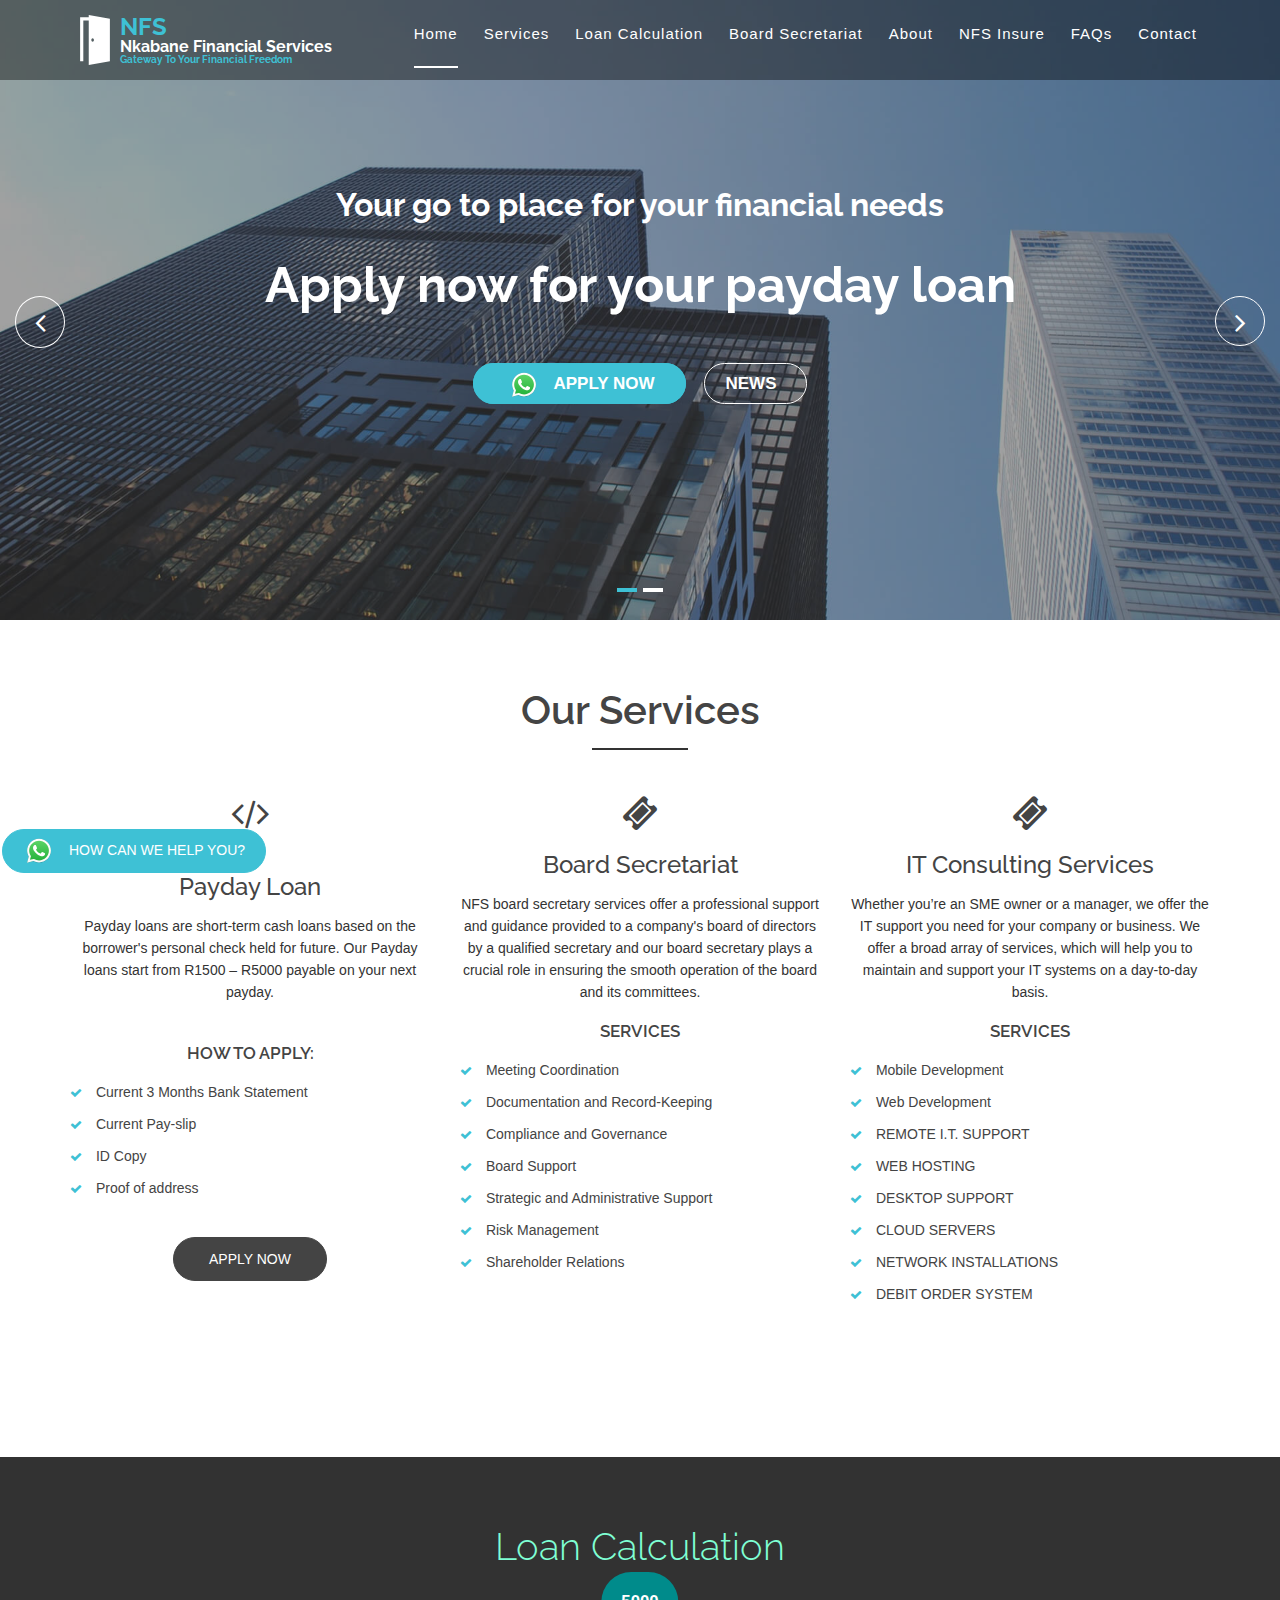
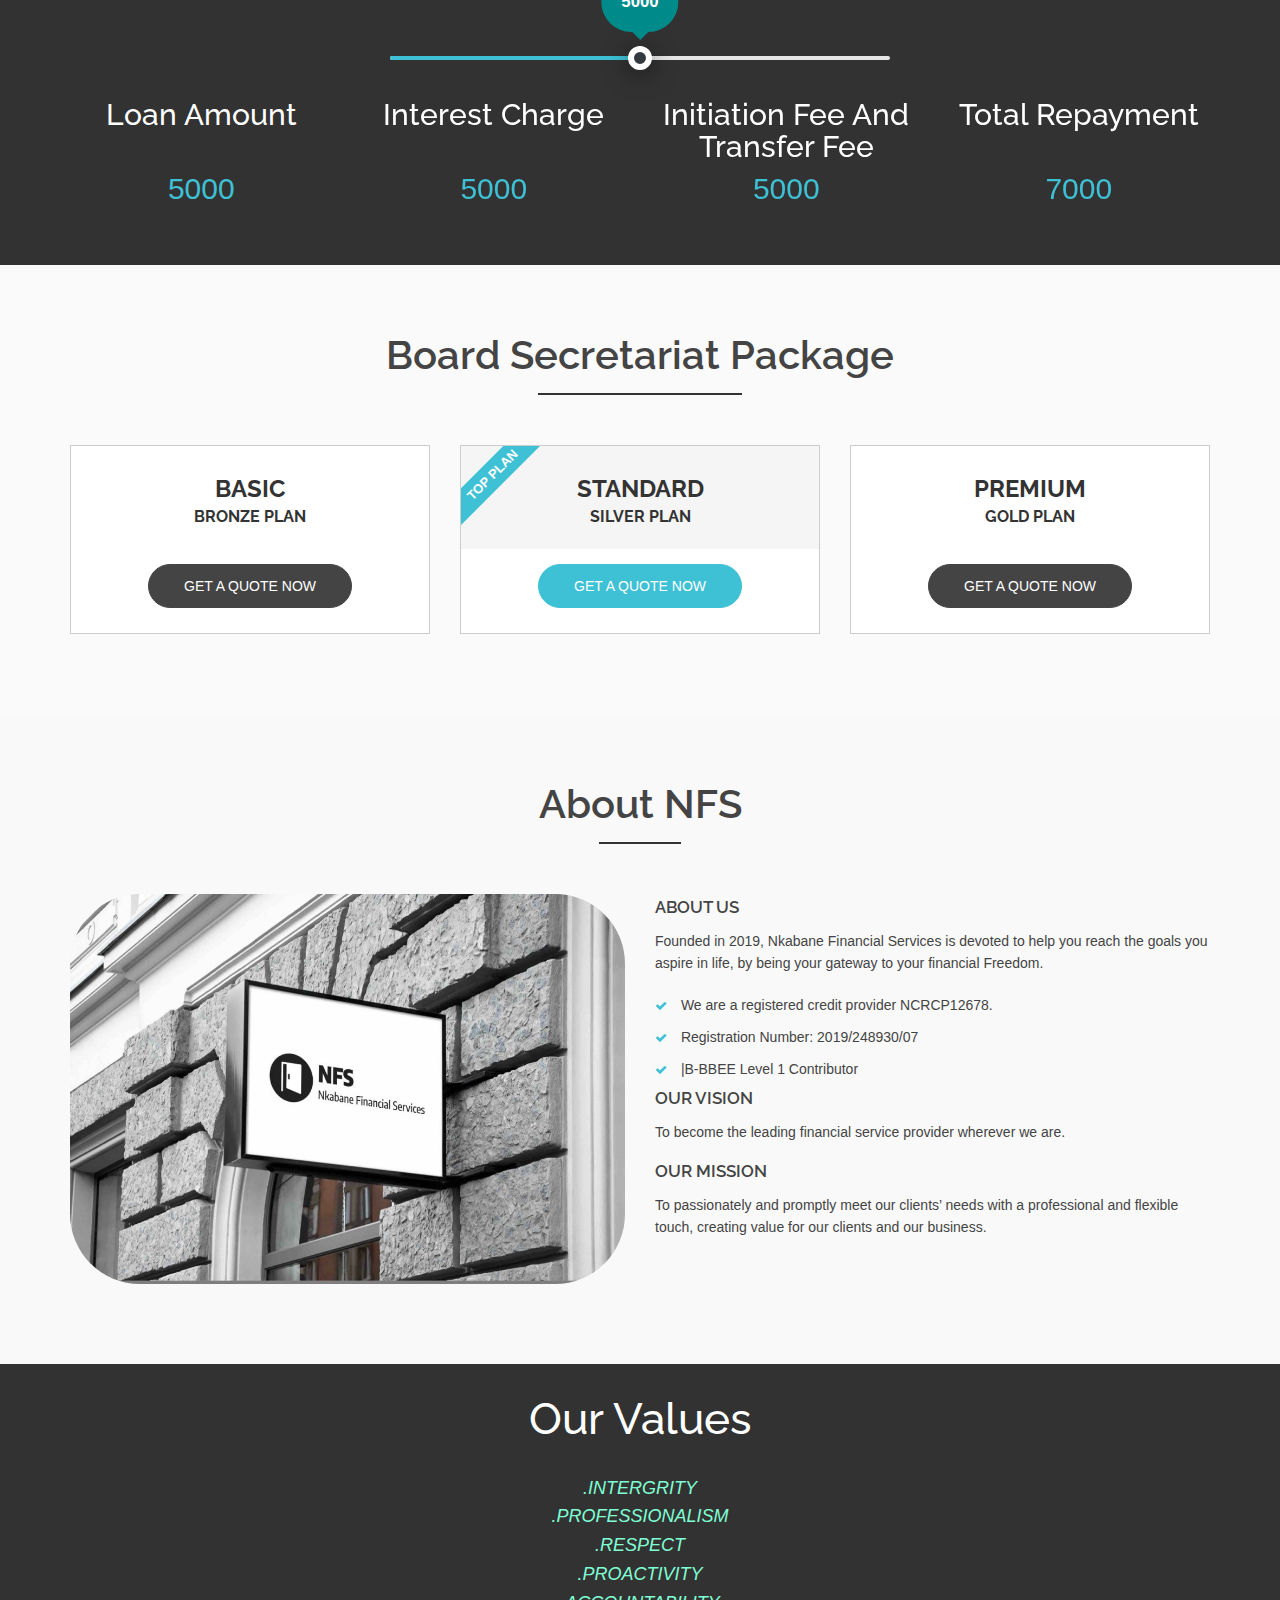
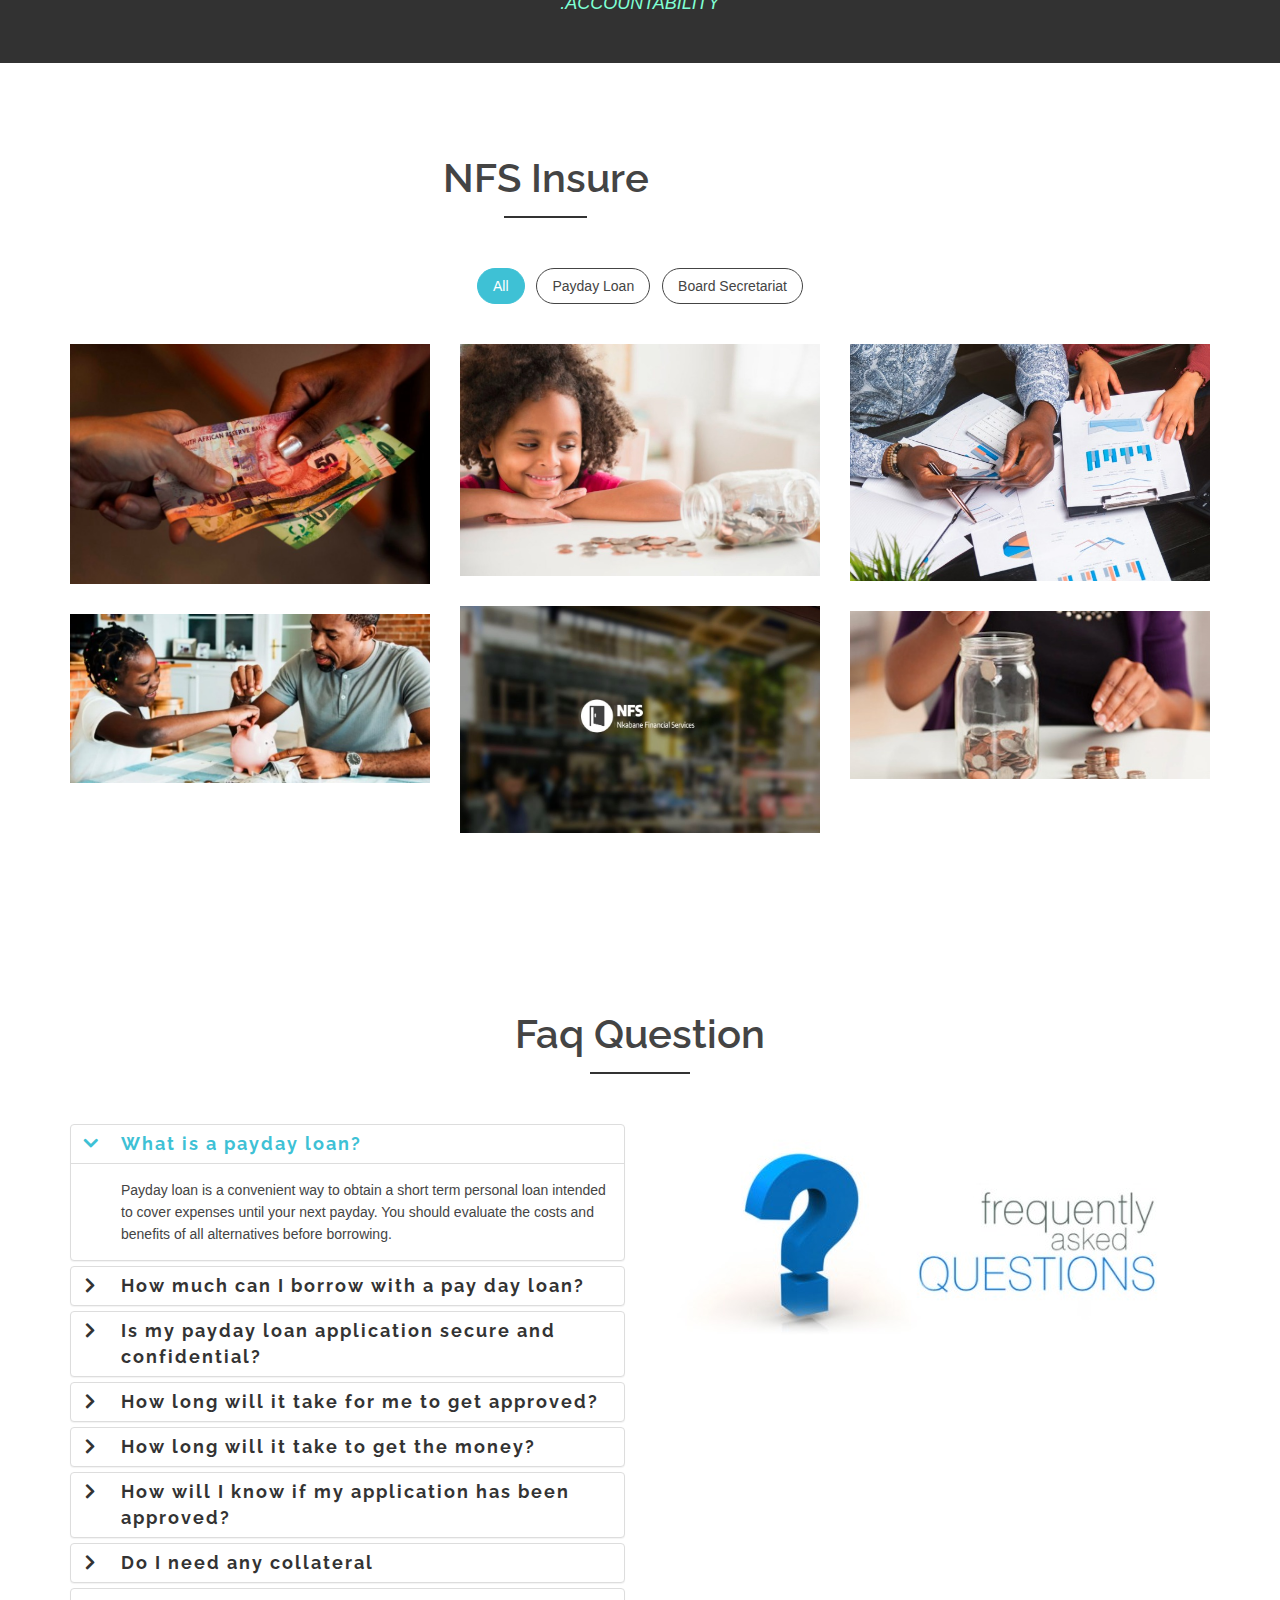
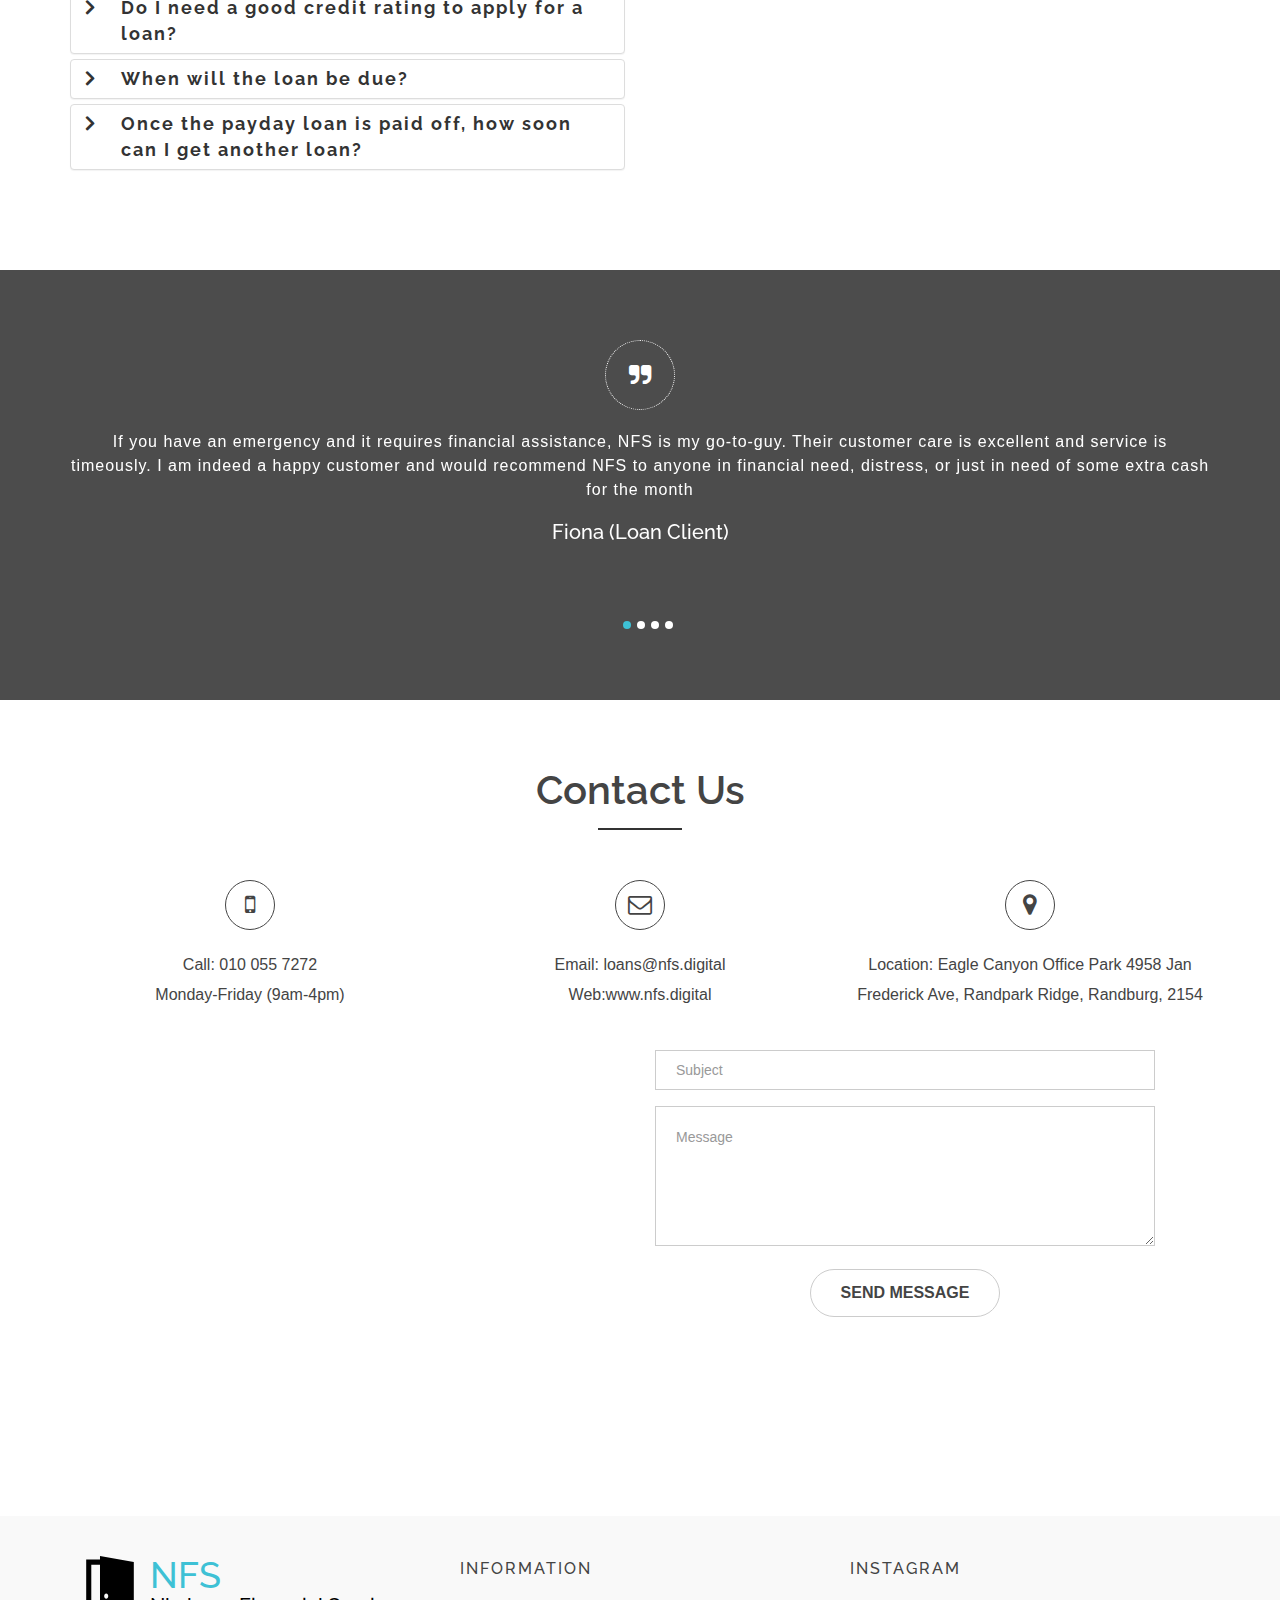
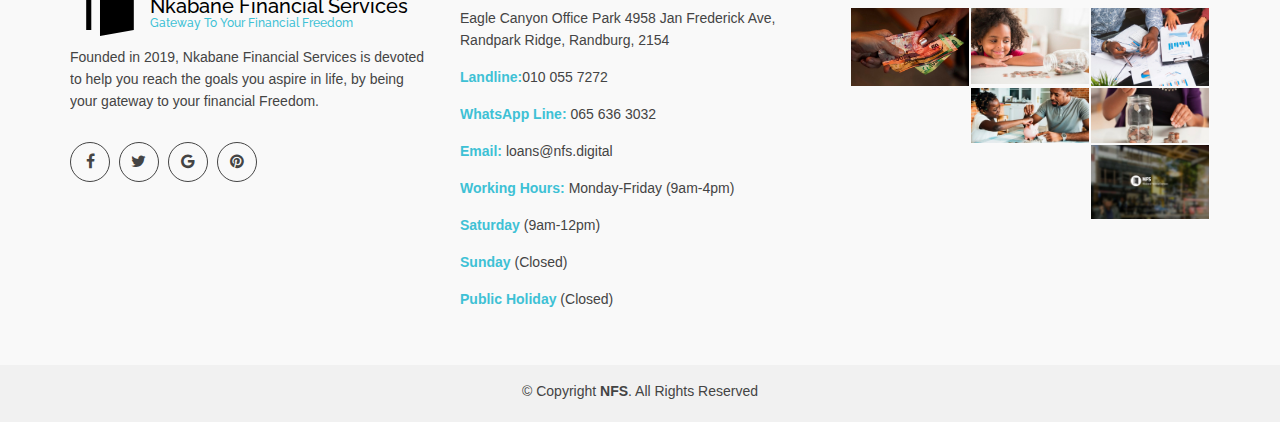
<file: index.html>
<!doctype html>
<html lang="en">

<head>
  <meta charset="utf-8">
  <title>NFS</title>
  <meta content="width=device-width, initial-scale=1.0" name="viewport">
  <meta content="" name="keywords">
  <meta content="" name="description">

  <!-- Favicons -->
  <link href="img/door - Copy.svg" rel="icon">
  <link href="img/apple-touch-icon.png" rel="apple-touch-icon">

  <!-- Google Fonts -->
  <link
    href="https://fonts.googleapis.com/css?family=Open+Sans:300,400,400i,600,700|Raleway:300,400,400i,500,500i,700,800,900"
    rel="stylesheet">

  <!-- Bootstrap CSS File -->
  <link href="lib/bootstrap/css/bootstrap.min.css" rel="stylesheet">

  <!-- Libraries CSS Files -->
  <link href="lib/nivo-slider/css/nivo-slider.css" rel="stylesheet">
  <link href="lib/owlcarousel/owl.carousel.css" rel="stylesheet">
  <link href="lib/owlcarousel/owl.transitions.css" rel="stylesheet">
  <link href="lib/font-awesome/css/font-awesome.min.css" rel="stylesheet">
  <link href="lib/animate/animate.min.css" rel="stylesheet">
  <link href="lib/venobox/venobox.css" rel="stylesheet">

  <!-- Nivo Slider Theme -->
  <link href="css/nivo-slider-theme.css" rel="stylesheet">

  <!-- Main Stylesheet File -->
  <link href="css/style.css" rel="stylesheet">
  <link href="css/slider.css" rel="stylesheet">

  <!-- Responsive Stylesheet File -->
  <link href="css/responsive.css" rel="stylesheet">

  <!-- =======================================================
    Theme Name: eBusiness
    Theme URL: https://bootstrapmade.com/ebusiness-bootstrap-corporate-template/
    Author: BootstrapMade.com
    License: https://bootstrapmade.com/license/
  ======================================================= -->
</head>

<body data-spy="scroll" data-target="#navbar-example">

  <div id="preloader"></div>

  <header>
    <!-- header-area start -->
    <div id="sticker" class="header-area">
      <div class="container">
        <div class="row">
          <div class="col-md-12 col-sm-12">

            <!-- Navigation -->
            <nav class="navbar navbar-default">
              <!-- Brand and toggle get grouped for better mobile display -->
              <div class="navbar-header">
                <button type="button" class="navbar-toggle collapsed" data-toggle="collapse"
                  data-target=".bs-example-navbar-collapse-1" aria-expanded="false">
                  <span class="sr-only">Toggle navigation</span>
                  <span class="icon-bar"></span>
                  <span class="icon-bar"></span>
                  <span class="icon-bar"></span>
                </button>
                <!-- Brand -->
                <a class="navbar-brand page-scroll sticky-logo" href="home.html">
                  <img src="img/door.svg" alt="" title="">
                  <h1>
                    <span id="a">NFS</span>
                    <span id="b">Nkabane Financial Services</span>
                    <span id="c">Gateway To Your Financial Freedom</span>
                  </h1>

                </a>
              </div>
              <!-- Collect the nav links, forms, and other content for toggling -->
              <div class="collapse navbar-collapse main-menu bs-example-navbar-collapse-1" id="navbar-example">
                <ul class="nav navbar-nav navbar-right">
                  <li class="active">
                    <a class="page-scroll" href="#home">Home</a>
                  </li>
                  <li>
                    <a class="page-scroll" href="#services">Services</a>
                  </li>
                  <li>
                    <a class="page-scroll" href="#loanCalculation">Loan Calculation</a>
                  </li>
                  <li>
                    <a class="page-scroll" href="#pricing">Board Secretariat</a>
                  </li>
                  <li>
                    <a class="page-scroll" href="#about">About</a>
                  </li>
                  <li>
                    <a class="page-scroll" href="#NFS Insure">NFS Insure</a>
                  </li>
                  <li>
                    <a class="page-scroll" href="#faq">FAQs</a>
                  </li>
                  <li>
                    <a class="page-scroll" href="#contact">Contact</a>
                  </li>
                </ul>
              </div>
              <!-- navbar-collapse -->
            </nav>
            <!-- END: Navigation -->
          </div>
        </div>
      </div>
    </div>
    <!-- header-area end -->
  </header>
  <!-- header end -->

  <!-- Start Slider Area -->
  <div id="home" class="slider-area">
    <div class="bend niceties preview-2">
      <div id="ensign-nivoslider" class="slides">
        <img src="img/slider/slider1.jpg" alt="" title="#slider-direction-1" />

      <img src="img/slider/slider3.jpg" alt="" title="#slider-direction-3" />
      </div>

      <!-- direction 1 -->
      <div id="slider-direction-1" class="slider-direction slider-one">
        <div class="container">
          <div class="row">
            <div class="col-md-12 col-sm-12 col-xs-12">
              <div class="slider-content">
                <!-- layer 1 -->
                <div class="layer-1-1 wow slideInDown" data-wow-duration="2s" data-wow-delay=".2s">
                  <h2 class="title1">Your go to place for your financial needs
                  </h2>
                </div>

                <!-- layer 2 -->
                <div class="layer-1-2 wow slideInUp" data-wow-duration="2s" data-wow-delay=".1s">
                  <h1 class="title2">Apply now for your payday loan</h1>
                </div>
                <!-- layer 3 -->
                <div class="layer-1-3 wow slideInUp" data-wow-duration="2s" data-wow-delay=".2s">
                  <a class="ready-btn right-btn page-scroll"
                    onclick="if(isMobile()) {window.open('https://api.whatsapp.com/send?phone=27656363032&text=Good+day+NFS,%0D%0A%0D%0AI+would+like+to+apply+for+a+loan.+Please%C2%A0kindly+find+application+details%C2%A0below.%0D%0A%0D%0AName:%0D%0ASurname:%0D%0AID:%0D%0AAddress:%0D%0ANet+Salary:%0D%0ATelephone+Number:%0D%0ALoan+Amount:%0D%0A%0D%0AThank+you')
                    }else {
                      window.open('https://web.whatsapp.com/send?phone=27656363032&text=Good+day+NFS,%0D%0A%0D%0AI+would+like+to+apply+for+a+loan.+Please%C2%A0kindly+find+application+details%C2%A0below.%0D%0A%0D%0AName:%0D%0ASurname:%0D%0AID:%0D%0AAddress:%0D%0ANet+Salary:%0D%0ATelephone+Number:%0D%0ALoan+Amount:%0D%0A%0D%0AThank+you')
                    }">
                    <img id="apply" src="img/WhatsApp-Logo.wine.svg">Apply Now</a>
                  <a class="ready-btn page-scroll" id="learn" href="https://www.moneyweb.co.za/financial-advisor-views/how-to-cut-spending-and-save-money/">NEWS</a>
                </div>
              </div>
            </div>
          </div>
        </div>
      </div>

      <!-- direction 2 -->
      <div id="slider-direction-2" class="slider-direction slider-two">
        <div class="container">
          <div class="row">
            <div class="col-md-12 col-sm-12 col-xs-12">
              <div class="slider-content text-center">
                <!-- layer 1 -->
                <div class="layer-1-1 wow slideInUp" data-wow-duration="2s" data-wow-delay=".2s">
                  <h2 class="title1">Your go to place for your financial needs
                  </h2>
                </div>
                <!-- layer 2 -->
                <div class="layer-1-2 wow slideInUp" data-wow-duration="2s" data-wow-delay=".1s">
                  <h1 class="title2">Apply now for your payday loan</h1>
                </div>
                <!-- layer 3 -->
                <div class="layer-1-3 wow slideInUp" data-wow-duration="2s" data-wow-delay=".2s">
                  <a id="last" class="ready-btn right-btn page-scroll"
                    onclick="if(isMobile()) {window.open('https://api.whatsapp.com/send?phone=27656363032&text=Good+day+NFS,%0D%0A%0D%0AI+would+like+to+apply+for+a+loan.+Please%C2%A0kindly+find+application+details%C2%A0below.%0D%0A%0D%0AName:%0D%0ASurname:%0D%0AID:%0D%0AAddress:%0D%0ANet+Salary:%0D%0ATelephone+Number:%0D%0ALoan+Amount:%0D%0A%0D%0AThank+you')
                  }else {
                    window.open('https://web.whatsapp.com/send?phone=27656363032&text=Good+day+NFS,%0D%0A%0D%0AI+would+like+to+apply+for+a+loan.+Please%C2%A0kindly+find+application+details%C2%A0below.%0D%0A%0D%0AName:%0D%0ASurname:%0D%0AID:%0D%0AAddress:%0D%0ANet+Salary:%0D%0ATelephone+Number:%0D%0ALoan+Amount:%0D%0A%0D%0AThank+you')
                  }">
                  <img
                      id="apply" src="img/WhatsApp-Logo.wine.svg">Apply Now</a>
                  <a class="ready-btn page-scroll" id="learn" href="https://www.moneyweb.co.za/financial-advisor-views/how-to-cut-spending-and-save-money/">NEWS</a>
                </div>
              </div>
            </div>
          </div>
        </div>
      </div>

      <!-- direction 3 -->
      <div id="slider-direction-3" class="slider-direction slider-two">
        <div class="container">
          <div class="row">
            <div class="col-md-12 col-sm-12 col-xs-12">
              <div class="slider-content">
                <!-- layer 1 -->
                <div class="layer-1-1 wow slideInUp" data-wow-duration="2s" data-wow-delay=".2s">
                  <h2 class="title1">Your go to place for your financial needs
                  </h2>
                </div>
                <!-- layer 2 -->
                <div class="layer-1-2 wow slideInUp" data-wow-duration="2s" data-wow-delay=".1s">
                  <h1 class="title2">Apply now for your payday loan</h1>
                </div>
                <!-- layer 3 -->
                <div class="layer-1-3 wow slideInUp" data-wow-duration="2s" data-wow-delay=".2s">
                  <a class="ready-btn right-btn page-scroll"
                    onclick="if(isMobile()) {window.open('https://api.whatsapp.com/send?phone=27656363032&text=Good+day+NFS,%0D%0A%0D%0AI+would+like+to+apply+for+a+loan.+Please%C2%A0kindly+find+application+details%C2%A0below.%0D%0A%0D%0AName:%0D%0ASurname:%0D%0AID:%0D%0AAddress:%0D%0ANet+Salary:%0D%0ATelephone+Number:%0D%0ALoan+Amount:%0D%0A%0D%0AThank+you')
                  }else {
                    window.open('https://web.whatsapp.com/send?phone=27656363032&text=Good+day+NFS,%0D%0A%0D%0AI+would+like+to+apply+for+a+loan.+Please%C2%A0kindly+find+application+details%C2%A0below.%0D%0A%0D%0AName:%0D%0ASurname:%0D%0AID:%0D%0AAddress:%0D%0ANet+Salary:%0D%0ATelephone+Number:%0D%0ALoan+Amount:%0D%0A%0D%0AThank+you')
                  }">
                  <img
                      id="apply" src="img/WhatsApp-Logo.wine.svg">Apply Now</a>
                  <a class="ready-btn page-scroll" id="learn" href="https://www.moneyweb.co.za/financial-advisor-views/how-to-cut-spending-and-save-money/">NEWS</a>
                </div>
              </div>
            </div>
          </div>
        </div>
      </div>
    </div>
  </div>
  <!-- End Slider Area -->


  <!-- Start Service area -->
  <div id="services" class="services-area area-padding">
    <div class="container">
      <div class="row">
        <div class="col-md-12 col-sm-12 col-xs-12">
          <div class="section-headline services-head text-center">
            <h2>Our Services</h2>
          </div>
        </div>
      </div>
      <div class="row text-center">
        <div class="services-contents">
          <!-- Start Left services -->
          <div class="col-md-4 col-sm-4 col-xs-12">
            <div class="about-move">
              <div class="services-details">
                <div class="single-services">
                  <a class="services-icon" href="#">
                    <i class="fa fa-code"></i>
                  </a>
                      <li id="sspace">
                        <i></i>
                      </li>
                    </ul>
			  <h4>Payday Loan</h4>
                  <p id="serviceDesc" >
                    Payday loans are short-term cash loans based on the borrower&#39;s personal check held for future.
                    Our
                    Payday loans start from R1500 – R5000 payable on your next payday.<br><br>
                  </p>
                  <div class="single-well reqdoc">
                    <a href="#">
                      <h4 class="sec-head">How to Apply:</h4>
                    </a>
                    <ul style="text-align: left;">
                      <li>
                        <i class="fa fa-check"></i> Current 3 Months Bank Statement
                      </li>
                      <li>
                        <i class="fa fa-check"></i> Current Pay-slip
                      </li>
                      <li>
                        <i class="fa fa-check"></i> ID Copy
                      </li>
                      <li>
                        <i class="fa fa-check"></i> Proof of address
                      </li>
                      <li id="sspace">
                        <i></i>
                      </li>
                    </ul>
                    <button
                      onclick="window.open('https://mail.google.com/mail/u/0/?fs=1&to=loans@nfs.digital&su=NFS+Online+Loan+Application&body=Good+day+NFS,%0D%0A%0D%0AI+would+like+to+apply+for+a+loan.+Please%C2%A0kindly+find+application+details%C2%A0below.%0D%0A%0D%0AName:%0D%0ASurname:%0D%0AID:%0D%0AAddress:%0D%0ANet+Salary:%0D%0ATelephone+Number:%0D%0ALoan+Amount:%0D%0A%0D%0AThank+you,&tf=cm')">Apply
                      now</button>
                  </div>
                </div>
              </div>
              <!-- end about-details -->
            </div>
          </div>
          <div class="col-md-4 col-sm-4 col-xs-12">
            <!-- end col-md-4 -->
            <div class=" about-move">
              <div class="services-details">
                <div class="single-services">
                  <a class="services-icon" href="#">
                    <i class="fa fa-ticket"></i>
                  </a>
                  <h4>Board Secretariat</h4>
                  <p>
                    NFS board secretary services offer a professional support and guidance provided to a company's board of directors by a qualified secretary and our board secretary plays a crucial role in ensuring the smooth operation of the board and its committees.
                  </p>
                  <div class="single-well reqdoc">
                    <a href="#">
                      <h4 class="sec-head">Services</h4>
                    </a>
                    <ul style="text-align: left;">
                      <li>
                        <i class="fa fa-check"></i> Meeting Coordination
                      </li>
			<li>
                        <i class="fa fa-check"></i> Documentation and Record-Keeping
                      </li>
                      <li>
                        <i class="fa fa-check"></i> Compliance and Governance
                      </li>
			    <li>
                        <i class="fa fa-check"></i> Board Support
                      </li>
			    <li>
                        <i class="fa fa-check"></i> Strategic and Administrative Support
                      </li>
			    <li>
                        <i class="fa fa-check"></i> Risk Management
                      </li>
			    <li>
                        <i class="fa fa-check"></i> Shareholder Relations
                      </li>
                      <li id="sspace">
                        <i></i>
                      </li>
                      <li id="sspace">
                        <i></i>
                      </li>
                      <li id="sspace">
                        <i></i>
                      </li>
                    </ul>
                  </div>
                </div>
              </div>
              <!-- end about-details -->
            </div>
          </div>
           <div class="col-md-4 col-sm-4 col-xs-12">
            <!-- end col-md-4 -->
            <div class=" about-move">
              <div class="services-details">
                <div class="single-services">
                  <a class="services-icon" href="#">
                    <i class="fa fa-ticket"></i>
                  </a>
                  <h4>IT Consulting Services</h4>
                  <p>
                    Whether you’re an SME owner or a manager, we offer the IT support you need for your company or business. We offer a broad array of services, which will help you to maintain and support your IT systems on a day-to-day basis.
                  </p>
                  <div class="single-well reqdoc">
                    <a href="#">
                      <h4 class="sec-head">Services</h4>
                    </a>
                     <ul style="text-align: left;">
                      <li>
                        <i class="fa fa-check"></i> Mobile Development
                      </li>
                      <li>
                        <i class="fa fa-check"></i> Web Development
                      </li>
                      <li>
                        <i class="fa fa-check"></i> REMOTE I.T. SUPPORT
                      </li>
                      <li>
                        <i class="fa fa-check"></i> WEB HOSTING
                      </li>
                      <li>
                        <i class="fa fa-check"></i> DESKTOP SUPPORT
                      </li>
					   <li>
                        <i class="fa fa-check"></i> CLOUD SERVERS
                      </li>
					   <li>
                        <i class="fa fa-check"></i> NETWORK INSTALLATIONS
                      </li>
					   <li>
                        <i class="fa fa-check"></i> DEBIT ORDER SYSTEM
                      </li>
                    </ul>
                  </div>
                </div>
              </div>
              <!-- end about-details -->
            </div>
          </div>
              <!-- end about-details -->
            </div>
          </div>

        </div>
      </div>
    </div>
  </div>
  <!-- End Service area -->

  <!-- our-skill-area start -->
  <div id="loanCalculation" class="our-skill-area fix hidden-sm">
    <div class="test-overly"></div>
    <div class="skill-bg area-padding-2">
      <form oninput="calculate()">
        <div class="range">
          <h2 style="color: aquamarine;margin-bottom: 80px;">
            Loan Calculation
          </h2>
          <input id="rangeInput" name="range" type="range" step="50" min="0" max="10000">
          <div class="range-output">
            <output id="output" class="output" name="output" for="range">
              5000
            </output>
          </div>
        </div>
      </form>
      <div class="container">
        <!-- section-heading end -->
        <div class="row">
          <div class="skill-text">
            <!-- single-skill start -->
            <div class="col-xs-12 col-sm-3 col-md-3 text-center">
              <div class="single-skill">
                <div class="progress-circular">

                  <h3 id="space" class="progress-h4" >Loan Amount</h3>
                  <p id="loanAmount" style="color: #3ec1d5;font-size: 30px;">5000</p>

                </div>
              </div>
            </div>
            <!-- single-skill end -->
            <!-- single-skill start -->
            <div class="col-xs-12 col-sm-3 col-md-3 text-center">
              <div class="single-skill">
                <div class="progress-circular">

                  <h3 id="space" class="progress-h4" >Interest Charge</h3>
                  <p id="interestCharge" style="color: #3ec1d5;font-size: 30px;">5000</p>
                </div>
              </div>
            </div>
            <!-- single-skill end -->
            <!-- single-skill start -->
            <div class="col-xs-12 col-sm-3 col-md-3 text-center">
              <div class="single-skill">
                <div class="progress-circular">

                  <h3 class="progress-h4">Initiation Fee And Transfer Fee</h3>
                  <p id="transferFee" style="color: #3ec1d5;font-size: 30px;">5000</p>
                </div>
              </div>
            </div>
            <!-- single-skill end -->
            <div class="col-xs-12 col-sm-3 col-md-3 text-center">
              <div class="single-skill">
                <div class="progress-circular">

                  <h3 id="space" class="progress-h4" >Total Repayment</h3>
                  <p id="totalRepay" style="color: #3ec1d5;font-size: 30px;">7000</p>
                </div>
              </div>
            </div>
          </div>
        </div>
      </div>
    </div>
  </div>
  <!-- our-skill-area end -->

  <!-- start pricing area -->
  <div id="pricing" class="pricing-area area-padding">
    <div class="container">
      <div class="row">
        <div class="col-md-12 col-sm-12 col-xs-12">
          <div class="section-headline text-center">
            <h2>Board Secretariat Package</h2>
          </div>
        </div>
      </div>
      <div class="row">
        <div class="col-md-4 col-sm-4 col-xs-12">
          <div class="pri_table_list">
            <h3>Basic<br /> <span>Bronze Plan</span></h3>
            
            <button
            href = "mailto: abc@example.com"
              onclick="if(isMobile()) {   window.open('mailto:info@nfs.digital?subject=NFS Online Secretary&body=Good day NFS,%0D%0A%0D%0AI would like to apply for an Board Secretary Services. Please kindly find application details below.%0D%0A%0D%0ACompany Name:%0D%0AAttach Company Profile:%0D%0ADirectors IDs :%0D%0ACompany Address:%0D%0ABoard Secretary type:Bronze%0D%0ATelephone Number:%0D%0ABudget Amount:%0D%0A%0D%0AThank you,&tf=cm')
            }else {	window.open('https://mail.google.com/mail/u/0/?fs=1&to=info@nfs.digital&su=NFS+Online+Board Secretariat+Plan&body=Good+day+NFS,%0D%0A%0D%0AI+would+like+to+apply+for+an+Board+Secretary+Service+plan.+Please%C2%A0kindly+find+application+details%C2%A0below.%0D%0A%0D%0ACompany+Name:%0D%0AAttach+Company+Profile:%0D%0ADirectors+IDs:%0D%0ACompany+Address:%0D%0ABoard+Secretary+type:Bronze%0D%0ATelephone+Number:%0D%0ABudget+Amount:%0D%0A%0D%0AThank+you,&tf=cm')
            }">GET A QUOTE
              now</button>
          </div>
        </div>
        <div class="col-md-4 col-sm-4 col-xs-12">
          <div class="pri_table_list active">
            <span class="saleon">top plan</span>
            <h3>Standard<br /> <span>Silver Plan</span></h3>
            <button
            onclick="if(isMobile()) {   window.open('mailto:info@nfs.digital?subject=NFS Online Secretary&body=Good day NFS,%0D%0A%0D%0AI would like to apply for an Board Secretary Services. Please kindly find application details below.%0D%0A%0D%0ACompany Name:%0D%0AAttach Company Profile:%0D%0ADirectors IDs :%0D%0ACompany Address:%0D%0ABoard Secretary type:Bronze%0D%0ATelephone Number:%0D%0ABudget Amount:%0D%0A%0D%0AThank you,&tf=cm')
            }else {	window.open('https://mail.google.com/mail/u/0/?fs=1&to=info@nfs.digital&su=NFS+Online+Board Secretariat+Plan&body=Good+day+NFS,%0D%0A%0D%0AI+would+like+to+apply+for+an+Board+Secretary+Service+plan.+Please%C2%A0kindly+find+application+details%C2%A0below.%0D%0A%0D%0ACompany+Name:%0D%0AAttach+Company+Profile:%0D%0ADirectors+IDs:%0D%0ACompany+Address:%0D%0ABoard+Secretary+type:Silver%0D%0ATelephone+Number:%0D%0ABudget+Amount:%0D%0A%0D%0AThank+you,&tf=cm')
            }">GET A QUOTE
              now</button>
          </div>
        </div>
        <div class="col-md-4 col-sm-4 col-xs-12">
          <div class="pri_table_list">
            <h3>Premium<br /> <span>Gold Plan</span></h3>
           
            <button
            onclick="if(isMobile()) {   window.open('mailto:info@nfs.digital?subject=NFS Online Secretary&body=Good day NFS,%0D%0A%0D%0AI would like to apply for an Board Secretary Services. Please kindly find application details below.%0D%0A%0D%0ACompany Name:%0D%0AAttach Company Profile:%0D%0ADirectors IDs :%0D%0ACompany Address:%0D%0ABoard Secretary type:Bronze%0D%0ATelephone Number:%0D%0ABudget Amount:%0D%0A%0D%0AThank you,&tf=cm')
            }else {	window.open('https://mail.google.com/mail/u/0/?fs=1&to=info@nfs.digital&su=NFS+Online+Board Secretariat+Plan&body=Good+day+NFS,%0D%0A%0D%0AI+would+like+to+apply+for+an+Board+Secretary+Service+plan.+Please%C2%A0kindly+find+application+details%C2%A0below.%0D%0A%0D%0ACompany+Name:%0D%0AAttach+Company+Profile:%0D%0ADirectors+IDs:%0D%0ACompany+Address:%0D%0ABoard+Secretary+type:Gold%0D%0ATelephone+Number:%0D%0ABudget+Amount:%0D%0A%0D%0AThank+you,&tf=cm')
            }">GET A QUOTE
              now</button>
          </div>
        </div>
      </div>
    </div>
  </div>
  <!-- End pricing table area -->

  <!-- Start About area -->
  <div id="about" class="about-area area-padding">
    <div class="container">
      <div class="row">
        <div class="col-md-12 col-sm-12 col-xs-12">
          <div class="section-headline text-center">
            <h2>About NFS</h2>
          </div>
        </div>
      </div>
      <div class="row">
        <!-- single-well start-->
        <div class="col-md-6 col-sm-6 col-xs-12">
          <div class="well-left">
            <div class="single-well">
              <a href="#">
                <img style="border-radius: 70px;" src="img/e.jpeg" alt="">
              </a>
            </div>
          </div>
        </div>
        <!-- single-well end-->
        <div class="col-md-6 col-sm-6 col-xs-12">
          <div class="well-middle">
            <div class="single-well">
              <a href="#">
                <h4 class="sec-head">About Us</h4>
              </a>
              <p>
                Founded in 2019, Nkabane Financial Services is devoted to help you reach the goals you
                aspire in life, by being your gateway to your financial Freedom.
              </p>
              <ul>
                <li>
                  <i class="fa fa-check"></i> We are a registered credit provider NCRCP12678.
                </li>
                <li>
                  <i class="fa fa-check"></i> Registration Number: 2019/248930/07
                </li>
                <li>
                  <i class="fa fa-check"></i> |B-BBEE Level 1 Contributor
                </li>
              </ul>
              <a href="#">
                <h4 class="sec-head">Our vision</h4>
              </a>
              <p>
                To become the leading financial service provider wherever we are.
              </p>
              <a href="#">
                <h4 class="sec-head">Our Mission</h4>
              </a>
              <p>
                To passionately and promptly meet our clients’ needs with a professional and flexible touch, creating
                value for our clients and our business.
              </p>
            </div>
          </div>
        </div>
        <!-- End col-->
      </div>
    </div>
  </div>
  <!-- End About area -->

  <!-- Start Wellcome Area -->
  <div class="wellcome-area">
    <div class="well-bg">
      <div class="test-overly"></div>
      <div class="container">
        <div class="row">
          <div class="col-md-12 col-sm-12 col-xs-12">
            <div class="wellcome-text">
              <div class="well-text text-center">
                <h2>Our Values</h2>
                <p style="color: aquamarine;line-height: 1.6;">

                  .INTERGRITY <br>
                  .PROFESSIONALISM <br>
                  .RESPECT <br>
                  .PROACTIVITY <br>
                  .ACCOUNTABILITY
                </p>

              </div>
            </div>
          </div>
        </div>
      </div>
    </div>
  </div>
  <!-- End Wellcome Area -->

  <!-- Start portfolio Area -->
  <div id="portfolio" class="portfolio-area area-padding fix">
    <div class="container">
      <div class="row">
        <div class="col-lg-12 col-md-12 col-sm-12 col-xs-12">
          <div class="section-headline text-center">
            <h2>NFS Insure</h2>
	    <a class="ready-btn page-scroll" id="learn" href="https://nfs.insure">NFS INSURE</a>  
          </div>
        </div>
      </div>
      <div class="row">
        <!-- Start Portfolio -page -->
        <div class="awesome-project-1 fix">
          <div class="col-lg-12 col-md-12 col-sm-12 col-xs-12">
            <div class="awesome-menu ">
              <ul class="project-menu">
                <li>
                  <a href="#" class="active" data-filter="*">All</a>
                </li>
                <li>
                  <a href="#" data-filter=".development">Payday Loan</a>
                </li>
                <li>
                  <a href="#" data-filter=".photo">Board Secretariat</a>
                </li>
              </ul>
            </div>
          </div>
        </div>
        <div class="awesome-project-content">
          <!-- single-awesome-project start -->
          <div class="col-md-4 col-sm-4 col-xs-12 development">
            <div class="single-awesome-project">
              <div class="awesome-img">
                <a href="#"><img src="img/xyz.jpeg" alt="" /></a>
                <div class="add-actions text-center">
                  <div class="project-dec">
                    <a class="venobox" data-gall="myGallery" href="img/xyz.jpeg">
                      <h4>Payday Loan</h4>
                    </a>
                  </div>
                </div>
              </div>
            </div>
          </div>
          <!-- single-awesome-project end -->

          <!-- single-awesome-project start -->
          <div class="col-md-4 col-sm-4 col-xs-12 design">
            <div class="single-awesome-project">
              <div class="awesome-img">
                <a href="#"><img src="img/b.jpeg" alt="" /></a>
                <div class="add-actions text-center">
                  <div class="project-dec">
                    <a class="venobox" data-gall="myGallery" href="img/b.jpeg">
                      <h4>Board Secretariat</h4>
		     <span>BRONZE PLAN,SILVER PLAN,GOLD PLAN</span>
                    </a>
                  </div>
                </div>
              </div>
            </div>
          </div>
          <!-- single-awesome-project end -->
          <!-- single-awesome-project start -->
          <div class="col-md-4 col-sm-4 col-xs-12 photo">
            <div class="single-awesome-project">
              <div class="awesome-img">
                <a href="#"><img src="img/c.jpeg" alt="" /></a>
                <div class="add-actions text-center">
                  <div class="project-dec">
                    <a class="venobox" data-gall="myGallery" href="img/c.jpeg">
                      <h4>IT Consulting Services</h4>
                    </a>
                  </div>
                </div>
              </div>
            </div>
          </div>
          <!-- single-awesome-project end -->
          <!-- single-awesome-project start -->
          <div class="col-md-4 col-sm-4 col-xs-12 photo">
            <div class="single-awesome-project">
              <div class="awesome-img">
                <a href="#"><img src="img/f.jpeg" alt="" /></a>
                <div class="add-actions text-center text-center">
                  <div class="project-dec">
                    <a class="venobox" data-gall="myGallery" href="img/f.jpeg">
                      <h4>BRONZE PLAN</h4>
                    </a>
                  </div>
                </div>
              </div>
            </div>
          </div>
          <!-- single-awesome-project end -->

          <!-- single-awesome-project start -->
          <div class="col-md-4 col-sm-4 col-xs-12 photo">
            <div class="single-awesome-project">
              <div class="awesome-img">
                <a href="#"><img src="img/a.jpeg" alt="" /></a>
                <div class="add-actions text-center">
                  <div class="project-dec">
                    <a class="venobox" data-gall="myGallery" href="img/a.jpeg">
                      <h4>SILVER PLAN</h4>
                    </a>
                  </div>
                </div>
              </div>
            </div>
          </div>
          <!-- single-awesome-project end -->
          <!-- single-awesome-project start -->
          <div class="col-md-4 col-sm-4 col-xs-12 photo">
            <div class="single-awesome-project">
              <div class="awesome-img">
                <a href="#"><img src="img/d.jpeg" alt="" /></a>
                <div class="add-actions text-center">
                  <div class="project-dec">
                    <a class="venobox" data-gall="myGallery" href="img/d.jpeg">
                      <h4>GOLD PLAN</h4>
                    </a>
                  </div>
                </div>
              </div>
            </div>
          </div>
          <!-- single-awesome-project end -->

        </div>
      </div>
    </div>
  </div>
  <!-- awesome-portfolio end -->

  <!-- Faq area start -->
  <div id="faq" class="faq-area area-padding">
    <div class="container">
      <div class="row">
        <div class="col-md-12 col-sm-12 col-xs-12">
          <div class="section-headline text-center">
            <h2>Faq Question</h2>
          </div>
        </div>
      </div>
      <div class="row">
        <div class="col-md-6 col-sm-6 col-xs-12">
          <div class="faq-details">
            <div class="panel-group" id="accordion">
              <!-- Panel Default -->
              <div class="panel panel-default">
                <div class="panel-heading">
                  <h4 class="check-title">
                    <a data-toggle="collapse" class="active" data-parent="#accordion" href="#check1">
                      <span class="acc-icons"></span>What is a payday loan?
                    </a>
                  </h4>
                </div>
                <div id="check1" class="panel-collapse collapse in">
                  <div class="panel-body">
                    <p>
                      Payday loan is a convenient way to obtain a short term personal loan intended to cover expenses
                      until your next payday. You should evaluate the costs and benefits of all alternatives before
                      borrowing.
                    </p>
                  </div>
                </div>
              </div>
              <!-- End Panel Default -->
              <!-- Panel Default -->
              <div class="panel panel-default">
                <div class="panel-heading">
                  <h4 class="check-title">
                    <a data-toggle="collapse" data-parent="#accordion" href="#check2">
                      <span class="acc-icons"></span> How much can I borrow with a pay day loan?
                    </a>
                  </h4>
                </div>
                <div id="check2" class="panel-collapse collapse">
                  <div class="panel-body">
                    <p>
                      You can borrow from R1500 till R5000 with each payday loan.
                    </p>
                  </div>
                </div>
              </div>
              <!-- End Panel Default -->
              <!-- Panel Default -->
              <div class="panel panel-default">
                <div class="panel-heading">
                  <h4 class="check-title">
                    <a data-toggle="collapse" data-parent="#accordion" href="#check3">
                      <span class="acc-icons"></span>Is my payday loan application secure and confidential?
                    </a>
                  </h4>
                </div>
                <div id="check3" class="panel-collapse collapse ">
                  <div class="panel-body">
                    <p>
                      The payday loan application is confidential, and your personal information will be treated
                      accordingly. We take our customers’ desire for privacy in managing their personal finances very
                      seriously.
                    </p>
                  </div>
                </div>
              </div>
              <!-- End Panel Default -->
              <!-- Panel Default -->
              <div class="panel panel-default">
                <div class="panel-heading">
                  <h4 class="check-title">
                    <a data-toggle="collapse" data-parent="#accordion" href="#check4">
                      <span class="acc-icons"></span>How long will it take for me to get approved?
                    </a>
                  </h4>
                </div>
                <div id="check4" class="panel-collapse collapse">
                  <div class="panel-body">
                    <p>
                      Once your payday loan application is submitted, it takes up to 2 to 24 hours for approval.
                    </p>
                  </div>
                </div>
              </div>
              <!-- End Panel Default -->
              <!-- Panel Default -->
              <div class="panel panel-default">
                <div class="panel-heading">
                  <h4 class="check-title">
                    <a data-toggle="collapse" data-parent="#accordion" href="#check5">
                      <span class="acc-icons"></span>How long will it take to get the money?
                    </a>
                  </h4>
                </div>
                <div id="check5" class="panel-collapse collapse">
                  <div class="panel-body">
                    <p>
                      After approval it takes 1-4 hours to receive the money.
                    </p>
                  </div>
                </div>
              </div>
              <!-- End Panel Default -->
              <!-- Panel Default -->
              <div class="panel panel-default">
                <div class="panel-heading">
                  <h4 class="check-title">
                    <a data-toggle="collapse" data-parent="#accordion" href="#check6">
                      <span class="acc-icons"></span>How will I know if my application has been approved?
                    </a>
                  </h4>
                </div>
                <div id="check6" class="panel-collapse collapse">
                  <div class="panel-body">
                    <p>
                      Once loan is approved you would receive an email, telephone confirmation or SMS.
                    </p>
                  </div>
                </div>
              </div>
              <!-- End Panel Default -->
              <!-- Panel Default -->
              <div class="panel panel-default">
                <div class="panel-heading">
                  <h4 class="check-title">
                    <a data-toggle="collapse" data-parent="#accordion" href="#check7">
                      <span class="acc-icons"></span>Do I need any collateral
                    </a>
                  </h4>
                </div>
                <div id="check7" class="panel-collapse collapse">
                  <div class="panel-body">
                    <p>
                      No collateral is required for a payday loan.
                    </p>
                  </div>
                </div>
              </div>
              <!-- End Panel Default -->
              <!-- Panel Default -->
              <div class="panel panel-default">
                <div class="panel-heading">
                  <h4 class="check-title">
                    <a data-toggle="collapse" data-parent="#accordion" href="#check8">
                      <span class="acc-icons"></span>Do I need a good credit rating to apply for a loan?
                    </a>
                  </h4>
                </div>
                <div id="check8" class="panel-collapse collapse">
                  <div class="panel-body">
                    <p>
                      A good credit rating increases your chance of approval
                    </p>
                  </div>
                </div>
              </div>
              <!-- End Panel Default -->
              <!-- Panel Default -->
              <div class="panel panel-default">
                <div class="panel-heading">
                  <h4 class="check-title">
                    <a data-toggle="collapse" data-parent="#accordion" href="#check9">
                      <span class="acc-icons"></span>When will the loan be due?
                    </a>
                  </h4>
                </div>
                <div id="check9" class="panel-collapse collapse">
                  <div class="panel-body">
                    <p>
                      Generally the loan is due on your next pay
                    </p>
                  </div>
                </div>
              </div>
              <!-- End Panel Default -->
              <!-- Panel Default -->
              <div class="panel panel-default">
                <div class="panel-heading">
                  <h4 class="check-title">
                    <a data-toggle="collapse" data-parent="#accordion" href="#check10">
                      <span class="acc-icons"></span>Once the payday loan is paid off, how soon can I get another loan?
                    </a>
                  </h4>
                </div>
                <div id="check10" class="panel-collapse collapse">
                  <div class="panel-body">
                    <p>
                      You can apply for a new loan immediately after your existing payday loan is paid off. We generally
                      recommend that you wait 3 business days to reapply for a new pay day loan or cash advance loan.
                    </p>
                  </div>
                </div>
              </div>
              <!-- End Panel Default -->
            </div>
          </div>
        </div>
        <div id="faqimg" class="col-md-6 col-sm-6 col-xs-12">
          <div class="tab-menu">
            <a href="#">
              <img style="border-radius: 70px;" src="img/faq.jpeg" alt="">
            </a>
          </div>

        </div>
      </div>
      <!-- end Row -->
    </div>
  </div>
  <!-- End Faq Area -->

  <!-- Start Testimonials -->
  <div class="testimonials-area">
    <div class="testi-inner area-padding">
      <div class="testi-overly"></div>
      <div class="container ">
        <div class="row">
          <div class="col-md-12 col-sm-12 col-xs-12">
            <!-- Start testimonials Start -->
            <div class="testimonial-content text-center">
              <a class="quate" href="#"><i class="fa fa-quote-right"></i></a>
              <!-- start testimonial carousel -->
              <div class="testimonial-carousel">
                <div class="single-testi">
                  <div class="testi-text">
                    <p>
                      If you have an emergency and it requires financial assistance, NFS is my go-to-guy. Their customer
                      care is excellent and service is timeously. I am indeed a happy customer and would recommend NFS
                      to anyone in financial need, distress, or just in need of some extra cash for the month
                    </p>
                    <h6>Fiona (Loan Client)</h6>
                  </div>
                </div>
                <!-- End single item -->
                <div class="single-testi">
                  <div class="testi-text">
                    <p>
                      NFS is the best credit facility I have used approval and payment in under 24hrs. Easy application
                      process, Great customer care and fast payout my go to company when in need of emergency money
                    </p>
                    <h6>Lesedi (Loan Client)</h6>
                  </div>
                </div>
                <!-- End single item -->
                <div class="single-testi">
                  <div class="testi-text">
                    <p>
                      I would like to express my gratitude in how you have handled me as a client. From the first day of
                      my
                      engagement with you everything was clearly explained to me on how i was coming in as an investor,
                      my returns and how often i will be getting my statements showing my gains on a monthly basis. 
                      The usual is that most companies lay all this out but when it comes to implementing they fall
                      short. I
                      had no such experience with the NFS team. I have always received my statements in time and also
                      my payments which has given me the level of trust that I now have.
                    </p>
                    <h6>Thamisaqa (Investor)</h6>
                  </div>
                </div>
                <!-- End single item -->
                <!-- End single item -->
                <div class="single-testi">
                  <div class="testi-text">
                    <p>
                      I was one of NFS’s first investors and your expectation given those circumstances would be very
                      low;
                      NFS however delivered quality and impeccable service. I love how my Return on Investment is as
                      stipulated on the agreement. I love the professionalism of the Team and last but not least, NFS
                      has
                      the best Returns compared to any other similar form of investment! Would highly recommend you
                      Invest.
                    </p>
                    <h6>Nigel (Investor)</h6>
                  </div>
                </div>
                <!-- End single item -->
              </div>
            </div>
            <!-- End testimonials end -->
          </div>
          <!-- End Right Feature -->
        </div>
      </div>
    </div>
  </div>
  <!-- End Testimonials -->

  <!-- Start contact Area -->
  <div id="contact" class="contact-area">
    <div id="con" class="contact-inner area-padding">
      <div class="contact-overly"></div>
      <div class="container ">
        <div class="row">
          <div class="col-md-12 col-sm-12 col-xs-12">
            <div class="section-headline text-center">
              <h2>Contact us</h2>
            </div>
          </div>
        </div>
        <div class="row">
          <!-- Start contact icon column -->
          <div class="col-md-4 col-sm-4 col-xs-12">
            <div class="contact-icon text-center">
              <div class="single-icon">
                <i class="fa fa-mobile"></i>
                <p>
                  Call:  010 055 7272 <br>
                  <span>Monday-Friday (9am-4pm)</span>

                </p>
              </div>
            </div>
          </div>
          <!-- Start contact icon column -->
          <div class="col-md-4 col-sm-4 col-xs-12">
            <div class="contact-icon text-center">
              <div class="single-icon">
                <i class="fa fa-envelope-o"></i>
                <p>
                  Email: loans@nfs.digital<br>
                  <span>Web:www.nfs.digital</span>
                </p>
              </div>
            </div>
          </div>
          <!-- Start contact icon column -->
          <div class="col-md-4 col-sm-4 col-xs-12">
            <div class="contact-icon text-center">
              <div class="single-icon">
                <i class="fa fa-map-marker"></i>
                <p>
                  Location: Eagle Canyon Office Park 4958 Jan Frederick Ave, Randpark Ridge, Randburg, 2154<br>

                </p>
              </div>
            </div>
          </div>
        </div>
        <div class="row">

          <!-- Start Google Map -->
          <div class="col-md-6 col-sm-6 col-xs-12">
            <!-- Start Map -->
            <iframe
              src="https://www.google.com/maps/embed/v1/place?q=place_id:ChIJA5khcqEOlR4RMdvQAYUgSUk&key=AIzaSyDPrzKpbh-u9ESwCmAG9FMFiSIHs3q1EA4"
              width="100%" height="380" frameborder="0" style="border:0" allowfullscreen></iframe>
            <!-- End Map -->
          </div>
          <!-- End Google Map -->

          <!-- Start  contact -->
          <div class="col-md-6 col-sm-6 col-xs-12">
            <div class="form contact-form">
              <div id="sendmessage">Your message has been sent. Thank you!</div>
              <div id="errormessage"></div>
              <form method="get" role="form" class="contactForm"
                onsubmit="if(isMobile()) {
                  window.open('mailto:loans@nfs.digital?subject=' + subject.value + '&body=' + message.value);
                  }else {	
                  window.open('https://mail.google.com/mail/?view=cm&fs=1&to=loans@nfs.digital&su=' + subject.value + '&body=' + message.value);
                  }">

                <div class="form-group">
                  <input type="text" class="form-control" name="subject" id="subject" placeholder="Subject"
                    data-rule="minlen:4" data-msg="Please enter at least 8 chars of subject" />
                  <div class="validation"></div>
                </div>
                <div class="form-group">
                  <textarea class="form-control" name="message" rows="5" data-rule="required"
                    data-msg="Please write something for us" placeholder="Message"></textarea>
                  <div class="validation"></div>
                </div>
                <div class="text-center"><button type="submit">Send Message</button></div>
              </form>
            </div>
          </div>
          <!-- End Left contact -->
        </div>
      </div>
    </div>
  </div>
  <!-- End Contact Area -->

  <!-- Start Footer bottom Area -->
  <footer>
    <div class="footer-area">
      <div class="container">
        <div class="row">
          <div class="col-md-4 col-sm-4 col-xs-12">
            <div class="footer-content">
              <div class="footer-head">
                <div style="display: flex;flex-direction: row;height: 90px;">
                  <img src="img/door - Copy.svg" style="height: 80px;" alt="" title="">
                  <h1 style="display: flex;flex-direction: column;line-height: 1.1;">
                    <span style="color: #3ec1d5 !important;font-size: 36px;">NFS</span>
                    <span id="nf">Nkabane Financial Services</span>
                    <span style="color: #3ec1d5;font-size: 12px;">Gateway To Your Financial Freedom</span>
                  </h1>
                </div>

                <p>Founded in 2019, Nkabane Financial Services is devoted to help you reach the goals you
                  aspire in life, by being your gateway to your financial Freedom.</p>
                <div class="footer-icons">
                  <ul>
                    <li>
                      <a href="#"><i class="fa fa-facebook"></i></a>
                    </li>
                    <li>
                      <a href="#"><i class="fa fa-twitter"></i></a>
                    </li>
                    <li>
                      <a href="#"><i class="fa fa-google"></i></a>
                    </li>
                    <li>
                      <a href="#"><i class="fa fa-pinterest"></i></a>
                    </li>
                  </ul>
                </div>
              </div>
            </div>
          </div>
          <!-- end single footer -->
          <div class="col-md-4 col-sm-4 col-xs-12">
            <div class="footer-content">
              <div class="footer-head">
                <h4>information</h4>
                <p>
                  
                 Eagle Canyon Office Park 4958 Jan Frederick Ave, Randpark Ridge, Randburg, 2154
                </p>
                <div class="footer-contacts">
                  <p><span>Landline:</span>010 055 7272</p>
                  <p><span>WhatsApp Line:</span> 065 636 3032</p>
                  <p><span>Email:</span> loans@nfs.digital</p>
                  <p><span>Working Hours:</span> Monday-Friday (9am-4pm)</p>
                  <p><span>Saturday</span> (9am-12pm)</p>
                  <p><span>Sunday</span> (Closed)</p>
                  <p><span>Public Holiday</span> (Closed)</p>
                </div>
              </div>
            </div>
          </div>
          <!-- end single footer -->
          <div class="col-md-4 col-sm-4 col-xs-12">
            <div class="footer-content">
              <div class="footer-head">
                <h4>Instagram</h4>
                <div class="flicker-img">
                  <a href="#"><img src="img/xyz.jpeg" alt=""></a>
                  <a href="#"><img src="img/b.jpeg" alt=""></a>
                  <a href="#"><img src="img/c.jpeg" alt=""></a>
                  <a href="#"><img src="img/d.jpeg" alt=""></a>
                  <a href="#"><img src="img/a.jpeg" alt=""></a>
                  <a href="#"><img src="img/f.jpeg" alt=""></a>
                </div>
              </div>
            </div>
          </div>
        </div>
      </div>
    </div>
    <div class="footer-area-bottom">
      <div class="container">
        <div class="row">
          <div class="col-md-12 col-sm-12 col-xs-12">
            <div class="copyright text-center">
              <p>
                &copy; Copyright <strong>NFS</strong>. All Rights Reserved
              </p>
            </div>
            <div class="credits">
              <!--
                All the links in the footer should remain intact.
                You can delete the links only if you purchased the pro version.
                Licensing information: https://bootstrapmade.com/license/
                Purchase the pro version with working PHP/AJAX contact form: https://bootstrapmade.com/buy/?theme=eBusiness
              -->

            </div>
          </div>
        </div>
      </div>
    </div>
  </footer>
  <button id="help" onclick="if(isMobile()) {
    window.open('https://api.whatsapp.com/send?phone=27656363032&text=')
    }else {
      window.open('https://web.whatsapp.com/send?phone=27656363032&text=')
    }" ><img src="img/WhatsApp-Logo.wine.svg" >How can we help you?</button>
  <a href="#" class="back-to-top"><i class="fa fa-chevron-up"></i></a>

  <!-- JavaScript Libraries -->
  <script src="lib/jquery/jquery.min.js"></script>
  <script src="lib/bootstrap/js/bootstrap.min.js"></script>
  <script src="lib/owlcarousel/owl.carousel.min.js"></script>
  <script src="lib/venobox/venobox.min.js"></script>
  <script src="lib/knob/jquery.knob.js"></script>
  <script src="lib/wow/wow.min.js"></script>
  <script src="lib/parallax/parallax.js"></script>
  <script src="lib/easing/easing.min.js"></script>
  <script src="lib/nivo-slider/js/jquery.nivo.slider.js" type="text/javascript"></script>
  <script src="lib/appear/jquery.appear.js"></script>
  <script src="lib/isotope/isotope.pkgd.min.js"></script>

  <!-- Contact Form JavaScript File -->
  <script src="contactform/contactform.js"></script>

  <script src="js/main.js"></script>
  <script src="js/slider.js"></script>

  <script>
    function calculate() {
      var input = document.getElementById("rangeInput").value;
      document.getElementById("output").innerHTML = input;
      document.getElementById("loanAmount").innerHTML = input;
      document.getElementById("totalRepay").innerHTML = Number((input * 40) / 100) + Number(input);
      document.getElementById("interestCharge").innerHTML = (input * 23) / 100;
      document.getElementById("transferFee").innerHTML = Number((input * 40) / 100) - Number((input * 23) / 100);

    }

    function isMobile() {
      let check = false;
      (function (a) { if (/(android|bb\d+|meego).+mobile|avantgo|bada\/|blackberry|blazer|compal|elaine|fennec|hiptop|iemobile|ip(hone|od)|iris|kindle|lge |maemo|midp|mmp|mobile.+firefox|netfront|opera m(ob|in)i|palm( os)?|phone|p(ixi|re)\/|plucker|pocket|psp|series(4|6)0|symbian|treo|up\.(browser|link)|vodafone|wap|windows ce|xda|xiino/i.test(a) || /1207|6310|6590|3gso|4thp|50[1-6]i|770s|802s|a wa|abac|ac(er|oo|s\-)|ai(ko|rn)|al(av|ca|co)|amoi|an(ex|ny|yw)|aptu|ar(ch|go)|as(te|us)|attw|au(di|\-m|r |s )|avan|be(ck|ll|nq)|bi(lb|rd)|bl(ac|az)|br(e|v)w|bumb|bw\-(n|u)|c55\/|capi|ccwa|cdm\-|cell|chtm|cldc|cmd\-|co(mp|nd)|craw|da(it|ll|ng)|dbte|dc\-s|devi|dica|dmob|do(c|p)o|ds(12|\-d)|el(49|ai)|em(l2|ul)|er(ic|k0)|esl8|ez([4-7]0|os|wa|ze)|fetc|fly(\-|_)|g1 u|g560|gene|gf\-5|g\-mo|go(\.w|od)|gr(ad|un)|haie|hcit|hd\-(m|p|t)|hei\-|hi(pt|ta)|hp( i|ip)|hs\-c|ht(c(\-| |_|a|g|p|s|t)|tp)|hu(aw|tc)|i\-(20|go|ma)|i230|iac( |\-|\/)|ibro|idea|ig01|ikom|im1k|inno|ipaq|iris|ja(t|v)a|jbro|jemu|jigs|kddi|keji|kgt( |\/)|klon|kpt |kwc\-|kyo(c|k)|le(no|xi)|lg( g|\/(k|l|u)|50|54|\-[a-w])|libw|lynx|m1\-w|m3ga|m50\/|ma(te|ui|xo)|mc(01|21|ca)|m\-cr|me(rc|ri)|mi(o8|oa|ts)|mmef|mo(01|02|bi|de|do|t(\-| |o|v)|zz)|mt(50|p1|v )|mwbp|mywa|n10[0-2]|n20[2-3]|n30(0|2)|n50(0|2|5)|n7(0(0|1)|10)|ne((c|m)\-|on|tf|wf|wg|wt)|nok(6|i)|nzph|o2im|op(ti|wv)|oran|owg1|p800|pan(a|d|t)|pdxg|pg(13|\-([1-8]|c))|phil|pire|pl(ay|uc)|pn\-2|po(ck|rt|se)|prox|psio|pt\-g|qa\-a|qc(07|12|21|32|60|\-[2-7]|i\-)|qtek|r380|r600|raks|rim9|ro(ve|zo)|s55\/|sa(ge|ma|mm|ms|ny|va)|sc(01|h\-|oo|p\-)|sdk\/|se(c(\-|0|1)|47|mc|nd|ri)|sgh\-|shar|sie(\-|m)|sk\-0|sl(45|id)|sm(al|ar|b3|it|t5)|so(ft|ny)|sp(01|h\-|v\-|v )|sy(01|mb)|t2(18|50)|t6(00|10|18)|ta(gt|lk)|tcl\-|tdg\-|tel(i|m)|tim\-|t\-mo|to(pl|sh)|ts(70|m\-|m3|m5)|tx\-9|up(\.b|g1|si)|utst|v400|v750|veri|vi(rg|te)|vk(40|5[0-3]|\-v)|vm40|voda|vulc|vx(52|53|60|61|70|80|81|83|85|98)|w3c(\-| )|webc|whit|wi(g |nc|nw)|wmlb|wonu|x700|yas\-|your|zeto|zte\-/i.test(a.substr(0, 4))) check = true; })(navigator.userAgent || navigator.vendor || window.opera);
      return check;
    };
  </script>

</body>

</html>
</file>
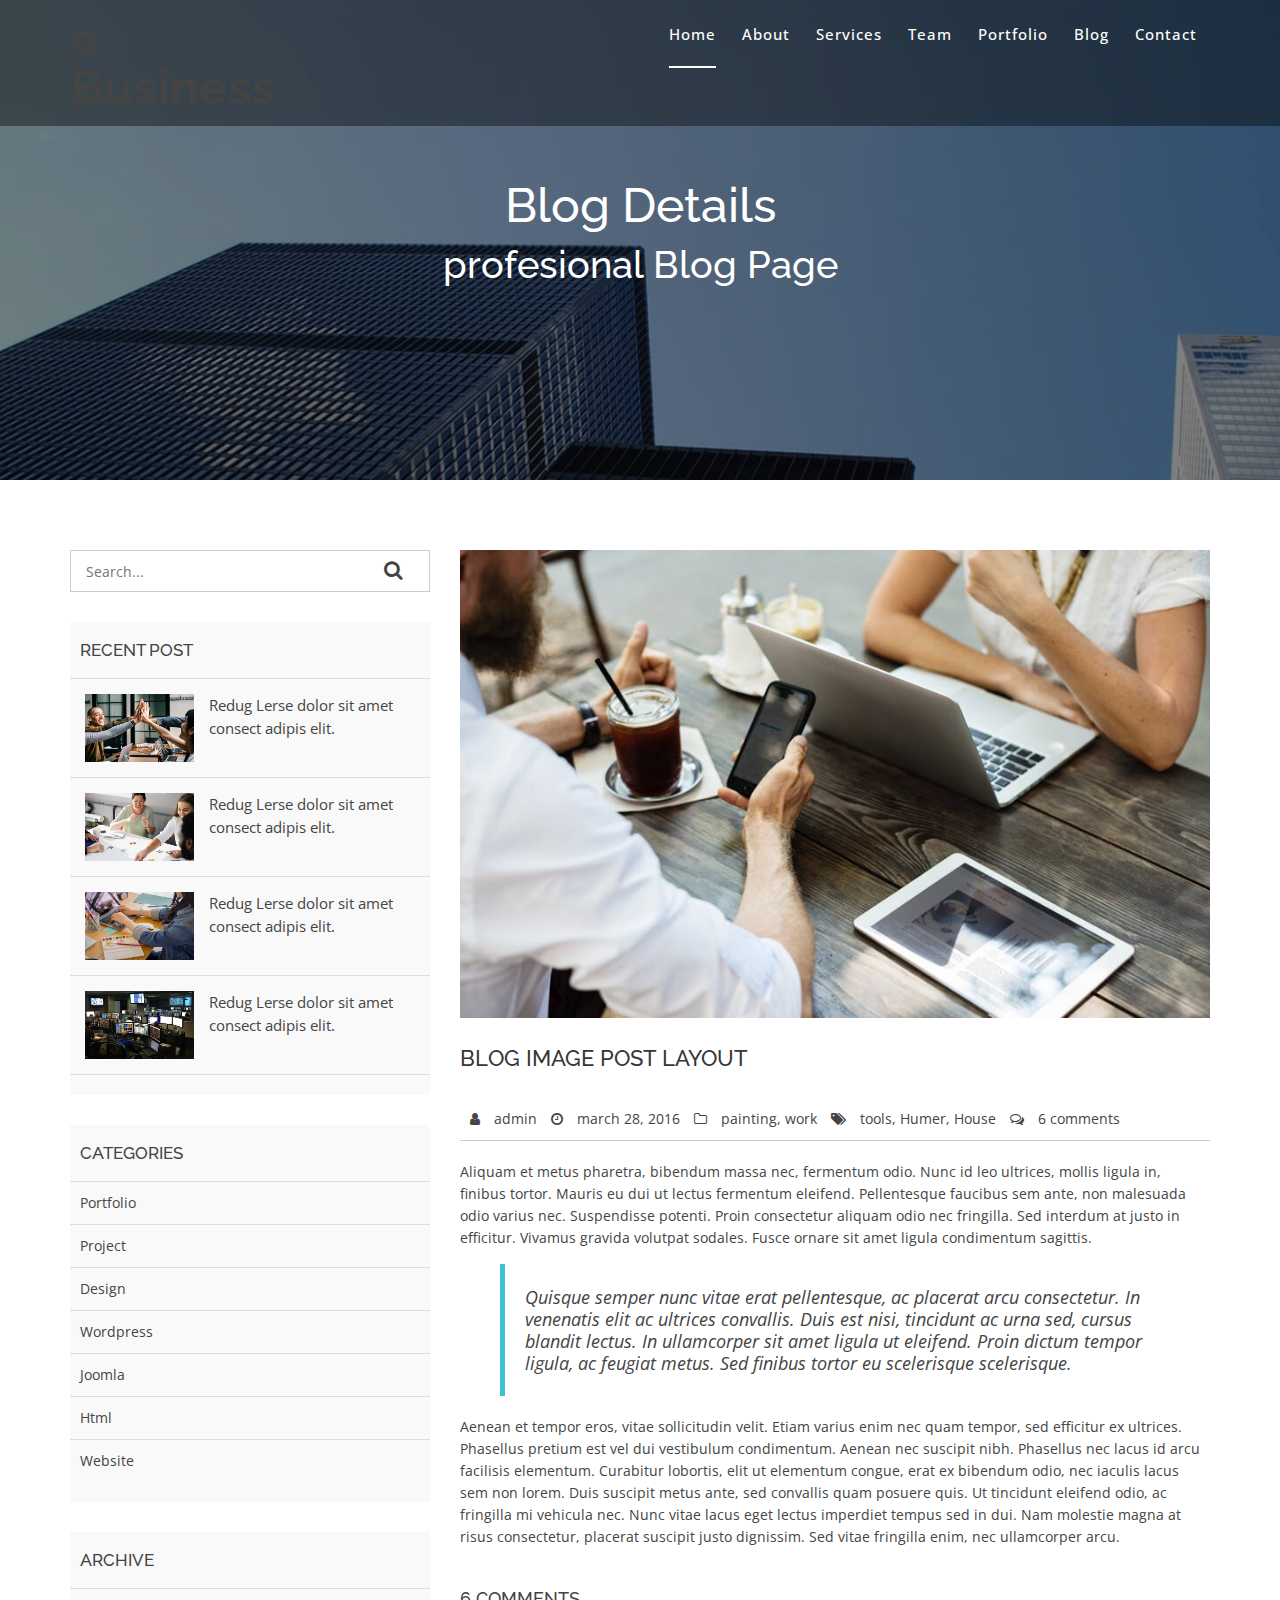
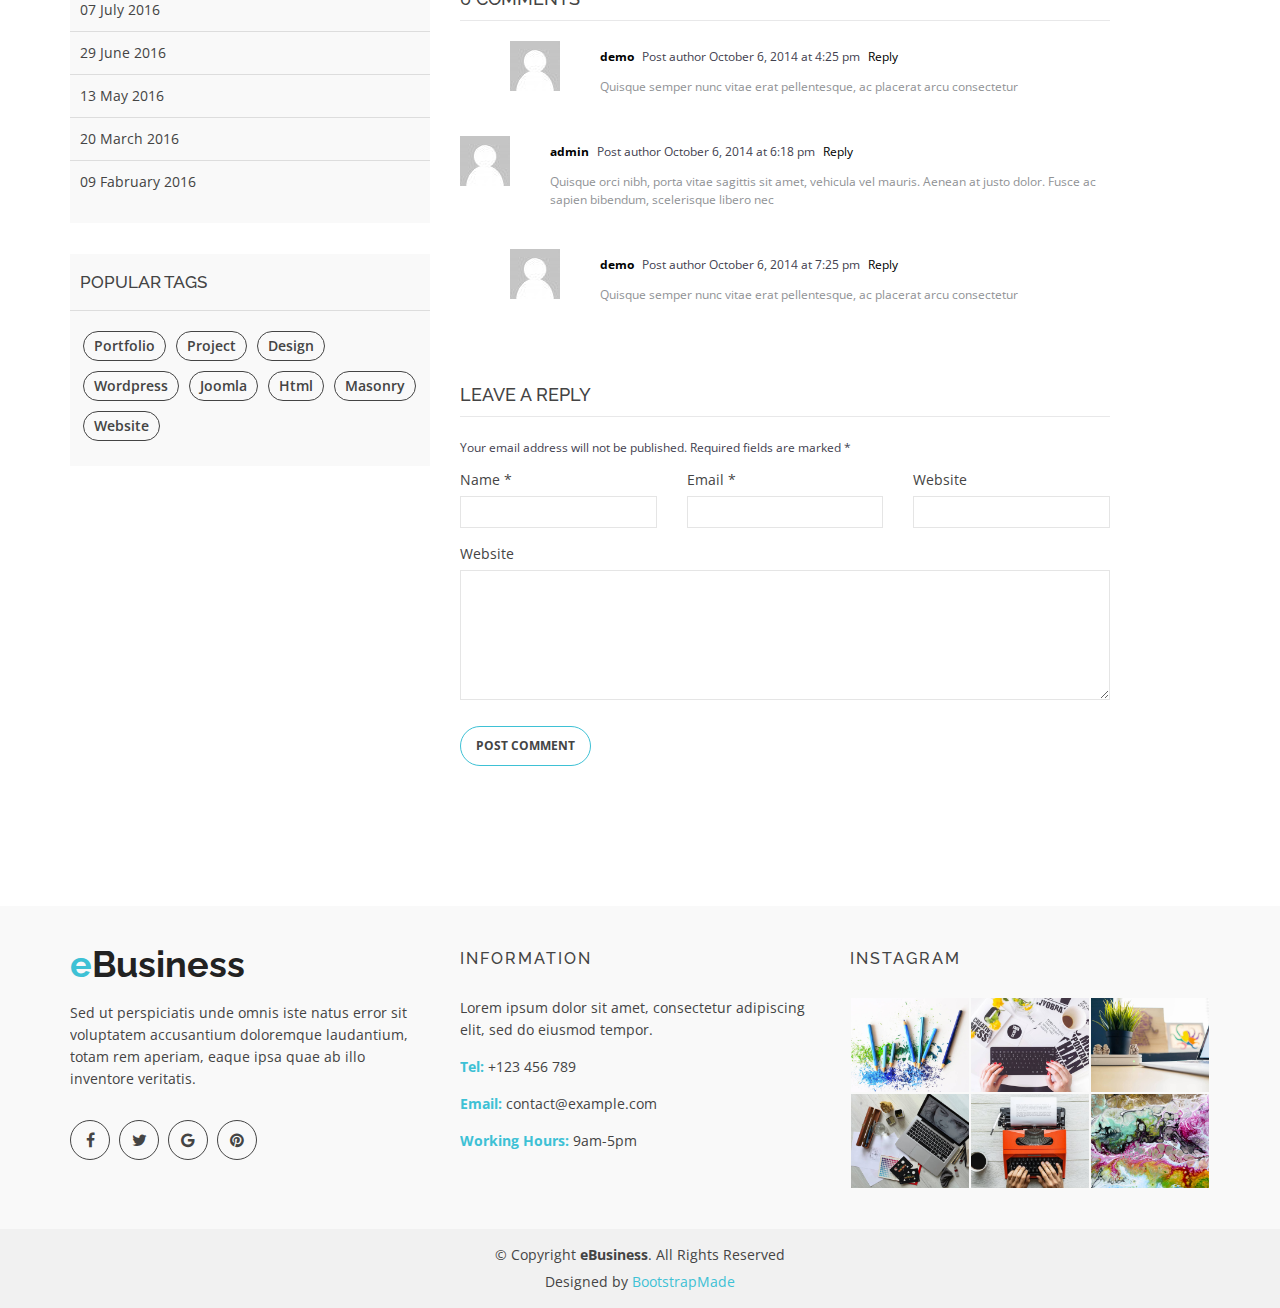
<file: blog-details.html>
<!doctype html>
<html lang="en">
<head>
  <meta charset="utf-8">
  <title>eBusiness Bootstrap Template</title>
  <meta content="width=device-width, initial-scale=1.0" name="viewport">
  <meta content="" name="keywords">
  <meta content="" name="description">

  <!-- Favicons -->
  <link href="img/favicon.png" rel="icon">
  <link href="img/apple-touch-icon.png" rel="apple-touch-icon">

  <!-- Google Fonts -->
  <link href="https://fonts.googleapis.com/css?family=Open+Sans:300,400,400i,600,700|Raleway:300,400,400i,500,500i,700,800,900" rel="stylesheet">

  <!-- Bootstrap CSS File -->
  <link href="lib/bootstrap/css/bootstrap.min.css" rel="stylesheet">

  <!-- Libraries CSS Files -->
  <link href="lib/nivo-slider/css/nivo-slider.css" rel="stylesheet">
  <link href="lib/owlcarousel/owl.carousel.css" rel="stylesheet">
  <link href="lib/owlcarousel/owl.transitions.css" rel="stylesheet">
  <link href="lib/font-awesome/css/font-awesome.min.css" rel="stylesheet">
  <link href="lib/animate/animate.min.css" rel="stylesheet">
  <link href="lib/venobox/venobox.css" rel="stylesheet">

  <!-- Nivo Slider Theme -->
  <link href="css/nivo-slider-theme.css" rel="stylesheet">

  <!-- Main Stylesheet File -->
  <link href="css/style.css" rel="stylesheet">

  <!-- Responsive Stylesheet File -->
  <link href="css/responsive.css" rel="stylesheet">

  <!-- =======================================================
    Theme Name: eBusiness
    Theme URL: https://bootstrapmade.com/ebusiness-bootstrap-corporate-template/
    Author: BootstrapMade.com
    License: https://bootstrapmade.com/license/
  ======================================================= -->
</head>

<body data-spy="scroll" data-target="#navbar-example">

  <div id="preloader"></div>

  <header>
    <!-- header-area start -->
    <div id="sticker" class="header-area">
      <div class="container">
        <div class="row">
          <div class="col-md-12 col-sm-12">

            <!-- Navigation -->
            <nav class="navbar navbar-default">
              <!-- Brand and toggle get grouped for better mobile display -->
              <div class="navbar-header">
                <button type="button" class="navbar-toggle collapsed" data-toggle="collapse" data-target=".bs-example-navbar-collapse-1" aria-expanded="false">
										<span class="sr-only">Toggle navigation</span>
										<span class="icon-bar"></span>
										<span class="icon-bar"></span>
										<span class="icon-bar"></span>
									</button>
                <!-- Brand -->
                <a class="navbar-brand page-scroll sticky-logo" href="index.html">
                  <h1><span>e</span>Business</h1>
                  <!-- Uncomment below if you prefer to use an image logo -->
                  <!-- <img src="img/logo.png" alt="" title=""> -->
								</a>
              </div>
              <!-- Collect the nav links, forms, and other content for toggling -->
              <div class="collapse navbar-collapse main-menu bs-example-navbar-collapse-1" id="navbar-example">
                <ul class="nav navbar-nav navbar-right">
                  <li class="active">
                    <a class="page-scroll" href="#home">Home</a>
                  </li>
                  <li>
                    <a class="page-scroll" href="#about">About</a>
                  </li>
                  <li>
                    <a class="page-scroll" href="#services">Services</a>
                  </li>
                  <li>
                    <a class="page-scroll" href="#team">Team</a>
                  </li>
                  <li>
                    <a class="page-scroll" href="#portfolio">Portfolio</a>
                  </li>
                  <li>
                    <a class="page-scroll" href="#blog">Blog</a>
                  </li>
                  <li>
                    <a class="page-scroll" href="#contact">Contact</a>
                  </li>
                </ul>
              </div>
              <!-- navbar-collapse -->
            </nav>
            <!-- END: Navigation -->
          </div>
        </div>
      </div>
    </div>
    <!-- header-area end -->
  </header>
  <!-- header end -->

  <!-- Start Bottom Header -->
  <div class="header-bg page-area">
    <div class="home-overly"></div>
    <div class="container">
      <div class="row">
        <div class="col-md-12 col-sm-12 col-xs-12">
          <div class="slider-content text-center">
            <div class="header-bottom">
              <div class="layer2 wow zoomIn" data-wow-duration="1s" data-wow-delay=".4s">
                <h1 class="title2">Blog Details </h1>
              </div>
              <div class="layer3 wow zoomInUp" data-wow-duration="2s" data-wow-delay="1s">
                <h2 class="title3">profesional Blog Page</h2>
              </div>
            </div>
          </div>
        </div>
      </div>
    </div>
  </div>
  <!-- END Header -->
  <div class="blog-page area-padding">
    <div class="container">
      <div class="row">
        <div class="col-lg-4 col-md-4 col-sm-4 col-xs-12">
          <div class="page-head-blog">
            <div class="single-blog-page">
              <!-- search option start -->
              <form action="#">
                <div class="search-option">
                  <input type="text" placeholder="Search...">
                  <button class="button" type="submit">
                                            <i class="fa fa-search"></i>
                                        </button>
                </div>
              </form>
              <!-- search option end -->
            </div>
            <div class="single-blog-page">
              <!-- recent start -->
              <div class="left-blog">
                <h4>recent post</h4>
                <div class="recent-post">
                  <!-- start single post -->
                  <div class="recent-single-post">
                    <div class="post-img">
                      <a href="#">
												   <img src="img/blog/1.jpg" alt="">
												</a>
                    </div>
                    <div class="pst-content">
                      <p><a href="#"> Redug Lerse dolor sit amet consect adipis elit.</a></p>
                    </div>
                  </div>
                  <!-- End single post -->
                  <!-- start single post -->
                  <div class="recent-single-post">
                    <div class="post-img">
                      <a href="#">
												   <img src="img/blog/2.jpg" alt="">
												</a>
                    </div>
                    <div class="pst-content">
                      <p><a href="#"> Redug Lerse dolor sit amet consect adipis elit.</a></p>
                    </div>
                  </div>
                  <!-- End single post -->
                  <!-- start single post -->
                  <div class="recent-single-post">
                    <div class="post-img">
                      <a href="#">
												   <img src="img/blog/3.jpg" alt="">
												</a>
                    </div>
                    <div class="pst-content">
                      <p><a href="#"> Redug Lerse dolor sit amet consect adipis elit.</a></p>
                    </div>
                  </div>
                  <!-- End single post -->
                  <!-- start single post -->
                  <div class="recent-single-post">
                    <div class="post-img">
                      <a href="#">
												   <img src="img/blog/4.jpg" alt="">
												</a>
                    </div>
                    <div class="pst-content">
                      <p><a href="#"> Redug Lerse dolor sit amet consect adipis elit.</a></p>
                    </div>
                  </div>
                  <!-- End single post -->
                </div>
              </div>
              <!-- recent end -->
            </div>
            <div class="single-blog-page">
              <div class="left-blog">
                <h4>categories</h4>
                <ul>
                  <li>
                    <a href="#">Portfolio</a>
                  </li>
                  <li>
                    <a href="#">Project</a>
                  </li>
                  <li>
                    <a href="#">Design</a>
                  </li>
                  <li>
                    <a href="#">wordpress</a>
                  </li>
                  <li>
                    <a href="#">Joomla</a>
                  </li>
                  <li>
                    <a href="#">Html</a>
                  </li>
                  <li>
                    <a href="#">Website</a>
                  </li>
                </ul>
              </div>
            </div>
            <div class="single-blog-page">
              <div class="left-blog">
                <h4>archive</h4>
                <ul>
                  <li>
                    <a href="#">07 July 2016</a>
                  </li>
                  <li>
                    <a href="#">29 June 2016</a>
                  </li>
                  <li>
                    <a href="#">13 May 2016</a>
                  </li>
                  <li>
                    <a href="#">20 March 2016</a>
                  </li>
                  <li>
                    <a href="#">09 Fabruary 2016</a>
                  </li>
                </ul>
              </div>
            </div>
            <div class="single-blog-page">
              <div class="left-tags blog-tags">
                <div class="popular-tag left-side-tags left-blog">
                  <h4>popular tags</h4>
                  <ul>
                    <li>
                      <a href="#">Portfolio</a>
                    </li>
                    <li>
                      <a href="#">Project</a>
                    </li>
                    <li>
                      <a href="#">Design</a>
                    </li>
                    <li>
                      <a href="#">wordpress</a>
                    </li>
                    <li>
                      <a href="#">Joomla</a>
                    </li>
                    <li>
                      <a href="#">Html</a>
                    </li>
                    <li>
                      <a href="#">Masonry</a>
                    </li>
                    <li>
                      <a href="#">Website</a>
                    </li>
                  </ul>
                </div>
              </div>
            </div>
          </div>
        </div>
        <!-- End left sidebar -->
        <!-- Start single blog -->
        <div class="col-md-8 col-sm-8 col-xs-12">
          <div class="row">
            <div class="col-md-12 col-sm-12 col-xs-12">
              <!-- single-blog start -->
              <article class="blog-post-wrapper">
                <div class="post-thumbnail">
                  <img src="img/blog/6.jpg" alt="" />
                </div>
                <div class="post-information">
                  <h2>Blog image post layout</h2>
                  <div class="entry-meta">
                    <span class="author-meta"><i class="fa fa-user"></i> <a href="#">admin</a></span>
                    <span><i class="fa fa-clock-o"></i> march 28, 2016</span>
                    <span class="tag-meta">
												<i class="fa fa-folder-o"></i>
												<a href="#">painting</a>,
												<a href="#">work</a>
											</span>
                    <span>
												<i class="fa fa-tags"></i>
												<a href="#">tools</a>,
												<a href="#"> Humer</a>,
												<a href="#">House</a>
											</span>
                    <span><i class="fa fa-comments-o"></i> <a href="#">6 comments</a></span>
                  </div>
                  <div class="entry-content">
                    <p>Aliquam et metus pharetra, bibendum massa nec, fermentum odio. Nunc id leo ultrices, mollis ligula in, finibus tortor. Mauris eu dui ut lectus fermentum eleifend. Pellentesque faucibus sem ante, non malesuada odio varius nec. Suspendisse
                      potenti. Proin consectetur aliquam odio nec fringilla. Sed interdum at justo in efficitur. Vivamus gravida volutpat sodales. Fusce ornare sit amet ligula condimentum sagittis.</p>
                    <blockquote>
                      <p>Quisque semper nunc vitae erat pellentesque, ac placerat arcu consectetur. In venenatis elit ac ultrices convallis. Duis est nisi, tincidunt ac urna sed, cursus blandit lectus. In ullamcorper sit amet ligula ut eleifend. Proin dictum
                        tempor ligula, ac feugiat metus. Sed finibus tortor eu scelerisque scelerisque.</p>
                    </blockquote>
                    <p>Aenean et tempor eros, vitae sollicitudin velit. Etiam varius enim nec quam tempor, sed efficitur ex ultrices. Phasellus pretium est vel dui vestibulum condimentum. Aenean nec suscipit nibh. Phasellus nec lacus id arcu facilisis elementum.
                      Curabitur lobortis, elit ut elementum congue, erat ex bibendum odio, nec iaculis lacus sem non lorem. Duis suscipit metus ante, sed convallis quam posuere quis. Ut tincidunt eleifend odio, ac fringilla mi vehicula nec. Nunc vitae
                      lacus eget lectus imperdiet tempus sed in dui. Nam molestie magna at risus consectetur, placerat suscipit justo dignissim. Sed vitae fringilla enim, nec ullamcorper arcu.</p>
                  </div>
                </div>
              </article>
              <div class="clear"></div>
              <div class="single-post-comments">
                <div class="comments-area">
                  <div class="comments-heading">
                    <h3>6 comments</h3>
                  </div>
                  <div class="comments-list">
                    <ul>
                      <li class="threaded-comments">
                        <div class="comments-details">
                          <div class="comments-list-img">
                            <img src="img/blog/b02.jpg" alt="post-author">
                          </div>
                          <div class="comments-content-wrap">
                            <span>
																<b><a href="#">demo</a></b>
																Post author
																<span class="post-time">October 6, 2014 at 4:25 pm</span>
                            <a href="#">Reply</a>
                            </span>
                            <p>Quisque semper nunc vitae erat pellentesque, ac placerat arcu consectetur</p>
                          </div>
                        </div>
                      </li>
                      <li>
                        <div class="comments-details">
                          <div class="comments-list-img">
                            <img src="img/blog/b02.jpg" alt="post-author">
                          </div>
                          <div class="comments-content-wrap">
                            <span>
																<b><a href="#">admin</a></b>
																Post author
																<span class="post-time">October 6, 2014 at 6:18 pm </span>
                            <a href="#">Reply</a>
                            </span>
                            <p>Quisque orci nibh, porta vitae sagittis sit amet, vehicula vel mauris. Aenean at justo dolor. Fusce ac sapien bibendum, scelerisque libero nec</p>
                          </div>
                        </div>
                      </li>
                      <li class="threaded-comments">
                        <div class="comments-details">
                          <div class="comments-list-img">
                            <img src="img/blog/b02.jpg" alt="post-author">
                          </div>
                          <div class="comments-content-wrap">
                            <span>
																<b><a href="#">demo</a></b>
																Post author
																<span class="post-time">October 6, 2014 at 7:25 pm</span>
                            <a href="#">Reply</a>
                            </span>
                            <p>Quisque semper nunc vitae erat pellentesque, ac placerat arcu consectetur</p>
                          </div>
                        </div>
                      </li>
                    </ul>
                  </div>
                </div>
                <div class="comment-respond">
                  <h3 class="comment-reply-title">Leave a Reply </h3>
                  <span class="email-notes">Your email address will not be published. Required fields are marked *</span>
                  <form action="#">
                    <div class="row">
                      <div class="col-lg-4 col-md-4 col-sm-4 col-xs-12">
                        <p>Name *</p>
                        <input type="text" />
                      </div>
                      <div class="col-lg-4 col-md-4 col-sm-4 col-xs-12">
                        <p>Email *</p>
                        <input type="email" />
                      </div>
                      <div class="col-lg-4 col-md-4 col-sm-4 col-xs-12">
                        <p>Website</p>
                        <input type="text" />
                      </div>
                      <div class="col-lg-12 col-md-12 col-sm-12 comment-form-comment">
                        <p>Website</p>
                        <textarea id="message-box" cols="30" rows="10"></textarea>
                        <input type="submit" value="Post Comment" />
                      </div>
                    </div>
                  </form>
                </div>
              </div>
              <!-- single-blog end -->
            </div>
          </div>
        </div>
      </div>
    </div>
  </div>
  <!-- End Blog Area -->
  <div class="clearfix"></div>

  <!-- Start Footer bottom Area -->
  <footer>
    <div class="footer-area">
      <div class="container">
        <div class="row">
          <div class="col-md-4 col-sm-4 col-xs-12">
            <div class="footer-content">
              <div class="footer-head">
                <div class="footer-logo">
                  <h2><span>e</span>Business</h2>
                </div>

                <p>Sed ut perspiciatis unde omnis iste natus error sit voluptatem accusantium doloremque laudantium, totam rem aperiam, eaque ipsa quae ab illo inventore veritatis.</p>
                <div class="footer-icons">
                  <ul>
                    <li>
                      <a href="#"><i class="fa fa-facebook"></i></a>
                    </li>
                    <li>
                      <a href="#"><i class="fa fa-twitter"></i></a>
                    </li>
                    <li>
                      <a href="#"><i class="fa fa-google"></i></a>
                    </li>
                    <li>
                      <a href="#"><i class="fa fa-pinterest"></i></a>
                    </li>
                  </ul>
                </div>
              </div>
            </div>
          </div>
          <!-- end single footer -->
          <div class="col-md-4 col-sm-4 col-xs-12">
            <div class="footer-content">
              <div class="footer-head">
                <h4>information</h4>
                <p>
                  Lorem ipsum dolor sit amet, consectetur adipiscing elit, sed do eiusmod tempor.
                </p>
                <div class="footer-contacts">
                  <p><span>Tel:</span> +123 456 789</p>
                  <p><span>Email:</span> contact@example.com</p>
                  <p><span>Working Hours:</span> 9am-5pm</p>
                </div>
              </div>
            </div>
          </div>
          <!-- end single footer -->
          <div class="col-md-4 col-sm-4 col-xs-12">
            <div class="footer-content">
              <div class="footer-head">
                <h4>Instagram</h4>
                <div class="flicker-img">
                  <a href="#"><img src="img/portfolio/1.jpg" alt=""></a>
                  <a href="#"><img src="img/portfolio/2.jpg" alt=""></a>
                  <a href="#"><img src="img/portfolio/3.jpg" alt=""></a>
                  <a href="#"><img src="img/portfolio/4.jpg" alt=""></a>
                  <a href="#"><img src="img/portfolio/5.jpg" alt=""></a>
                  <a href="#"><img src="img/portfolio/6.jpg" alt=""></a>
                </div>
              </div>
            </div>
          </div>
        </div>
      </div>
    </div>
    <div class="footer-area-bottom">
      <div class="container">
        <div class="row">
          <div class="col-md-12 col-sm-12 col-xs-12">
            <div class="copyright text-center">
              <p>
                &copy; Copyright <strong>eBusiness</strong>. All Rights Reserved
              </p>
            </div>
            <div class="credits">
              <!--
                All the links in the footer should remain intact.
                You can delete the links only if you purchased the pro version.
                Licensing information: https://bootstrapmade.com/license/
                Purchase the pro version with working PHP/AJAX contact form: https://bootstrapmade.com/buy/?theme=eBusiness
              -->
              Designed by <a href="https://bootstrapmade.com/">BootstrapMade</a>
            </div>
          </div>
        </div>
      </div>
    </div>
  </footer>

  <a href="#" class="back-to-top"><i class="fa fa-chevron-up"></i></a>

  <!-- JavaScript Libraries -->
  <script src="lib/jquery/jquery.min.js"></script>
  <script src="lib/bootstrap/js/bootstrap.min.js"></script>
  <script src="lib/owlcarousel/owl.carousel.min.js"></script>
  <script src="lib/venobox/venobox.min.js"></script>
  <script src="lib/knob/jquery.knob.js"></script>
  <script src="lib/wow/wow.min.js"></script>
  <script src="lib/parallax/parallax.js"></script>
  <script src="lib/easing/easing.min.js"></script>
  <script src="lib/nivo-slider/js/jquery.nivo.slider.js" type="text/javascript"></script>
  <script src="lib/appear/jquery.appear.js"></script>
  <script src="lib/isotope/isotope.pkgd.min.js"></script>

  <!-- Contact Form JavaScript File -->
  <script src="contactform/contactform.js"></script>

  <script src="js/main.js"></script>
</body>

</html>
</file>
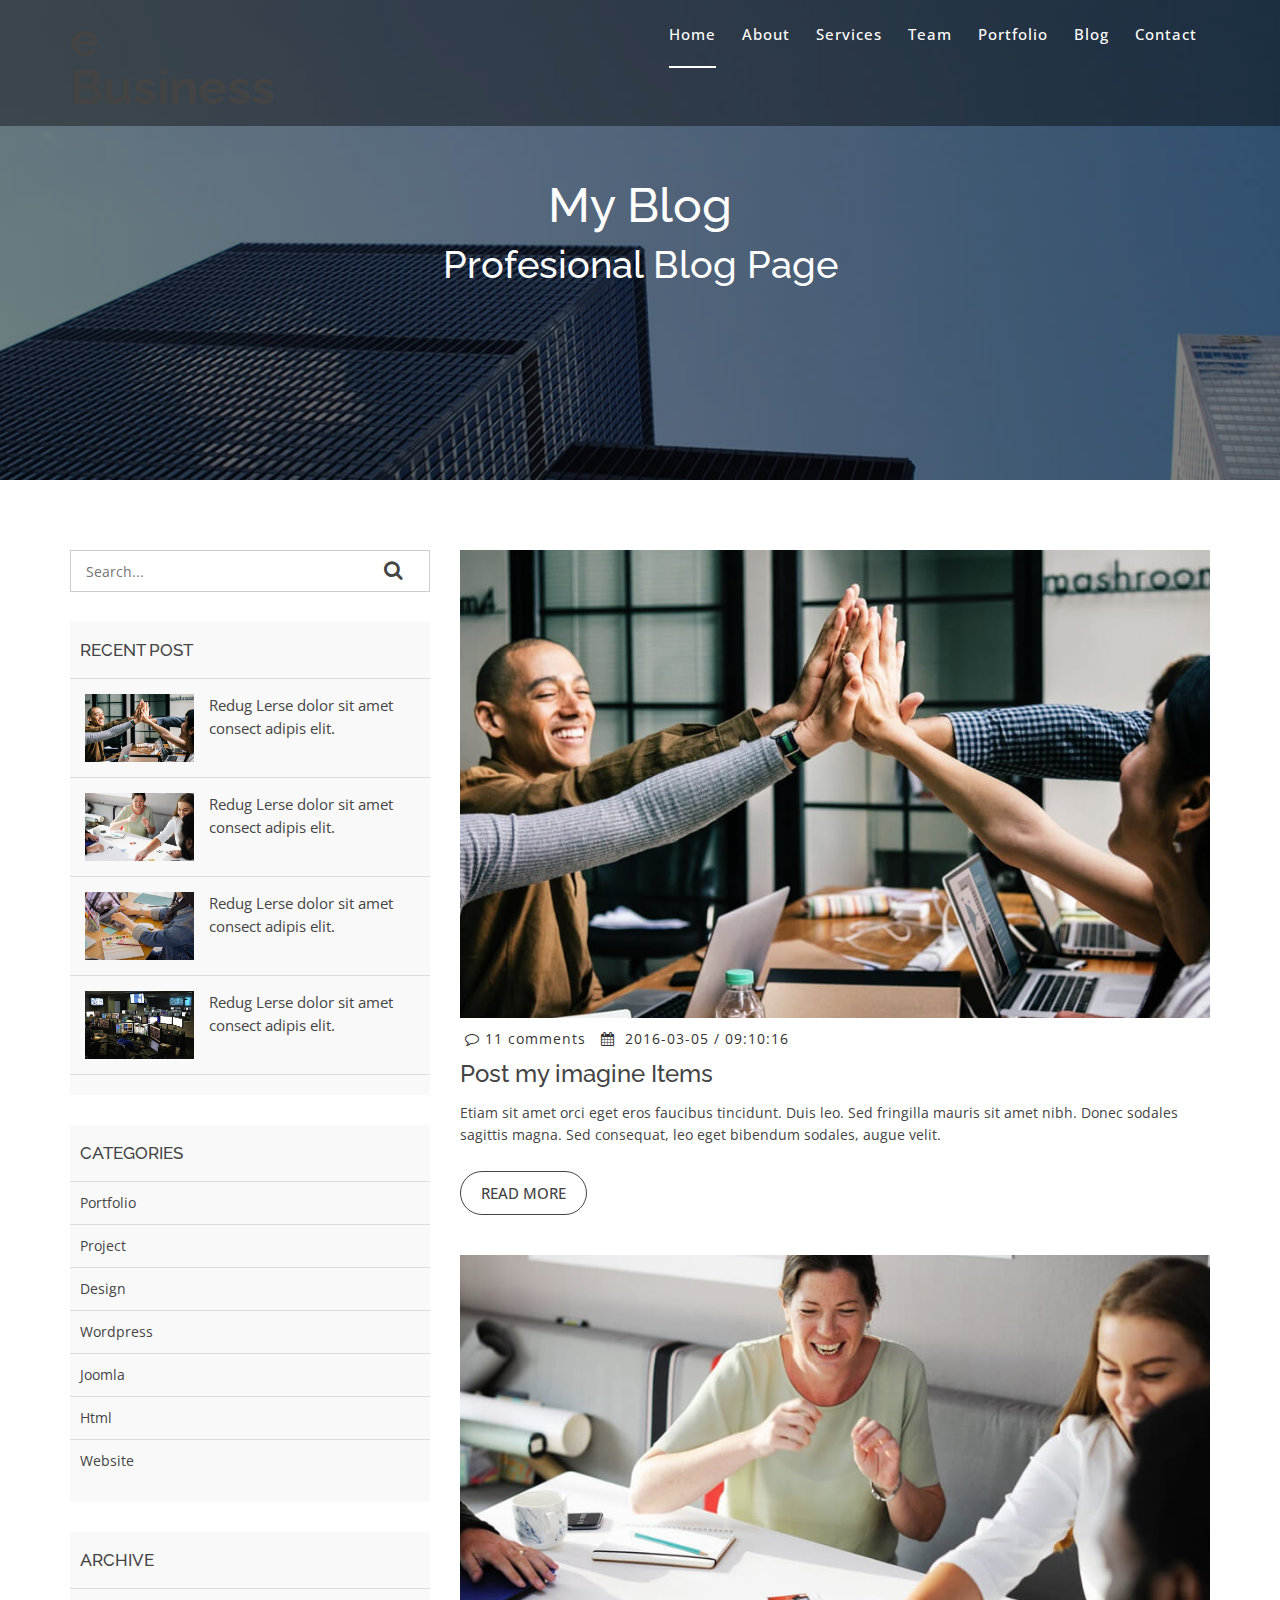
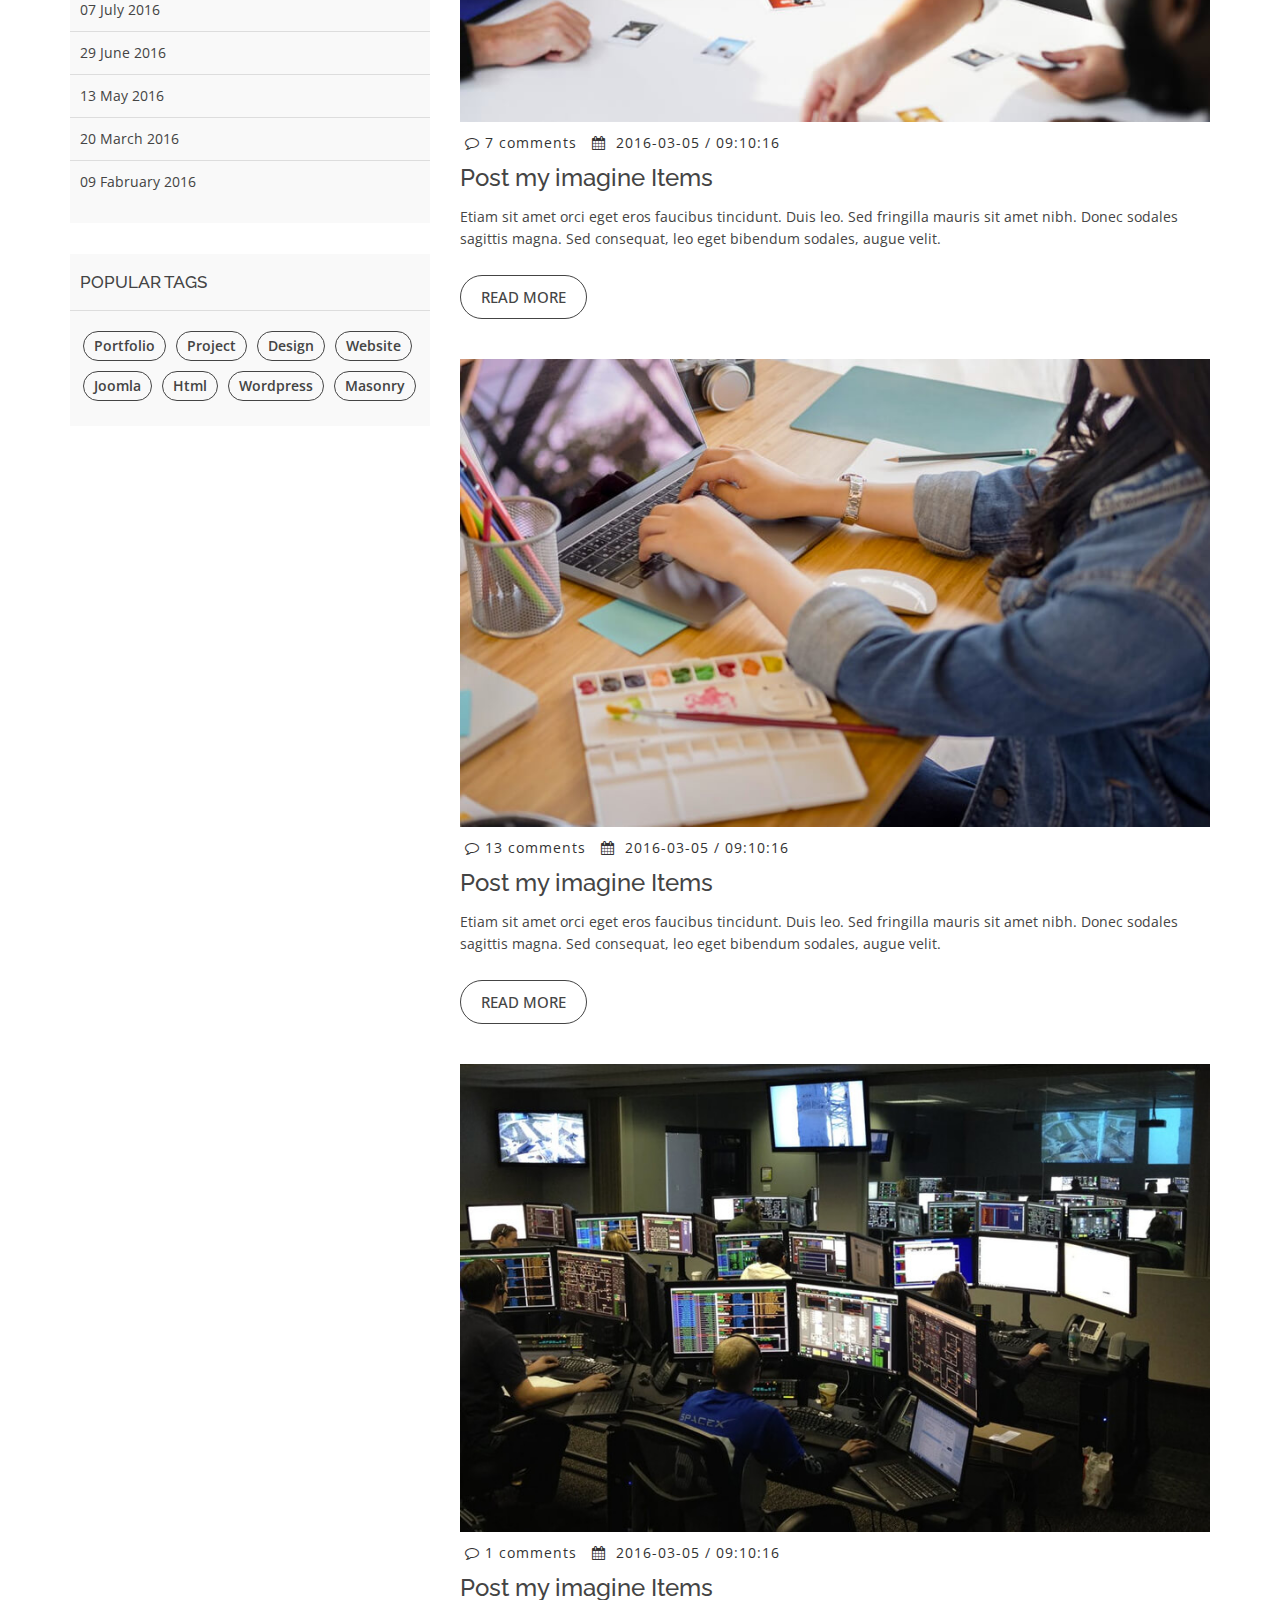
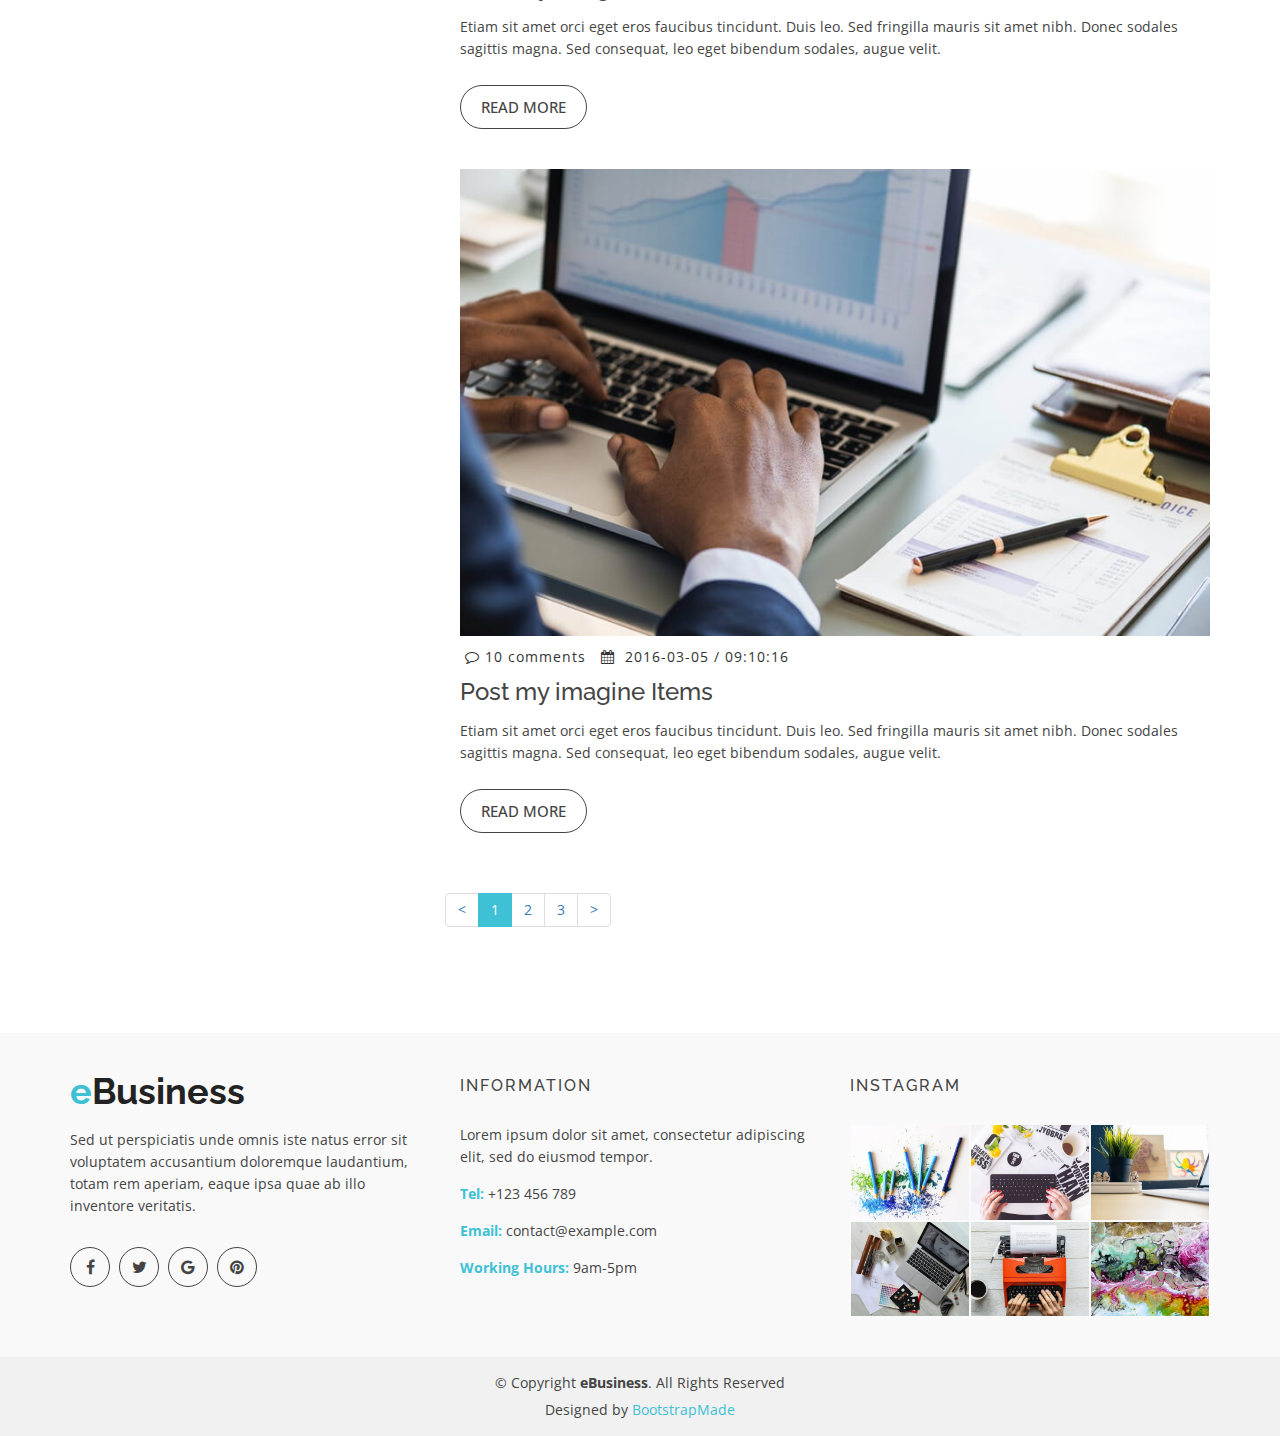
<file: blog.html>
<!doctype html>
<html lang="en">
<head>
  <meta charset="utf-8">
  <title>eBusiness Bootstrap Template</title>
  <meta content="width=device-width, initial-scale=1.0" name="viewport">
  <meta content="" name="keywords">
  <meta content="" name="description">

  <!-- Favicons -->
  <link href="img/favicon.png" rel="icon">
  <link href="img/apple-touch-icon.png" rel="apple-touch-icon">

  <!-- Google Fonts -->
  <link href="https://fonts.googleapis.com/css?family=Open+Sans:300,400,400i,600,700|Raleway:300,400,400i,500,500i,700,800,900" rel="stylesheet">

  <!-- Bootstrap CSS File -->
  <link href="lib/bootstrap/css/bootstrap.min.css" rel="stylesheet">

  <!-- Libraries CSS Files -->
  <link href="lib/nivo-slider/css/nivo-slider.css" rel="stylesheet">
  <link href="lib/owlcarousel/owl.carousel.css" rel="stylesheet">
  <link href="lib/owlcarousel/owl.transitions.css" rel="stylesheet">
  <link href="lib/font-awesome/css/font-awesome.min.css" rel="stylesheet">
  <link href="lib/animate/animate.min.css" rel="stylesheet">
  <link href="lib/venobox/venobox.css" rel="stylesheet">

  <!-- Nivo Slider Theme -->
  <link href="css/nivo-slider-theme.css" rel="stylesheet">

  <!-- Main Stylesheet File -->
  <link href="css/style.css" rel="stylesheet">

  <!-- Responsive Stylesheet File -->
  <link href="css/responsive.css" rel="stylesheet">

  <!-- =======================================================
    Theme Name: eBusiness
    Theme URL: https://bootstrapmade.com/ebusiness-bootstrap-corporate-template/
    Author: BootstrapMade.com
    License: https://bootstrapmade.com/license/
  ======================================================= -->
</head>

<body data-spy="scroll" data-target="#navbar-example">

  <div id="preloader"></div>

  <header>
    <!-- header-area start -->
    <div id="sticker" class="header-area">
      <div class="container">
        <div class="row">
          <div class="col-md-12 col-sm-12">

            <!-- Navigation -->
            <nav class="navbar navbar-default">
              <!-- Brand and toggle get grouped for better mobile display -->
              <div class="navbar-header">
                <button type="button" class="navbar-toggle collapsed" data-toggle="collapse" data-target=".bs-example-navbar-collapse-1" aria-expanded="false">
										<span class="sr-only">Toggle navigation</span>
										<span class="icon-bar"></span>
										<span class="icon-bar"></span>
										<span class="icon-bar"></span>
									</button>
                <!-- Brand -->
                <a class="navbar-brand page-scroll sticky-logo" href="index.html">
                  <h1><span>e</span>Business</h1>
                  <!-- Uncomment below if you prefer to use an image logo -->
                  <!-- <img src="img/logo.png" alt="" title=""> -->
								</a>
              </div>
              <!-- Collect the nav links, forms, and other content for toggling -->
              <div class="collapse navbar-collapse main-menu bs-example-navbar-collapse-1" id="navbar-example">
                <ul class="nav navbar-nav navbar-right">
                  <li class="active">
                    <a class="page-scroll" href="#home">Home</a>
                  </li>
                  <li>
                    <a class="page-scroll" href="#about">About</a>
                  </li>
                  <li>
                    <a class="page-scroll" href="#services">Services</a>
                  </li>
                  <li>
                    <a class="page-scroll" href="#team">Team</a>
                  </li>
                  <li>
                    <a class="page-scroll" href="#portfolio">Portfolio</a>
                  </li>
                  <li>
                    <a class="page-scroll" href="#blog">Blog</a>
                  </li>
                  <li>
                    <a class="page-scroll" href="#contact">Contact</a>
                  </li>
                </ul>
              </div>
              <!-- navbar-collapse -->
            </nav>
            <!-- END: Navigation -->
          </div>
        </div>
      </div>
    </div>
    <!-- header-area end -->
  </header>
  <!-- header end -->

  <!-- Start Bottom Header -->
  <div class="header-bg page-area">
    <div class="home-overly"></div>
    <div class="container">
      <div class="row">
        <div class="col-md-12 col-sm-12 col-xs-12">
          <div class="slider-content text-center">
            <div class="header-bottom">
              <div class="layer2 wow zoomIn" data-wow-duration="1s" data-wow-delay=".4s">
                <h1 class="title2">My Blog</h1>
              </div>
              <div class="layer3 wow zoomInUp" data-wow-duration="2s" data-wow-delay="1s">
                <h2 class="title3">Profesional Blog Page</h2>
              </div>
            </div>
          </div>
        </div>
      </div>
    </div>
  </div>
  <!-- END Header -->
  <div class="blog-page area-padding">
    <div class="container">
      <div class="row">
        <div class="col-lg-4 col-md-4 col-sm-4 col-xs-12">
          <div class="page-head-blog">
            <div class="single-blog-page">
              <!-- search option start -->
              <form action="#">
                <div class="search-option">
                  <input type="text" placeholder="Search...">
                  <button class="button" type="submit">
                                            <i class="fa fa-search"></i>
                                        </button>
                </div>
              </form>
              <!-- search option end -->
            </div>
            <div class="single-blog-page">
              <!-- recent start -->
              <div class="left-blog">
                <h4>recent post</h4>
                <div class="recent-post">
                  <!-- start single post -->
                  <div class="recent-single-post">
                    <div class="post-img">
                      <a href="#">
												   <img src="img/blog/1.jpg" alt="">
												</a>
                    </div>
                    <div class="pst-content">
                      <p><a href="#"> Redug Lerse dolor sit amet consect adipis elit.</a></p>
                    </div>
                  </div>
                  <!-- End single post -->
                  <!-- start single post -->
                  <div class="recent-single-post">
                    <div class="post-img">
                      <a href="#">
												   <img src="img/blog/2.jpg" alt="">
												</a>
                    </div>
                    <div class="pst-content">
                      <p><a href="#"> Redug Lerse dolor sit amet consect adipis elit.</a></p>
                    </div>
                  </div>
                  <!-- End single post -->
                  <!-- start single post -->
                  <div class="recent-single-post">
                    <div class="post-img">
                      <a href="#">
												   <img src="img/blog/3.jpg" alt="">
												</a>
                    </div>
                    <div class="pst-content">
                      <p><a href="#"> Redug Lerse dolor sit amet consect adipis elit.</a></p>
                    </div>
                  </div>
                  <!-- End single post -->
                  <!-- start single post -->
                  <div class="recent-single-post">
                    <div class="post-img">
                      <a href="#">
												   <img src="img/blog/4.jpg" alt="">
												</a>
                    </div>
                    <div class="pst-content">
                      <p><a href="#"> Redug Lerse dolor sit amet consect adipis elit.</a></p>
                    </div>
                  </div>
                  <!-- End single post -->
                </div>
              </div>
              <!-- recent end -->
            </div>
            <div class="single-blog-page">
              <div class="left-blog">
                <h4>categories</h4>
                <ul>
                  <li>
                    <a href="#">Portfolio</a>
                  </li>
                  <li>
                    <a href="#">Project</a>
                  </li>
                  <li>
                    <a href="#">Design</a>
                  </li>
                  <li>
                    <a href="#">wordpress</a>
                  </li>
                  <li>
                    <a href="#">Joomla</a>
                  </li>
                  <li>
                    <a href="#">Html</a>
                  </li>
                  <li>
                    <a href="#">Website</a>
                  </li>
                </ul>
              </div>
            </div>
            <div class="single-blog-page">
              <div class="left-blog">
                <h4>archive</h4>
                <ul>
                  <li>
                    <a href="#">07 July 2016</a>
                  </li>
                  <li>
                    <a href="#">29 June 2016</a>
                  </li>
                  <li>
                    <a href="#">13 May 2016</a>
                  </li>
                  <li>
                    <a href="#">20 March 2016</a>
                  </li>
                  <li>
                    <a href="#">09 Fabruary 2016</a>
                  </li>
                </ul>
              </div>
            </div>
            <div class="single-blog-page">
              <div class="left-tags blog-tags">
                <div class="popular-tag left-side-tags left-blog">
                  <h4>popular tags</h4>
                  <ul>
                    <li>
                      <a href="#">Portfolio</a>
                    </li>
                    <li>
                      <a href="#">Project</a>
                    </li>
                    <li>
                      <a href="#">Design</a>
                    </li>
                    <li>
                      <a href="#">Website</a>
                    </li>
                    <li>
                      <a href="#">Joomla</a>
                    </li>
                    <li>
                      <a href="#">Html</a>
                    </li>
                    <li>
                      <a href="#">wordpress</a>
                    </li>
                    <li>
                      <a href="#">Masonry</a>
                    </li>
                  </ul>
                </div>
              </div>
            </div>
          </div>
        </div>
        <!-- End left sidebar -->
        <!-- Start single blog -->
        <div class="col-md-8 col-sm-8 col-xs-12">
          <div class="row">
            <div class="col-md-12 col-sm-12 col-xs-12">
              <div class="single-blog">
                <div class="single-blog-img">
                  <a href="blog-details.html">
											<img src="img/blog/1.jpg" alt="">
										</a>
                </div>
                <div class="blog-meta">
                  <span class="comments-type">
											<i class="fa fa-comment-o"></i>
											<a href="#">11 comments</a>
										</span>
                  <span class="date-type">
											<i class="fa fa-calendar"></i>2016-03-05 / 09:10:16
										</span>
                </div>
                <div class="blog-text">
                  <h4>
											<a href="#">Post my imagine Items</a>
										</h4>
                  <p>
                    Etiam sit amet orci eget eros faucibus tincidunt. Duis leo. Sed fringilla mauris sit amet nibh. Donec sodales sagittis magna. Sed consequat, leo eget bibendum sodales, augue velit.
                  </p>
                </div>
                <span>
										<a href="blog-details.html" class="ready-btn">Read more</a>
									</span>
              </div>
            </div>
            <!-- End single blog -->
            <div class="col-md-12 col-sm-12 col-xs-12">
              <div class="single-blog">
                <div class="single-blog-img">
                  <a href="blog-details.html">
											<img src="img/blog/2.jpg" alt="">
										</a>
                </div>
                <div class="blog-meta">
                  <span class="comments-type">
											<i class="fa fa-comment-o"></i>
											<a href="#">7 comments</a>
										</span>
                  <span class="date-type">
											<i class="fa fa-calendar"></i>2016-03-05 / 09:10:16
										</span>
                </div>
                <div class="blog-text">
                  <h4>
											<a href="#">Post my imagine Items</a>
										</h4>
                  <p>
                    Etiam sit amet orci eget eros faucibus tincidunt. Duis leo. Sed fringilla mauris sit amet nibh. Donec sodales sagittis magna. Sed consequat, leo eget bibendum sodales, augue velit.
                  </p>
                </div>
                <span>
										<a href="blog-details.html" class="ready-btn">Read more</a>
									</span>
              </div>
            </div>
            <!-- Start single blog -->
            <div class="col-md-12 col-sm-12 col-xs-12">
              <div class="single-blog">
                <div class="single-blog-img">
                  <a href="blog-details.html">
											<img src="img/blog/3.jpg" alt="">
										</a>
                </div>
                <div class="blog-meta">
                  <span class="comments-type">
											<i class="fa fa-comment-o"></i>
											<a href="#">13 comments</a>
										</span>
                  <span class="date-type">
											<i class="fa fa-calendar"></i>2016-03-05 / 09:10:16
										</span>
                </div>
                <div class="blog-text">
                  <h4>
											<a href="#">Post my imagine Items</a>
										</h4>
                  <p>
                    Etiam sit amet orci eget eros faucibus tincidunt. Duis leo. Sed fringilla mauris sit amet nibh. Donec sodales sagittis magna. Sed consequat, leo eget bibendum sodales, augue velit.
                  </p>
                </div>
                <span>
										<a href="blog-details.html" class="ready-btn">Read more</a>
									</span>
              </div>
            </div>
            <!-- End single blog -->
            <div class="col-md-12 col-sm-12 col-xs-12">
              <div class="single-blog">
                <div class="single-blog-img">
                  <a href="blog-details.html">
											<img src="img/blog/4.jpg" alt="">
										</a>
                </div>
                <div class="blog-meta">
                  <span class="comments-type">
											<i class="fa fa-comment-o"></i>
											<a href="#">1 comments</a>
										</span>
                  <span class="date-type">
											<i class="fa fa-calendar"></i>2016-03-05 / 09:10:16
										</span>
                </div>
                <div class="blog-text">
                  <h4>
											<a href="#">Post my imagine Items</a>
										</h4>
                  <p>
                    Etiam sit amet orci eget eros faucibus tincidunt. Duis leo. Sed fringilla mauris sit amet nibh. Donec sodales sagittis magna. Sed consequat, leo eget bibendum sodales, augue velit.
                  </p>
                </div>
                <span>
										<a href="blog-details.html" class="ready-btn">Read more</a>
									</span>
              </div>
            </div>
            <!-- Start single blog -->
            <div class="col-md-12 col-sm-12 col-xs-12">
              <div class="single-blog">
                <div class="single-blog-img">
                  <a href="blog-details.html">
											<img src="img/blog/5.jpg" alt="">
										</a>
                </div>
                <div class="blog-meta">
                  <span class="comments-type">
											<i class="fa fa-comment-o"></i>
											<a href="#">10 comments</a>
										</span>
                  <span class="date-type">
											<i class="fa fa-calendar"></i>2016-03-05 / 09:10:16
										</span>
                </div>
                <div class="blog-text">
                  <h4>
											<a href="#">Post my imagine Items</a>
										</h4>
                  <p>
                    Etiam sit amet orci eget eros faucibus tincidunt. Duis leo. Sed fringilla mauris sit amet nibh. Donec sodales sagittis magna. Sed consequat, leo eget bibendum sodales, augue velit.
                  </p>
                </div>
                <span>
										<a href="blog-details.html" class="ready-btn">Read more</a>
									</span>
              </div>
            </div>
            <!-- End single blog -->
            <div class="blog-pagination">
              <ul class="pagination">
                <li><a href="#">&lt;</a></li>
                <li class="active"><a href="#">1</a></li>
                <li><a href="#">2</a></li>
                <li><a href="#">3</a></li>
                <li><a href="#">&gt;</a></li>
              </ul>
            </div>
          </div>
        </div>
      </div>
    </div>
  </div>
  <!-- End Blog Area -->

  <div class="clearfix"></div>

  <!-- Start Footer bottom Area -->
  <footer>
    <div class="footer-area">
      <div class="container">
        <div class="row">
          <div class="col-md-4 col-sm-4 col-xs-12">
            <div class="footer-content">
              <div class="footer-head">
                <div class="footer-logo">
                  <h2><span>e</span>Business</h2>
                </div>

                <p>Sed ut perspiciatis unde omnis iste natus error sit voluptatem accusantium doloremque laudantium, totam rem aperiam, eaque ipsa quae ab illo inventore veritatis.</p>
                <div class="footer-icons">
                  <ul>
                    <li>
                      <a href="#"><i class="fa fa-facebook"></i></a>
                    </li>
                    <li>
                      <a href="#"><i class="fa fa-twitter"></i></a>
                    </li>
                    <li>
                      <a href="#"><i class="fa fa-google"></i></a>
                    </li>
                    <li>
                      <a href="#"><i class="fa fa-pinterest"></i></a>
                    </li>
                  </ul>
                </div>
              </div>
            </div>
          </div>
          <!-- end single footer -->
          <div class="col-md-4 col-sm-4 col-xs-12">
            <div class="footer-content">
              <div class="footer-head">
                <h4>information</h4>
                <p>
                  Lorem ipsum dolor sit amet, consectetur adipiscing elit, sed do eiusmod tempor.
                </p>
                <div class="footer-contacts">
                  <p><span>Tel:</span> +123 456 789</p>
                  <p><span>Email:</span> contact@example.com</p>
                  <p><span>Working Hours:</span> 9am-5pm</p>
                </div>
              </div>
            </div>
          </div>
          <!-- end single footer -->
          <div class="col-md-4 col-sm-4 col-xs-12">
            <div class="footer-content">
              <div class="footer-head">
                <h4>Instagram</h4>
                <div class="flicker-img">
                  <a href="#"><img src="img/portfolio/1.jpg" alt=""></a>
                  <a href="#"><img src="img/portfolio/2.jpg" alt=""></a>
                  <a href="#"><img src="img/portfolio/3.jpg" alt=""></a>
                  <a href="#"><img src="img/portfolio/4.jpg" alt=""></a>
                  <a href="#"><img src="img/portfolio/5.jpg" alt=""></a>
                  <a href="#"><img src="img/portfolio/6.jpg" alt=""></a>
                </div>
              </div>
            </div>
          </div>
        </div>
      </div>
    </div>
    <div class="footer-area-bottom">
      <div class="container">
        <div class="row">
          <div class="col-md-12 col-sm-12 col-xs-12">
            <div class="copyright text-center">
              <p>
                &copy; Copyright <strong>eBusiness</strong>. All Rights Reserved
              </p>
            </div>
            <div class="credits">
              <!--
                All the links in the footer should remain intact.
                You can delete the links only if you purchased the pro version.
                Licensing information: https://bootstrapmade.com/license/
                Purchase the pro version with working PHP/AJAX contact form: https://bootstrapmade.com/buy/?theme=eBusiness
              -->
              Designed by <a href="https://bootstrapmade.com/">BootstrapMade</a>
            </div>
          </div>
        </div>
      </div>
    </div>
  </footer>

  <a href="#" class="back-to-top"><i class="fa fa-chevron-up"></i></a>

  <!-- JavaScript Libraries -->
  <script src="lib/jquery/jquery.min.js"></script>
  <script src="lib/bootstrap/js/bootstrap.min.js"></script>
  <script src="lib/owlcarousel/owl.carousel.min.js"></script>
  <script src="lib/venobox/venobox.min.js"></script>
  <script src="lib/knob/jquery.knob.js"></script>
  <script src="lib/wow/wow.min.js"></script>
  <script src="lib/parallax/parallax.js"></script>
  <script src="lib/easing/easing.min.js"></script>
  <script src="lib/nivo-slider/js/jquery.nivo.slider.js" type="text/javascript"></script>
  <script src="lib/appear/jquery.appear.js"></script>
  <script src="lib/isotope/isotope.pkgd.min.js"></script>

  <!-- Contact Form JavaScript File -->
  <script src="contactform/contactform.js"></script>

  <script src="js/main.js"></script>
</body>

</html>
</file>
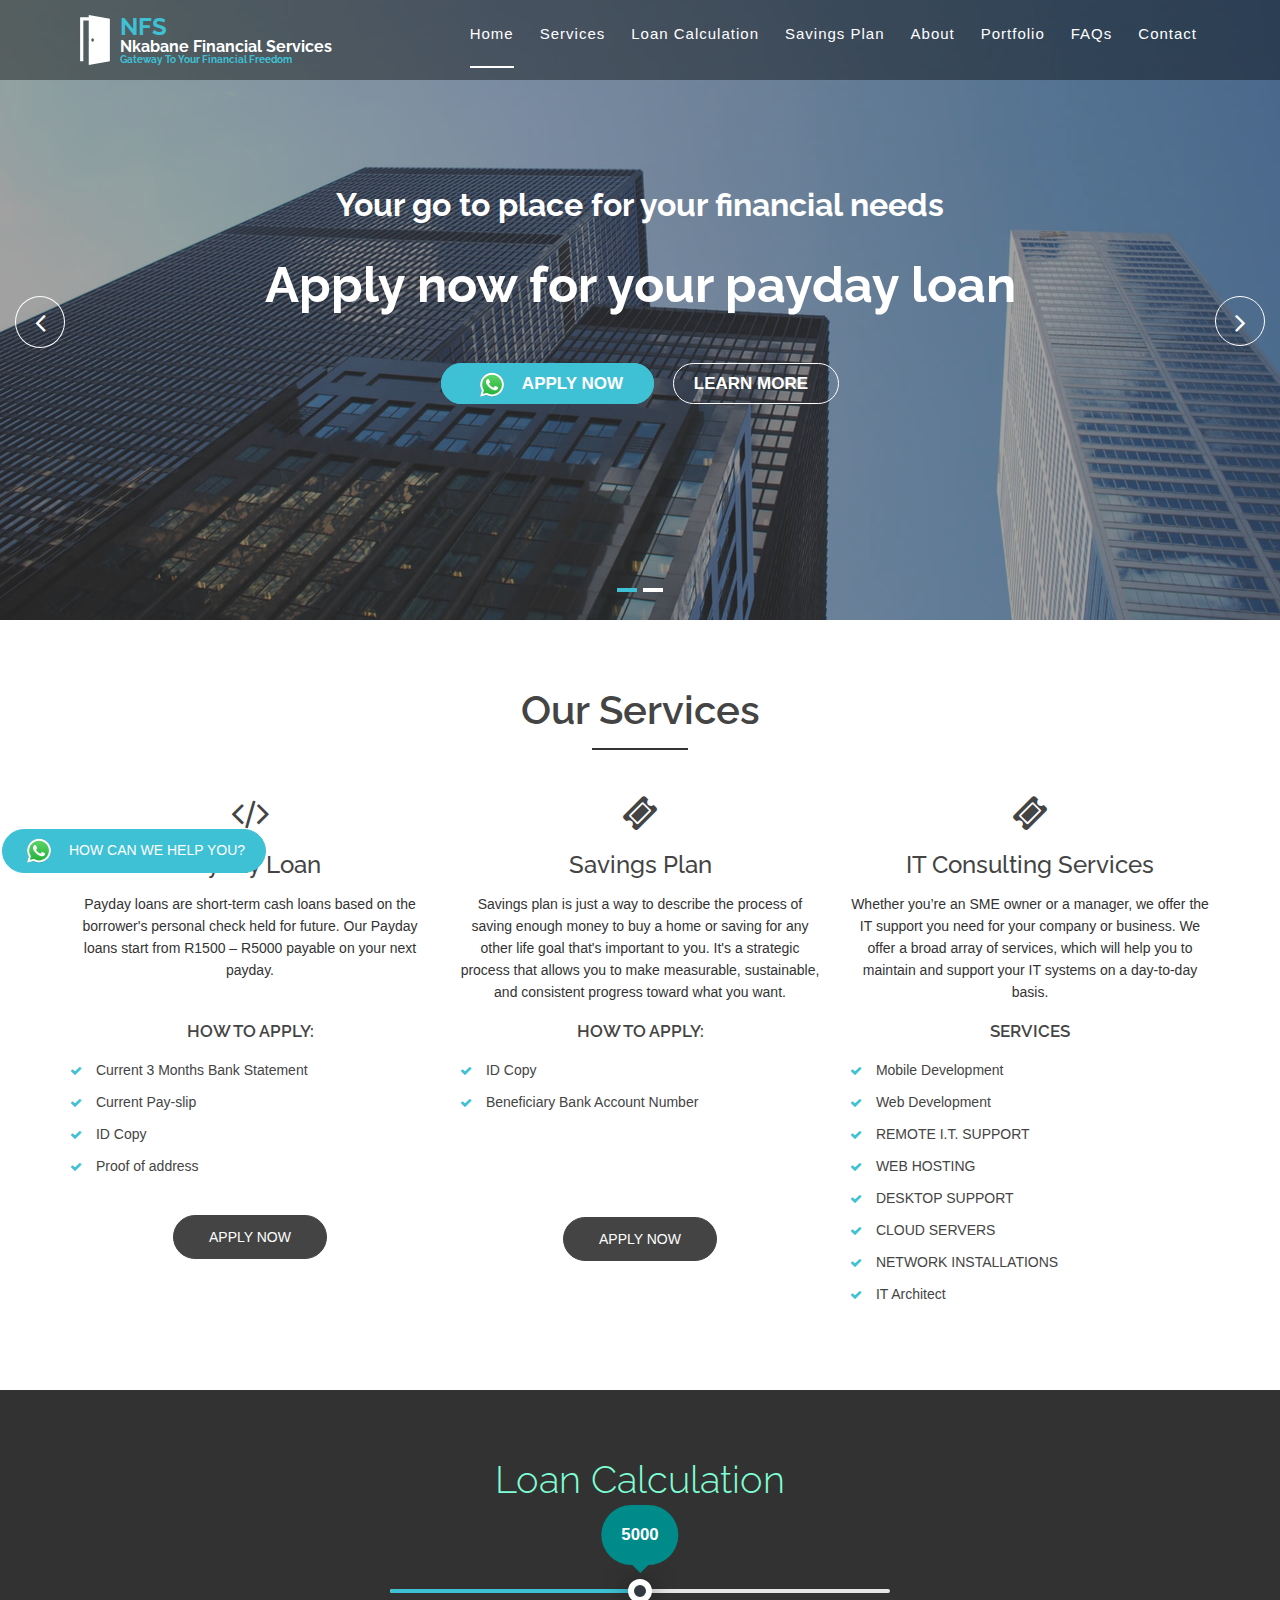
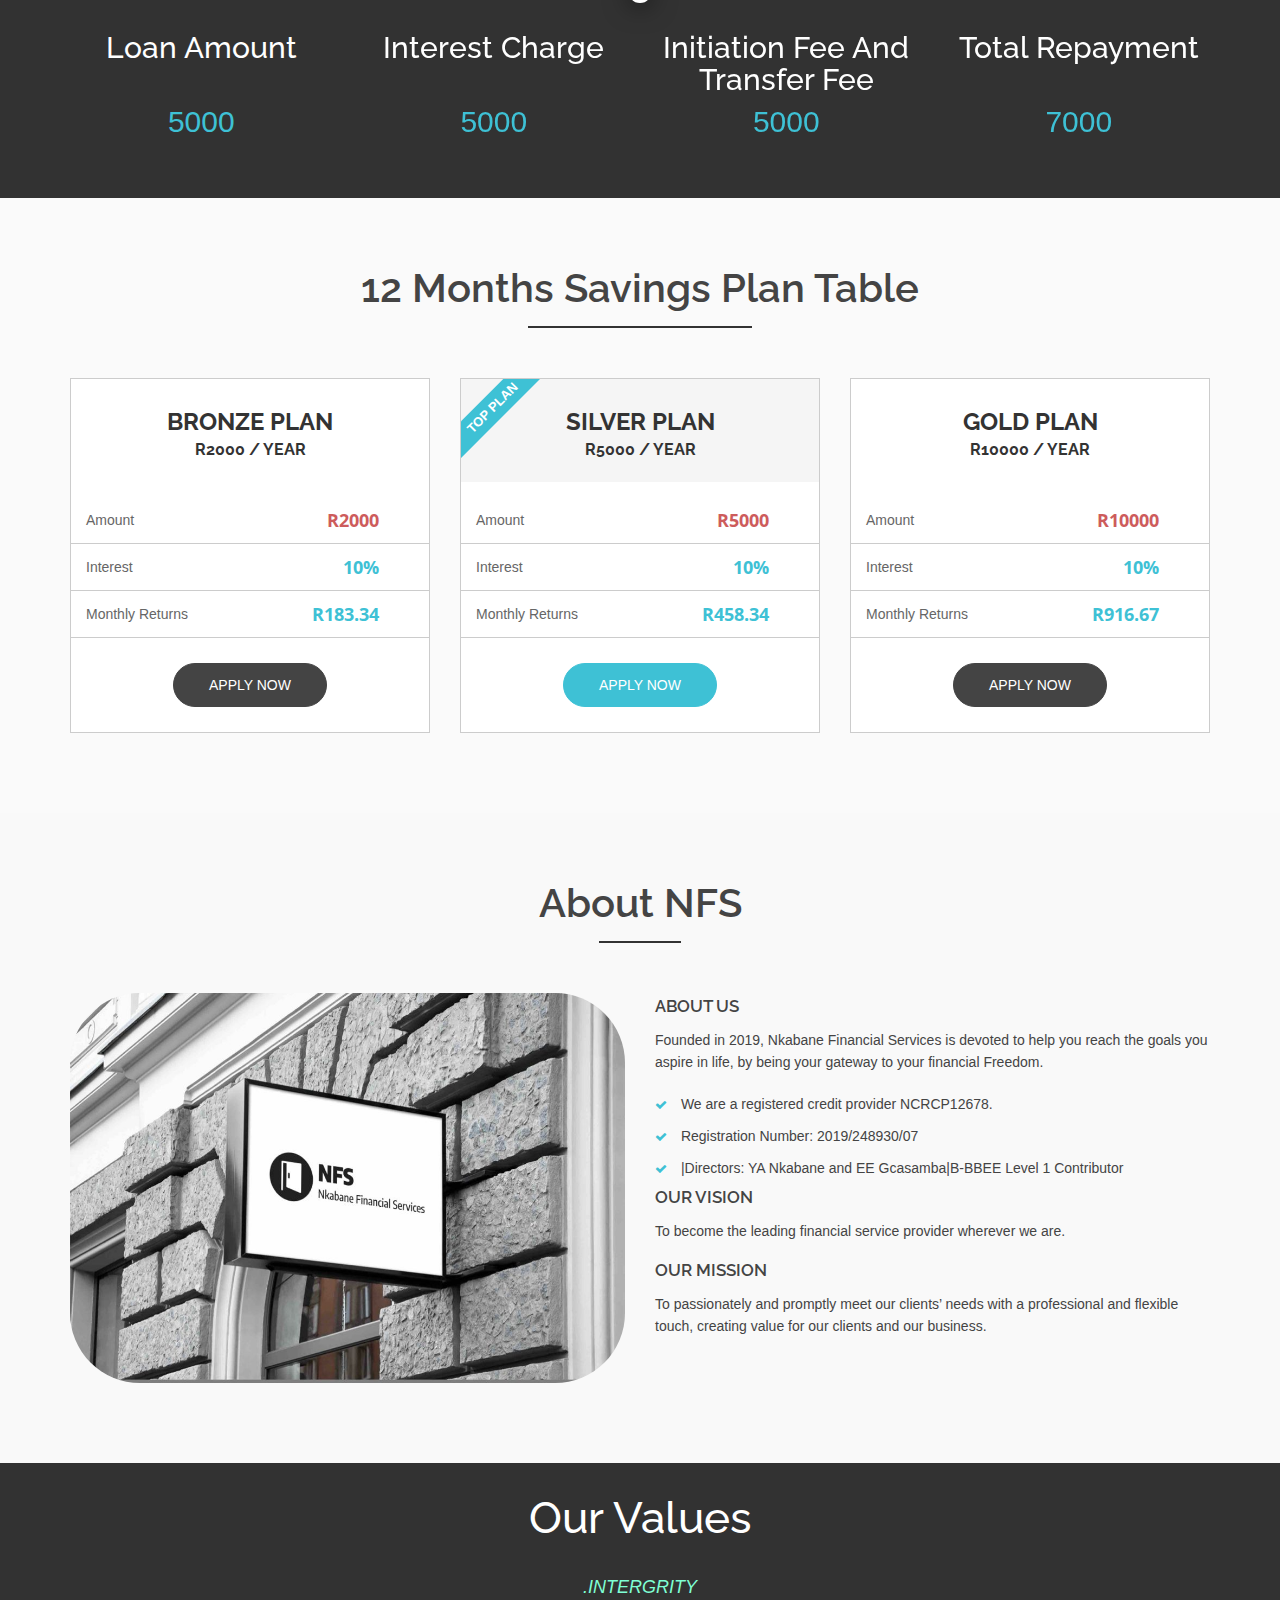
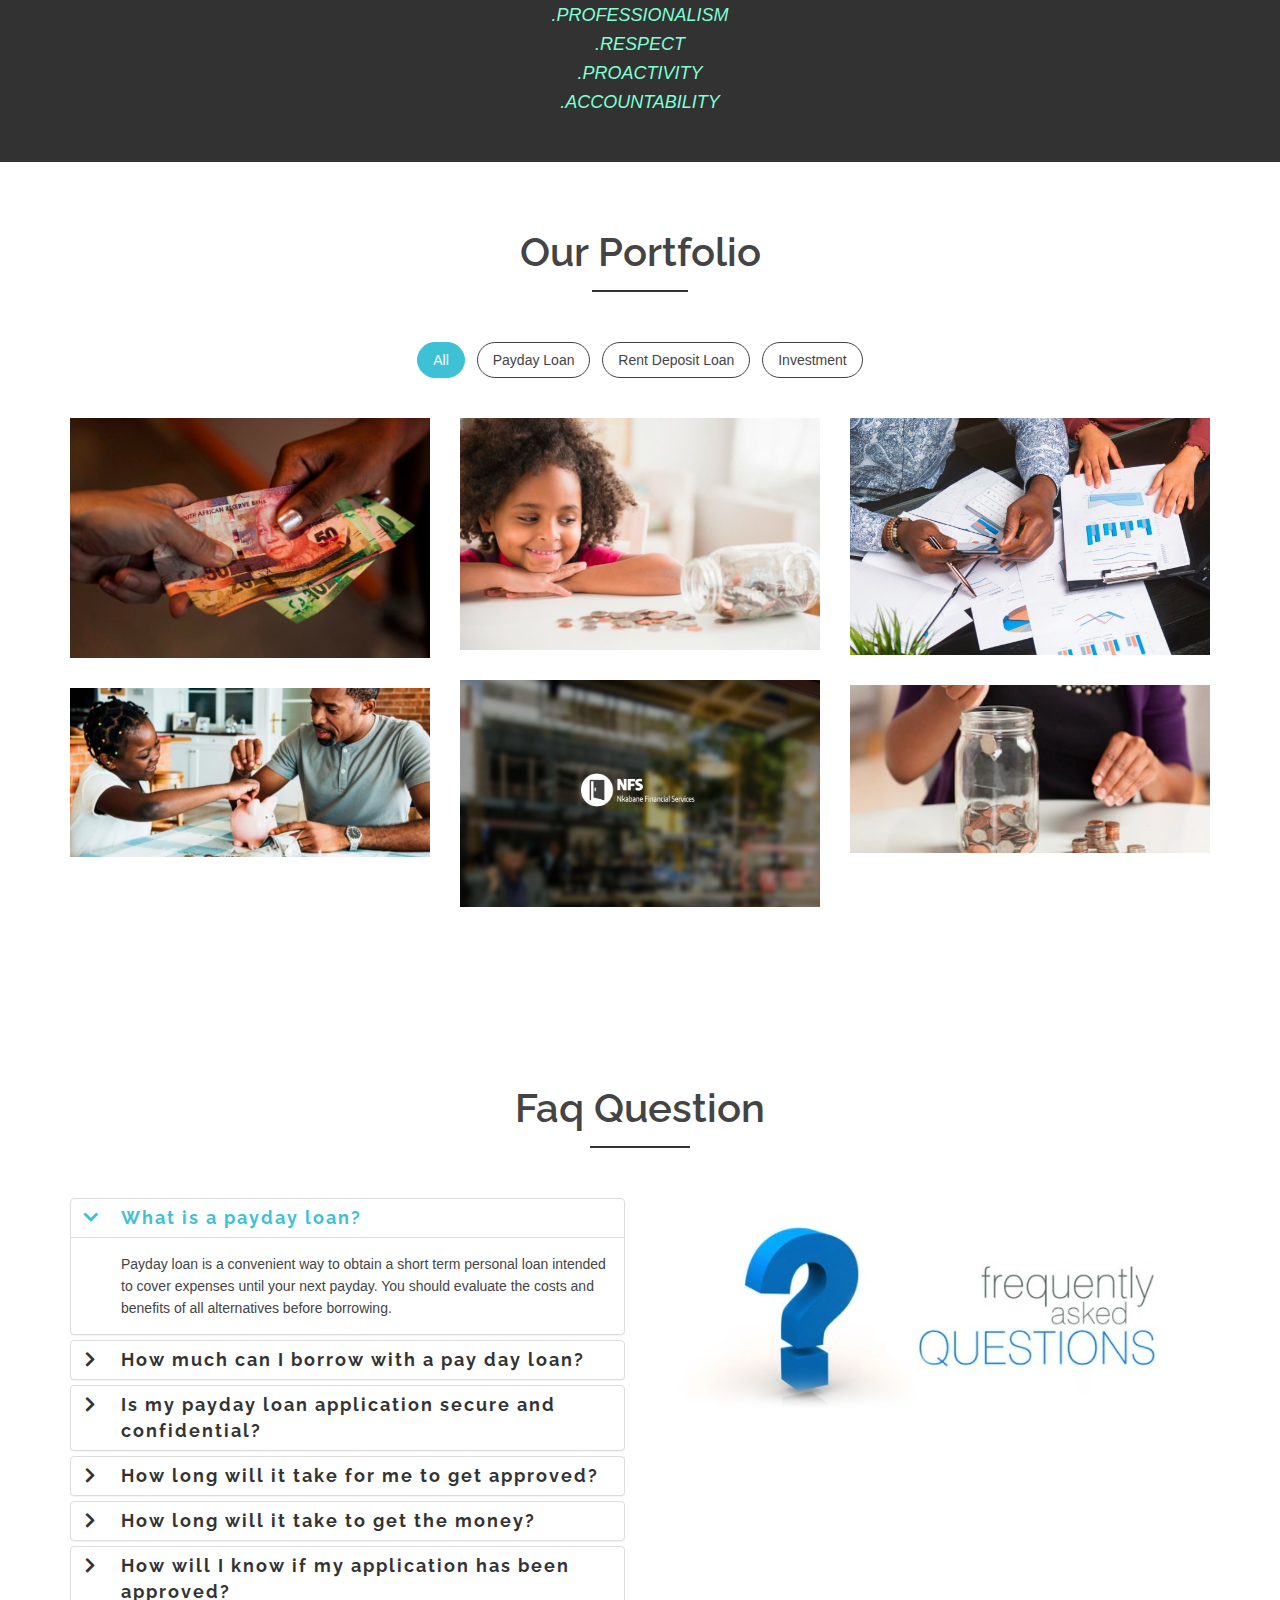
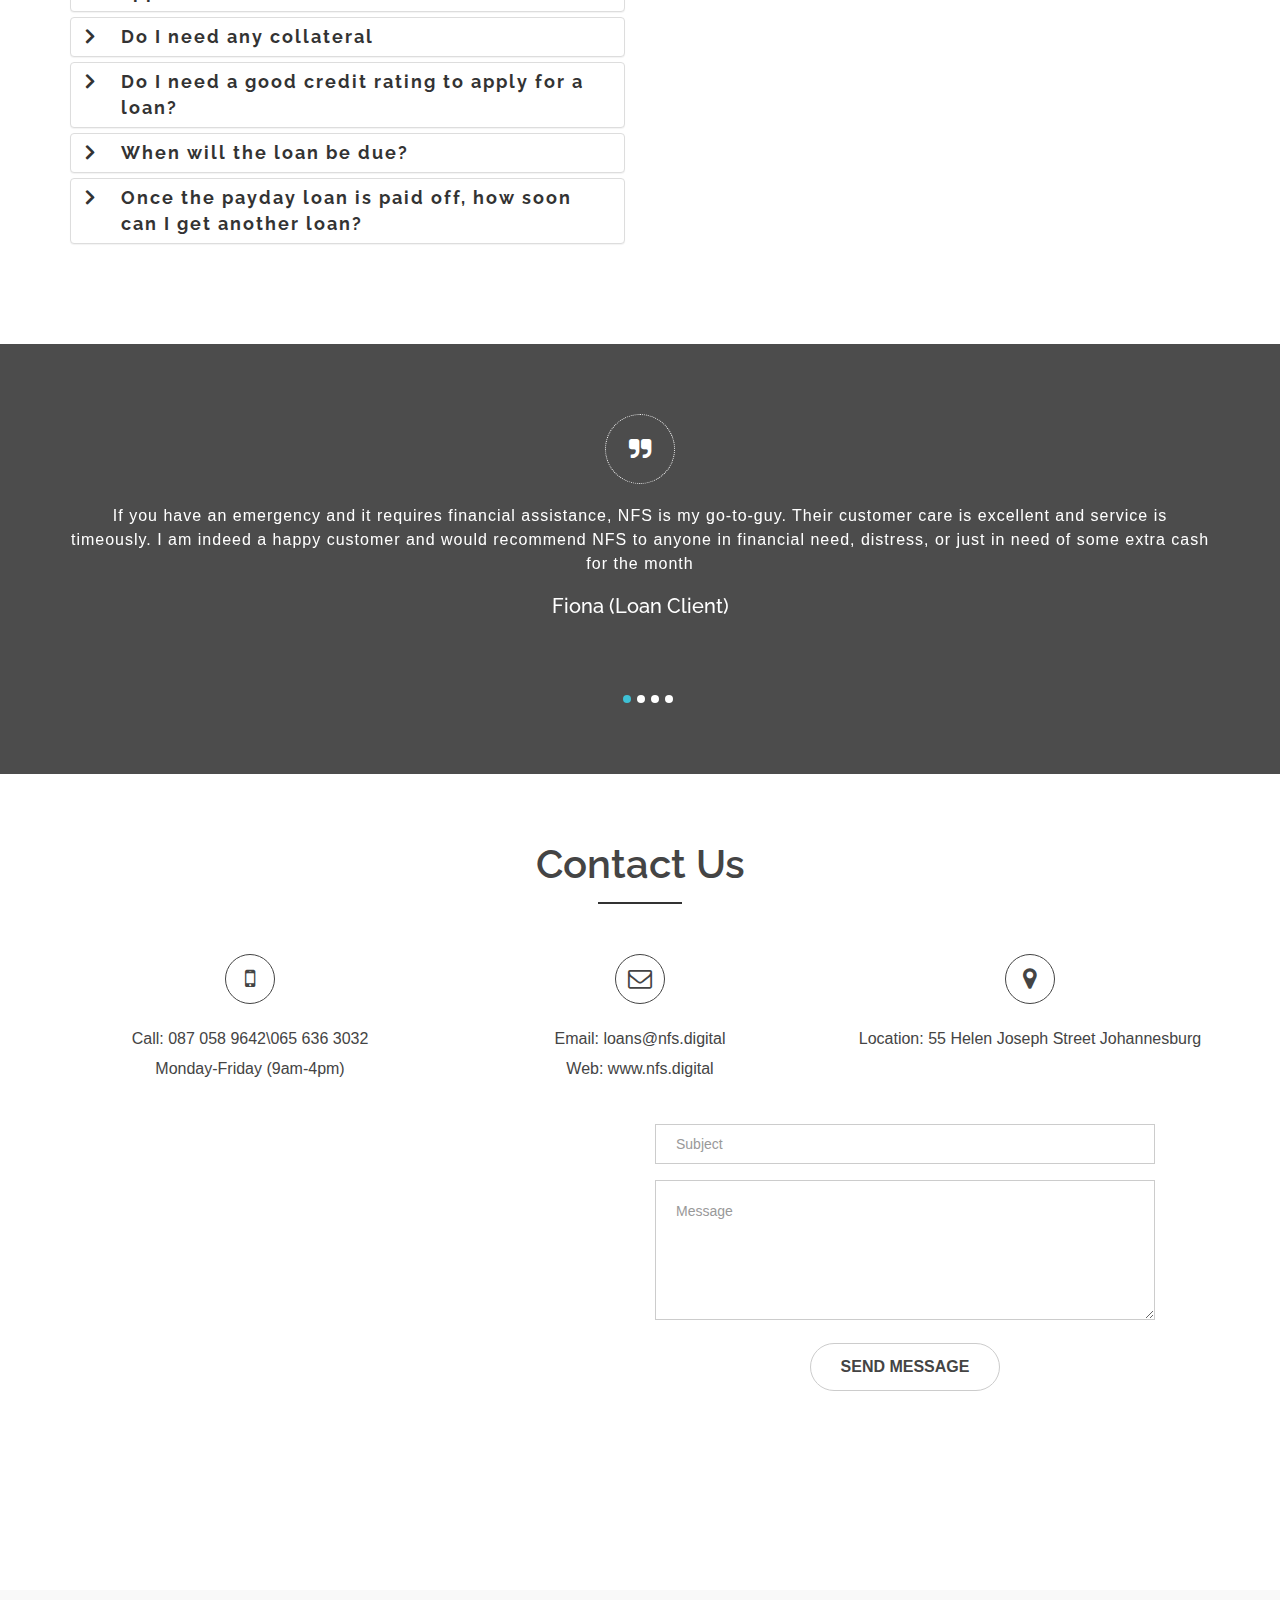
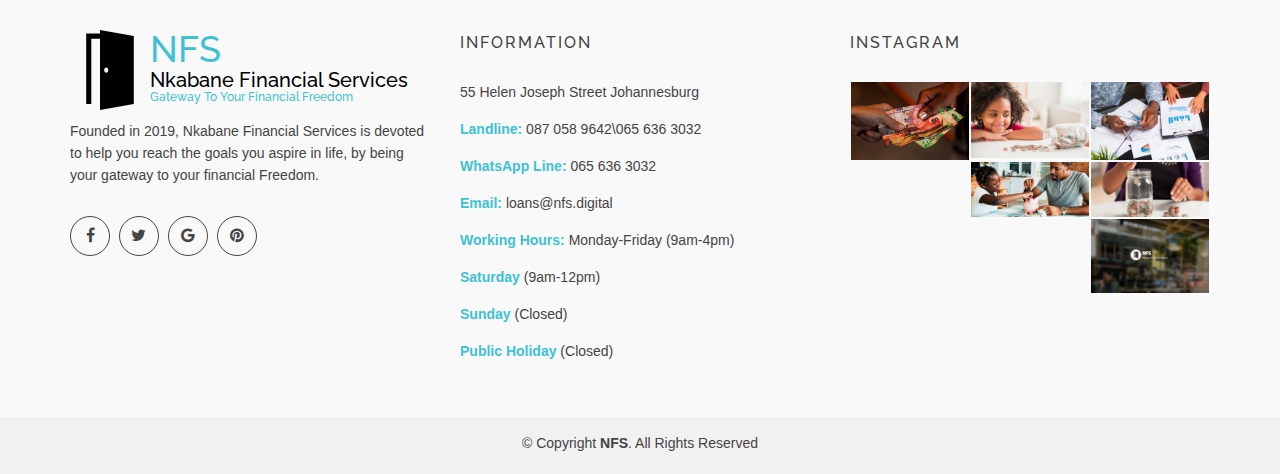
<file: NFS/home.html>
<!doctype html>
<html lang="en">

<head>
  <meta charset="utf-8">
  <title>NFS</title>
  <meta content="width=device-width, initial-scale=1.0" name="viewport">
  <meta content="" name="keywords">
  <meta content="" name="description">

  <!-- Favicons -->
  <link href="img/door - Copy.svg" rel="icon">
  <link href="img/apple-touch-icon.png" rel="apple-touch-icon">

  <!-- Google Fonts -->
  <link
    href="https://fonts.googleapis.com/css?family=Open+Sans:300,400,400i,600,700|Raleway:300,400,400i,500,500i,700,800,900"
    rel="stylesheet">

  <!-- Bootstrap CSS File -->
  <link href="lib/bootstrap/css/bootstrap.min.css" rel="stylesheet">

  <!-- Libraries CSS Files -->
  <link href="lib/nivo-slider/css/nivo-slider.css" rel="stylesheet">
  <link href="lib/owlcarousel/owl.carousel.css" rel="stylesheet">
  <link href="lib/owlcarousel/owl.transitions.css" rel="stylesheet">
  <link href="lib/font-awesome/css/font-awesome.min.css" rel="stylesheet">
  <link href="lib/animate/animate.min.css" rel="stylesheet">
  <link href="lib/venobox/venobox.css" rel="stylesheet">

  <!-- Nivo Slider Theme -->
  <link href="css/nivo-slider-theme.css" rel="stylesheet">

  <!-- Main Stylesheet File -->
  <link href="css/style.css" rel="stylesheet">
  <link href="css/slider.css" rel="stylesheet">

  <!-- Responsive Stylesheet File -->
  <link href="css/responsive.css" rel="stylesheet">

  <!-- =======================================================
    Theme Name: eBusiness
    Theme URL: https://bootstrapmade.com/ebusiness-bootstrap-corporate-template/
    Author: BootstrapMade.com
    License: https://bootstrapmade.com/license/
  ======================================================= -->
</head>

<body data-spy="scroll" data-target="#navbar-example">

  <div id="preloader"></div>

  <header>
    <!-- header-area start -->
    <div id="sticker" class="header-area">
      <div class="container">
        <div class="row">
          <div class="col-md-12 col-sm-12">

            <!-- Navigation -->
            <nav class="navbar navbar-default">
              <!-- Brand and toggle get grouped for better mobile display -->
              <div class="navbar-header">
                <button type="button" class="navbar-toggle collapsed" data-toggle="collapse"
                  data-target=".bs-example-navbar-collapse-1" aria-expanded="false">
                  <span class="sr-only">Toggle navigation</span>
                  <span class="icon-bar"></span>
                  <span class="icon-bar"></span>
                  <span class="icon-bar"></span>
                </button>
                <!-- Brand -->
                <a class="navbar-brand page-scroll sticky-logo" href="home.html">
                  <img src="img/door.svg" alt="" title="">
                  <h1>
                    <span id="a">NFS</span>
                    <span id="b">Nkabane Financial Services</span>
                    <span id="c">Gateway To Your Financial Freedom</span>
                  </h1>

                </a>
              </div>
              <!-- Collect the nav links, forms, and other content for toggling -->
              <div class="collapse navbar-collapse main-menu bs-example-navbar-collapse-1" id="navbar-example">
                <ul class="nav navbar-nav navbar-right">
                  <li class="active">
                    <a class="page-scroll" href="#home">Home</a>
                  </li>
                  <li>
                    <a class="page-scroll" href="#services">Services</a>
                  </li>
                  <li>
                    <a class="page-scroll" href="#loanCalculation">Loan Calculation</a>
                  </li>
                  <li>
                    <a class="page-scroll" href="#pricing">Savings Plan</a>
                  </li>
                  <li>
                    <a class="page-scroll" href="#about">About</a>
                  </li>
                  <li>
                    <a class="page-scroll" href="#portfolio">Portfolio</a>
                  </li>
                  <li>
                    <a class="page-scroll" href="#faq">FAQs</a>
                  </li>
                  <li>
                    <a class="page-scroll" href="#contact">Contact</a>
                  </li>
                </ul>
              </div>
              <!-- navbar-collapse -->
            </nav>
            <!-- END: Navigation -->
          </div>
        </div>
      </div>
    </div>
    <!-- header-area end -->
  </header>
  <!-- header end -->

  <!-- Start Slider Area -->
  <div id="home" class="slider-area">
    <div class="bend niceties preview-2">
      <div id="ensign-nivoslider" class="slides">
        <img src="img/slider/slider1.jpg" alt="" title="#slider-direction-1" />

      <img src="img/slider/slider3.jpg" alt="" title="#slider-direction-3" />
      </div>

      <!-- direction 1 -->
      <div id="slider-direction-1" class="slider-direction slider-one">
        <div class="container">
          <div class="row">
            <div class="col-md-12 col-sm-12 col-xs-12">
              <div class="slider-content">
                <!-- layer 1 -->
                <div class="layer-1-1 wow slideInDown" data-wow-duration="2s" data-wow-delay=".2s">
                  <h2 class="title1">Your go to place for your financial needs
                  </h2>
                </div>

                <!-- layer 2 -->
                <div class="layer-1-2 wow slideInUp" data-wow-duration="2s" data-wow-delay=".1s">
                  <h1 class="title2">Apply now for your payday loan</h1>
                </div>
                <!-- layer 3 -->
                <div class="layer-1-3 wow slideInUp" data-wow-duration="2s" data-wow-delay=".2s">
                  <a class="ready-btn right-btn page-scroll"
                    onclick="if(isMobile()) {window.open('https://api.whatsapp.com/send?phone=27656363032&text=Good+day+NFS,%0D%0A%0D%0AI+would+like+to+apply+for+a+loan.+Please%C2%A0kindly+find+application+details%C2%A0below.%0D%0A%0D%0AName:%0D%0ASurname:%0D%0AID:%0D%0AAddress:%0D%0ANet+Salary:%0D%0ATelephone+Number:%0D%0ALoan+Amount:%0D%0A%0D%0AThank+you')
                    }else {
                      window.open('https://web.whatsapp.com/send?phone=27656363032&text=Good+day+NFS,%0D%0A%0D%0AI+would+like+to+apply+for+a+loan.+Please%C2%A0kindly+find+application+details%C2%A0below.%0D%0A%0D%0AName:%0D%0ASurname:%0D%0AID:%0D%0AAddress:%0D%0ANet+Salary:%0D%0ATelephone+Number:%0D%0ALoan+Amount:%0D%0A%0D%0AThank+you')
                    }">
                    <img id="apply" src="img/WhatsApp-Logo.wine.svg">Apply Now</a>
                  <a class="ready-btn page-scroll" id="learn" href="#services">Learn More</a>
                </div>
              </div>
            </div>
          </div>
        </div>
      </div>

      <!-- direction 2 -->
      <div id="slider-direction-2" class="slider-direction slider-two">
        <div class="container">
          <div class="row">
            <div class="col-md-12 col-sm-12 col-xs-12">
              <div class="slider-content text-center">
                <!-- layer 1 -->
                <div class="layer-1-1 wow slideInUp" data-wow-duration="2s" data-wow-delay=".2s">
                  <h2 class="title1">Your go to place for your financial needs
                  </h2>
                </div>
                <!-- layer 2 -->
                <div class="layer-1-2 wow slideInUp" data-wow-duration="2s" data-wow-delay=".1s">
                  <h1 class="title2">Apply now for your payday loan</h1>
                </div>
                <!-- layer 3 -->
                <div class="layer-1-3 wow slideInUp" data-wow-duration="2s" data-wow-delay=".2s">
                  <a id="last" class="ready-btn right-btn page-scroll"
                    onclick="if(isMobile()) {window.open('https://api.whatsapp.com/send?phone=27656363032&text=Good+day+NFS,%0D%0A%0D%0AI+would+like+to+apply+for+a+loan.+Please%C2%A0kindly+find+application+details%C2%A0below.%0D%0A%0D%0AName:%0D%0ASurname:%0D%0AID:%0D%0AAddress:%0D%0ANet+Salary:%0D%0ATelephone+Number:%0D%0ALoan+Amount:%0D%0A%0D%0AThank+you')
                  }else {
                    window.open('https://web.whatsapp.com/send?phone=27656363032&text=Good+day+NFS,%0D%0A%0D%0AI+would+like+to+apply+for+a+loan.+Please%C2%A0kindly+find+application+details%C2%A0below.%0D%0A%0D%0AName:%0D%0ASurname:%0D%0AID:%0D%0AAddress:%0D%0ANet+Salary:%0D%0ATelephone+Number:%0D%0ALoan+Amount:%0D%0A%0D%0AThank+you')
                  }">
                  <img
                      id="apply" src="img/WhatsApp-Logo.wine.svg">Apply Now</a>
                  <a class="ready-btn page-scroll" id="learn" href="#services">Learn More</a>
                </div>
              </div>
            </div>
          </div>
        </div>
      </div>

      <!-- direction 3 -->
      <div id="slider-direction-3" class="slider-direction slider-two">
        <div class="container">
          <div class="row">
            <div class="col-md-12 col-sm-12 col-xs-12">
              <div class="slider-content">
                <!-- layer 1 -->
                <div class="layer-1-1 wow slideInUp" data-wow-duration="2s" data-wow-delay=".2s">
                  <h2 class="title1">Your go to place for your financial needs
                  </h2>
                </div>
                <!-- layer 2 -->
                <div class="layer-1-2 wow slideInUp" data-wow-duration="2s" data-wow-delay=".1s">
                  <h1 class="title2">Apply now for your payday loan</h1>
                </div>
                <!-- layer 3 -->
                <div class="layer-1-3 wow slideInUp" data-wow-duration="2s" data-wow-delay=".2s">
                  <a class="ready-btn right-btn page-scroll"
                    onclick="if(isMobile()) {window.open('https://api.whatsapp.com/send?phone=27656363032&text=Good+day+NFS,%0D%0A%0D%0AI+would+like+to+apply+for+a+loan.+Please%C2%A0kindly+find+application+details%C2%A0below.%0D%0A%0D%0AName:%0D%0ASurname:%0D%0AID:%0D%0AAddress:%0D%0ANet+Salary:%0D%0ATelephone+Number:%0D%0ALoan+Amount:%0D%0A%0D%0AThank+you')
                  }else {
                    window.open('https://web.whatsapp.com/send?phone=27656363032&text=Good+day+NFS,%0D%0A%0D%0AI+would+like+to+apply+for+a+loan.+Please%C2%A0kindly+find+application+details%C2%A0below.%0D%0A%0D%0AName:%0D%0ASurname:%0D%0AID:%0D%0AAddress:%0D%0ANet+Salary:%0D%0ATelephone+Number:%0D%0ALoan+Amount:%0D%0A%0D%0AThank+you')
                  }">
                  <img
                      id="apply" src="img/WhatsApp-Logo.wine.svg">Apply Now</a>
                  <a class="ready-btn page-scroll" id="learn" href="#services">Learn More</a>
                </div>
              </div>
            </div>
          </div>
        </div>
      </div>
    </div>
  </div>
  <!-- End Slider Area -->


  <!-- Start Service area -->
  <div id="services" class="services-area area-padding">
    <div class="container">
      <div class="row">
        <div class="col-md-12 col-sm-12 col-xs-12">
          <div class="section-headline services-head text-center">
            <h2>Our Services</h2>
          </div>
        </div>
      </div>
      <div class="row text-center">
        <div class="services-contents">
          <!-- Start Left services -->
          <div class="col-md-4 col-sm-4 col-xs-12">
            <div class="about-move">
              <div class="services-details">
                <div class="single-services">
                  <a class="services-icon" href="#">
                    <i class="fa fa-code"></i>
                  </a>
                  <h4>Payday Loan</h4>
                  <p id="serviceDesc" >
                    Payday loans are short-term cash loans based on the borrower&#39;s personal check held for future.
                    Our
                    Payday loans start from R1500 – R5000 payable on your next payday.<br><br>
                  </p>
                  <div class="single-well reqdoc">
                    <a href="#">
                      <h4 class="sec-head">How to Apply:</h4>
                    </a>
                    <ul style="text-align: left;">
                      <li>
                        <i class="fa fa-check"></i> Current 3 Months Bank Statement
                      </li>
                      <li>
                        <i class="fa fa-check"></i> Current Pay-slip
                      </li>
                      <li>
                        <i class="fa fa-check"></i> ID Copy
                      </li>
                      <li>
                        <i class="fa fa-check"></i> Proof of address
                      </li>
                      <li id="sspace">
                        <i></i>
                      </li>
                    </ul>
                    <button
                      onclick="window.open('https://mail.google.com/mail/u/0/?fs=1&to=loans@nfs.digital&su=NFS+Online+Loan+Application&body=Good+day+NFS,%0D%0A%0D%0AI+would+like+to+apply+for+a+loan.+Please%C2%A0kindly+find+application+details%C2%A0below.%0D%0A%0D%0AName:%0D%0ASurname:%0D%0AID:%0D%0AAddress:%0D%0ANet+Salary:%0D%0ATelephone+Number:%0D%0ALoan+Amount:%0D%0A%0D%0AThank+you,&tf=cm')">Apply
                      now</button>
                  </div>
                </div>
              </div>
              <!-- end about-details -->
            </div>
          </div>
          <div class="col-md-4 col-sm-4 col-xs-12">
            <!-- end col-md-4 -->
            <div class=" about-move">
              <div class="services-details">
                <div class="single-services">
                  <a class="services-icon" href="#">
                    <i class="fa fa-ticket"></i>
                  </a>
                  <h4>Savings Plan</h4>
                  <p>
                    Savings plan is just a way to describe the process of saving enough money to buy a home or saving for any other life goal that's important to you. It's a strategic process that allows you to make measurable, sustainable, and consistent progress toward what you want.
                  </p>
                  <div class="single-well reqdoc">
                    <a href="#">
                      <h4 class="sec-head">How to Apply:</h4>
                    </a>
                    <ul style="text-align: left;">
                      <li>
                        <i class="fa fa-check"></i> ID Copy
                      </li>
                      <li>
                        <i class="fa fa-check"></i> Beneficiary Bank Account Number
                      </li>
                      <li id="sspace">
                        <i></i>
                      </li>
                      <li id="sspace">
                        <i></i>
                      </li>
                      <li id="sspace">
                        <i></i>
                      </li>
                    </ul>

                    <button
                      onclick="window.open('https://mail.google.com/mail/u/0/?fs=1&to=loans@nfs.digital&su=NFS+Online+Loan+Application&body=Good+day+NFS,%0D%0A%0D%0AI+would+like+to+apply+for+a+loan.+Please%C2%A0kindly+find+application+details%C2%A0below.%0D%0A%0D%0AName:%0D%0ASurname:%0D%0AID:%0D%0AAddress:%0D%0ANet+Salary:%0D%0ATelephone+Number:%0D%0ALoan+Amount:%0D%0A%0D%0AThank+you,&tf=cm')">Apply
                      now</button>
                  </div>
                </div>
              </div>
              <!-- end about-details -->
            </div>
          </div>
           <div class="col-md-4 col-sm-4 col-xs-12">
            <!-- end col-md-4 -->
            <div class=" about-move">
              <div class="services-details">
                <div class="single-services">
                  <a class="services-icon" href="#">
                    <i class="fa fa-ticket"></i>
                  </a>
                  <h4>IT Consulting Services</h4>
                  <p>
                    Whether you’re an SME owner or a manager, we offer the IT support you need for your company or business. We offer a broad array of services, which will help you to maintain and support your IT systems on a day-to-day basis.
                  </p>
                  <div class="single-well reqdoc">
                    <a href="#">
                      <h4 class="sec-head">Services</h4>
                    </a>
                     <ul style="text-align: left;">
                      <li>
                        <i class="fa fa-check"></i> Mobile Development
                      </li>
                      <li>
                        <i class="fa fa-check"></i> Web Development
                      </li>
                      <li>
                        <i class="fa fa-check"></i> REMOTE I.T. SUPPORT
                      </li>
                      <li>
                        <i class="fa fa-check"></i> WEB HOSTING
                      </li>
                      <li>
                        <i class="fa fa-check"></i> DESKTOP SUPPORT
                      </li>
					   <li>
                        <i class="fa fa-check"></i> CLOUD SERVERS
                      </li>
					   <li>
                        <i class="fa fa-check"></i> NETWORK INSTALLATIONS
                      </li>
					   <li>
                        <i class="fa fa-check"></i> IT Architect
                      </li>
                    </ul>
                  </div>
                </div>
              </div>
              <!-- end about-details -->
            </div>
          </div>
              <!-- end about-details -->
            </div>
          </div>

        </div>
      </div>
    </div>
  </div>
  <!-- End Service area -->

  <!-- our-skill-area start -->
  <div id="loanCalculation" class="our-skill-area fix hidden-sm">
    <div class="test-overly"></div>
    <div class="skill-bg area-padding-2">
      <form oninput="calculate()">
        <div class="range">
          <h2 style="color: aquamarine;margin-bottom: 80px;">
            Loan Calculation
          </h2>
          <input id="rangeInput" name="range" type="range" step="50" min="0" max="10000">
          <div class="range-output">
            <output id="output" class="output" name="output" for="range">
              5000
            </output>
          </div>
        </div>
      </form>
      <div class="container">
        <!-- section-heading end -->
        <div class="row">
          <div class="skill-text">
            <!-- single-skill start -->
            <div class="col-xs-12 col-sm-3 col-md-3 text-center">
              <div class="single-skill">
                <div class="progress-circular">

                  <h3 id="space" class="progress-h4" >Loan Amount</h3>
                  <p id="loanAmount" style="color: #3ec1d5;font-size: 30px;">5000</p>

                </div>
              </div>
            </div>
            <!-- single-skill end -->
            <!-- single-skill start -->
            <div class="col-xs-12 col-sm-3 col-md-3 text-center">
              <div class="single-skill">
                <div class="progress-circular">

                  <h3 id="space" class="progress-h4" >Interest Charge</h3>
                  <p id="interestCharge" style="color: #3ec1d5;font-size: 30px;">5000</p>
                </div>
              </div>
            </div>
            <!-- single-skill end -->
            <!-- single-skill start -->
            <div class="col-xs-12 col-sm-3 col-md-3 text-center">
              <div class="single-skill">
                <div class="progress-circular">

                  <h3 class="progress-h4">Initiation Fee And Transfer Fee</h3>
                  <p id="transferFee" style="color: #3ec1d5;font-size: 30px;">5000</p>
                </div>
              </div>
            </div>
            <!-- single-skill end -->
            <div class="col-xs-12 col-sm-3 col-md-3 text-center">
              <div class="single-skill">
                <div class="progress-circular">

                  <h3 id="space" class="progress-h4" >Total Repayment</h3>
                  <p id="totalRepay" style="color: #3ec1d5;font-size: 30px;">7000</p>
                </div>
              </div>
            </div>
          </div>
        </div>
      </div>
    </div>
  </div>
  <!-- our-skill-area end -->

  <!-- start pricing area -->
  <div id="pricing" class="pricing-area area-padding">
    <div class="container">
      <div class="row">
        <div class="col-md-12 col-sm-12 col-xs-12">
          <div class="section-headline text-center">
            <h2>12 Months Savings Plan Table</h2>
          </div>
        </div>
      </div>
      <div class="row">
        <div class="col-md-4 col-sm-4 col-xs-12">
          <div class="pri_table_list">
            <h3>Bronze Plan <br /> <span>R2000 / year</span></h3>
            <ol>
              <li data-descr="R2000" class="check cross">Amount</li>
              <li data-descr="10%" class="check">Interest</li>
              <li data-descr="R183.34" class="check">Monthly Returns</li>
            </ol>
            <button
            href = "mailto: abc@example.com"
              onclick="if(isMobile()) {    		window.open('mailto:investment@nfs.digital?subject=NFS Online Investment Plan&body=Good day NFS,%0D%0A%0D%0AI would like to apply for an investment plan. Please kindly find application details below.%0D%0A%0D%0AName:%0D%0ASurname:%0D%0AID:%0D%0AAddress:%0D%0AInvestment type:Bronze%0D%0ATelephone Number:%0D%0AInvestment Amount:%0D%0A%0D%0AThank you,&tf=cm')
            }else {	window.open('https://mail.google.com/mail/u/0/?fs=1&to=investment@nfs.digital&su=NFS+Online+Investment+Plan&body=Good+day+NFS,%0D%0A%0D%0AI+would+like+to+apply+for+an+investment+plan.+Please%C2%A0kindly+find+application+details%C2%A0below.%0D%0A%0D%0AName:%0D%0ASurname:%0D%0AID:%0D%0AAddress:%0D%0AInvestment+type:Bronze%0D%0ATelephone+Number:%0D%0AInvestment+Amount:%0D%0A%0D%0AThank+you,&tf=cm')
            }">Apply
              now</button>
          </div>
        </div>
        <div class="col-md-4 col-sm-4 col-xs-12">
          <div class="pri_table_list active">
            <span class="saleon">top plan</span>
            <h3>Silver Plan <br /> <span>R5000 / year</span></h3>
            <ol>
              <li data-descr="R5000" class="check cross">Amount</li>
              <li data-descr="10%" class="check">Interest</li>
              <li data-descr="R458.34" class="check">Monthly Returns</li>
            </ol>
            <button
            onclick="if(isMobile()) {    		window.open('mailto:investment@nfs.digital?subject=NFS Online Investment Plan&body=Good day NFS,%0D%0A%0D%0AI would like to apply for an investment plan. Please kindly find application details below.%0D%0A%0D%0AName:%0D%0ASurname:%0D%0AID:%0D%0AAddress:%0D%0AInvestment type:Bronze%0D%0ATelephone Number:%0D%0AInvestment Amount:%0D%0A%0D%0AThank you,&tf=cm')
          }else {	window.open('https://mail.google.com/mail/u/0/?fs=1&to=investment@nfs.digital&su=NFS+Online+Investment+Plan&body=Good+day+NFS,%0D%0A%0D%0AI+would+like+to+apply+for+an+investment+plan.+Please%C2%A0kindly+find+application+details%C2%A0below.%0D%0A%0D%0AName:%0D%0ASurname:%0D%0AID:%0D%0AAddress:%0D%0AInvestment+type:Silver%0D%0ATelephone+Number:%0D%0AInvestment+Amount:%0D%0A%0D%0AThank+you,&tf=cm')
          }">Apply
              now</button>
          </div>
        </div>
        <div class="col-md-4 col-sm-4 col-xs-12">
          <div class="pri_table_list">
            <h3>Gold Plan <br /> <span>R10000 / year</span></h3>
            <ol>
              <li data-descr="R10000" class="check cross">Amount</li>
              <li data-descr="10%" class="check">Interest</li>
              <li data-descr="R916.67" class="check">Monthly Returns</li>
            </ol>
            <button
            onclick="if(isMobile()) {    		window.open('mailto:investment@nfs.digital?subject=NFS Online Investment Plan&body=Good day NFS,%0D%0A%0D%0AI would like to apply for an investment plan. Please kindly find application details below.%0D%0A%0D%0AName:%0D%0ASurname:%0D%0AID:%0D%0AAddress:%0D%0AInvestment type:Bronze%0D%0ATelephone Number:%0D%0AInvestment Amount:%0D%0A%0D%0AThank you,&tf=cm')
          }else {	window.open('https://mail.google.com/mail/u/0/?fs=1&to=investment@nfs.digital&su=NFS+Online+Investment+Plan&body=Good+day+NFS,%0D%0A%0D%0AI+would+like+to+apply+for+an+investment+plan.+Please%C2%A0kindly+find+application+details%C2%A0below.%0D%0A%0D%0AName:%0D%0ASurname:%0D%0AID:%0D%0AAddress:%0D%0AInvestment+type:Gold%0D%0ATelephone+Number:%0D%0AInvestment+Amount:%0D%0A%0D%0AThank+you,&tf=cm')
          }">Apply
              now</button>
          </div>
        </div>
      </div>
    </div>
  </div>
  <!-- End pricing table area -->

  <!-- Start About area -->
  <div id="about" class="about-area area-padding">
    <div class="container">
      <div class="row">
        <div class="col-md-12 col-sm-12 col-xs-12">
          <div class="section-headline text-center">
            <h2>About NFS</h2>
          </div>
        </div>
      </div>
      <div class="row">
        <!-- single-well start-->
        <div class="col-md-6 col-sm-6 col-xs-12">
          <div class="well-left">
            <div class="single-well">
              <a href="#">
                <img style="border-radius: 70px;" src="img/e.jpeg" alt="">
              </a>
            </div>
          </div>
        </div>
        <!-- single-well end-->
        <div class="col-md-6 col-sm-6 col-xs-12">
          <div class="well-middle">
            <div class="single-well">
              <a href="#">
                <h4 class="sec-head">About Us</h4>
              </a>
              <p>
                Founded in 2019, Nkabane Financial Services is devoted to help you reach the goals you
                aspire in life, by being your gateway to your financial Freedom.
              </p>
              <ul>
                <li>
                  <i class="fa fa-check"></i> We are a registered credit provider NCRCP12678.
                </li>
                <li>
                  <i class="fa fa-check"></i> Registration Number: 2019/248930/07
                </li>
                <li>
                  <i class="fa fa-check"></i> |Directors: YA Nkabane and EE Gcasamba|B-BBEE Level 1 Contributor
                </li>
              </ul>
              <a href="#">
                <h4 class="sec-head">Our vision</h4>
              </a>
              <p>
                To become the leading financial service provider wherever we are.
              </p>
              <a href="#">
                <h4 class="sec-head">Our Mission</h4>
              </a>
              <p>
                To passionately and promptly meet our clients’ needs with a professional and flexible touch, creating
                value for our clients and our business.
              </p>
            </div>
          </div>
        </div>
        <!-- End col-->
      </div>
    </div>
  </div>
  <!-- End About area -->

  <!-- Start Wellcome Area -->
  <div class="wellcome-area">
    <div class="well-bg">
      <div class="test-overly"></div>
      <div class="container">
        <div class="row">
          <div class="col-md-12 col-sm-12 col-xs-12">
            <div class="wellcome-text">
              <div class="well-text text-center">
                <h2>Our Values</h2>
                <p style="color: aquamarine;line-height: 1.6;">

                  .INTERGRITY <br>
                  .PROFESSIONALISM <br>
                  .RESPECT <br>
                  .PROACTIVITY <br>
                  .ACCOUNTABILITY
                </p>

              </div>
            </div>
          </div>
        </div>
      </div>
    </div>
  </div>
  <!-- End Wellcome Area -->

  <!-- Start portfolio Area -->
  <div id="portfolio" class="portfolio-area area-padding fix">
    <div class="container">
      <div class="row">
        <div class="col-lg-12 col-md-12 col-sm-12 col-xs-12">
          <div class="section-headline text-center">
            <h2>Our Portfolio</h2>
          </div>
        </div>
      </div>
      <div class="row">
        <!-- Start Portfolio -page -->
        <div class="awesome-project-1 fix">
          <div class="col-lg-12 col-md-12 col-sm-12 col-xs-12">
            <div class="awesome-menu ">
              <ul class="project-menu">
                <li>
                  <a href="#" class="active" data-filter="*">All</a>
                </li>
                <li>
                  <a href="#" data-filter=".development">Payday Loan</a>
                </li>
                <li>
                  <a href="#" data-filter=".design">Rent Deposit Loan</a>
                </li>
                <li>
                  <a href="#" data-filter=".photo">Investment</a>
                </li>
              </ul>
            </div>
          </div>
        </div>
        <div class="awesome-project-content">
          <!-- single-awesome-project start -->
          <div class="col-md-4 col-sm-4 col-xs-12 development">
            <div class="single-awesome-project">
              <div class="awesome-img">
                <a href="#"><img src="img/xyz.jpeg" alt="" /></a>
                <div class="add-actions text-center">
                  <div class="project-dec">
                    <a class="venobox" data-gall="myGallery" href="img/xyz.jpeg">
                      <h4>Payday Loan</h4>
                    </a>
                  </div>
                </div>
              </div>
            </div>
          </div>
          <!-- single-awesome-project end -->

          <!-- single-awesome-project start -->
          <div class="col-md-4 col-sm-4 col-xs-12 design">
            <div class="single-awesome-project">
              <div class="awesome-img">
                <a href="#"><img src="img/b.jpeg" alt="" /></a>
                <div class="add-actions text-center">
                  <div class="project-dec">
                    <a class="venobox" data-gall="myGallery" href="img/b.jpeg">
                      <h4>Rent Deposit Loan</h4>
                    </a>
                  </div>
                </div>
              </div>
            </div>
          </div>
          <!-- single-awesome-project end -->
          <!-- single-awesome-project start -->
          <div class="col-md-4 col-sm-4 col-xs-12 photo">
            <div class="single-awesome-project">
              <div class="awesome-img">
                <a href="#"><img src="img/c.jpeg" alt="" /></a>
                <div class="add-actions text-center">
                  <div class="project-dec">
                    <a class="venobox" data-gall="myGallery" href="img/c.jpeg">
                      <h4>Investment</h4>
                      <span>BRONZE PLAN,SILVER PLAN,GOLD PLAN</span>
                    </a>
                  </div>
                </div>
              </div>
            </div>
          </div>
          <!-- single-awesome-project end -->
          <!-- single-awesome-project start -->
          <div class="col-md-4 col-sm-4 col-xs-12 photo">
            <div class="single-awesome-project">
              <div class="awesome-img">
                <a href="#"><img src="img/f.jpeg" alt="" /></a>
                <div class="add-actions text-center text-center">
                  <div class="project-dec">
                    <a class="venobox" data-gall="myGallery" href="img/f.jpeg">
                      <h4>BRONZE PLAN</h4>
                    </a>
                  </div>
                </div>
              </div>
            </div>
          </div>
          <!-- single-awesome-project end -->

          <!-- single-awesome-project start -->
          <div class="col-md-4 col-sm-4 col-xs-12 photo">
            <div class="single-awesome-project">
              <div class="awesome-img">
                <a href="#"><img src="img/a.jpeg" alt="" /></a>
                <div class="add-actions text-center">
                  <div class="project-dec">
                    <a class="venobox" data-gall="myGallery" href="img/a.jpeg">
                      <h4>SILVER PLAN</h4>
                    </a>
                  </div>
                </div>
              </div>
            </div>
          </div>
          <!-- single-awesome-project end -->
          <!-- single-awesome-project start -->
          <div class="col-md-4 col-sm-4 col-xs-12 photo">
            <div class="single-awesome-project">
              <div class="awesome-img">
                <a href="#"><img src="img/d.jpeg" alt="" /></a>
                <div class="add-actions text-center">
                  <div class="project-dec">
                    <a class="venobox" data-gall="myGallery" href="img/d.jpeg">
                      <h4>GOLD PLAN</h4>
                    </a>
                  </div>
                </div>
              </div>
            </div>
          </div>
          <!-- single-awesome-project end -->

        </div>
      </div>
    </div>
  </div>
  <!-- awesome-portfolio end -->

  <!-- Faq area start -->
  <div id="faq" class="faq-area area-padding">
    <div class="container">
      <div class="row">
        <div class="col-md-12 col-sm-12 col-xs-12">
          <div class="section-headline text-center">
            <h2>Faq Question</h2>
          </div>
        </div>
      </div>
      <div class="row">
        <div class="col-md-6 col-sm-6 col-xs-12">
          <div class="faq-details">
            <div class="panel-group" id="accordion">
              <!-- Panel Default -->
              <div class="panel panel-default">
                <div class="panel-heading">
                  <h4 class="check-title">
                    <a data-toggle="collapse" class="active" data-parent="#accordion" href="#check1">
                      <span class="acc-icons"></span>What is a payday loan?
                    </a>
                  </h4>
                </div>
                <div id="check1" class="panel-collapse collapse in">
                  <div class="panel-body">
                    <p>
                      Payday loan is a convenient way to obtain a short term personal loan intended to cover expenses
                      until your next payday. You should evaluate the costs and benefits of all alternatives before
                      borrowing.
                    </p>
                  </div>
                </div>
              </div>
              <!-- End Panel Default -->
              <!-- Panel Default -->
              <div class="panel panel-default">
                <div class="panel-heading">
                  <h4 class="check-title">
                    <a data-toggle="collapse" data-parent="#accordion" href="#check2">
                      <span class="acc-icons"></span> How much can I borrow with a pay day loan?
                    </a>
                  </h4>
                </div>
                <div id="check2" class="panel-collapse collapse">
                  <div class="panel-body">
                    <p>
                      You can borrow from R1500 till R5000 with each payday loan.
                    </p>
                  </div>
                </div>
              </div>
              <!-- End Panel Default -->
              <!-- Panel Default -->
              <div class="panel panel-default">
                <div class="panel-heading">
                  <h4 class="check-title">
                    <a data-toggle="collapse" data-parent="#accordion" href="#check3">
                      <span class="acc-icons"></span>Is my payday loan application secure and confidential?
                    </a>
                  </h4>
                </div>
                <div id="check3" class="panel-collapse collapse ">
                  <div class="panel-body">
                    <p>
                      The payday loan application is confidential, and your personal information will be treated
                      accordingly. We take our customers’ desire for privacy in managing their personal finances very
                      seriously.
                    </p>
                  </div>
                </div>
              </div>
              <!-- End Panel Default -->
              <!-- Panel Default -->
              <div class="panel panel-default">
                <div class="panel-heading">
                  <h4 class="check-title">
                    <a data-toggle="collapse" data-parent="#accordion" href="#check4">
                      <span class="acc-icons"></span>How long will it take for me to get approved?
                    </a>
                  </h4>
                </div>
                <div id="check4" class="panel-collapse collapse">
                  <div class="panel-body">
                    <p>
                      Once your payday loan application is submitted, it takes up to 2 to 24 hours for approval.
                    </p>
                  </div>
                </div>
              </div>
              <!-- End Panel Default -->
              <!-- Panel Default -->
              <div class="panel panel-default">
                <div class="panel-heading">
                  <h4 class="check-title">
                    <a data-toggle="collapse" data-parent="#accordion" href="#check5">
                      <span class="acc-icons"></span>How long will it take to get the money?
                    </a>
                  </h4>
                </div>
                <div id="check5" class="panel-collapse collapse">
                  <div class="panel-body">
                    <p>
                      After approval it takes 1-4 hours to receive the money.
                    </p>
                  </div>
                </div>
              </div>
              <!-- End Panel Default -->
              <!-- Panel Default -->
              <div class="panel panel-default">
                <div class="panel-heading">
                  <h4 class="check-title">
                    <a data-toggle="collapse" data-parent="#accordion" href="#check6">
                      <span class="acc-icons"></span>How will I know if my application has been approved?
                    </a>
                  </h4>
                </div>
                <div id="check6" class="panel-collapse collapse">
                  <div class="panel-body">
                    <p>
                      Once loan is approved you would receive an email, telephone confirmation or SMS.
                    </p>
                  </div>
                </div>
              </div>
              <!-- End Panel Default -->
              <!-- Panel Default -->
              <div class="panel panel-default">
                <div class="panel-heading">
                  <h4 class="check-title">
                    <a data-toggle="collapse" data-parent="#accordion" href="#check7">
                      <span class="acc-icons"></span>Do I need any collateral
                    </a>
                  </h4>
                </div>
                <div id="check7" class="panel-collapse collapse">
                  <div class="panel-body">
                    <p>
                      No collateral is required for a payday loan.
                    </p>
                  </div>
                </div>
              </div>
              <!-- End Panel Default -->
              <!-- Panel Default -->
              <div class="panel panel-default">
                <div class="panel-heading">
                  <h4 class="check-title">
                    <a data-toggle="collapse" data-parent="#accordion" href="#check8">
                      <span class="acc-icons"></span>Do I need a good credit rating to apply for a loan?
                    </a>
                  </h4>
                </div>
                <div id="check8" class="panel-collapse collapse">
                  <div class="panel-body">
                    <p>
                      A good credit rating increases your chance of approval
                    </p>
                  </div>
                </div>
              </div>
              <!-- End Panel Default -->
              <!-- Panel Default -->
              <div class="panel panel-default">
                <div class="panel-heading">
                  <h4 class="check-title">
                    <a data-toggle="collapse" data-parent="#accordion" href="#check9">
                      <span class="acc-icons"></span>When will the loan be due?
                    </a>
                  </h4>
                </div>
                <div id="check9" class="panel-collapse collapse">
                  <div class="panel-body">
                    <p>
                      Generally the loan is due on your next pay
                    </p>
                  </div>
                </div>
              </div>
              <!-- End Panel Default -->
              <!-- Panel Default -->
              <div class="panel panel-default">
                <div class="panel-heading">
                  <h4 class="check-title">
                    <a data-toggle="collapse" data-parent="#accordion" href="#check10">
                      <span class="acc-icons"></span>Once the payday loan is paid off, how soon can I get another loan?
                    </a>
                  </h4>
                </div>
                <div id="check10" class="panel-collapse collapse">
                  <div class="panel-body">
                    <p>
                      You can apply for a new loan immediately after your existing payday loan is paid off. We generally
                      recommend that you wait 3 business days to reapply for a new pay day loan or cash advance loan.
                    </p>
                  </div>
                </div>
              </div>
              <!-- End Panel Default -->
            </div>
          </div>
        </div>
        <div id="faqimg" class="col-md-6 col-sm-6 col-xs-12">
          <div class="tab-menu">
            <a href="#">
              <img style="border-radius: 70px;" src="img/faq.jpeg" alt="">
            </a>
          </div>

        </div>
      </div>
      <!-- end Row -->
    </div>
  </div>
  <!-- End Faq Area -->

  <!-- Start Testimonials -->
  <div class="testimonials-area">
    <div class="testi-inner area-padding">
      <div class="testi-overly"></div>
      <div class="container ">
        <div class="row">
          <div class="col-md-12 col-sm-12 col-xs-12">
            <!-- Start testimonials Start -->
            <div class="testimonial-content text-center">
              <a class="quate" href="#"><i class="fa fa-quote-right"></i></a>
              <!-- start testimonial carousel -->
              <div class="testimonial-carousel">
                <div class="single-testi">
                  <div class="testi-text">
                    <p>
                      If you have an emergency and it requires financial assistance, NFS is my go-to-guy. Their customer
                      care is excellent and service is timeously. I am indeed a happy customer and would recommend NFS
                      to anyone in financial need, distress, or just in need of some extra cash for the month
                    </p>
                    <h6>Fiona (Loan Client)</h6>
                  </div>
                </div>
                <!-- End single item -->
                <div class="single-testi">
                  <div class="testi-text">
                    <p>
                      NFS is the best credit facility I have used approval and payment in under 24hrs. Easy application
                      process, Great customer care and fast payout my go to company when in need of emergency money
                    </p>
                    <h6>Lesedi (Loan Client)</h6>
                  </div>
                </div>
                <!-- End single item -->
                <div class="single-testi">
                  <div class="testi-text">
                    <p>
                      I would like to express my gratitude in how you have handled me as a client. From the first day of
                      my
                      engagement with you everything was clearly explained to me on how i was coming in as an investor,
                      my returns and how often i will be getting my statements showing my gains on a monthly basis. 
                      The usual is that most companies lay all this out but when it comes to implementing they fall
                      short. I
                      had no such experience with the NFS team. I have always received my statements in time and also
                      my payments which has given me the level of trust that I now have.
                    </p>
                    <h6>Thamisaqa (Investor)</h6>
                  </div>
                </div>
                <!-- End single item -->
                <!-- End single item -->
                <div class="single-testi">
                  <div class="testi-text">
                    <p>
                      I was one of NFS’s first investors and your expectation given those circumstances would be very
                      low;
                      NFS however delivered quality and impeccable service. I love how my Return on Investment is as
                      stipulated on the agreement. I love the professionalism of the Team and last but not least, NFS
                      has
                      the best Returns compared to any other similar form of investment! Would highly recommend you
                      Invest.
                    </p>
                    <h6>Nigel (Investor)</h6>
                  </div>
                </div>
                <!-- End single item -->
              </div>
            </div>
            <!-- End testimonials end -->
          </div>
          <!-- End Right Feature -->
        </div>
      </div>
    </div>
  </div>
  <!-- End Testimonials -->

  <!-- Start contact Area -->
  <div id="contact" class="contact-area">
    <div id="con" class="contact-inner area-padding">
      <div class="contact-overly"></div>
      <div class="container ">
        <div class="row">
          <div class="col-md-12 col-sm-12 col-xs-12">
            <div class="section-headline text-center">
              <h2>Contact us</h2>
            </div>
          </div>
        </div>
        <div class="row">
          <!-- Start contact icon column -->
          <div class="col-md-4 col-sm-4 col-xs-12">
            <div class="contact-icon text-center">
              <div class="single-icon">
                <i class="fa fa-mobile"></i>
                <p>
                  Call: 087 058 9642\065 636 3032<br>
                  <span>Monday-Friday (9am-4pm)</span>

                </p>
              </div>
            </div>
          </div>
          <!-- Start contact icon column -->
          <div class="col-md-4 col-sm-4 col-xs-12">
            <div class="contact-icon text-center">
              <div class="single-icon">
                <i class="fa fa-envelope-o"></i>
                <p>
                  Email: loans@nfs.digital<br>
                  <span>Web: www.nfs.digital</span>
                </p>
              </div>
            </div>
          </div>
          <!-- Start contact icon column -->
          <div class="col-md-4 col-sm-4 col-xs-12">
            <div class="contact-icon text-center">
              <div class="single-icon">
                <i class="fa fa-map-marker"></i>
                <p>
                  Location: 55 Helen Joseph Street Johannesburg<br>

                </p>
              </div>
            </div>
          </div>
        </div>
        <div class="row">

          <!-- Start Google Map -->
          <div class="col-md-6 col-sm-6 col-xs-12">
            <!-- Start Map -->
            <iframe
              src="https://www.google.com/maps/embed/v1/place?q=place_id:ChIJA5khcqEOlR4RMdvQAYUgSUk&key=AIzaSyDPrzKpbh-u9ESwCmAG9FMFiSIHs3q1EA4"
              width="100%" height="380" frameborder="0" style="border:0" allowfullscreen></iframe>
            <!-- End Map -->
          </div>
          <!-- End Google Map -->

          <!-- Start  contact -->
          <div class="col-md-6 col-sm-6 col-xs-12">
            <div class="form contact-form">
              <div id="sendmessage">Your message has been sent. Thank you!</div>
              <div id="errormessage"></div>
              <form method="get" role="form" class="contactForm"
                onsubmit="if(isMobile()) {
                  window.open('mailto:loans@nfs.digital?subject=' + subject.value + '&body=' + message.value);
                  }else {	
                  window.open('https://mail.google.com/mail/?view=cm&fs=1&to=loans@nfs.digital&su=' + subject.value + '&body=' + message.value);
                  }">

                <div class="form-group">
                  <input type="text" class="form-control" name="subject" id="subject" placeholder="Subject"
                    data-rule="minlen:4" data-msg="Please enter at least 8 chars of subject" />
                  <div class="validation"></div>
                </div>
                <div class="form-group">
                  <textarea class="form-control" name="message" rows="5" data-rule="required"
                    data-msg="Please write something for us" placeholder="Message"></textarea>
                  <div class="validation"></div>
                </div>
                <div class="text-center"><button type="submit">Send Message</button></div>
              </form>
            </div>
          </div>
          <!-- End Left contact -->
        </div>
      </div>
    </div>
  </div>
  <!-- End Contact Area -->

  <!-- Start Footer bottom Area -->
  <footer>
    <div class="footer-area">
      <div class="container">
        <div class="row">
          <div class="col-md-4 col-sm-4 col-xs-12">
            <div class="footer-content">
              <div class="footer-head">
                <div style="display: flex;flex-direction: row;height: 90px;">
                  <img src="img/door - Copy.svg" style="height: 80px;" alt="" title="">
                  <h1 style="display: flex;flex-direction: column;line-height: 1.1;">
                    <span style="color: #3ec1d5 !important;font-size: 36px;">NFS</span>
                    <span id="nf">Nkabane Financial Services</span>
                    <span style="color: #3ec1d5;font-size: 12px;">Gateway To Your Financial Freedom</span>
                  </h1>
                </div>

                <p>Founded in 2019, Nkabane Financial Services is devoted to help you reach the goals you
                  aspire in life, by being your gateway to your financial Freedom.</p>
                <div class="footer-icons">
                  <ul>
                    <li>
                      <a href="#"><i class="fa fa-facebook"></i></a>
                    </li>
                    <li>
                      <a href="#"><i class="fa fa-twitter"></i></a>
                    </li>
                    <li>
                      <a href="#"><i class="fa fa-google"></i></a>
                    </li>
                    <li>
                      <a href="#"><i class="fa fa-pinterest"></i></a>
                    </li>
                  </ul>
                </div>
              </div>
            </div>
          </div>
          <!-- end single footer -->
          <div class="col-md-4 col-sm-4 col-xs-12">
            <div class="footer-content">
              <div class="footer-head">
                <h4>information</h4>
                <p>
                  55 Helen Joseph Street Johannesburg
                </p>
                <div class="footer-contacts">
                  <p><span>Landline:</span> 087 058 9642\065 636 3032</p>
                  <p><span>WhatsApp Line:</span> 065 636 3032</p>
                  <p><span>Email:</span> loans@nfs.digital</p>
                  <p><span>Working Hours:</span> Monday-Friday (9am-4pm)</p>
                  <p><span>Saturday</span> (9am-12pm)</p>
                  <p><span>Sunday</span> (Closed)</p>
                  <p><span>Public Holiday</span> (Closed)</p>
                </div>
              </div>
            </div>
          </div>
          <!-- end single footer -->
          <div class="col-md-4 col-sm-4 col-xs-12">
            <div class="footer-content">
              <div class="footer-head">
                <h4>Instagram</h4>
                <div class="flicker-img">
                  <a href="#"><img src="img/xyz.jpeg" alt=""></a>
                  <a href="#"><img src="img/b.jpeg" alt=""></a>
                  <a href="#"><img src="img/c.jpeg" alt=""></a>
                  <a href="#"><img src="img/d.jpeg" alt=""></a>
                  <a href="#"><img src="img/a.jpeg" alt=""></a>
                  <a href="#"><img src="img/f.jpeg" alt=""></a>
                </div>
              </div>
            </div>
          </div>
        </div>
      </div>
    </div>
    <div class="footer-area-bottom">
      <div class="container">
        <div class="row">
          <div class="col-md-12 col-sm-12 col-xs-12">
            <div class="copyright text-center">
              <p>
                &copy; Copyright <strong>NFS</strong>. All Rights Reserved
              </p>
            </div>
            <div class="credits">
              <!--
                All the links in the footer should remain intact.
                You can delete the links only if you purchased the pro version.
                Licensing information: https://bootstrapmade.com/license/
                Purchase the pro version with working PHP/AJAX contact form: https://bootstrapmade.com/buy/?theme=eBusiness
              -->

            </div>
          </div>
        </div>
      </div>
    </div>
  </footer>
  <button id="help" onclick="if(isMobile()) {
    window.open('https://api.whatsapp.com/send?phone=27656363032&text=')
    }else {
      window.open('https://web.whatsapp.com/send?phone=27656363032&text=')
    }" ><img src="img/WhatsApp-Logo.wine.svg" >How can we help you?</button>
  <a href="#" class="back-to-top"><i class="fa fa-chevron-up"></i></a>

  <!-- JavaScript Libraries -->
  <script src="lib/jquery/jquery.min.js"></script>
  <script src="lib/bootstrap/js/bootstrap.min.js"></script>
  <script src="lib/owlcarousel/owl.carousel.min.js"></script>
  <script src="lib/venobox/venobox.min.js"></script>
  <script src="lib/knob/jquery.knob.js"></script>
  <script src="lib/wow/wow.min.js"></script>
  <script src="lib/parallax/parallax.js"></script>
  <script src="lib/easing/easing.min.js"></script>
  <script src="lib/nivo-slider/js/jquery.nivo.slider.js" type="text/javascript"></script>
  <script src="lib/appear/jquery.appear.js"></script>
  <script src="lib/isotope/isotope.pkgd.min.js"></script>

  <!-- Contact Form JavaScript File -->
  <script src="contactform/contactform.js"></script>

  <script src="js/main.js"></script>
  <script src="js/slider.js"></script>

  <script>
    function calculate() {
      var input = document.getElementById("rangeInput").value;
      document.getElementById("output").innerHTML = input;
      document.getElementById("loanAmount").innerHTML = input;
      document.getElementById("totalRepay").innerHTML = Number((input * 40) / 100) + Number(input);
      document.getElementById("interestCharge").innerHTML = (input * 23) / 100;
      document.getElementById("transferFee").innerHTML = Number((input * 40) / 100) - Number((input * 23) / 100);

    }

    function isMobile() {
      let check = false;
      (function (a) { if (/(android|bb\d+|meego).+mobile|avantgo|bada\/|blackberry|blazer|compal|elaine|fennec|hiptop|iemobile|ip(hone|od)|iris|kindle|lge |maemo|midp|mmp|mobile.+firefox|netfront|opera m(ob|in)i|palm( os)?|phone|p(ixi|re)\/|plucker|pocket|psp|series(4|6)0|symbian|treo|up\.(browser|link)|vodafone|wap|windows ce|xda|xiino/i.test(a) || /1207|6310|6590|3gso|4thp|50[1-6]i|770s|802s|a wa|abac|ac(er|oo|s\-)|ai(ko|rn)|al(av|ca|co)|amoi|an(ex|ny|yw)|aptu|ar(ch|go)|as(te|us)|attw|au(di|\-m|r |s )|avan|be(ck|ll|nq)|bi(lb|rd)|bl(ac|az)|br(e|v)w|bumb|bw\-(n|u)|c55\/|capi|ccwa|cdm\-|cell|chtm|cldc|cmd\-|co(mp|nd)|craw|da(it|ll|ng)|dbte|dc\-s|devi|dica|dmob|do(c|p)o|ds(12|\-d)|el(49|ai)|em(l2|ul)|er(ic|k0)|esl8|ez([4-7]0|os|wa|ze)|fetc|fly(\-|_)|g1 u|g560|gene|gf\-5|g\-mo|go(\.w|od)|gr(ad|un)|haie|hcit|hd\-(m|p|t)|hei\-|hi(pt|ta)|hp( i|ip)|hs\-c|ht(c(\-| |_|a|g|p|s|t)|tp)|hu(aw|tc)|i\-(20|go|ma)|i230|iac( |\-|\/)|ibro|idea|ig01|ikom|im1k|inno|ipaq|iris|ja(t|v)a|jbro|jemu|jigs|kddi|keji|kgt( |\/)|klon|kpt |kwc\-|kyo(c|k)|le(no|xi)|lg( g|\/(k|l|u)|50|54|\-[a-w])|libw|lynx|m1\-w|m3ga|m50\/|ma(te|ui|xo)|mc(01|21|ca)|m\-cr|me(rc|ri)|mi(o8|oa|ts)|mmef|mo(01|02|bi|de|do|t(\-| |o|v)|zz)|mt(50|p1|v )|mwbp|mywa|n10[0-2]|n20[2-3]|n30(0|2)|n50(0|2|5)|n7(0(0|1)|10)|ne((c|m)\-|on|tf|wf|wg|wt)|nok(6|i)|nzph|o2im|op(ti|wv)|oran|owg1|p800|pan(a|d|t)|pdxg|pg(13|\-([1-8]|c))|phil|pire|pl(ay|uc)|pn\-2|po(ck|rt|se)|prox|psio|pt\-g|qa\-a|qc(07|12|21|32|60|\-[2-7]|i\-)|qtek|r380|r600|raks|rim9|ro(ve|zo)|s55\/|sa(ge|ma|mm|ms|ny|va)|sc(01|h\-|oo|p\-)|sdk\/|se(c(\-|0|1)|47|mc|nd|ri)|sgh\-|shar|sie(\-|m)|sk\-0|sl(45|id)|sm(al|ar|b3|it|t5)|so(ft|ny)|sp(01|h\-|v\-|v )|sy(01|mb)|t2(18|50)|t6(00|10|18)|ta(gt|lk)|tcl\-|tdg\-|tel(i|m)|tim\-|t\-mo|to(pl|sh)|ts(70|m\-|m3|m5)|tx\-9|up(\.b|g1|si)|utst|v400|v750|veri|vi(rg|te)|vk(40|5[0-3]|\-v)|vm40|voda|vulc|vx(52|53|60|61|70|80|81|83|85|98)|w3c(\-| )|webc|whit|wi(g |nc|nw)|wmlb|wonu|x700|yas\-|your|zeto|zte\-/i.test(a.substr(0, 4))) check = true; })(navigator.userAgent || navigator.vendor || window.opera);
      return check;
    };
  </script>

</body>

</html>
</file>
<file: lib/venobox/venobox.css>
/* ------ venobox.css --------*/
.vbox-overlay *, .vbox-overlay *:before, .vbox-overlay *:after{
    -webkit-backface-visibility: hidden;
    -webkit-box-sizing:border-box;
    -moz-box-sizing:border-box;
    box-sizing:border-box;

}
.vbox-overlay{
    display: -webkit-flex;
    display: flex;
    -webkit-flex-direction: column;
    flex-direction: column;
    -webkit-justify-content: center;
    justify-content: center;
    -webkit-align-items: center;
    align-items: center;
    position: fixed;
    left: 0;
    top: 0;
    bottom: 0;
    right: 0;
    z-index: 1040;
    -webkit-transform:translateZ(1000px);
    transform: translateZ(1000px);
    transform-style: preserve-3d;
}

/* ----- navigation ----- */
.vbox-title{
    width: 100%;
    height: 40px;
    float: left;
    text-align: center;
    line-height: 28px;
    font-size: 12px;
    padding: 6px 40px;
    overflow: hidden;
    position: fixed;
    display: none;
    left: 0;
    z-index: 1050;
}
.vbox-close{
    cursor: pointer;
    position: fixed;
    top: -1px;
    right: 0;
    width: 50px;
    height: 40px;
    padding: 6px;
    display: block;
    background-position:10px center;
    overflow: hidden;
    font-size: 24px;
    line-height: 1;
    text-align: center;
    z-index: 1050;
}
.vbox-num{
    cursor: pointer;
    position: fixed;
    left: 0;
    height: 40px;
    display: block;
    overflow: hidden;
    line-height: 28px;
    font-size: 12px;
    padding: 6px 10px;
    display: none;
    z-index: 1050;
}
/* ----- navigation ARROWS ----- */
.vbox-next, .vbox-prev{
    position: fixed;
    top: 50%;
    margin-top: -15px;
    overflow: hidden;
    cursor: pointer;
    display: block;
    width: 45px;
    height: 45px;
    z-index: 1050;
}
.vbox-next span, .vbox-prev span{
    position: relative;
    width: 20px;
    height: 20px;
    border: 2px solid transparent;
    border-top-color: #B6B6B6;
    border-right-color: #B6B6B6;
    text-indent: -100px;
    position: absolute;
    top: 8px;
    display: block;
}
.vbox-prev{
    left: 15px;
}
.vbox-next{
    right: 15px;
}
.vbox-prev span{
    left: 10px;
    -ms-transform: rotate(-135deg);
    -webkit-transform: rotate(-135deg);
    transform: rotate(-135deg);
}
.vbox-next span{
    -ms-transform: rotate(45deg);
    -webkit-transform: rotate(45deg);
    transform: rotate(45deg);
    right: 10px;
}
/* ------- inline window ------ */
.vbox-inline{
    width: 420px;
    height: 315px;
    height: 70vh;
    padding: 10px;
    background: #fff;
    margin: 0 auto;
    overflow: auto;
    text-align: left;
}
/* ------- Video & iFrames window ------ */
.venoframe{
    max-width: 100%;
    width: 100%;
    border: none;
    width: 100%;
    height: 260px;
    height: 70vh;
}
.venoframe.vbvid{
    height: 260px;
}
@media (min-width: 768px) {
    .venoframe, .vbox-inline{
        width: 90%;
        height: 360px;
        height: 70vh;
    }
    .venoframe.vbvid{
        width: 640px;
        height: 360px;
    }
}
@media (min-width: 992px) {
    .venoframe, .vbox-inline{
        max-width: 1200px;
        width: 80%;
        height: 540px;
        height: 70vh;
    }
    .venoframe.vbvid{
        width: 960px;
        height: 540px;
    }
}
/*
Please do NOT edit this part!
or at least read this note: http://i.imgur.com/7C0ws9e.gif
*/
.vbox-open{
    overflow: hidden;
}
.vbox-container{
    position: absolute;
    left: 0;
    right: 0;
    top: 0;
    bottom: 0;
    overflow-x: hidden;
    overflow-y: scroll;
    overflow-scrolling: touch;
    -webkit-overflow-scrolling: touch;
    z-index: 20;
    max-height: 100%;

}

.vbox-content{
    text-align: center;
    float: left;
    width: 100%;
    position: relative;
    overflow: hidden;
    padding: 20px 10px;
}
.vbox-container img{
    max-width: 100%;
    height: auto;
}
.figlio{
    box-shadow: 0 0 12px rgba(0,0,0,0.19), 0 6px 6px rgba(0,0,0,0.23);
    max-width: 100%;
    text-align: initial;
}
img.figlio{
    -webkit-user-select: none;
-khtml-user-select: none;
-moz-user-select: none;
-o-user-select: none;
user-select: none;
}
.vbox-content.swipe-left{
    margin-left: -200px !important;
}
.vbox-content.swipe-right{
    margin-left: 200px !important;
}
.animated{
    webkit-transition: margin 300ms ease-out;
    transition: margin 300ms ease-out;
}
.animate-in{
    opacity: 1;
}
.animate-out{
    opacity: 0;
}
/* ---------- preloader ----------
 * SPINKIT
 * http://tobiasahlin.com/spinkit/
-------------------------------- */
.sk-double-bounce,.sk-rotating-plane{width:40px;height:40px;margin:40px auto}.sk-rotating-plane{background-color:#333;-webkit-animation:sk-rotatePlane 1.2s infinite ease-in-out;animation:sk-rotatePlane 1.2s infinite ease-in-out}@-webkit-keyframes sk-rotatePlane{0%{-webkit-transform:perspective(120px) rotateX(0) rotateY(0);transform:perspective(120px) rotateX(0) rotateY(0)}50%{-webkit-transform:perspective(120px) rotateX(-180.1deg) rotateY(0);transform:perspective(120px) rotateX(-180.1deg) rotateY(0)}100%{-webkit-transform:perspective(120px) rotateX(-180deg) rotateY(-179.9deg);transform:perspective(120px) rotateX(-180deg) rotateY(-179.9deg)}}@keyframes sk-rotatePlane{0%{-webkit-transform:perspective(120px) rotateX(0) rotateY(0);transform:perspective(120px) rotateX(0) rotateY(0)}50%{-webkit-transform:perspective(120px) rotateX(-180.1deg) rotateY(0);transform:perspective(120px) rotateX(-180.1deg) rotateY(0)}100%{-webkit-transform:perspective(120px) rotateX(-180deg) rotateY(-179.9deg);transform:perspective(120px) rotateX(-180deg) rotateY(-179.9deg)}}.sk-double-bounce{position:relative}.sk-double-bounce .sk-child{width:100%;height:100%;border-radius:50%;background-color:#333;opacity:.6;position:absolute;top:0;left:0;-webkit-animation:sk-doubleBounce 2s infinite ease-in-out;animation:sk-doubleBounce 2s infinite ease-in-out}.sk-chasing-dots .sk-child,.sk-spinner-pulse,.sk-three-bounce .sk-child{background-color:#333;border-radius:100%}.sk-double-bounce .sk-double-bounce2{-webkit-animation-delay:-1s;animation-delay:-1s}@-webkit-keyframes sk-doubleBounce{0%,100%{-webkit-transform:scale(0);transform:scale(0)}50%{-webkit-transform:scale(1);transform:scale(1)}}@keyframes sk-doubleBounce{0%,100%{-webkit-transform:scale(0);transform:scale(0)}50%{-webkit-transform:scale(1);transform:scale(1)}}.sk-wave{margin:40px auto;width:50px;height:40px;text-align:center;font-size:10px}.sk-wave .sk-rect{background-color:#333;height:100%;width:6px;display:inline-block;-webkit-animation:sk-waveStretchDelay 1.2s infinite ease-in-out;animation:sk-waveStretchDelay 1.2s infinite ease-in-out}.sk-wave .sk-rect1{-webkit-animation-delay:-1.2s;animation-delay:-1.2s}.sk-wave .sk-rect2{-webkit-animation-delay:-1.1s;animation-delay:-1.1s}.sk-wave .sk-rect3{-webkit-animation-delay:-1s;animation-delay:-1s}.sk-wave .sk-rect4{-webkit-animation-delay:-.9s;animation-delay:-.9s}.sk-wave .sk-rect5{-webkit-animation-delay:-.8s;animation-delay:-.8s}@-webkit-keyframes sk-waveStretchDelay{0%,100%,40%{-webkit-transform:scaleY(.4);transform:scaleY(.4)}20%{-webkit-transform:scaleY(1);transform:scaleY(1)}}@keyframes sk-waveStretchDelay{0%,100%,40%{-webkit-transform:scaleY(.4);transform:scaleY(.4)}20%{-webkit-transform:scaleY(1);transform:scaleY(1)}}.sk-wandering-cubes{margin:40px auto;width:40px;height:40px;position:relative}.sk-wandering-cubes .sk-cube{background-color:#333;width:10px;height:10px;position:absolute;top:0;left:0;-webkit-animation:sk-wanderingCube 1.8s ease-in-out -1.8s infinite both;animation:sk-wanderingCube 1.8s ease-in-out -1.8s infinite both}.sk-chasing-dots,.sk-spinner-pulse{width:40px;height:40px;margin:40px auto}.sk-wandering-cubes .sk-cube2{-webkit-animation-delay:-.9s;animation-delay:-.9s}@-webkit-keyframes sk-wanderingCube{0%{-webkit-transform:rotate(0);transform:rotate(0)}25%{-webkit-transform:translateX(30px) rotate(-90deg) scale(.5);transform:translateX(30px) rotate(-90deg) scale(.5)}50%{-webkit-transform:translateX(30px) translateY(30px) rotate(-179deg);transform:translateX(30px) translateY(30px) rotate(-179deg)}50.1%{-webkit-transform:translateX(30px) translateY(30px) rotate(-180deg);transform:translateX(30px) translateY(30px) rotate(-180deg)}75%{-webkit-transform:translateX(0) translateY(30px) rotate(-270deg) scale(.5);transform:translateX(0) translateY(30px) rotate(-270deg) scale(.5)}100%{-webkit-transform:rotate(-360deg);transform:rotate(-360deg)}}@keyframes sk-wanderingCube{0%{-webkit-transform:rotate(0);transform:rotate(0)}25%{-webkit-transform:translateX(30px) rotate(-90deg) scale(.5);transform:translateX(30px) rotate(-90deg) scale(.5)}50%{-webkit-transform:translateX(30px) translateY(30px) rotate(-179deg);transform:translateX(30px) translateY(30px) rotate(-179deg)}50.1%{-webkit-transform:translateX(30px) translateY(30px) rotate(-180deg);transform:translateX(30px) translateY(30px) rotate(-180deg)}75%{-webkit-transform:translateX(0) translateY(30px) rotate(-270deg) scale(.5);transform:translateX(0) translateY(30px) rotate(-270deg) scale(.5)}100%{-webkit-transform:rotate(-360deg);transform:rotate(-360deg)}}.sk-spinner-pulse{-webkit-animation:sk-pulseScaleOut 1s infinite ease-in-out;animation:sk-pulseScaleOut 1s infinite ease-in-out}@-webkit-keyframes sk-pulseScaleOut{0%{-webkit-transform:scale(0);transform:scale(0)}100%{-webkit-transform:scale(1);transform:scale(1);opacity:0}}@keyframes sk-pulseScaleOut{0%{-webkit-transform:scale(0);transform:scale(0)}100%{-webkit-transform:scale(1);transform:scale(1);opacity:0}}.sk-chasing-dots{position:relative;text-align:center;-webkit-animation:sk-chasingDotsRotate 2s infinite linear;animation:sk-chasingDotsRotate 2s infinite linear}.sk-chasing-dots .sk-child{width:60%;height:60%;display:inline-block;position:absolute;top:0;-webkit-animation:sk-chasingDotsBounce 2s infinite ease-in-out;animation:sk-chasingDotsBounce 2s infinite ease-in-out}.sk-chasing-dots .sk-dot2{top:auto;bottom:0;-webkit-animation-delay:-1s;animation-delay:-1s}@-webkit-keyframes sk-chasingDotsRotate{100%{-webkit-transform:rotate(360deg);transform:rotate(360deg)}}@keyframes sk-chasingDotsRotate{100%{-webkit-transform:rotate(360deg);transform:rotate(360deg)}}@-webkit-keyframes sk-chasingDotsBounce{0%,100%{-webkit-transform:scale(0);transform:scale(0)}50%{-webkit-transform:scale(1);transform:scale(1)}}@keyframes sk-chasingDotsBounce{0%,100%{-webkit-transform:scale(0);transform:scale(0)}50%{-webkit-transform:scale(1);transform:scale(1)}}.sk-three-bounce{margin:40px auto;width:80px;text-align:center}.sk-three-bounce .sk-child{width:20px;height:20px;display:inline-block;-webkit-animation:sk-three-bounce 1.4s ease-in-out 0s infinite both;animation:sk-three-bounce 1.4s ease-in-out 0s infinite both}.sk-circle .sk-child:before,.sk-fading-circle .sk-circle:before{display:block;border-radius:100%;content:'';background-color:#333}.sk-three-bounce .sk-bounce1{-webkit-animation-delay:-.32s;animation-delay:-.32s}.sk-three-bounce .sk-bounce2{-webkit-animation-delay:-.16s;animation-delay:-.16s}@-webkit-keyframes sk-three-bounce{0%,100%,80%{-webkit-transform:scale(0);transform:scale(0)}40%{-webkit-transform:scale(1);transform:scale(1)}}@keyframes sk-three-bounce{0%,100%,80%{-webkit-transform:scale(0);transform:scale(0)}40%{-webkit-transform:scale(1);transform:scale(1)}}.sk-circle{margin:40px auto;width:40px;height:40px;position:relative}.sk-circle .sk-child{width:100%;height:100%;position:absolute;left:0;top:0}.sk-circle .sk-child:before{margin:0 auto;width:15%;height:15%;-webkit-animation:sk-circleBounceDelay 1.2s infinite ease-in-out both;animation:sk-circleBounceDelay 1.2s infinite ease-in-out both}.sk-circle .sk-circle2{-webkit-transform:rotate(30deg);-ms-transform:rotate(30deg);transform:rotate(30deg)}.sk-circle .sk-circle3{-webkit-transform:rotate(60deg);-ms-transform:rotate(60deg);transform:rotate(60deg)}.sk-circle .sk-circle4{-webkit-transform:rotate(90deg);-ms-transform:rotate(90deg);transform:rotate(90deg)}.sk-circle .sk-circle5{-webkit-transform:rotate(120deg);-ms-transform:rotate(120deg);transform:rotate(120deg)}.sk-circle .sk-circle6{-webkit-transform:rotate(150deg);-ms-transform:rotate(150deg);transform:rotate(150deg)}.sk-circle .sk-circle7{-webkit-transform:rotate(180deg);-ms-transform:rotate(180deg);transform:rotate(180deg)}.sk-circle .sk-circle8{-webkit-transform:rotate(210deg);-ms-transform:rotate(210deg);transform:rotate(210deg)}.sk-circle .sk-circle9{-webkit-transform:rotate(240deg);-ms-transform:rotate(240deg);transform:rotate(240deg)}.sk-circle .sk-circle10{-webkit-transform:rotate(270deg);-ms-transform:rotate(270deg);transform:rotate(270deg)}.sk-circle .sk-circle11{-webkit-transform:rotate(300deg);-ms-transform:rotate(300deg);transform:rotate(300deg)}.sk-circle .sk-circle12{-webkit-transform:rotate(330deg);-ms-transform:rotate(330deg);transform:rotate(330deg)}.sk-circle .sk-circle2:before{-webkit-animation-delay:-1.1s;animation-delay:-1.1s}.sk-circle .sk-circle3:before{-webkit-animation-delay:-1s;animation-delay:-1s}.sk-circle .sk-circle4:before{-webkit-animation-delay:-.9s;animation-delay:-.9s}.sk-circle .sk-circle5:before{-webkit-animation-delay:-.8s;animation-delay:-.8s}.sk-circle .sk-circle6:before{-webkit-animation-delay:-.7s;animation-delay:-.7s}.sk-circle .sk-circle7:before{-webkit-animation-delay:-.6s;animation-delay:-.6s}.sk-circle .sk-circle8:before{-webkit-animation-delay:-.5s;animation-delay:-.5s}.sk-circle .sk-circle9:before{-webkit-animation-delay:-.4s;animation-delay:-.4s}.sk-circle .sk-circle10:before{-webkit-animation-delay:-.3s;animation-delay:-.3s}.sk-circle .sk-circle11:before{-webkit-animation-delay:-.2s;animation-delay:-.2s}.sk-circle .sk-circle12:before{-webkit-animation-delay:-.1s;animation-delay:-.1s}@-webkit-keyframes sk-circleBounceDelay{0%,100%,80%{-webkit-transform:scale(0);transform:scale(0)}40%{-webkit-transform:scale(1);transform:scale(1)}}@keyframes sk-circleBounceDelay{0%,100%,80%{-webkit-transform:scale(0);transform:scale(0)}40%{-webkit-transform:scale(1);transform:scale(1)}}.sk-cube-grid{width:40px;height:40px;margin:40px auto}.sk-cube-grid .sk-cube{width:33.33%;height:33.33%;background-color:#333;float:left;-webkit-animation:sk-cubeGridScaleDelay 1.3s infinite ease-in-out;animation:sk-cubeGridScaleDelay 1.3s infinite ease-in-out}.sk-cube-grid .sk-cube1{-webkit-animation-delay:.2s;animation-delay:.2s}.sk-cube-grid .sk-cube2{-webkit-animation-delay:.3s;animation-delay:.3s}.sk-cube-grid .sk-cube3{-webkit-animation-delay:.4s;animation-delay:.4s}.sk-cube-grid .sk-cube4{-webkit-animation-delay:.1s;animation-delay:.1s}.sk-cube-grid .sk-cube5{-webkit-animation-delay:.2s;animation-delay:.2s}.sk-cube-grid .sk-cube6{-webkit-animation-delay:.3s;animation-delay:.3s}.sk-cube-grid .sk-cube7{-webkit-animation-delay:0ms;animation-delay:0ms}.sk-cube-grid .sk-cube8{-webkit-animation-delay:.1s;animation-delay:.1s}.sk-cube-grid .sk-cube9{-webkit-animation-delay:.2s;animation-delay:.2s}@-webkit-keyframes sk-cubeGridScaleDelay{0%,100%,70%{-webkit-transform:scale3D(1,1,1);transform:scale3D(1,1,1)}35%{-webkit-transform:scale3D(0,0,1);transform:scale3D(0,0,1)}}@keyframes sk-cubeGridScaleDelay{0%,100%,70%{-webkit-transform:scale3D(1,1,1);transform:scale3D(1,1,1)}35%{-webkit-transform:scale3D(0,0,1);transform:scale3D(0,0,1)}}.sk-fading-circle{margin:40px auto;width:40px;height:40px;position:relative}.sk-fading-circle .sk-circle{width:100%;height:100%;position:absolute;left:0;top:0}.sk-fading-circle .sk-circle:before{margin:0 auto;width:15%;height:15%;-webkit-animation:sk-circleFadeDelay 1.2s infinite ease-in-out both;animation:sk-circleFadeDelay 1.2s infinite ease-in-out both}.sk-fading-circle .sk-circle2{-webkit-transform:rotate(30deg);-ms-transform:rotate(30deg);transform:rotate(30deg)}.sk-fading-circle .sk-circle3{-webkit-transform:rotate(60deg);-ms-transform:rotate(60deg);transform:rotate(60deg)}.sk-fading-circle .sk-circle4{-webkit-transform:rotate(90deg);-ms-transform:rotate(90deg);transform:rotate(90deg)}.sk-fading-circle .sk-circle5{-webkit-transform:rotate(120deg);-ms-transform:rotate(120deg);transform:rotate(120deg)}.sk-fading-circle .sk-circle6{-webkit-transform:rotate(150deg);-ms-transform:rotate(150deg);transform:rotate(150deg)}.sk-fading-circle .sk-circle7{-webkit-transform:rotate(180deg);-ms-transform:rotate(180deg);transform:rotate(180deg)}.sk-fading-circle .sk-circle8{-webkit-transform:rotate(210deg);-ms-transform:rotate(210deg);transform:rotate(210deg)}.sk-fading-circle .sk-circle9{-webkit-transform:rotate(240deg);-ms-transform:rotate(240deg);transform:rotate(240deg)}.sk-fading-circle .sk-circle10{-webkit-transform:rotate(270deg);-ms-transform:rotate(270deg);transform:rotate(270deg)}.sk-fading-circle .sk-circle11{-webkit-transform:rotate(300deg);-ms-transform:rotate(300deg);transform:rotate(300deg)}.sk-fading-circle .sk-circle12{-webkit-transform:rotate(330deg);-ms-transform:rotate(330deg);transform:rotate(330deg)}.sk-fading-circle .sk-circle2:before{-webkit-animation-delay:-1.1s;animation-delay:-1.1s}.sk-fading-circle .sk-circle3:before{-webkit-animation-delay:-1s;animation-delay:-1s}.sk-fading-circle .sk-circle4:before{-webkit-animation-delay:-.9s;animation-delay:-.9s}.sk-fading-circle .sk-circle5:before{-webkit-animation-delay:-.8s;animation-delay:-.8s}.sk-fading-circle .sk-circle6:before{-webkit-animation-delay:-.7s;animation-delay:-.7s}.sk-fading-circle .sk-circle7:before{-webkit-animation-delay:-.6s;animation-delay:-.6s}.sk-fading-circle .sk-circle8:before{-webkit-animation-delay:-.5s;animation-delay:-.5s}.sk-fading-circle .sk-circle9:before{-webkit-animation-delay:-.4s;animation-delay:-.4s}.sk-fading-circle .sk-circle10:before{-webkit-animation-delay:-.3s;animation-delay:-.3s}.sk-fading-circle .sk-circle11:before{-webkit-animation-delay:-.2s;animation-delay:-.2s}.sk-fading-circle .sk-circle12:before{-webkit-animation-delay:-.1s;animation-delay:-.1s}@-webkit-keyframes sk-circleFadeDelay{0%,100%,39%{opacity:0}40%{opacity:1}}@keyframes sk-circleFadeDelay{0%,100%,39%{opacity:0}40%{opacity:1}}.sk-folding-cube{margin:40px auto;width:40px;height:40px;position:relative;-webkit-transform:rotateZ(45deg);transform:rotateZ(45deg)}.sk-folding-cube .sk-cube{float:left;width:50%;height:50%;position:relative;-webkit-transform:scale(1.1);-ms-transform:scale(1.1);transform:scale(1.1)}.sk-folding-cube .sk-cube:before{content:'';position:absolute;top:0;left:0;width:100%;height:100%;background-color:#333;-webkit-animation:sk-foldCubeAngle 2.4s infinite linear both;animation:sk-foldCubeAngle 2.4s infinite linear both;-webkit-transform-origin:100% 100%;-ms-transform-origin:100% 100%;transform-origin:100% 100%}.sk-folding-cube .sk-cube2{-webkit-transform:scale(1.1) rotateZ(90deg);transform:scale(1.1) rotateZ(90deg)}.sk-folding-cube .sk-cube3{-webkit-transform:scale(1.1) rotateZ(180deg);transform:scale(1.1) rotateZ(180deg)}.sk-folding-cube .sk-cube4{-webkit-transform:scale(1.1) rotateZ(270deg);transform:scale(1.1) rotateZ(270deg)}.sk-folding-cube .sk-cube2:before{-webkit-animation-delay:.3s;animation-delay:.3s}.sk-folding-cube .sk-cube3:before{-webkit-animation-delay:.6s;animation-delay:.6s}.sk-folding-cube .sk-cube4:before{-webkit-animation-delay:.9s;animation-delay:.9s}@-webkit-keyframes sk-foldCubeAngle{0%,10%{-webkit-transform:perspective(140px) rotateX(-180deg);transform:perspective(140px) rotateX(-180deg);opacity:0}25%,75%{-webkit-transform:perspective(140px) rotateX(0);transform:perspective(140px) rotateX(0);opacity:1}100%,90%{-webkit-transform:perspective(140px) rotateY(180deg);transform:perspective(140px) rotateY(180deg);opacity:0}}@keyframes sk-foldCubeAngle{0%,10%{-webkit-transform:perspective(140px) rotateX(-180deg);transform:perspective(140px) rotateX(-180deg);opacity:0}25%,75%{-webkit-transform:perspective(140px) rotateX(0);transform:perspective(140px) rotateX(0);opacity:1}100%,90%{-webkit-transform:perspective(140px) rotateY(180deg);transform:perspective(140px) rotateY(180deg);opacity:0}}
</file>
<file: css/nivo-slider-theme.css>
/*
Skin Name: Nivo Slider Default Theme
Skin URI: http://nivo.dev7studios.com
Description: The default skin for the Nivo Slider.
Version: 1.3
Author: Gilbert Pellegrom
Author URI: http://dev7studios.com
Supports Thumbs: true
*/


.slider-area {
  color: #fff;
  position: relative;
  text-align: center;
}

.slider-content {
  padding: 180px 60px;
}

.nivo-caption::after {
  background: #444 none repeat scroll 0 0;
  content: "";
  height: 100%;
  left: 0;
  opacity: 0.5;
  position: absolute;
  top: 0;
  width: 100%;
  z-index: -1;
}

.layer-1-2 {
  margin: 20px 0;
}

.layer-1-1 h2 {
  color: #fff;
  font-size: 32px;
  font-weight: 700;
}

.layer-1-2 h1 {
  color: #fff;
  font-size: 50px;
  font-weight: 700;
  line-height: 60px;
}

.layer-1-3 {
  margin: 50px 0 0;
}

.layer-1-3 a.ready-btn {
  border: 1px solid #fff;
  border-radius: 30px;
  color: #fff;
  cursor: pointer;
  display: inline-block;
  font-size: 17px;
  font-weight: 600;
  margin-top: 30px;
  padding: 10px 20px;
  text-align: center;
  text-transform: uppercase;
  transition: all 0.4s ease 0s;
  z-index: 222;
}

.layer-1-3 a.ready-btn:hover {
  color: #fff;
  background: #3EC1D5;
  border: 1px solid #3EC1D5;
  text-decoration: none;
}

.ready-btn.right-btn {
  margin-right: 15px;
  background: #3EC1D5;
  border: 1px solid #3EC1D5 !important;
}

.ready-btn.right-btn:hover {
  background: transparent !important;
  border: 1px solid #fff !important;
}

.nivo-controlNav {
  bottom: 0;
  left: 0;
  position: absolute;
  right: 0;
  z-index: 8;
}

.nivo-directionNav {
  display: block;
}

.nivo-controlNav a {
  background: transparent none repeat scroll 0 0;
  border: 2px solid #fff;
  box-shadow: none;
  display: inline-block;
  font-size: 0;
  height: 2px;
  margin: 5px 3px;
  opacity: 1;
  text-align: center;
  text-indent: inherit;
  vertical-align: top;
  width: 20px;
}

.nivo-controlNav a:hover, .nivo-controlNav a.active {
  background: #fff none repeat scroll 0 0;
  border-color: #3EC1D5;
  -moz-transform: rotate(180deg);
  -webkit-transform: rotate(180deg);
  -o-transform: rotate(180deg);
  -ms-transform: rotate(180deg);
}

/* Normal desktop :992px. */

@media (min-width: 1400px) and (max-width:1920px) {
  .slider-content {
    padding: 340px 0;
  }
}

/* Normal desktop :992px. */

@media (min-width: 992px) and (max-width: 1169px) {
  .slider-content {
    padding: 144px 0;
  }
}

/* Tablet desktop :768px. */

@media (min-width: 768px) and (max-width: 991px) {
  .slider-content {
    padding: 93px 0;
  }
  .layer-1-2 h1 {
    font-size: 22px;
    line-height: 24px;
  }
  .layer-1-3 a.ready-btn {
    font-size: 14px;
    margin-top: 20px;
    padding: 10px 20px;
  }
}

@media (max-width: 767px) {
  .nivo-directionNav {
    display: none;
  }
  .slider-content {
    padding: 46px 0px;
  }
  .layer-1-2 {
    margin: 10px 0;
  }
  .layer-1-1 h2 {
    font-size: 14px;
    line-height: 16px;
  }
  .layer-1-2 h1 {
    font-size: 14px;
    line-height: 16px;
  }
  .layer-1-3 a.ready-btn {
    font-size: 12px;
    margin-top: 10px;
    padding: 8px 10px;
  }
  .layer-1-3 {
    margin: 10px 0 0;
  }
  .nivo-controlNav {
    bottom: -8px;
  }
}

@media only screen and (min-width: 480px) and (max-width: 767px) {
  .slider-content {
    padding: 70px 0px;
  }
  .layer-1-1 h2, .layer-1-2 h1 {
    font-size: 24px;
    line-height: 30px;
  }
}

/* -------------------------------------
preview-1
---------------------------------------- */

.preview-1 .nivoSlider {
  position: relative;
  background: url(../lib/nivo-slider/img/loading.gif) no-repeat 50% 50%;
}

.preview-1 .nivoSlider img {
  position: absolute;
  top: 0px;
  left: 0px;
  display: none;
}

.preview-1 .nivoSlider a {
  border: 0;
  display: block;
}

.preview-1 .nivo-controlNav {
  text-align: center;
  padding: 20px 0;
}

.preview-1 .nivo-controlNav a {
  display: inline-block;
  width: 22px;
  height: 22px;
  background: url(../lib/nivo-slider/img/bullets.png) no-repeat;
  text-indent: -9999px;
  border: 0;
  margin: 0 2px;
}

.preview-1 .nivo-controlNav a.active {
  background-position: 0 -22px;
}

.preview-1 .nivo-directionNav a {
  display: block;
  width: 30px;
  height: 30px;
  background: url(../lib/nivo-slider/img/arrows.png) no-repeat;
  text-indent: -9999px;
  border: 0;
  opacity: 0;
  -webkit-transition: all 200ms ease-in-out;
  -moz-transition: all 200ms ease-in-out;
  -o-transition: all 200ms ease-in-out;
  transition: all 200ms ease-in-out;
}

.preview-1:hover .nivo-directionNav a {
  opacity: 1;
}

.nivo-prevNav {
  left: 15px;
}

.nivo-nextNav {
  right: 15px;
}

.preview-1 a.nivo-nextNav {
  background-position: -30px 0;
}


.preview-1 .nivo-caption {
  font-family: Helvetica, Arial, sans-serif;
}

.preview-1 .nivo-caption a {
  color: #fff;
  border-bottom: 1px dotted #fff;
}

.preview-1 .nivo-caption a:hover {
  color: #fff;
}

.preview-1 .nivo-controlNav.nivo-thumbs-enabled {
  width: 100%;
}

.preview-1 .nivo-controlNav.nivo-thumbs-enabled a {
  width: auto;
  height: auto;
  background: none;
  margin-bottom: 5px;
}

.preview-1 .nivo-controlNav.nivo-thumbs-enabled img {
  display: block;
  width: 120px;
  height: auto;
}

.preview-1 .nivo-controlNav {
  position: relative;
  z-index: 99999;
  bottom: 68px;
}

.preview-1 .nivo-controlNav a {
  border: 5px solid #fff;
  display: inline-block;
  height: 18px;
  margin: 0 5px;
  text-indent: -9999px;
  width: 18px;
  line-height: 8px;
  background: #3c3c3c;
  cursor: pointer;
  position: relative;
  z-index: 9;
  border-radius: 100%;
  opacity: 0;
  z-index: -999;
}

.preview-1:hover .nivo-controlNav a {
  opacity: 1;
  z-index: 999999;
}

.preview-1 .nivo-controlNav a:hover, .preview-1 .nivo-controlNav a.active {
  background: #000;
  cursor: pointer;
}

/* -------------------------------------
preview-2
---------------------------------------- */

.preview-2 .nivoSlider:hover .nivo-directionNav a.nivo-prevNav {
  left: 50px;
}

.preview-2 .nivoSlider:hover .nivo-directionNav a.nivo-nextNav {
  right: 50px;
}

.preview-2 .nivoSlider .nivo-directionNav a.nivo-prevNav {
  font-size: 0;
}

.preview-2 .nivoSlider .nivo-directionNav a.nivo-nextNav {
  font-size: 0;
}

.preview-2 .nivo-directionNav a.nivo-prevNav::before {
  background: rgba(0, 0, 0, 0) none repeat scroll 0 0;
  color: #ffffff;
  content: "";
  cursor: pointer;
  font: 300 50px/50px FontAwesome;
  position: absolute;
  text-align: center;
  top: 50%;
  transition: all 300ms ease-in 0s;
  z-index: 9;
  font-weight: 100;
  left: 0px;
  width: 50px;
  border: 1px solid #fff;
  border-radius: 50%;
  font-size: 30px;
}

.preview-2 .nivo-directionNav a.nivo-nextNav:hover:before, .preview-2 .nivo-directionNav a.nivo-prevNav:hover:before {
  border-color: #3EC1D5;
  color: #fff;
  background: #3EC1D5;
}

.preview-2 .nivo-directionNav a.nivo-nextNav::before {
  background: rgba(0, 0, 0, 0) none repeat scroll 0 0;
  border: 1px solid #fff;
  border-radius: 50%;
  color: #ffffff;
  content: "";
  cursor: pointer;
  font: 100 30px/50px FontAwesome;
  height: 50px;
  position: absolute;
  right: 0px;
  text-align: center;
  top: 50%;
  transition: all 300ms ease-in 0s;
  width: 50px;
  z-index: 9;
  font-size: 30px;
}

.niceties.preview-2 {
  position: relative;
  height: 100%;
}
</file>
<file: css/slider.css>
.range {
    position: relative;
  }
  .range input[type=range] {
    -webkit-appearance: none;
       -moz-appearance: none;
            appearance: none;
    padding: 0;
    width: 100%;
    height: 22px;
    cursor: pointer;
    display: block;
  }
  .range input[type=range]:focus {
    outline: none;
  }
  .range input[type=range][disabled] {
    opacity: 0.3;
    cursor: default;
  }
  .range .rangeslider {
    margin-bottom: 30px;
    position: relative;
    height: 22px;
    cursor: pointer;
    -webkit-user-select: none;
       -moz-user-select: none;
        -ms-user-select: none;
            user-select: none;
  }
  .range .rangeslider:before {
    box-sizing: border-box;
    width: 100%;
    height: 4px;
    background: #e6e6e6;
    border-radius: 100px;
    content: "";
    position: absolute;
    top: 50%;
    transform: translateY(-50%);
  }
  .range input::-webkit-slider-runnable-track {
    box-sizing: border-box;
    width: 100%;
    height: 4px;
    background: #e6e6e6;
    border-radius: 100px;
    margin: 11px 0;
  }
  .range input::-moz-range-track {
    box-sizing: border-box;
    width: 100%;
    height: 4px;
    background: #e6e6e6;
    border-radius: 100px;
    margin: 11px 0;
  }
  .range input::-ms-track {
    box-sizing: border-box;
    width: 100%;
    height: 4px;
    background: #e6e6e6;
    border-radius: 100px;
    color: transparent;
    padding: 11px 0;
    background: transparent;
    border-color: transparent;
  }
  .range input::-ms-fill-lower,
  .range input::-ms-fill-upper {
    box-sizing: border-box;
    width: 100%;
    height: 4px;
    background: #e6e6e6;
    border-radius: 100px;
  }
  .range input::-ms-fill-lower {
    background: #60cd18;
  }
  .range .rangeslider-fill-lower {
    background-color: #3ec1d5;
    border-radius: 100px;
    position: absolute;
    top: 50%;
    transform: translateY(-50%);
    height: 4px;
    will-change: width;
  }
  .range input::-webkit-slider-thumb {
    box-sizing: border-box;
    box-shadow: 0px 4px 25px rgba(0, 0, 0, 0.5);
    border: 6px solid #fff;
    height: 24px;
    width: 24px;
    border-radius: 100px;
    background: #333940;
    cursor: pointer;
    -webkit-appearance: none;
            appearance: none;
    transform: translateY(-50%);
    margin-top: 2px;
  }
  .range input::-moz-range-thumb {
    box-sizing: border-box;
    box-shadow: 0px 4px 25px rgba(0, 0, 0, 0.5);
    border: 6px solid #fff;
    height: 24px;
    width: 24px;
    border-radius: 100px;
    background: #333940;
    cursor: pointer;
  }
  .range input::-ms-thumb {
    box-sizing: border-box;
    box-shadow: 0px 4px 25px rgba(0, 0, 0, 0.5);
    border: 6px solid #fff;
    height: 24px;
    width: 24px;
    border-radius: 100px;
    background: #333940;
    cursor: pointer;
  }
  .range .rangeslider-thumb {
    box-sizing: border-box;
    box-shadow: 0px 4px 25px rgba(0, 0, 0, 0.5);
    border: 6px solid #fff;
    height: 24px;
    width: 24px;
    border-radius: 100px;
    background: #333940;
    cursor: pointer;
    position: absolute;
    touch-action: pan-x;
    top: 50%;
    transform: translateY(-50%);
    will-change: left;
  }
  .range .range-output {
    position: absolute;
    left: 6px;
    top: 6px;
    transform-origin: 0 0;
    transition: transform 0.4s cubic-bezier(0.175, 0.885, 0.32, 1.275);
    -webkit-user-select: none;
       -moz-user-select: none;
        -ms-user-select: none;
            user-select: none;
  }
  .range .range-output .output {
    display: block;
    position: absolute;
    height: 60px;
    line-height: 60px;
    min-width: 32px;
    padding: 0 20px;
    top: -26px;
    transform: translate(-50%, -100%);
    background: darkcyan;
    color: #fff;
    border-radius: 100px;
    white-space: nowrap;
    font-weight: bold;
    font-size: 1.2em;
    text-align: center;
  }
  .range .range-output .output:before {
    content: "";
    position: absolute;
    bottom: -8px;
    left: 50%;
    border: 10px solid darkcyan;
    border-bottom: none;
    border-left-color: transparent;
    border-right-color: transparent;
    transform: translateX(-50%);
  }
  
  body {
    font-family: Helvetica Neue, Helvetica, Arial;
    font-weight: 300;
  }
  
  main {
    display: flex;
    height: 100vh;
    justify-content: center;
    align-items: center;
    color: #333;
  }
  
  form {
    max-width: 500px;
    min-width: 320px;
  }
  
  h2 {
    font-weight: 300;
    text-align: center;
    margin-bottom: 30px;
  }

  .skill-bg.area-padding-2>form {
    margin: auto;
  }
</file>
<file: css/responsive.css>
@media (min-width: 1920px) {
  .work-right-text {
    padding: 150px 150px;
  }

}

/* Normal desktop :992px. */

@media (min-width: 992px) and (max-width: 1169px) {
  .slider-content {
    padding: 146px 0;
  }
  .work-right-text {
    padding: 40px 0;
  }
  .work-right-text h2 {
    font-size: 18px;
    line-height: 28px;
  }
}

/* Tablet desktop :768px. */

@media (min-width: 768px) and (max-width: 991px) {
  .main-menu ul.navbar-nav li {
    display: inline-block;
    padding: 0 8px;
  }
  .layer-1-1 h2 {
    font-size: 24px;
  }
  .layer-1-2 h1 {
    font-size: 31px;
    line-height: 38px;
    padding: 0px 30px;
  }
  .stick .main-menu ul.navbar-nav li a {
    padding: 24px 0px;
  }
  .tab-menu ul.nav li a {
    padding: 10px 16px;
  }
  .suscribe-input input {
    width: 60%;
  }
  .suscribe-input button {
    width: 40%;
  }
  .team-content.text-center>h4 {
    font-size: 20px;
  }
  .sus-btn {
    margin-left: 0;
  }
  .suscribe-text h3 {
    font-size: 16px;
    padding-right: 20px;
  }
  .work-right-text h5 {
    font-size: 14px;
    line-height: 22px;
  }
  .work-right-text {
    padding: 36px 0;
  }
  .work-right-text h2 {
    font-size: 14px;
    line-height: 22px;
  }
  .work-right-text .ready-btn {
    font-size: 13px;
    padding: 7px 20px;
    margin-top: 5px;
  }
  .single-awesome-portfolio {
    width: 33.33%;
  }
  .widget-product a img {
    display: block;
    float: none;
    width: 100%;
  }
  .widget-product .product-info {
    display: block;
    float: none;
    padding-left: 0;
    width: 100%;
    margin-top: 20px;
  }
  .map-column {
    margin-left: 0;
    padding-right: 40px;
  }
  .post-information .entry-meta {
    font-size: 13px;
    padding: 5px 0;
  }
  .post-information .entry-meta span a {
    padding: 4px 0;
  }
  .service-pic {
    margin-bottom: 30px;
    text-align: center;
  }
  .single-add-itms {
    width: 50%;
  }
  .left-sidebar-title>h4 {
    font-size: 18px;
  }
  .contact-form {
    margin-top: 0px;
  }
  .search-option input {
    width: 67%;
  }

}



/* medium mobile :from 320px. */
@media (max-width: 767px) {

  .navbar-header a.navbar-brand>img {
    height: 40px;
  }
  .sticky-logo h1 #a {
    color: #3ec1d5 !important;
    font-size: 20px;
  }
  .sticky-logo h1 #b {
    color: white;
    font-size: 13px;
  }
  .sticky-logo h1 #c {
    color: #3ec1d5;
    font-size: 8px;
  }
  .title1 {
    margin: 0;
  }
  .slider-content{
    padding: 0;
  }
  #learn{
      display: none !important;
  }
#apply{
  width: 45px;
}
#space{
  margin-bottom: 15px;
}
#services,#loanCalculation,#pricing,#about,#portfolio,#faq,#contact,#con {
  padding: 15px 0px 0px;
}
#sspace {
  display: none;
}
#serviceDesc>br{
display: none;
}
#loanCalculation {
  padding: 00px 0px 0px;
}
.add-actions {
  background: rgba(0, 0, 0, 0.6) none repeat scroll 0 0;
  bottom: 0px;
  display: block;
  height: 100%;
  left: 0;
  opacity: 1;
  overflow: hidden;
  padding: 10px 15px;
  position: absolute;
  transition: all 0.4s ease 0s;
  width: 100%;
}
#help>img{
  width: 35px;
}
#help{
  position: fixed;left: 2px;bottom: 2px;z-index: 10;background: #3EC1D5 none repeat scroll 0 0;
border: 1px solid #3EC1D5;
color: #fff;
margin-bottom: 0px;
padding-right: 20px;
text-transform: uppercase;
transition: all 0.4s ease 0s;
border-radius: 30px;
font-size: 10px;
font-weight: bold;
}
.back-to-top {
  position: fixed;
  display: none;
  background: #3EC1D5;
  color: #fff;
  padding: 3px 10px 3px 10px;
  font-size: 16px;
  border-radius: 2px;
  right: 15px;
  bottom: 2px !important;
  transition: background 0.5s;
  z-index: 10;
}
#nf{
  color: black;font-size: 19px;
}
#faqimg{
  display: none;
}
#last{
  padding-left: 0; padding-top: 10px;padding-bottom: 10px;
}


  .header-area {
    height: 60px !important;
    background: #000;
  }
  .navbar-header a.navbar-brand, .stick .navbar-header a.navbar-brand {
    display: flex;
    height: 60px  !important;
    padding: 9px 0;
    flex-direction: row;
  }

  .navbar-default .navbar-toggle, .stick .navbar-default .navbar-toggle {
    padding: 15px 0;
  }
  .nav.navbar-nav.navbar-right, .stick .nav.navbar-nav.navbar-right {
    background-color: #252525;
    padding: 0;
    margin-top: 0;
  }
  .main-menu ul.navbar-nav li, .stick .main-menu ul.navbar-nav li {
    display: block;
  }
  .main-menu ul.navbar-nav li a, .stick .main-menu ul.navbar-nav li a {
    padding: 10px 2px;
  }
  .main-menu ul.navbar-nav li.active a::after, .stick .main-menu ul.navbar-nav li.active a::after {
    border: 0px solid #fff;
  }
  .logo {
    height: inherit;
    left: 0;
    padding: 0;
    position: absolute;
    top: -6px;
    z-index: 999999;
  }
  .logo a {
    padding: 0;
  }

  .slider-area {
    margin-top: 60px;
  }

  .slider-content h2 {
    font-size: 18px !important;
    line-height: 24px !important;
  }
  .slider-content h1 {
    font-size: 20px !important;
    line-height: 26px !important;
  }

  .layer-1-3 a.ready-btn {
    padding: 8px 15px;
    padding-right: 30px;
  }
  .section-headline h2 {
    font-size: 30px;
  }
  .well-middle .single-well {
    margin-top: 30px;
  }
  .single-skill {
    margin-bottom: 40px;
  }
  .tab-menu {
    margin-top: 30px;
  }
  .tab-menu ul.nav li a {
    padding: 8px 6px;
  }
  .wellcome-text {
    margin: 0px;
    padding: 70px 0px;
  }
  .subs-feilds {
    width: 100%;
  }
  .suscribe-input input {
    width: 60%;
  }
  .suscribe-input button {
    font-size: 15px;
    padding: 14px 10px;
    width: 40%;
  }
  .section-headline h3 {
    font-size: 25px;
  }
  .well-text>h2 {
    font-size: 18px;
  }
  .single-team-member {
    margin-bottom: 30px;
  }
  .service-right {
    width: 100%;
  }
  .service-images:hover .overly-text {
    display: none;
  }
  .portfolio-area {
    padding-top: 0px;
  }
  .project-menu li a {
    padding: 8px 12px;
    margin: 10px 4px;
  }
  .pri_table_list {
    margin-bottom: 30px;
  }
  .single-awesome-project, .portfolio-2 .single-awesome-project {
    width: 100%;
    float: none;
  }
  .single-blog {
    margin-bottom: 30px;
  }
  .sus-btn {
    margin-left: 0;
    margin-top: 30px;
  }
  .contact-form {
    margin-top: 30px;
  }
  .head-team h5 {
    font-size: 22px;
  }
  .footer-content {
    margin-bottom: 30px;
  }
  .header-bottom h1 {
    font-size: 30px;
    margin-bottom: 0;
  }
  .page-area .slider-content {
    padding: 100px 0;
  }
  .search-option input {
    width: 74%;
  }
  .header-bottom h2 {
    font-size: 20px;
    margin-bottom: 0;
  }
  li.threaded-comments {
    margin-left: 0;
  }
}

/* small mobile :320px. */
@media only screen and (min-width: 300px) and (max-width: 320px) {
  .navbar-header a.navbar-brand>img {
    height: 34px;
  }
  .sticky-logo h1 #a {
    color: #3ec1d5 !important;
    font-size: 19px;
  }
  .sticky-logo h1 #b {
    color: white;
    font-size: 12px;
  }
  .sticky-logo h1 #c {
    color: #3ec1d5;
    font-size: 08px;
  }
  .title1 {
    margin: 0;
  }
  .slider-content{
    padding: 0;
  }
  #learn{
      display: none !important;
  }
#apply{
  width: 45px;
}#space{
  margin-bottom: 15px;
}
#services,#loanCalculation,#pricing,#about,#portfolio,#faq,#contact,#con {
  padding: 20px 0px 0px;
}
#loanCalculation {
  padding: 00px 0px 0px;
}
#sspace {
  display: none;
}
#serviceDesc>br{
  display: none;
  }
  .add-actions {
    background: rgba(0, 0, 0, 0.6) none repeat scroll 0 0;
    bottom: 0px;
    display: block;
    height: 100%;
    left: 0;
    opacity: 1;
    overflow: hidden;
    padding: 10px 15px;
    position: absolute;
    transition: all 0.4s ease 0s;
    width: 100%;
  }
  #help>img{
    width: 35px;
  }
  #help{
    position: fixed;left: 2px;bottom: 2px;z-index: 10;background: #3EC1D5 none repeat scroll 0 0;
  border: 1px solid #3EC1D5;
  color: #fff;
  margin-bottom: 0px;
  padding-right: 20px;
  text-transform: uppercase;
  transition: all 0.4s ease 0s;
  border-radius: 30px;
  font-size: 10px;
  font-weight: bold;
  }
  .back-to-top {
    position: fixed;
    display: none;
    background: #3EC1D5;
    color: #fff;
    padding: 3px 10px 3px 10px;
    font-size: 16px;
    border-radius: 2px;
    right: 15px;
    bottom: 2px !important;
    transition: background 0.5s;
    z-index: 10;
  }
  #nf{
    color: black;font-size: 16px;
  }
  #faqimg{
    display: none;
  }
  .nivo-controlNav{
    display: none;
  }
  #last{
    padding-left: 0; padding-top: 0px;padding-bottom: 10px;
  }
  .slider-content h1 {
    font-size: 18px !important;
    line-height: 26px !important;
  }
  html,body{
    overflow-x: hidden; 
}
.layer-1-3 a.ready-btn {
  padding: 8px 15px;
  padding-right: 30px;
}
  .back-to-top{
    display: block;
  }
  .contact-form input[type="text"], .contact-form input[type="email"], .contact-form textarea{
    width: 90%;
  }
}

/* Large Mobile :480px. */

@media only screen and (min-width: 480px) and (max-width: 767px) {
  .submitbtn {
    float: none;
    width: 99.8%;
  }
  .icons-bottom ul li a {
    height: 40px;
    line-height: 37px;
    width: 40px;
  }
  .blog-post-dlc ul li {
    padding-left: 20px;
    padding-right: 20px;
  }
  .awesome-portfolio-content .portfolio-2 {
    width: 50%;
  }
  .gallary-details .single-awesome-portfolio {
    width: 50%;
  }
  .tab-menu ul.nav li a {
    padding: 8px 20px;
  }
}
</file>
<file: NFS/lib/venobox/venobox.css>
/* ------ venobox.css --------*/
.vbox-overlay *, .vbox-overlay *:before, .vbox-overlay *:after{
    -webkit-backface-visibility: hidden;
    -webkit-box-sizing:border-box;
    -moz-box-sizing:border-box;
    box-sizing:border-box;

}
.vbox-overlay{
    display: -webkit-flex;
    display: flex;
    -webkit-flex-direction: column;
    flex-direction: column;
    -webkit-justify-content: center;
    justify-content: center;
    -webkit-align-items: center;
    align-items: center;
    position: fixed;
    left: 0;
    top: 0;
    bottom: 0;
    right: 0;
    z-index: 1040;
    -webkit-transform:translateZ(1000px);
    transform: translateZ(1000px);
    transform-style: preserve-3d;
}

/* ----- navigation ----- */
.vbox-title{
    width: 100%;
    height: 40px;
    float: left;
    text-align: center;
    line-height: 28px;
    font-size: 12px;
    padding: 6px 40px;
    overflow: hidden;
    position: fixed;
    display: none;
    left: 0;
    z-index: 1050;
}
.vbox-close{
    cursor: pointer;
    position: fixed;
    top: -1px;
    right: 0;
    width: 50px;
    height: 40px;
    padding: 6px;
    display: block;
    background-position:10px center;
    overflow: hidden;
    font-size: 24px;
    line-height: 1;
    text-align: center;
    z-index: 1050;
}
.vbox-num{
    cursor: pointer;
    position: fixed;
    left: 0;
    height: 40px;
    display: block;
    overflow: hidden;
    line-height: 28px;
    font-size: 12px;
    padding: 6px 10px;
    display: none;
    z-index: 1050;
}
/* ----- navigation ARROWS ----- */
.vbox-next, .vbox-prev{
    position: fixed;
    top: 50%;
    margin-top: -15px;
    overflow: hidden;
    cursor: pointer;
    display: block;
    width: 45px;
    height: 45px;
    z-index: 1050;
}
.vbox-next span, .vbox-prev span{
    position: relative;
    width: 20px;
    height: 20px;
    border: 2px solid transparent;
    border-top-color: #B6B6B6;
    border-right-color: #B6B6B6;
    text-indent: -100px;
    position: absolute;
    top: 8px;
    display: block;
}
.vbox-prev{
    left: 15px;
}
.vbox-next{
    right: 15px;
}
.vbox-prev span{
    left: 10px;
    -ms-transform: rotate(-135deg);
    -webkit-transform: rotate(-135deg);
    transform: rotate(-135deg);
}
.vbox-next span{
    -ms-transform: rotate(45deg);
    -webkit-transform: rotate(45deg);
    transform: rotate(45deg);
    right: 10px;
}
/* ------- inline window ------ */
.vbox-inline{
    width: 420px;
    height: 315px;
    height: 70vh;
    padding: 10px;
    background: #fff;
    margin: 0 auto;
    overflow: auto;
    text-align: left;
}
/* ------- Video & iFrames window ------ */
.venoframe{
    max-width: 100%;
    width: 100%;
    border: none;
    width: 100%;
    height: 260px;
    height: 70vh;
}
.venoframe.vbvid{
    height: 260px;
}
@media (min-width: 768px) {
    .venoframe, .vbox-inline{
        width: 90%;
        height: 360px;
        height: 70vh;
    }
    .venoframe.vbvid{
        width: 640px;
        height: 360px;
    }
}
@media (min-width: 992px) {
    .venoframe, .vbox-inline{
        max-width: 1200px;
        width: 80%;
        height: 540px;
        height: 70vh;
    }
    .venoframe.vbvid{
        width: 960px;
        height: 540px;
    }
}
/*
Please do NOT edit this part!
or at least read this note: http://i.imgur.com/7C0ws9e.gif
*/
.vbox-open{
    overflow: hidden;
}
.vbox-container{
    position: absolute;
    left: 0;
    right: 0;
    top: 0;
    bottom: 0;
    overflow-x: hidden;
    overflow-y: scroll;
    overflow-scrolling: touch;
    -webkit-overflow-scrolling: touch;
    z-index: 20;
    max-height: 100%;

}

.vbox-content{
    text-align: center;
    float: left;
    width: 100%;
    position: relative;
    overflow: hidden;
    padding: 20px 10px;
}
.vbox-container img{
    max-width: 100%;
    height: auto;
}
.figlio{
    box-shadow: 0 0 12px rgba(0,0,0,0.19), 0 6px 6px rgba(0,0,0,0.23);
    max-width: 100%;
    text-align: initial;
}
img.figlio{
    -webkit-user-select: none;
-khtml-user-select: none;
-moz-user-select: none;
-o-user-select: none;
user-select: none;
}
.vbox-content.swipe-left{
    margin-left: -200px !important;
}
.vbox-content.swipe-right{
    margin-left: 200px !important;
}
.animated{
    webkit-transition: margin 300ms ease-out;
    transition: margin 300ms ease-out;
}
.animate-in{
    opacity: 1;
}
.animate-out{
    opacity: 0;
}
/* ---------- preloader ----------
 * SPINKIT
 * http://tobiasahlin.com/spinkit/
-------------------------------- */
.sk-double-bounce,.sk-rotating-plane{width:40px;height:40px;margin:40px auto}.sk-rotating-plane{background-color:#333;-webkit-animation:sk-rotatePlane 1.2s infinite ease-in-out;animation:sk-rotatePlane 1.2s infinite ease-in-out}@-webkit-keyframes sk-rotatePlane{0%{-webkit-transform:perspective(120px) rotateX(0) rotateY(0);transform:perspective(120px) rotateX(0) rotateY(0)}50%{-webkit-transform:perspective(120px) rotateX(-180.1deg) rotateY(0);transform:perspective(120px) rotateX(-180.1deg) rotateY(0)}100%{-webkit-transform:perspective(120px) rotateX(-180deg) rotateY(-179.9deg);transform:perspective(120px) rotateX(-180deg) rotateY(-179.9deg)}}@keyframes sk-rotatePlane{0%{-webkit-transform:perspective(120px) rotateX(0) rotateY(0);transform:perspective(120px) rotateX(0) rotateY(0)}50%{-webkit-transform:perspective(120px) rotateX(-180.1deg) rotateY(0);transform:perspective(120px) rotateX(-180.1deg) rotateY(0)}100%{-webkit-transform:perspective(120px) rotateX(-180deg) rotateY(-179.9deg);transform:perspective(120px) rotateX(-180deg) rotateY(-179.9deg)}}.sk-double-bounce{position:relative}.sk-double-bounce .sk-child{width:100%;height:100%;border-radius:50%;background-color:#333;opacity:.6;position:absolute;top:0;left:0;-webkit-animation:sk-doubleBounce 2s infinite ease-in-out;animation:sk-doubleBounce 2s infinite ease-in-out}.sk-chasing-dots .sk-child,.sk-spinner-pulse,.sk-three-bounce .sk-child{background-color:#333;border-radius:100%}.sk-double-bounce .sk-double-bounce2{-webkit-animation-delay:-1s;animation-delay:-1s}@-webkit-keyframes sk-doubleBounce{0%,100%{-webkit-transform:scale(0);transform:scale(0)}50%{-webkit-transform:scale(1);transform:scale(1)}}@keyframes sk-doubleBounce{0%,100%{-webkit-transform:scale(0);transform:scale(0)}50%{-webkit-transform:scale(1);transform:scale(1)}}.sk-wave{margin:40px auto;width:50px;height:40px;text-align:center;font-size:10px}.sk-wave .sk-rect{background-color:#333;height:100%;width:6px;display:inline-block;-webkit-animation:sk-waveStretchDelay 1.2s infinite ease-in-out;animation:sk-waveStretchDelay 1.2s infinite ease-in-out}.sk-wave .sk-rect1{-webkit-animation-delay:-1.2s;animation-delay:-1.2s}.sk-wave .sk-rect2{-webkit-animation-delay:-1.1s;animation-delay:-1.1s}.sk-wave .sk-rect3{-webkit-animation-delay:-1s;animation-delay:-1s}.sk-wave .sk-rect4{-webkit-animation-delay:-.9s;animation-delay:-.9s}.sk-wave .sk-rect5{-webkit-animation-delay:-.8s;animation-delay:-.8s}@-webkit-keyframes sk-waveStretchDelay{0%,100%,40%{-webkit-transform:scaleY(.4);transform:scaleY(.4)}20%{-webkit-transform:scaleY(1);transform:scaleY(1)}}@keyframes sk-waveStretchDelay{0%,100%,40%{-webkit-transform:scaleY(.4);transform:scaleY(.4)}20%{-webkit-transform:scaleY(1);transform:scaleY(1)}}.sk-wandering-cubes{margin:40px auto;width:40px;height:40px;position:relative}.sk-wandering-cubes .sk-cube{background-color:#333;width:10px;height:10px;position:absolute;top:0;left:0;-webkit-animation:sk-wanderingCube 1.8s ease-in-out -1.8s infinite both;animation:sk-wanderingCube 1.8s ease-in-out -1.8s infinite both}.sk-chasing-dots,.sk-spinner-pulse{width:40px;height:40px;margin:40px auto}.sk-wandering-cubes .sk-cube2{-webkit-animation-delay:-.9s;animation-delay:-.9s}@-webkit-keyframes sk-wanderingCube{0%{-webkit-transform:rotate(0);transform:rotate(0)}25%{-webkit-transform:translateX(30px) rotate(-90deg) scale(.5);transform:translateX(30px) rotate(-90deg) scale(.5)}50%{-webkit-transform:translateX(30px) translateY(30px) rotate(-179deg);transform:translateX(30px) translateY(30px) rotate(-179deg)}50.1%{-webkit-transform:translateX(30px) translateY(30px) rotate(-180deg);transform:translateX(30px) translateY(30px) rotate(-180deg)}75%{-webkit-transform:translateX(0) translateY(30px) rotate(-270deg) scale(.5);transform:translateX(0) translateY(30px) rotate(-270deg) scale(.5)}100%{-webkit-transform:rotate(-360deg);transform:rotate(-360deg)}}@keyframes sk-wanderingCube{0%{-webkit-transform:rotate(0);transform:rotate(0)}25%{-webkit-transform:translateX(30px) rotate(-90deg) scale(.5);transform:translateX(30px) rotate(-90deg) scale(.5)}50%{-webkit-transform:translateX(30px) translateY(30px) rotate(-179deg);transform:translateX(30px) translateY(30px) rotate(-179deg)}50.1%{-webkit-transform:translateX(30px) translateY(30px) rotate(-180deg);transform:translateX(30px) translateY(30px) rotate(-180deg)}75%{-webkit-transform:translateX(0) translateY(30px) rotate(-270deg) scale(.5);transform:translateX(0) translateY(30px) rotate(-270deg) scale(.5)}100%{-webkit-transform:rotate(-360deg);transform:rotate(-360deg)}}.sk-spinner-pulse{-webkit-animation:sk-pulseScaleOut 1s infinite ease-in-out;animation:sk-pulseScaleOut 1s infinite ease-in-out}@-webkit-keyframes sk-pulseScaleOut{0%{-webkit-transform:scale(0);transform:scale(0)}100%{-webkit-transform:scale(1);transform:scale(1);opacity:0}}@keyframes sk-pulseScaleOut{0%{-webkit-transform:scale(0);transform:scale(0)}100%{-webkit-transform:scale(1);transform:scale(1);opacity:0}}.sk-chasing-dots{position:relative;text-align:center;-webkit-animation:sk-chasingDotsRotate 2s infinite linear;animation:sk-chasingDotsRotate 2s infinite linear}.sk-chasing-dots .sk-child{width:60%;height:60%;display:inline-block;position:absolute;top:0;-webkit-animation:sk-chasingDotsBounce 2s infinite ease-in-out;animation:sk-chasingDotsBounce 2s infinite ease-in-out}.sk-chasing-dots .sk-dot2{top:auto;bottom:0;-webkit-animation-delay:-1s;animation-delay:-1s}@-webkit-keyframes sk-chasingDotsRotate{100%{-webkit-transform:rotate(360deg);transform:rotate(360deg)}}@keyframes sk-chasingDotsRotate{100%{-webkit-transform:rotate(360deg);transform:rotate(360deg)}}@-webkit-keyframes sk-chasingDotsBounce{0%,100%{-webkit-transform:scale(0);transform:scale(0)}50%{-webkit-transform:scale(1);transform:scale(1)}}@keyframes sk-chasingDotsBounce{0%,100%{-webkit-transform:scale(0);transform:scale(0)}50%{-webkit-transform:scale(1);transform:scale(1)}}.sk-three-bounce{margin:40px auto;width:80px;text-align:center}.sk-three-bounce .sk-child{width:20px;height:20px;display:inline-block;-webkit-animation:sk-three-bounce 1.4s ease-in-out 0s infinite both;animation:sk-three-bounce 1.4s ease-in-out 0s infinite both}.sk-circle .sk-child:before,.sk-fading-circle .sk-circle:before{display:block;border-radius:100%;content:'';background-color:#333}.sk-three-bounce .sk-bounce1{-webkit-animation-delay:-.32s;animation-delay:-.32s}.sk-three-bounce .sk-bounce2{-webkit-animation-delay:-.16s;animation-delay:-.16s}@-webkit-keyframes sk-three-bounce{0%,100%,80%{-webkit-transform:scale(0);transform:scale(0)}40%{-webkit-transform:scale(1);transform:scale(1)}}@keyframes sk-three-bounce{0%,100%,80%{-webkit-transform:scale(0);transform:scale(0)}40%{-webkit-transform:scale(1);transform:scale(1)}}.sk-circle{margin:40px auto;width:40px;height:40px;position:relative}.sk-circle .sk-child{width:100%;height:100%;position:absolute;left:0;top:0}.sk-circle .sk-child:before{margin:0 auto;width:15%;height:15%;-webkit-animation:sk-circleBounceDelay 1.2s infinite ease-in-out both;animation:sk-circleBounceDelay 1.2s infinite ease-in-out both}.sk-circle .sk-circle2{-webkit-transform:rotate(30deg);-ms-transform:rotate(30deg);transform:rotate(30deg)}.sk-circle .sk-circle3{-webkit-transform:rotate(60deg);-ms-transform:rotate(60deg);transform:rotate(60deg)}.sk-circle .sk-circle4{-webkit-transform:rotate(90deg);-ms-transform:rotate(90deg);transform:rotate(90deg)}.sk-circle .sk-circle5{-webkit-transform:rotate(120deg);-ms-transform:rotate(120deg);transform:rotate(120deg)}.sk-circle .sk-circle6{-webkit-transform:rotate(150deg);-ms-transform:rotate(150deg);transform:rotate(150deg)}.sk-circle .sk-circle7{-webkit-transform:rotate(180deg);-ms-transform:rotate(180deg);transform:rotate(180deg)}.sk-circle .sk-circle8{-webkit-transform:rotate(210deg);-ms-transform:rotate(210deg);transform:rotate(210deg)}.sk-circle .sk-circle9{-webkit-transform:rotate(240deg);-ms-transform:rotate(240deg);transform:rotate(240deg)}.sk-circle .sk-circle10{-webkit-transform:rotate(270deg);-ms-transform:rotate(270deg);transform:rotate(270deg)}.sk-circle .sk-circle11{-webkit-transform:rotate(300deg);-ms-transform:rotate(300deg);transform:rotate(300deg)}.sk-circle .sk-circle12{-webkit-transform:rotate(330deg);-ms-transform:rotate(330deg);transform:rotate(330deg)}.sk-circle .sk-circle2:before{-webkit-animation-delay:-1.1s;animation-delay:-1.1s}.sk-circle .sk-circle3:before{-webkit-animation-delay:-1s;animation-delay:-1s}.sk-circle .sk-circle4:before{-webkit-animation-delay:-.9s;animation-delay:-.9s}.sk-circle .sk-circle5:before{-webkit-animation-delay:-.8s;animation-delay:-.8s}.sk-circle .sk-circle6:before{-webkit-animation-delay:-.7s;animation-delay:-.7s}.sk-circle .sk-circle7:before{-webkit-animation-delay:-.6s;animation-delay:-.6s}.sk-circle .sk-circle8:before{-webkit-animation-delay:-.5s;animation-delay:-.5s}.sk-circle .sk-circle9:before{-webkit-animation-delay:-.4s;animation-delay:-.4s}.sk-circle .sk-circle10:before{-webkit-animation-delay:-.3s;animation-delay:-.3s}.sk-circle .sk-circle11:before{-webkit-animation-delay:-.2s;animation-delay:-.2s}.sk-circle .sk-circle12:before{-webkit-animation-delay:-.1s;animation-delay:-.1s}@-webkit-keyframes sk-circleBounceDelay{0%,100%,80%{-webkit-transform:scale(0);transform:scale(0)}40%{-webkit-transform:scale(1);transform:scale(1)}}@keyframes sk-circleBounceDelay{0%,100%,80%{-webkit-transform:scale(0);transform:scale(0)}40%{-webkit-transform:scale(1);transform:scale(1)}}.sk-cube-grid{width:40px;height:40px;margin:40px auto}.sk-cube-grid .sk-cube{width:33.33%;height:33.33%;background-color:#333;float:left;-webkit-animation:sk-cubeGridScaleDelay 1.3s infinite ease-in-out;animation:sk-cubeGridScaleDelay 1.3s infinite ease-in-out}.sk-cube-grid .sk-cube1{-webkit-animation-delay:.2s;animation-delay:.2s}.sk-cube-grid .sk-cube2{-webkit-animation-delay:.3s;animation-delay:.3s}.sk-cube-grid .sk-cube3{-webkit-animation-delay:.4s;animation-delay:.4s}.sk-cube-grid .sk-cube4{-webkit-animation-delay:.1s;animation-delay:.1s}.sk-cube-grid .sk-cube5{-webkit-animation-delay:.2s;animation-delay:.2s}.sk-cube-grid .sk-cube6{-webkit-animation-delay:.3s;animation-delay:.3s}.sk-cube-grid .sk-cube7{-webkit-animation-delay:0ms;animation-delay:0ms}.sk-cube-grid .sk-cube8{-webkit-animation-delay:.1s;animation-delay:.1s}.sk-cube-grid .sk-cube9{-webkit-animation-delay:.2s;animation-delay:.2s}@-webkit-keyframes sk-cubeGridScaleDelay{0%,100%,70%{-webkit-transform:scale3D(1,1,1);transform:scale3D(1,1,1)}35%{-webkit-transform:scale3D(0,0,1);transform:scale3D(0,0,1)}}@keyframes sk-cubeGridScaleDelay{0%,100%,70%{-webkit-transform:scale3D(1,1,1);transform:scale3D(1,1,1)}35%{-webkit-transform:scale3D(0,0,1);transform:scale3D(0,0,1)}}.sk-fading-circle{margin:40px auto;width:40px;height:40px;position:relative}.sk-fading-circle .sk-circle{width:100%;height:100%;position:absolute;left:0;top:0}.sk-fading-circle .sk-circle:before{margin:0 auto;width:15%;height:15%;-webkit-animation:sk-circleFadeDelay 1.2s infinite ease-in-out both;animation:sk-circleFadeDelay 1.2s infinite ease-in-out both}.sk-fading-circle .sk-circle2{-webkit-transform:rotate(30deg);-ms-transform:rotate(30deg);transform:rotate(30deg)}.sk-fading-circle .sk-circle3{-webkit-transform:rotate(60deg);-ms-transform:rotate(60deg);transform:rotate(60deg)}.sk-fading-circle .sk-circle4{-webkit-transform:rotate(90deg);-ms-transform:rotate(90deg);transform:rotate(90deg)}.sk-fading-circle .sk-circle5{-webkit-transform:rotate(120deg);-ms-transform:rotate(120deg);transform:rotate(120deg)}.sk-fading-circle .sk-circle6{-webkit-transform:rotate(150deg);-ms-transform:rotate(150deg);transform:rotate(150deg)}.sk-fading-circle .sk-circle7{-webkit-transform:rotate(180deg);-ms-transform:rotate(180deg);transform:rotate(180deg)}.sk-fading-circle .sk-circle8{-webkit-transform:rotate(210deg);-ms-transform:rotate(210deg);transform:rotate(210deg)}.sk-fading-circle .sk-circle9{-webkit-transform:rotate(240deg);-ms-transform:rotate(240deg);transform:rotate(240deg)}.sk-fading-circle .sk-circle10{-webkit-transform:rotate(270deg);-ms-transform:rotate(270deg);transform:rotate(270deg)}.sk-fading-circle .sk-circle11{-webkit-transform:rotate(300deg);-ms-transform:rotate(300deg);transform:rotate(300deg)}.sk-fading-circle .sk-circle12{-webkit-transform:rotate(330deg);-ms-transform:rotate(330deg);transform:rotate(330deg)}.sk-fading-circle .sk-circle2:before{-webkit-animation-delay:-1.1s;animation-delay:-1.1s}.sk-fading-circle .sk-circle3:before{-webkit-animation-delay:-1s;animation-delay:-1s}.sk-fading-circle .sk-circle4:before{-webkit-animation-delay:-.9s;animation-delay:-.9s}.sk-fading-circle .sk-circle5:before{-webkit-animation-delay:-.8s;animation-delay:-.8s}.sk-fading-circle .sk-circle6:before{-webkit-animation-delay:-.7s;animation-delay:-.7s}.sk-fading-circle .sk-circle7:before{-webkit-animation-delay:-.6s;animation-delay:-.6s}.sk-fading-circle .sk-circle8:before{-webkit-animation-delay:-.5s;animation-delay:-.5s}.sk-fading-circle .sk-circle9:before{-webkit-animation-delay:-.4s;animation-delay:-.4s}.sk-fading-circle .sk-circle10:before{-webkit-animation-delay:-.3s;animation-delay:-.3s}.sk-fading-circle .sk-circle11:before{-webkit-animation-delay:-.2s;animation-delay:-.2s}.sk-fading-circle .sk-circle12:before{-webkit-animation-delay:-.1s;animation-delay:-.1s}@-webkit-keyframes sk-circleFadeDelay{0%,100%,39%{opacity:0}40%{opacity:1}}@keyframes sk-circleFadeDelay{0%,100%,39%{opacity:0}40%{opacity:1}}.sk-folding-cube{margin:40px auto;width:40px;height:40px;position:relative;-webkit-transform:rotateZ(45deg);transform:rotateZ(45deg)}.sk-folding-cube .sk-cube{float:left;width:50%;height:50%;position:relative;-webkit-transform:scale(1.1);-ms-transform:scale(1.1);transform:scale(1.1)}.sk-folding-cube .sk-cube:before{content:'';position:absolute;top:0;left:0;width:100%;height:100%;background-color:#333;-webkit-animation:sk-foldCubeAngle 2.4s infinite linear both;animation:sk-foldCubeAngle 2.4s infinite linear both;-webkit-transform-origin:100% 100%;-ms-transform-origin:100% 100%;transform-origin:100% 100%}.sk-folding-cube .sk-cube2{-webkit-transform:scale(1.1) rotateZ(90deg);transform:scale(1.1) rotateZ(90deg)}.sk-folding-cube .sk-cube3{-webkit-transform:scale(1.1) rotateZ(180deg);transform:scale(1.1) rotateZ(180deg)}.sk-folding-cube .sk-cube4{-webkit-transform:scale(1.1) rotateZ(270deg);transform:scale(1.1) rotateZ(270deg)}.sk-folding-cube .sk-cube2:before{-webkit-animation-delay:.3s;animation-delay:.3s}.sk-folding-cube .sk-cube3:before{-webkit-animation-delay:.6s;animation-delay:.6s}.sk-folding-cube .sk-cube4:before{-webkit-animation-delay:.9s;animation-delay:.9s}@-webkit-keyframes sk-foldCubeAngle{0%,10%{-webkit-transform:perspective(140px) rotateX(-180deg);transform:perspective(140px) rotateX(-180deg);opacity:0}25%,75%{-webkit-transform:perspective(140px) rotateX(0);transform:perspective(140px) rotateX(0);opacity:1}100%,90%{-webkit-transform:perspective(140px) rotateY(180deg);transform:perspective(140px) rotateY(180deg);opacity:0}}@keyframes sk-foldCubeAngle{0%,10%{-webkit-transform:perspective(140px) rotateX(-180deg);transform:perspective(140px) rotateX(-180deg);opacity:0}25%,75%{-webkit-transform:perspective(140px) rotateX(0);transform:perspective(140px) rotateX(0);opacity:1}100%,90%{-webkit-transform:perspective(140px) rotateY(180deg);transform:perspective(140px) rotateY(180deg);opacity:0}}
</file>
<file: NFS/css/nivo-slider-theme.css>
/*
Skin Name: Nivo Slider Default Theme
Skin URI: http://nivo.dev7studios.com
Description: The default skin for the Nivo Slider.
Version: 1.3
Author: Gilbert Pellegrom
Author URI: http://dev7studios.com
Supports Thumbs: true
*/


.slider-area {
  color: #fff;
  position: relative;
  text-align: center;
}

.slider-content {
  padding: 180px 60px;
}

.nivo-caption::after {
  background: #444 none repeat scroll 0 0;
  content: "";
  height: 100%;
  left: 0;
  opacity: 0.5;
  position: absolute;
  top: 0;
  width: 100%;
  z-index: -1;
}

.layer-1-2 {
  margin: 20px 0;
}

.layer-1-1 h2 {
  color: #fff;
  font-size: 32px;
  font-weight: 700;
}

.layer-1-2 h1 {
  color: #fff;
  font-size: 50px;
  font-weight: 700;
  line-height: 60px;
}

.layer-1-3 {
  margin: 50px 0 0;
}

.layer-1-3 a.ready-btn {
  border: 1px solid #fff;
  border-radius: 30px;
  color: #fff;
  cursor: pointer;
  display: inline-block;
  font-size: 17px;
  font-weight: 600;
  margin-top: 30px;
  padding: 10px 20px;
  text-align: center;
  text-transform: uppercase;
  transition: all 0.4s ease 0s;
  z-index: 222;
}

.layer-1-3 a.ready-btn:hover {
  color: #fff;
  background: #3EC1D5;
  border: 1px solid #3EC1D5;
  text-decoration: none;
}

.ready-btn.right-btn {
  margin-right: 15px;
  background: #3EC1D5;
  border: 1px solid #3EC1D5 !important;
}

.ready-btn.right-btn:hover {
  background: transparent !important;
  border: 1px solid #fff !important;
}

.nivo-controlNav {
  bottom: 0;
  left: 0;
  position: absolute;
  right: 0;
  z-index: 8;
}

.nivo-directionNav {
  display: block;
}

.nivo-controlNav a {
  background: transparent none repeat scroll 0 0;
  border: 2px solid #fff;
  box-shadow: none;
  display: inline-block;
  font-size: 0;
  height: 2px;
  margin: 5px 3px;
  opacity: 1;
  text-align: center;
  text-indent: inherit;
  vertical-align: top;
  width: 20px;
}

.nivo-controlNav a:hover, .nivo-controlNav a.active {
  background: #fff none repeat scroll 0 0;
  border-color: #3EC1D5;
  -moz-transform: rotate(180deg);
  -webkit-transform: rotate(180deg);
  -o-transform: rotate(180deg);
  -ms-transform: rotate(180deg);
}

/* Normal desktop :992px. */

@media (min-width: 1400px) and (max-width:1920px) {
  .slider-content {
    padding: 340px 0;
  }
}

/* Normal desktop :992px. */

@media (min-width: 992px) and (max-width: 1169px) {
  .slider-content {
    padding: 144px 0;
  }
}

/* Tablet desktop :768px. */

@media (min-width: 768px) and (max-width: 991px) {
  .slider-content {
    padding: 93px 0;
  }
  .layer-1-2 h1 {
    font-size: 22px;
    line-height: 24px;
  }
  .layer-1-3 a.ready-btn {
    font-size: 14px;
    margin-top: 20px;
    padding: 10px 20px;
  }
}

@media (max-width: 767px) {
  .nivo-directionNav {
    display: none;
  }
  .slider-content {
    padding: 46px 0px;
  }
  .layer-1-2 {
    margin: 10px 0;
  }
  .layer-1-1 h2 {
    font-size: 14px;
    line-height: 16px;
  }
  .layer-1-2 h1 {
    font-size: 14px;
    line-height: 16px;
  }
  .layer-1-3 a.ready-btn {
    font-size: 12px;
    margin-top: 10px;
    padding: 8px 10px;
  }
  .layer-1-3 {
    margin: 10px 0 0;
  }
  .nivo-controlNav {
    bottom: -8px;
  }
}

@media only screen and (min-width: 480px) and (max-width: 767px) {
  .slider-content {
    padding: 70px 0px;
  }
  .layer-1-1 h2, .layer-1-2 h1 {
    font-size: 24px;
    line-height: 30px;
  }
}

/* -------------------------------------
preview-1
---------------------------------------- */

.preview-1 .nivoSlider {
  position: relative;
  background: url(../lib/nivo-slider/img/loading.gif) no-repeat 50% 50%;
}

.preview-1 .nivoSlider img {
  position: absolute;
  top: 0px;
  left: 0px;
  display: none;
}

.preview-1 .nivoSlider a {
  border: 0;
  display: block;
}

.preview-1 .nivo-controlNav {
  text-align: center;
  padding: 20px 0;
}

.preview-1 .nivo-controlNav a {
  display: inline-block;
  width: 22px;
  height: 22px;
  background: url(../lib/nivo-slider/img/bullets.png) no-repeat;
  text-indent: -9999px;
  border: 0;
  margin: 0 2px;
}

.preview-1 .nivo-controlNav a.active {
  background-position: 0 -22px;
}

.preview-1 .nivo-directionNav a {
  display: block;
  width: 30px;
  height: 30px;
  background: url(../lib/nivo-slider/img/arrows.png) no-repeat;
  text-indent: -9999px;
  border: 0;
  opacity: 0;
  -webkit-transition: all 200ms ease-in-out;
  -moz-transition: all 200ms ease-in-out;
  -o-transition: all 200ms ease-in-out;
  transition: all 200ms ease-in-out;
}

.preview-1:hover .nivo-directionNav a {
  opacity: 1;
}

.nivo-prevNav {
  left: 15px;
}

.nivo-nextNav {
  right: 15px;
}

.preview-1 a.nivo-nextNav {
  background-position: -30px 0;
}


.preview-1 .nivo-caption {
  font-family: Helvetica, Arial, sans-serif;
}

.preview-1 .nivo-caption a {
  color: #fff;
  border-bottom: 1px dotted #fff;
}

.preview-1 .nivo-caption a:hover {
  color: #fff;
}

.preview-1 .nivo-controlNav.nivo-thumbs-enabled {
  width: 100%;
}

.preview-1 .nivo-controlNav.nivo-thumbs-enabled a {
  width: auto;
  height: auto;
  background: none;
  margin-bottom: 5px;
}

.preview-1 .nivo-controlNav.nivo-thumbs-enabled img {
  display: block;
  width: 120px;
  height: auto;
}

.preview-1 .nivo-controlNav {
  position: relative;
  z-index: 99999;
  bottom: 68px;
}

.preview-1 .nivo-controlNav a {
  border: 5px solid #fff;
  display: inline-block;
  height: 18px;
  margin: 0 5px;
  text-indent: -9999px;
  width: 18px;
  line-height: 8px;
  background: #3c3c3c;
  cursor: pointer;
  position: relative;
  z-index: 9;
  border-radius: 100%;
  opacity: 0;
  z-index: -999;
}

.preview-1:hover .nivo-controlNav a {
  opacity: 1;
  z-index: 999999;
}

.preview-1 .nivo-controlNav a:hover, .preview-1 .nivo-controlNav a.active {
  background: #000;
  cursor: pointer;
}

/* -------------------------------------
preview-2
---------------------------------------- */

.preview-2 .nivoSlider:hover .nivo-directionNav a.nivo-prevNav {
  left: 50px;
}

.preview-2 .nivoSlider:hover .nivo-directionNav a.nivo-nextNav {
  right: 50px;
}

.preview-2 .nivoSlider .nivo-directionNav a.nivo-prevNav {
  font-size: 0;
}

.preview-2 .nivoSlider .nivo-directionNav a.nivo-nextNav {
  font-size: 0;
}

.preview-2 .nivo-directionNav a.nivo-prevNav::before {
  background: rgba(0, 0, 0, 0) none repeat scroll 0 0;
  color: #ffffff;
  content: "";
  cursor: pointer;
  font: 300 50px/50px FontAwesome;
  position: absolute;
  text-align: center;
  top: 50%;
  transition: all 300ms ease-in 0s;
  z-index: 9;
  font-weight: 100;
  left: 0px;
  width: 50px;
  border: 1px solid #fff;
  border-radius: 50%;
  font-size: 30px;
}

.preview-2 .nivo-directionNav a.nivo-nextNav:hover:before, .preview-2 .nivo-directionNav a.nivo-prevNav:hover:before {
  border-color: #3EC1D5;
  color: #fff;
  background: #3EC1D5;
}

.preview-2 .nivo-directionNav a.nivo-nextNav::before {
  background: rgba(0, 0, 0, 0) none repeat scroll 0 0;
  border: 1px solid #fff;
  border-radius: 50%;
  color: #ffffff;
  content: "";
  cursor: pointer;
  font: 100 30px/50px FontAwesome;
  height: 50px;
  position: absolute;
  right: 0px;
  text-align: center;
  top: 50%;
  transition: all 300ms ease-in 0s;
  width: 50px;
  z-index: 9;
  font-size: 30px;
}

.niceties.preview-2 {
  position: relative;
  height: 100%;
}
</file>
<file: NFS/css/slider.css>
.range {
    position: relative;
  }
  .range input[type=range] {
    -webkit-appearance: none;
       -moz-appearance: none;
            appearance: none;
    padding: 0;
    width: 100%;
    height: 22px;
    cursor: pointer;
    display: block;
  }
  .range input[type=range]:focus {
    outline: none;
  }
  .range input[type=range][disabled] {
    opacity: 0.3;
    cursor: default;
  }
  .range .rangeslider {
    margin-bottom: 30px;
    position: relative;
    height: 22px;
    cursor: pointer;
    -webkit-user-select: none;
       -moz-user-select: none;
        -ms-user-select: none;
            user-select: none;
  }
  .range .rangeslider:before {
    box-sizing: border-box;
    width: 100%;
    height: 4px;
    background: #e6e6e6;
    border-radius: 100px;
    content: "";
    position: absolute;
    top: 50%;
    transform: translateY(-50%);
  }
  .range input::-webkit-slider-runnable-track {
    box-sizing: border-box;
    width: 100%;
    height: 4px;
    background: #e6e6e6;
    border-radius: 100px;
    margin: 11px 0;
  }
  .range input::-moz-range-track {
    box-sizing: border-box;
    width: 100%;
    height: 4px;
    background: #e6e6e6;
    border-radius: 100px;
    margin: 11px 0;
  }
  .range input::-ms-track {
    box-sizing: border-box;
    width: 100%;
    height: 4px;
    background: #e6e6e6;
    border-radius: 100px;
    color: transparent;
    padding: 11px 0;
    background: transparent;
    border-color: transparent;
  }
  .range input::-ms-fill-lower,
  .range input::-ms-fill-upper {
    box-sizing: border-box;
    width: 100%;
    height: 4px;
    background: #e6e6e6;
    border-radius: 100px;
  }
  .range input::-ms-fill-lower {
    background: #60cd18;
  }
  .range .rangeslider-fill-lower {
    background-color: #3ec1d5;
    border-radius: 100px;
    position: absolute;
    top: 50%;
    transform: translateY(-50%);
    height: 4px;
    will-change: width;
  }
  .range input::-webkit-slider-thumb {
    box-sizing: border-box;
    box-shadow: 0px 4px 25px rgba(0, 0, 0, 0.5);
    border: 6px solid #fff;
    height: 24px;
    width: 24px;
    border-radius: 100px;
    background: #333940;
    cursor: pointer;
    -webkit-appearance: none;
            appearance: none;
    transform: translateY(-50%);
    margin-top: 2px;
  }
  .range input::-moz-range-thumb {
    box-sizing: border-box;
    box-shadow: 0px 4px 25px rgba(0, 0, 0, 0.5);
    border: 6px solid #fff;
    height: 24px;
    width: 24px;
    border-radius: 100px;
    background: #333940;
    cursor: pointer;
  }
  .range input::-ms-thumb {
    box-sizing: border-box;
    box-shadow: 0px 4px 25px rgba(0, 0, 0, 0.5);
    border: 6px solid #fff;
    height: 24px;
    width: 24px;
    border-radius: 100px;
    background: #333940;
    cursor: pointer;
  }
  .range .rangeslider-thumb {
    box-sizing: border-box;
    box-shadow: 0px 4px 25px rgba(0, 0, 0, 0.5);
    border: 6px solid #fff;
    height: 24px;
    width: 24px;
    border-radius: 100px;
    background: #333940;
    cursor: pointer;
    position: absolute;
    touch-action: pan-x;
    top: 50%;
    transform: translateY(-50%);
    will-change: left;
  }
  .range .range-output {
    position: absolute;
    left: 6px;
    top: 6px;
    transform-origin: 0 0;
    transition: transform 0.4s cubic-bezier(0.175, 0.885, 0.32, 1.275);
    -webkit-user-select: none;
       -moz-user-select: none;
        -ms-user-select: none;
            user-select: none;
  }
  .range .range-output .output {
    display: block;
    position: absolute;
    height: 60px;
    line-height: 60px;
    min-width: 32px;
    padding: 0 20px;
    top: -26px;
    transform: translate(-50%, -100%);
    background: darkcyan;
    color: #fff;
    border-radius: 100px;
    white-space: nowrap;
    font-weight: bold;
    font-size: 1.2em;
    text-align: center;
  }
  .range .range-output .output:before {
    content: "";
    position: absolute;
    bottom: -8px;
    left: 50%;
    border: 10px solid darkcyan;
    border-bottom: none;
    border-left-color: transparent;
    border-right-color: transparent;
    transform: translateX(-50%);
  }
  
  body {
    font-family: Helvetica Neue, Helvetica, Arial;
    font-weight: 300;
  }
  
  main {
    display: flex;
    height: 100vh;
    justify-content: center;
    align-items: center;
    color: #333;
  }
  
  form {
    max-width: 500px;
    min-width: 320px;
  }
  
  h2 {
    font-weight: 300;
    text-align: center;
    margin-bottom: 30px;
  }

  .skill-bg.area-padding-2>form {
    margin: auto;
  }
</file>
<file: NFS/css/responsive.css>
@media (min-width: 1920px) {
  .work-right-text {
    padding: 150px 150px;
  }

}

/* Normal desktop :992px. */

@media (min-width: 992px) and (max-width: 1169px) {
  .slider-content {
    padding: 146px 0;
  }
  .work-right-text {
    padding: 40px 0;
  }
  .work-right-text h2 {
    font-size: 18px;
    line-height: 28px;
  }
}

/* Tablet desktop :768px. */

@media (min-width: 768px) and (max-width: 991px) {
  .main-menu ul.navbar-nav li {
    display: inline-block;
    padding: 0 8px;
  }
  .layer-1-1 h2 {
    font-size: 24px;
  }
  .layer-1-2 h1 {
    font-size: 31px;
    line-height: 38px;
    padding: 0px 30px;
  }
  .stick .main-menu ul.navbar-nav li a {
    padding: 24px 0px;
  }
  .tab-menu ul.nav li a {
    padding: 10px 16px;
  }
  .suscribe-input input {
    width: 60%;
  }
  .suscribe-input button {
    width: 40%;
  }
  .team-content.text-center>h4 {
    font-size: 20px;
  }
  .sus-btn {
    margin-left: 0;
  }
  .suscribe-text h3 {
    font-size: 16px;
    padding-right: 20px;
  }
  .work-right-text h5 {
    font-size: 14px;
    line-height: 22px;
  }
  .work-right-text {
    padding: 36px 0;
  }
  .work-right-text h2 {
    font-size: 14px;
    line-height: 22px;
  }
  .work-right-text .ready-btn {
    font-size: 13px;
    padding: 7px 20px;
    margin-top: 5px;
  }
  .single-awesome-portfolio {
    width: 33.33%;
  }
  .widget-product a img {
    display: block;
    float: none;
    width: 100%;
  }
  .widget-product .product-info {
    display: block;
    float: none;
    padding-left: 0;
    width: 100%;
    margin-top: 20px;
  }
  .map-column {
    margin-left: 0;
    padding-right: 40px;
  }
  .post-information .entry-meta {
    font-size: 13px;
    padding: 5px 0;
  }
  .post-information .entry-meta span a {
    padding: 4px 0;
  }
  .service-pic {
    margin-bottom: 30px;
    text-align: center;
  }
  .single-add-itms {
    width: 50%;
  }
  .left-sidebar-title>h4 {
    font-size: 18px;
  }
  .contact-form {
    margin-top: 0px;
  }
  .search-option input {
    width: 67%;
  }

}



/* medium mobile :from 320px. */
@media (max-width: 767px) {

  .navbar-header a.navbar-brand>img {
    height: 40px;
  }
  .sticky-logo h1 #a {
    color: #3ec1d5 !important;
    font-size: 20px;
  }
  .sticky-logo h1 #b {
    color: white;
    font-size: 13px;
  }
  .sticky-logo h1 #c {
    color: #3ec1d5;
    font-size: 8px;
  }
  .title1 {
    margin: 0;
  }
  .slider-content{
    padding: 0;
  }
  #learn{
      display: none !important;
  }
#apply{
  width: 45px;
}
#space{
  margin-bottom: 15px;
}
#services,#loanCalculation,#pricing,#about,#portfolio,#faq,#contact,#con {
  padding: 15px 0px 0px;
}
#sspace {
  display: none;
}
#serviceDesc>br{
display: none;
}
#loanCalculation {
  padding: 00px 0px 0px;
}
.add-actions {
  background: rgba(0, 0, 0, 0.6) none repeat scroll 0 0;
  bottom: 0px;
  display: block;
  height: 100%;
  left: 0;
  opacity: 1;
  overflow: hidden;
  padding: 10px 15px;
  position: absolute;
  transition: all 0.4s ease 0s;
  width: 100%;
}
#help>img{
  width: 35px;
}
#help{
  position: fixed;left: 2px;bottom: 2px;z-index: 10;background: #3EC1D5 none repeat scroll 0 0;
border: 1px solid #3EC1D5;
color: #fff;
margin-bottom: 0px;
padding-right: 20px;
text-transform: uppercase;
transition: all 0.4s ease 0s;
border-radius: 30px;
font-size: 10px;
font-weight: bold;
}
.back-to-top {
  position: fixed;
  display: none;
  background: #3EC1D5;
  color: #fff;
  padding: 3px 10px 3px 10px;
  font-size: 16px;
  border-radius: 2px;
  right: 15px;
  bottom: 2px !important;
  transition: background 0.5s;
  z-index: 10;
}
#nf{
  color: black;font-size: 19px;
}
#faqimg{
  display: none;
}
#last{
  padding-left: 0; padding-top: 10px;padding-bottom: 10px;
}


  .header-area {
    height: 60px !important;
    background: #000;
  }
  .navbar-header a.navbar-brand, .stick .navbar-header a.navbar-brand {
    display: flex;
    height: 60px  !important;
    padding: 9px 0;
    flex-direction: row;
  }

  .navbar-default .navbar-toggle, .stick .navbar-default .navbar-toggle {
    padding: 15px 0;
  }
  .nav.navbar-nav.navbar-right, .stick .nav.navbar-nav.navbar-right {
    background-color: #252525;
    padding: 0;
    margin-top: 0;
  }
  .main-menu ul.navbar-nav li, .stick .main-menu ul.navbar-nav li {
    display: block;
  }
  .main-menu ul.navbar-nav li a, .stick .main-menu ul.navbar-nav li a {
    padding: 10px 2px;
  }
  .main-menu ul.navbar-nav li.active a::after, .stick .main-menu ul.navbar-nav li.active a::after {
    border: 0px solid #fff;
  }
  .logo {
    height: inherit;
    left: 0;
    padding: 0;
    position: absolute;
    top: -6px;
    z-index: 999999;
  }
  .logo a {
    padding: 0;
  }

  .slider-area {
    margin-top: 60px;
  }

  .slider-content h2 {
    font-size: 18px !important;
    line-height: 24px !important;
  }
  .slider-content h1 {
    font-size: 20px !important;
    line-height: 26px !important;
  }

  .layer-1-3 a.ready-btn {
    padding: 8px 15px;
    padding-right: 30px;
  }
  .section-headline h2 {
    font-size: 30px;
  }
  .well-middle .single-well {
    margin-top: 30px;
  }
  .single-skill {
    margin-bottom: 40px;
  }
  .tab-menu {
    margin-top: 30px;
  }
  .tab-menu ul.nav li a {
    padding: 8px 6px;
  }
  .wellcome-text {
    margin: 0px;
    padding: 70px 0px;
  }
  .subs-feilds {
    width: 100%;
  }
  .suscribe-input input {
    width: 60%;
  }
  .suscribe-input button {
    font-size: 15px;
    padding: 14px 10px;
    width: 40%;
  }
  .section-headline h3 {
    font-size: 25px;
  }
  .well-text>h2 {
    font-size: 18px;
  }
  .single-team-member {
    margin-bottom: 30px;
  }
  .service-right {
    width: 100%;
  }
  .service-images:hover .overly-text {
    display: none;
  }
  .portfolio-area {
    padding-top: 0px;
  }
  .project-menu li a {
    padding: 8px 12px;
    margin: 10px 4px;
  }
  .pri_table_list {
    margin-bottom: 30px;
  }
  .single-awesome-project, .portfolio-2 .single-awesome-project {
    width: 100%;
    float: none;
  }
  .single-blog {
    margin-bottom: 30px;
  }
  .sus-btn {
    margin-left: 0;
    margin-top: 30px;
  }
  .contact-form {
    margin-top: 30px;
  }
  .head-team h5 {
    font-size: 22px;
  }
  .footer-content {
    margin-bottom: 30px;
  }
  .header-bottom h1 {
    font-size: 30px;
    margin-bottom: 0;
  }
  .page-area .slider-content {
    padding: 100px 0;
  }
  .search-option input {
    width: 74%;
  }
  .header-bottom h2 {
    font-size: 20px;
    margin-bottom: 0;
  }
  li.threaded-comments {
    margin-left: 0;
  }
}

/* small mobile :320px. */
@media only screen and (min-width: 300px) and (max-width: 320px) {
  .navbar-header a.navbar-brand>img {
    height: 34px;
  }
  .sticky-logo h1 #a {
    color: #3ec1d5 !important;
    font-size: 19px;
  }
  .sticky-logo h1 #b {
    color: white;
    font-size: 12px;
  }
  .sticky-logo h1 #c {
    color: #3ec1d5;
    font-size: 08px;
  }
  .title1 {
    margin: 0;
  }
  .slider-content{
    padding: 0;
  }
  #learn{
      display: none !important;
  }
#apply{
  width: 45px;
}#space{
  margin-bottom: 15px;
}
#services,#loanCalculation,#pricing,#about,#portfolio,#faq,#contact,#con {
  padding: 20px 0px 0px;
}
#loanCalculation {
  padding: 00px 0px 0px;
}
#sspace {
  display: none;
}
#serviceDesc>br{
  display: none;
  }
  .add-actions {
    background: rgba(0, 0, 0, 0.6) none repeat scroll 0 0;
    bottom: 0px;
    display: block;
    height: 100%;
    left: 0;
    opacity: 1;
    overflow: hidden;
    padding: 10px 15px;
    position: absolute;
    transition: all 0.4s ease 0s;
    width: 100%;
  }
  #help>img{
    width: 35px;
  }
  #help{
    position: fixed;left: 2px;bottom: 2px;z-index: 10;background: #3EC1D5 none repeat scroll 0 0;
  border: 1px solid #3EC1D5;
  color: #fff;
  margin-bottom: 0px;
  padding-right: 20px;
  text-transform: uppercase;
  transition: all 0.4s ease 0s;
  border-radius: 30px;
  font-size: 10px;
  font-weight: bold;
  }
  .back-to-top {
    position: fixed;
    display: none;
    background: #3EC1D5;
    color: #fff;
    padding: 3px 10px 3px 10px;
    font-size: 16px;
    border-radius: 2px;
    right: 15px;
    bottom: 2px !important;
    transition: background 0.5s;
    z-index: 10;
  }
  #nf{
    color: black;font-size: 16px;
  }
  #faqimg{
    display: none;
  }
  .nivo-controlNav{
    display: none;
  }
  #last{
    padding-left: 0; padding-top: 0px;padding-bottom: 10px;
  }
  .slider-content h1 {
    font-size: 18px !important;
    line-height: 26px !important;
  }
  html,body{
    overflow-x: hidden; 
}
.layer-1-3 a.ready-btn {
  padding: 8px 15px;
  padding-right: 30px;
}
  .back-to-top{
    display: block;
  }
  .contact-form input[type="text"], .contact-form input[type="email"], .contact-form textarea{
    width: 90%;
  }
}

/* Large Mobile :480px. */

@media only screen and (min-width: 480px) and (max-width: 767px) {
  .submitbtn {
    float: none;
    width: 99.8%;
  }
  .icons-bottom ul li a {
    height: 40px;
    line-height: 37px;
    width: 40px;
  }
  .blog-post-dlc ul li {
    padding-left: 20px;
    padding-right: 20px;
  }
  .awesome-portfolio-content .portfolio-2 {
    width: 50%;
  }
  .gallary-details .single-awesome-portfolio {
    width: 50%;
  }
  .tab-menu ul.nav li a {
    padding: 8px 20px;
  }
}
</file>
<file: css/style.css>
/*
  Theme Name: eBusiness
  Theme URL: https://bootstrapmade.com/ebusiness-bootstrap-corporate-template/
  Author: BootstrapMade.com
  License: https://bootstrapmade.com/license/
*/

/*-----------------------------------------------------------------------------------
   CSS INDEX
  ===================

  1. Theme Default CSS (body, link color, section etc)
  2. Header Area
   2.1 Stick menu Area
  3. About Area
  4.Services Area
  5.Skill Area
  6.Faq Area
  7.Wellcome Area
  8.Team Area
  9.Review Area
  10.Portfolio Area
  11. Pricing Table
  12. Testimonials area
  13. Review Area
  14. Quote area
  15.Footer Area
  16.Home Page-2 Area
  17.Home Page 3  CSS
  18.Blog CSS
  17.Blog Details CSS

-----------------------------------------------------------------------------------*/

/*----------------------------------------*/
/*  1.  Theme default CSS
/*----------------------------------------*/

html, body {
  height: 100%;
}

.floatleft {
  float: left;
}

.floatright {
  float: right;
}

.alignleft {
  float: left;
  margin-right: 15px;
  margin-bottom: 15px;
}

.alignright {
  float: right;
  margin-left: 15px;
  margin-bottom: 15px;
}

.aligncenter {
  display: block;
  margin: 0 auto 15px;
}

a:focus {
  outline: 0px solid;
}

img {
  max-width: 100%;
  height: auto;
}

.fix {
  overflow: hidden;
}

p {
  margin: 0 0 15px;
  color: #444;
}

h1, h2, h3, h4, h5, h6 {
  font-family: 'Raleway', sans-serif;
  margin: 0 0 15px;
  color: #444;
  font-weight: 500;
}

h1 {
  font-size: 48px;
  line-height: 50px;
}

h2 {
  font-size: 38px;
  line-height: 40px;
}

h3 {
  font-size: 30px;
  line-height: 32px;
}

h4 {
  font-size: 24px;
  line-height: 26px;
}

h5 {
  font-size: 20px;
  line-height: 22px;
}

h6 {
  font-size: 16px;
  line-height: 20px;
}

a {
  transition: all 0.3s ease 0s;
  text-decoration: none;
}

a:hover {
  color: #3EC1D5;
  text-decoration: none;
}

a:active, a:hover {
  outline: 0 none;
}

body {
  background: #fff none repeat scroll 0 0;
  color: #444;
  font-family: 'Open Sans', sans-serif;
  font-size: 14px;
  text-align: left;
  overflow-x: hidden;
  line-height: 22px;
}

/* Back to top button */
.back-to-top {
  position: fixed;
  display: none;
  background: #3EC1D5;
  color: #fff;
  padding: 6px 12px 9px 12px;
  font-size: 16px;
  border-radius: 2px;
  right: 15px;
  bottom: 15px;
  transition: background 0.5s;
  z-index: 10;
}

@media (max-width: 768px) {
  .back-to-top {
    bottom: 15px;
  }
}

.back-to-top:focus {
  background: #3EC1D5;
  color: #fff;
  outline: none;
}

.back-to-top:hover {
  background: #3cd6ed;
  color: #fff;
}

.clear {
  clear: both;
}

ul {
  list-style: outside none none;
  margin: 0;
  padding: 0;
}

input, select, textarea, input[type="text"], input[type="date"], input[type="url"], input[type="email"], input[type="password"], input[type="tel"], button, button[type="submit"] {
  -moz-appearance: none;
  box-shadow: none !important;
}

div#preloader {
  position: fixed;
  left: 0;
  top: 0;
  z-index: 99999;
  width: 100%;
  height: 100%;
  overflow: visible;
  background: #fff url('../img/preloader.gif') no-repeat center center;
}

::-moz-selection {
  background: #3EC1D5;
  text-shadow: none;
}

::selection {
  background: #3EC1D5;
  text-shadow: none;
}

.area-padding {
  padding: 70px 0px 80px;
}

.area-padding-2 {
  padding: 70px 0px 50px;
}

.padding-2 {
  padding-bottom: 90px;
}

.section-headline h2 {
  display: inline-block;
  font-size: 40px;
  font-weight: 600;
  margin-bottom: 70px;
  position: relative;
  text-transform: capitalize;
}

.section-headline h2::after {
  border: 1px solid #333;
  bottom: -20px;
  content: "";
  left: 0;
  margin: 0 auto;
  position: absolute;
  right: 0;
  width: 40%;
}

.sec-head {
  display: inline-block;
  font-size: 17px;
  font-weight: 600;
  margin-bottom: 0;
  padding: 0 0 10px;
  text-transform: uppercase;
  transition: all 0.4s ease 0s;
}

/*--------------------------------*/

/*  2. Header top Area
/*--------------------------------*/

.header-area {
  position: absolute;
  top: 0;
  left: 0;
  width: 100%;
  height: auto;
  background: rgba(0, 0, 0, 0.40);
  z-index: 9;
}

.navbar-header a.navbar-brand {
  display: flex;
  flex-direction: row;
  height: auto;
  padding: 15px 0;
}

.navbar-header a.navbar-brand>img {
  height: 50px;
}

.main-menu ul.navbar-nav li {
  display: inline-block;
  padding: 0px 13px;
}

.main-menu ul.navbar-nav li a {
  background: rgba(0, 0, 0, 0) none repeat scroll 0 0;
  color: #fff;
  font-size: 15px;
  font-weight: 500;
  padding: 24px 0px;
  text-transform: capitalize;
  letter-spacing: 1px;
}

.main-menu ul.navbar-nav li.active > a::after {
  border: 1px solid #fff;
  bottom: 0px;
  content: "";
  left: 0;
  position: absolute;
  width: 100%;
}

.main-menu ul.navbar-nav li.active a:hover {
  background: none;
  color: #fff;
}

.main-menu ul.navbar-nav li.active a:focus {
  color: #fff;
}

.main-menu ul.navbar-nav li.active a {
  background: rgba(0, 0, 0, 0) none repeat scroll 0 0;
  color: #fff;
  position: relative;
}

.main-menu ul.navbar-nav li a:hover {
  color: #3EC1D5;
}

.navbar {
  border: medium none;
  margin-bottom: 0;
}

.navbar-default {
  background: rgba(0, 0, 0, 0) none repeat scroll 0 0;
}

.main-menu ul.navbar-default .navbar-nav>.active>a, .navbar-default .navbar-nav>.active>a:hover, .navbar-default .navbar-nav>.active>a:focus {
  background: none;
  color: #333;
}

.navbar-default .navbar-toggle {
  background: rgba(0, 0, 0, 0) none repeat scroll 0 0;
  border: medium none;
  border-radius: 0;
  padding: 25px 0px;
}

.navbar-default .navbar-nav>li>a:hover, .navbar-default .navbar-nav>li>a:focus {
  background-color: transparent;
  color: #fff;
}

.navbar-default .navbar-toggle:hover, .navbar-default .navbar-toggle:focus {
  background: none;
}

.navbar-default .navbar-toggle .icon-bar {
  background-color: #fff;
  width: 30px;
  height: 2px;
}

.top-right.text-right {
  float: right;
  position: relative;
  top: 24px;
  margin-left: 20px;
}

.top-right.text-right>li {
  float: right;
  margin: 0px 8px;
}

.top-right.text-right li a {
  color: #fff;
}

.main-menu .dropdown ul {
  background: #000;
}

.main-menu .dropdown ul li {
  display: block;
}

/*--------------------------------*/

/* 2.1. Stick menu
/*--------------------------------*/

.header-area.stick {
  background-color: rgba(0, 0, 0, 1);
  height: 70px;
  position: fixed;
  top: 0;
  width: 100%;
  z-index: 1000;
  height: auto;
}

.stick .navbar-header a.navbar-brand {
  display: flex;
  flex-direction: row;
  height: 90px;
}

.stick .navbar-brand>img {
  display: none;
}

.stick .navbar-brand.sticky-logo>img {
  display: block;
}

.sticky-logo h1 {
  padding: 0;
  margin: 0;
  font-weight: bold;
  line-height: 1;
  display: flex;
  flex-direction: column;
}

.sticky-logo h1 #a {
  color: #3ec1d5 !important;
  font-size: 24px;
}
.sticky-logo h1 #b {
  color: white;
  font-size: 16px;
}
.sticky-logo h1 #c {
  color: #3ec1d5;
  font-size: 10px;
}

.stick .main-menu ul.navbar-nav li.active > a::after {
  border: 1px solid #fff;
  bottom: 0px;
  content: "";
  left: 0;
  position: absolute;
  width: 100%;
}

.stick .main-menu ul.nav>li>a:hover {
  color: #fff;
}

.stick .main-menu ul.navbar-nav li.active a {
  background: rgba(0, 0, 0, 0) none repeat scroll 0 0;
  color: #fff;
  position: relative;
}

.stick .mainmenu ul#nav>li:hover>a, .stick .mainmenu ul#nav li .mega-menu, .stick .mainmenu ul#nav li ul.sub-menu {
  background-color: #f5f5f5;
  color: #fff;
  outline: medium none;
}

.stick .mainmenu ul#nav li:hover ul.sub-menu li a:hover, .mainmenu ul#nav li .mega-menu span>a:hover, .stick .mainmenu ul#nav li .mega-menu-shop a.mega-menu-title:hover {
  color: #fff;
}

.stick .logo {
  height: 20px;
}

.stick .logo a {
  margin-top: 0px;
}

.stick .main-menu ul.nav>li>a {
  color: #fff;
  line-height: 22px;
  padding: 24px 0px;
  text-transform: capitalize;
  letter-spacing: 1px;
}

.stick .navbar-default .navbar-toggle .icon-bar {
  background-color: #fff;
  width: 30px;
  height: 2px;
}

.stick .navbar-default .navbar-toggle {
  padding: 10px 0px;
}

/*------------------------------
  3. About Area
--------------------------------*/

.about-area {
  background-color: #f9f9f9;
}

.single-well>a {
  display: block;
}

.single-well ul li {
  color: #444;
  display: block;
  padding: 5px 0;
}

.single-well ul li i {
  color: #3EC1D5;
  padding-right: 10px;
  font-size: 12px;
}

.single-well p {
  color: #444;
}

/*--------------------------------*/

/* 4.Services Area
/*--------------------------------*/

.services-icon {
  color: #444;
  display: inline-block;
  font-size: 36px;
  line-height: 36px;
  margin-bottom: 20px;
}

.section-headline.services-head>h2 {
  margin-bottom: 25px;
}

.services-details {
  padding-top: 40px;
  transition: all 0.5s ease 0s;
}

.services-details:hover h4, .services-details:hover .services-icon {
  color: #3EC1D5;
}

.row.second-row {
  margin-top: 40px;
}

.section-head>h2 {
  color: #333;
}

.single-services>h4 {
  color: #444;
  font-size: 24px;
  font-weight: 500;
}

.single-services>p {
  color: #333;
  font-size: 14px;
}

/*----------------------------------------
  5.Skill Area
----------------------------------------*/

.our-skill-area {
  position: relative;
}

.our-skill-area {
  background: rgba(248, 248, 248, 0.8) url("../img/background/bg1.jpg") no-repeat fixed center top / cover;
}

.test-overly {
  background: rgba(0, 0, 0, 0.80);
  position: absolute;
  width: 100%;
  height: 100%;
}

.progress-h4 {
  color: #fff;
  font-weight: 500;
}

/*----------------------------------------
  6.Faq Area
----------------------------------------*/

.faq-details .panel-heading {
  padding: 0;
}

.panel-default>.panel-heading {
  background-color: transparent;
  border: medium none;
  color: #333;
}

.faq-details h4.check-title a {
  color: #333;
  display: block;
  font-weight: 700;
  letter-spacing: 2px;
  margin-left: 40px;
  padding: 6px 10px;
  text-decoration: none;
}

.panel-body {
  padding: 15px 15px 0px 50px;
}

.faq-details h4.check-title {
  color: #444;
  font-size: 18px;
  font-weight: 500;
  margin-bottom: 0;
}

.faq-details a span.acc-icons {
  position: relative;
}

.faq-details a span.acc-icons::before {
  color: #333;
  content: "";
  font-family: fontawesome;
  font-size: 24px;
  height: 40px;
  left: -51px;
  line-height: 39px;
  position: absolute;
  text-align: center;
  top: -10px;
  width: 42px;
}

.faq-details h4.check-title a.active, .faq-details a.active span.acc-icons::before {
  color: #3EC1D5;
}

.faq-details a.active span.acc-icons::before {
  content: "";
  font-family: fontawesome;
  font-size: 24px;
  height: 40px;
  left: -51px;
  line-height: 39px;
  position: absolute;
  text-align: center;
  top: -10px;
  width: 42px;
}

.second-row {
  margin-top: 30px;
}

.event-content.head-team h4 {
  background: transparent none repeat scroll 0 0;
  color: #333;
  padding: 30px 0 10px;
  font-weight: 500;
  text-transform: capitalize;
}

.tab-menu .nav-tabs>li>a:hover {
  border-color: #eee #eee #ddd;
}

.tab-menu {
  display: block;
  text-align: center;
}

.tab-menu ul.nav {
  margin: 0;
  padding: 0;
}

.tab-menu ul.nav li {
  border: medium none;
  display: inline-block;
}

.tab-content {
  border: 1px solid #ccc;
  padding: 0 15px 15px;
}

.tab-menu ul.nav li a {
  background: rgba(0, 0, 0, 0) none repeat scroll 0 0;
  border-radius: 0;
  color: #444;
  display: block;
  font-weight: 500;
  margin-right: 5px;
  padding: 10px 20px;
  font-family: raleway;
  font-size: 18px;
}

.tab-menu ul li.active a, .tab-menu ul li.hover a, .tab-menu ul li.focus a {
  border-bottom: 1px solid #fff;
  color: #3EC1D5 !important;
}

.tab-menu .nav-tabs {
  border-bottom: none;
}

.tab-main-img a {
  position: relative;
  display: block;
}

.tab-main-img a:hover span.events-offer {
  height: 20%;
}

.tab-main-img a span.events-offer {
  background: rgba(0, 0, 0, 0.8) none repeat scroll 0 0;
  bottom: 0;
  color: #fff;
  content: "";
  font-size: 20px;
  font-weight: 700;
  height: 0%;
  left: 0;
  line-height: 70px;
  padding: 0;
  position: absolute;
  text-align: left;
  transition: all 0.5s ease 0s;
  width: 100%;
  padding: 0px 10px;
}

/*----------------------------------------
 7.Wellcome Area Css
----------------------------------------*/

.wellcome-area {
  background: rgba(248, 248, 248, 0.8) url("../img/background/bg1.jpg");
  background-size: cover;
  background-position: center top;
  background-repeat: no-repeat;
  background-attachment: fixed;
}

.well-bg {
  position: relative;
}

.wellcome-text {
  padding: 30px 40px;
}

.well-text>h2 {
  color: #fff;
  font-size: 44px;
  font-weight: 500;
  line-height: 50px;
}

.well-text p {
  font-size: 18px;
  font-style: italic;
  color: #fff;
}

.wellcome-text .section-headline p {
  margin-bottom: 0;
}

.subs-feilds {
  border: 1px solid #fff;
  display: inline-block;
  height: 52px;
  margin-top: 30px;
  width: 60%;
  border-radius: 30px;
  overflow: hidden;
}

.suscribe-input input {
  background: transparent none repeat scroll 0 0;
  border: medium none;
  color: #fff;
  float: left;
  font-size: 15px;
  line-height: 24px;
  padding: 11px 15px;
  width: 70%;
  height: 50px;
}

.suscribe-input button {
  background: #3ec1d5 none repeat scroll 0 0;
  border: medium none;
  border-radius: 0 20px 20px 0;
  color: #fff;
  float: left;
  font-size: 20px;
  font-weight: 700;
  padding: 14px 20px;
  width: 30%;
}

.suscribe-input button:hover {
  background: #fff none repeat scroll 0 0;
  color: #3ec1d5;
}

/*----------------------------------------
 8.Team Area Css
----------------------------------------*/

.team-member {
  background: rgba(0, 0, 0, 0.65) none repeat scroll 0 0;
  display: block;
  margin-right: -15px;
  padding: 10px;
  position: relative;
  overflow: hidden;
}

.team-member::before {
  background: rgba(0, 0, 0, 0) url("../img/team/team01.jpg") repeat scroll 0 0;
  content: "";
  display: block;
  height: 100%;
  left: 0;
  margin-right: -15px;
  padding: 10px;
  position: absolute;
  top: 0;
  width: 100%;
  z-index: -1;
  background-repeat: no-repeat;
  background-size: cover;
  background-position: top center;
  transition: 5s;
  transform: scale(1);
}

.team-member:hover.team-member::before {
  transform: scale(1.2);
}

.single-team-member {
  border: 1px solid #ddd;
}

.team-left-text h4 {
  color: #fff;
  font-size: 30px;
  font-weight: 700;
  text-transform: uppercase;
}

.team-left-text p {
  color: #fff;
  font-size: 17px;
  line-height: 26px;
}

.email-news {
  display: block;
  margin: 30px 0;
  overflow: hidden;
  text-align: center;
  width: 100%;
}

.email-news .email_button input {
  background: rgba(0, 0, 0, 0) none repeat scroll 0 0;
  border: 1px solid #fff;
  color: #fff;
  float: left;
  font-size: 13px;
  padding: 8px;
  width: 81%;
}

.email-news .email_button>button {
  background: rgba(0, 0, 0, 0) none repeat scroll 0 0;
  border: 1px solid #fff;
  color: #fff;
  float: left;
  font-size: 16px;
  padding: 8px 12px;
  text-align: center;
}

.email-news .email_button>button:hover {
  background: #3EC1D5;
  border: 1px solid #fff;
  color: #fff;
}

.team-left-icon ul li {
  display: inline-block;
}

.team-left-icon ul li a:hover {
  color: #3EC1D5;
  background: #fff;
  border: 2px solid #fff;
}

.team-left-icon ul li a {
  border: 2px solid #fff;
  color: #fff;
  display: block;
  font-size: 16px;
  height: 40px;
  line-height: 37px;
  margin: 0 3px;
  width: 40px;
}

.team-member-carousel .single-team-member {
  overflow: hidden;
  width: 100%;
}

.single-team-member:hover .team-img a:after {
  opacity: 1;
}

.single-team-member:hover .team-social-icon {
  top: 45%;
  opacity: 1;
}

.team-img {
  position: relative;
}

.team-img>a {
  display: block;
}

.team-img>a::after {
  background: rgba(0, 0, 0, 0.70);
  bottom: 0;
  content: "";
  height: 100%;
  left: 0;
  position: absolute;
  transition: all 0.5s ease 0s;
  width: 100%;
  opacity: 0;
}

.team-social-icon {
  left: 50%;
  margin-left: -61px;
  opacity: 0;
  position: absolute;
  top: 30%;
  transition: 1.3s;
}

.team-social-icon ul li {
  display: inline-block;
}

.team-social-icon ul li a {
  border: 1px solid #fff;
  border-radius: 50%;
  color: #fff;
  display: block;
  font-size: 14px;
  height: 34px;
  line-height: 35px;
  margin: 0 3px;
  width: 34px;
}

.team-social-icon ul li a:hover {
  color: #fff;
  border: 1px solid #3EC1D5;
  background: #3EC1D5;
}

.team-content {
  padding: 10px 0px;
}

.team-content>h4, .team-content>p {
  color: #444;
  margin-bottom: 5px;
}

.team-content.head-team p {
  margin-bottom: 0;
}

.team-left-icon.text-center {
  margin-bottom: 20px;
}

.head-team h4 {
  display: inline-block;
  font-size: 25px;
  font-weight: 600;
  padding-bottom: 10px;
  text-transform: uppercase;
}

/*--------------------------------*/

/*  9.review Area
/*--------------------------------*/

.reviews-area {
  background: url(../img/background/bg1.jpg);
  overflow: hidden;
  background-repeat: no-repeat;
  background-size: cover;
  background-position: top center;
  background-attachment: fixed;
  width: 100%;
  height: auto;
  position: relative;
}

.work-left-text {
  background: #3EC1D5 none repeat scroll 0 0;
}

.work-left-text {
  width: 50%;
}

.work-right-text {
  background: rgba(0, 0, 0, 0.8) none repeat scroll 0 0;
  float: right;
  height: 100%;
  overflow: hidden;
  padding: 71px 0;
  width: 50%;
  position: absolute;
  right: 0;
  top: 0;
}

.work-right-text h2 {
  color: #fff;
  text-transform: uppercase;
  font-size: 24px;
}

.work-right-text h5 {
  color: #fff;
  font-size: 18px;
  font-weight: 700;
  line-height: 34px;
  text-transform: uppercase;
}

.work-right-text .sus-btn {
  margin-left: 0;
  margin-top: 20px;
}

.single-awesome-4 {
  display: block;
  float: left;
  overflow: hidden;
  width: 33.33%;
}

.single-awesome-4 .add-actions {
  padding: 10px 20px;
}

/*----------------------------------------
 10.Portfolio Area Css
----------------------------------------*/

.pst-content {
  padding-left: 10px;
}

.project-menu {
  margin-bottom: 40px;
  text-align: center;
}

.project-menu li {
  display: inline-block;
}

.project-menu li a {
  background: #fff none repeat scroll 0 0;
  border: 1px solid #444;
  border-radius: 20px;
  color: #444;
  cursor: pointer;
  display: inline-block;
  font-size: 14px;
  font-weight: 500;
  margin: 0 4px;
  padding: 6px 15px;
  text-transform: capitalize;
  transition: all 0.3s ease 0s;
}

.project-menu li a.active, .project-menu li a:hover {
  border-color: #3EC1D5;
  background: #3EC1D5;
  color: #fff;
  text-decoration: none;
}

.single-awesome-portfolio {
  float: left;
  overflow: hidden;
  padding: 15px;
  width: 25%;
  position: relative;
}

.single-awesome-project {
  overflow: hidden;
  margin-bottom: 30px;
}

.first-item {
  margin-bottom: 30px;
}

.awesome-img {
  display: block;
  width: 100%;
  height: 100%;
  position: relative;
}

.awesome-img>a {
  display: block;
  position: relative;
}

.single-awesome-project:hover .awesome-img>a::after {
  opacity: 1;
}

.single-awesome-project:hover .add-actions {
  opacity: 1;
  bottom: 0;
}

.awesome-img>a::after {
  background: rgba(0, 0, 0, 0.7) none repeat scroll 0 0;
  content: "";
  height: 100%;
  left: 0;
  position: absolute;
  top: 0;
  width: 100%;
  opacity: 0;
  transition: 0.4s;
}

.add-actions {
  background: rgba(0, 0, 0, 0.6) none repeat scroll 0 0;
  bottom: 30px;
  display: block;
  height: 100%;
  left: 0;
  opacity: 0;
  overflow: hidden;
  padding: 10px 15px;
  position: absolute;
  transition: all 0.4s ease 0s;
  width: 100%;
}

.project-dec {
  display: block;
  height: 100%;
  width: 100%;
}

.project-dec a {
  display: block;
  height: 100%;
  width: 100%;
}

.project-dec h4 {
  margin-bottom: 5px;
}

.project-dec h4:hover {
  color: #fff;
}

.project-dec h4 {
  color: #ddd;
  font-size: 24px;
  margin-top: -45px;
  padding-top: 50%;
  text-decoration: none;
  text-transform: uppercase;
  font-weight: 800;
}

.project-dec span {
  color: #ddd;
  font-size: 13px;
}

.project-action-btn {
  display: block;
  height: 100%;
  text-align: center;
  transition: all 1s ease 0s;
  width: 100%;
}

.project-action-btn li {
  display: block;
  height: 100%;
  width: 100%;
}

.project-action-btn li a {
  display: block;
  height: 100%;
  width: 100%;
}

/*----------------------------------------*/

/* 11. Pricing Area
/*----------------------------------------*/

.pricing-area {
  background: rgba(0, 0, 0, 0.02) none repeat scroll 0 0;
}

.pri_table_list {
  border: 1px solid #ccc;
  text-align: center;
  transition: all 0.4s ease 0s;
  background: #fff;
}

.pri_table_list h3 span {
  font-size: 16px;
}

.pri_table_list ol li {
  border-bottom: 1px solid #ccc;
  color: #666;
  padding: 12px 15px;
  position: relative;
  text-align: left;
}

.pri_table_list li.check.cross[data-descr]::after {
  content: attr(data-descr);
  font-family: 'Open Sans', sans-serif;
  font-size: 18px;
  font-weight: bold;
  position: absolute;
  right: 50px;
  top: 12px;
  color: indianred;
}

.pri_table_list li.check[data-descr]::after {
  content: attr(data-descr);
  font-family: 'Open Sans', sans-serif;
  font-size: 18px;
  position: absolute;
  right: 50px;
  font-weight: bold;
  top: 12px;
  color: #3EC1D5;
}

.pri_table_list button {
  background: #444 none repeat scroll 0 0;
  border: 1px solid #444;
  color: #fff;
  margin-bottom: 25px;
  padding: 10px 35px;
  text-transform: uppercase;
  transition: all 0.4s ease 0s;
  border-radius: 30px;
}
.reqdoc button {
  background: #444 none repeat scroll 0 0;
  border: 1px solid #444;
  color: #fff;
  margin-bottom: 25px;
  padding: 10px 35px;
  text-transform: uppercase;
  transition: all 0.4s ease 0s;
  border-radius: 30px;
}
.pri_table_list>h3 {
  color: #333;
  font-size: 24px;
  font-weight: 700;
  line-height: 25px;
  padding: 30px 0 20px;
  text-transform: uppercase;
  transition: all 0.4s ease 0s;
}

.pri_table_list ol {
  list-style: outside none none;
  margin: 0;
  padding: 0 0 25px;
}

.pri_table_list.active {
  transition: all 0.4s ease 0s;
  position: relative;
  overflow: hidden;
}

.saleon {
  background: #3EC1D5 none repeat scroll 0 0;
  color: #fff;
  font-size: 13px;
  font-weight: 700;
  left: -26px;
  padding: 2px 25px;
  position: absolute;
  text-transform: uppercase;
  top: 16px;
  transform: rotate(-45deg);
  -webkit-transform: rotate(-45deg);
  -ms-transform: rotate(-45deg);
  -o-transform: rotate(-45deg);
  -moz-transform: rotate(-45deg);
}

.pri_table_list>button:hover {
  background-color: #fff;
  border: 1px solid #333;
  color: #333;
}

.active>h3 {
  background: #f5f5f5 none repeat scroll 0 0;
  color: #333;
  transition: all 0.4s ease 0s;
}

.active>button {
  background: #3EC1D5 none repeat scroll 0 0;
  border: 1px solid #3EC1D5;
  color: #fff;
  transition: 0.4s;
}

.active>button:hover {
  background: #333 none repeat scroll 0 0;
  border: 1px solid #333;
  color: #fff;
  transition: 0.4s;
}

/*----------------------------------------
 12.Testimonial Area Css
----------------------------------------*/

.testimonials-area {
  background: rgba(0, 0, 0, 0) url("../img/background/slider1.jpg") no-repeat fixed center top / cover;
  height: auto;
  width: 100%;
}

.testi-inner {
  position: relative;
  width: 100%;
  height: auto;
  z-index: 1;
}

.testi-overly {
  background: rgba(0, 0, 0, 0.7) none repeat scroll 0 0;
  height: 100%;
  left: 0;
  position: absolute;
  top: 0;
  width: 100%;
  z-index: -1;
}

.quate {
  border: 1px dotted #fff;
  border-radius: 50%;
  color: #fff;
  display: inline-block;
  font-size: 24px;
  height: 70px;
  line-height: 70px;
  width: 70px;
}

.quate:hover {
  color: #fff;
}

.testi-img img {
  border: 1px dotted rgba(0, 0, 0, 0.05);
  border-radius: 2px;
  height: 80px;
  margin: 0 auto;
  padding: 5px;
  transition: background 0.6s ease-out 0s;
  width: 80px !important;
}

.testi-text p {
  color: #fff;
  font-size: 16px;
  line-height: 1.5em;
  margin: 20px 0;
  letter-spacing: 1px;
}

.testi-text h6 {
  color: #fff;
  font-size: 20px;
}

.testimonial-carousel.owl-carousel.owl-theme .owl-controls .owl-dots div.owl-dot>span {
  background: #fff none repeat scroll 0 0;
  display: inline-block;
  height: 8px;
  width: 8px;
  -moz-transition: 0.4s;
  -webkit-transition: 0.4s;
  -o-transition: 0.4s;
  -ms-transition: 0.4s;
  transition: 0.4s;
  border-radius: 50%;
}

.testimonial-carousel.owl-carousel.owl-theme .owl-controls .owl-dots {
  bottom: -30px;
  display: block;
  left: 50%;
  margin-left: -20px;
  position: absolute;
}

.testimonial-content {
  margin-bottom: 15px;
}

.testimonial-carousel.owl-carousel.owl-theme .owl-controls .owl-dots div.owl-dot {
  display: inline-block;
  margin: 0 3px;
}

.testimonial-carousel.owl-carousel.owl-theme .owl-controls .owl-dots div.owl-dot.active span {
  background: #3EC1D5;
}

.testi-text.text-center>h6 {
  color: #fff;
  font-size: 20px;
  font-weight: 700;
  text-transform: uppercase;
}

.guest-rev {
  color: #ddd;
  font-size: 16px;
}

.guest-rev>a {
  color: #3EC1D5;
  font-size: 14px;
}

/*--------------------------------*/

/*  13.Blog Area
/*--------------------------------*/

.blog-area {
  height: auto;
  width: 100%;
}

.blog-text h4 a {
  color: #444;
  text-decoration: none;
}

.blog-text h4 {
  color: #444;
  margin-bottom: 15px;
}

.blog-btn {
  border-bottom: 1px dotted #444;
  color: #444;
  text-decoration: none;
}

.blog-btn {
  border-bottom: 1px dotted #444;
  color: #444;
  display: inline-block;
  padding: 0 1px 5px 0;
  position: relative;
  text-decoration: none;
}

.blog-btn {
  position: relative;
}

.blog-btn::after {
  content: "\f178";
  font-family: fontawesome;
  position: absolute;
  right: -20px;
  top: 1px;
  transition: all 0.3s ease 0s;
}

.blog-btn:hover::after {
  right: -30px;
}

.blog-btn:hover {
  color: #333;
  text-decoration: none;
}

.blog_meta span.date_type i {
  margin-left: 5px;
}

.blog-meta span.comments-type {
  margin-left: 5px;
}

.blog-meta span i {
  padding-right: 10px;
}

.blog-content .blog-meta {
  border-bottom: 1px dotted #333;
}

.blog-meta {
  border-bottom: 1px dotted #fff;
  padding: 10px 0;
}

.comments-type>a, .date-type, .blog-meta span.comments-type {
  color: #333;
  letter-spacing: 1px;
  margin-right: 5px;
}

.blog-meta .comments-type i {
  padding-right: 0 !important;
}

.blog-content-right .comments-type>a, .blog-content-right .date-type, .blog-content-right .blog-meta span.comments-type, .blog-content-right .blog-text p {
  color: #fff;
  letter-spacing: 1px;
}

.single-blog .ready-btn {
  border: 1px solid #444;
  border-radius: 30px;
  color: #444;
  cursor: pointer;
  display: inline-block;
  font-size: 15px;
  font-weight: 500;
  margin-top: 10px;
  padding: 10px 20px;
  text-align: center;
  text-transform: uppercase;
  transition: all 0.4s ease 0s;
}

.single-blog .ready-btn:hover {
  border: 1px solid #3EC1D5;
  color: #fff;
}

/*------------------------------
  13. Quote area
--------------------------------*/

.suscribe-area {
  background: #3EC1D5 none repeat scroll 0 0;
  padding: 30px 0;
}

.suscribe-text {
  display: block;
  padding: 10px 0;
}

.suscribe-text h3 {
  color: #fff;
  display: inline-block;
  font-size: 20px;
  font-weight: 600;
  margin: 0;
  text-transform: uppercase;
  letter-spacing: 2px;
}

.sus-btn {
  background: #fff none repeat scroll 0 0;
  border: 2px solid #fff;
  color: #3EC1D5;
  display: inline-block;
  font-size: 16px;
  font-weight: 700;
  margin-left: 100px;
  padding: 10px 20px;
  text-decoration: none;
  text-transform: uppercase;
  border-radius: 30px;
}

.sus-btn:hover {
  background: #3EC1D5 none repeat scroll 0 0;
  border: 2px solid #fff;
  color: #fff;
}

/*--------------------------------*/

/*  14.Contact Area
/*--------------------------------*/

.contact-area {
  height: auto;
  width: 100%;
}

.contact-content {
  padding: 100px;
  background: #000 none repeat scroll 0 0;
}

.contact-content-right {
  padding: 100px;
}

.contact-form input[type="text"], .contact-form input[type="email"] {
  background: rgba(0, 0, 0, 0) none repeat scroll 0 0;
  border: 1px solid #ccc;
  border-radius: 0;
  color: #444;
  height: 40px;
  margin-bottom: 16px;
  padding-left: 20px;
  width: 100%;
}

.contact-form textarea  {
  background: rgba(0, 0, 0, 0) none repeat scroll 0 0;
  border: 1px solid #ccc;
  border-radius: 0;
  color: #444;
  height: 140px;
  padding: 20px;
  width: 100%;
}

.contact-form button[type="submit"] {
  background: rgba(0, 0, 0, 0) none repeat scroll 0 0;
  border: 1px solid #ccc;
  color: #444;
  font-size: 16px;
  font-weight: 700;
  margin-top: 8px;
  padding: 12px 30px;
  text-transform: uppercase;
  transition: all 0.3s ease 0s;
  border-radius: 30px;
}

.contact-form button[type=submit]:hover {
  color: #fff;
  border: 1px solid #3EC1D5;
  background: #3EC1D5;
}

.contact-form  #sendmessage {
  color: #3EC1D5;
  border: 1px solid #3EC1D5;
  display: none;
  text-align: center;
  padding: 15px;
  font-weight: 600;
  margin-bottom: 15px;
}

.contact-form #errormessage {
  color: red;
  display: none;
  border: 1px solid red;
  text-align: center;
  padding: 15px;
  font-weight: 600;
  margin-bottom: 15px;
}

.contact-form #sendmessage.show, .contact-form #errormessage.show, .contact-form .show {
  display: block;
}

#contact .form .validation {
  color: red;
  display: none;
  margin: 0 0 20px;
  font-weight: 400;
  font-size: 13px;
}

.single-icon i {
  font-size: 24px;
  width: 50px;
  height: 50px;
  border: 1px solid #444;
  line-height: 46px;
  border-radius: 50%;
  margin-bottom: 20px;
}

.single-icon p {
  font-size: 16px;
  line-height: 30px;
}

.contact-icon {
  margin-bottom: 40px;
}

#google-map {
  height: 370px;
  margin-bottom: 20px;
}

/*----------------------------------------*/

/*  15. Footer Area
/*----------------------------------------*/

.footer-area {
  padding: 40px 0;
  background: #f9f9f9;
}

.footer-head p {
  color: #444;
}

.footer-head h4 {
  color: #444;
  font-size: 16px;
  letter-spacing: 2px;
  padding-bottom: 10px;
  text-transform: uppercase;
}

.footer-logo {
  padding-bottom: 20px;
}

.footer-logo h2 {
  color: #222;
  padding: 0;
  margin: 0;
  font-size: 36px;
  font-weight: bold;
  line-height: 1;
}

.footer-logo h2 span {
  color: #3ec1d5;
}

.footer-icons ul li {
  display: inline-block;
}

.footer-icons ul li a {
  border: 1px solid #444;
  color: #444;
  display: block;
  font-size: 16px;
  height: 40px;
  line-height: 38px;
  margin-right: 5px;
  text-align: center;
  width: 40px;
  border-radius: 50%;
}

.flicker-img>a {
  float: left;
  padding: 1px;
  width: 33.33%;
}

.footer-icons {
  margin-top: 30px;
}

.footer-contacts p span {
  color: #3EC1D5;
  font-weight: 700;
}

.popular-tag ul li {
  display: inline-block;
}

.footer-content {
  display: block;
  overflow: hidden;
}

.popular-tag ul li a:hover, .footer-icons ul li a:hover {
  background: #3EC1D5;
  border: 1px solid #3EC1D5;
  color: #fff;
}

.popular-tag ul li a {
  border: 1px solid #444;
  border-radius: 30px;
  color: #444;
  display: block;
  font-size: 13px;
  font-weight: 600;
  margin: 5px 3px;
  padding: 5px 10px;
  position: relative;
  text-decoration: none;
  text-transform: capitalize;
  transition: all 0.4s ease 0s;
  width: 70px;
  text-align: center;
}

.footer-area-bottom {
  background: #f1f1f1 none repeat scroll 0 0;
  padding: 15px 0;
}

.copyright-text a:hover {
  text-decoration: underline;
  color: #3EC1D5;
}

.copyright-text a {
  color: #444;
}

.copyright>p {
  margin-bottom: 0;
  color: #444;
}

.copyright a, .credits a {
  color: #3EC1D5;
}

.credits {
  padding-top: 5px;
  text-align: center;
}

/*----------------------------------------*/

/*  16.Home Page 2  CSS
/*----------------------------------------*/

.header-bg {
  background: url(../img/slider/slider1.jpg);
  background-repeat: no-repeat;
  background-size: cover;
  background-position: top center;
  background-attachment: fixed;
}

.header-bg.home-2 {
  width: 100%;
  height: 100%;
  position: relative;
}

.home-overly {
  background: rgba(0, 0, 0, 0.50);
  height: 100%;
  position: absolute;
  width: 100%;
}

.home-2 .layer-1-3, .home-3 .layer-1-3 {
  margin: 10px 0 0;
}

/*----------------------------------------*/

/*  17.Home Page 3  CSS
/*----------------------------------------*/

.home-video {
  height: 100%;
  left: 0;
  position: absolute;
  top: 0;
  width: 100%;
  z-index: -1;
}

.header-image.home-3 {
  width: 100%;
  height: 100%;
  position: relative;
}

.table {
  width: 100%;
  height: 100%;
  display: table;
}

.table-cell {
  width: 100%;
  height: 100%;
  display: table-cell;
  vertical-align: middle;
}

/*----------------------------------------
  18. Blog page
----------------------------------------*/

.page-area {
  position: relative;
}

.blog-page .banner-box {
  margin-bottom: 40px;
}

.search-option input {
  border: medium none;
  padding: 6px 15px;
  width: 80%;
}

.search-option {
  border: 1px solid #ccc;
  height: 42px;
  margin-bottom: 30px;
}

.search-option button {
  background: transparent none repeat scroll 0 0;
  border: medium none;
  font-size: 20px;
  padding: 8px 23px;
}

.search-option button:hover {
  color: #3ec1d5;
}

.left-blog h4 {
  border-bottom: 1px solid #ddd;
  color: #444;
  font-size: 17px;
  font-weight: 500;
  margin-bottom: 0;
  padding: 15px 10px;
  text-transform: uppercase;
}

.left-blog {
  background: #f9f9f9 none repeat scroll 0 0;
  margin-bottom: 30px;
  overflow: hidden;
  padding-bottom: 20px;
}

.left-blog li {
  border-bottom: 1px solid #ddd;
  display: block;
}

.left-blog ul li a:hover {}

.left-blog ul li a {
  color: #444;
  display: block;
  font-size: 14px;
  padding: 10px;
  text-transform: capitalize;
}

.recent-single-post {
  border-bottom: 1px solid #ddd;
  display: block;
  overflow: hidden;
  padding: 15px 10px;
}

.ready-btn {
  border: 1px solid #fff;
  border-radius: 30px;
  color: #fff;
  cursor: pointer;
  display: inline-block;
  font-size: 17px;
  font-weight: 600;
  margin-top: 30px;
  padding: 12px 40px;
  text-align: center;
  text-transform: uppercase;
  transition: all 0.4s ease 0s;
  z-index: 222;
}

.ready-btn:hover {
  color: #fff;
  background: #3EC1D5;
  border: 1px solid #3EC1D5;
  text-decoration: none;
}

.post-img {
  display: inline-block;
  float: left;
  padding: 0 5px;
  width: 35%;
}

.pst-content {
  display: inline-block;
  float: left;
  width: 65%;
}

.pst-content p a:hover, .left-blog ul li a:hover {
  color: #3EC1D5;
}

.blog-page .single-blog {
  margin-bottom: 40px;
}

.pst-content p a {
  color: #444;
  font-size: 15px;
}

.header-bottom h1, .header-bottom h2 {
  color: #fff;
}

.blog-tags {
  padding: 1px 0;
}

.left-blog li:last-child {
  border-bottom: 0;
}

.popular-tag.left-blog ul li a:hover {
  color: #fff;
}

.popular-tag.left-side-tags.left-blog ul {
  padding: 0 10px;
}

.blog-1 .banner-box {
  margin-bottom: 30px;
}

.left-tags .left-side-tags ul li {
  border-bottom: 0;
}

.left-tags .left-side-tags ul li a {
  padding: 3px 10px;
  width: auto;
}

.left-side-tags h4 {
  margin-bottom: 15px;
}

/*----------------------------------------*/

/*  19.	Blog Details css
/*----------------------------------------*/

.post-information h2 {
  color: #363636;
  font-size: 22px;
  text-transform: uppercase;
}

.post-information {
  padding: 20px 0;
}

.post-information .entry-meta span a {
  color: #444;
  display: inline-block;
  padding: 10px 0;
}

.entry-meta span a:hover {
  color: #3EC1D5;
}

.post-information .entry-meta {
  border-bottom: 1px solid #ccc;
  margin: 20px 0;
}

.post-information .entry-meta span i {
  padding: 0 10px;
}

.entry-content>p {
  color: #444;
}

.entry-meta>span {
  color: #444;
}

.entry-content blockquote {
  background: #fff none repeat scroll 0 0;
  border-left: 5px solid #3EC1D5;
  font-size: 17.5px;
  font-style: italic;
  margin: 0 0 20px 40px;
  padding: 22px 20px;
}

.pagination>.active>a, .pagination>.active>span, .pagination>.active>a:hover, .pagination>.active>span:hover, .pagination>.active>a:focus, .pagination>.active>span:focus {
  background-color: #3EC1D5;
  border-color: #3EC1D5;
  color: #fff;
  cursor: default;
  z-index: 3;
}

.social-sharing {
  background: #fff none repeat scroll 0 0;
  border: 1px solid #ccc;
  display: block;
  margin: 30px 0;
}

.social-sharing>h3 {
  display: inline-block;
  font-size: 18px;
  margin: 0;
  padding: 20px 10px;
}

.sharing-icon {
  display: inline-block;
  float: right;
  padding: 13px 10px;
}

.sharing-icon a {
  border: 1px solid #444;
  color: #444;
  display: block;
  float: left;
  font-size: 18px;
  height: 34px;
  line-height: 30px;
  margin-left: 10px;
  text-align: center;
  width: 34px;
}

.sharing-icon a:hover {
  color: #3EC1D5;
  border: 1px solid #3EC1D5;
}

.single-blog .author-avatar {
  float: left;
  margin-right: 10px;
}

.single-blog .author-description h2 {
  font-size: 18px;
  margin: 0;
  padding: 0 0 5px;
}

.author-info {
  background: #fff none repeat scroll 0 0;
  float: left;
  margin: 30px 0;
  padding: 15px;
  width: 100%;
}

.single-post-comments {
  margin-bottom: 60px;
  max-width: 650px;
}

.comments-heading h3, h3.comment-reply-title {
  border-bottom: 1px solid #e8e8e9;
  color: #444;
  font-size: 18px;
  margin: 0 0 20px;
  padding: 0 0 5px;
  text-transform: uppercase;
}

.comments-list ul li {
  margin-bottom: 25px;
}

.comments-list-img {
  float: left;
  margin-right: 15px;
}

.comments-content-wrap {
  color: #42414f;
  font-size: 12px;
  line-height: 1;
  margin: 0 0 15px 80px;
  padding: 10px;
  position: relative;
}

.author-avatar {
  display: inline-block;
  float: left;
  width: 10%;
}

.author-description h2 {
  color: #777;
  font-size: 20px;
  text-transform: uppercase;
}

.author-description h2 a {
  color: #000;
}

.comments-content-wrap span b {
  margin-right: 5px
}

.comments-content-wrap span a:hover {}

span.post-time {
  margin-right: 5px
}

.comments-content-wrap p {
  color: #909295;
  line-height: 18px;
  margin-bottom: 5px;
  margin-top: 15px;
}

li.threaded-comments {
  margin-left: 50px
}

.comment-respond {
  margin-top: 60px;
}

h3.comment-reply-title {}

span.email-notes {
  color: #42414f;
  display: block;
  font-size: 12px;
  margin-bottom: 10px;
}

.comment-respond p {
  color: #444;
  margin-bottom: 5px;
}

.comment-respond input[type=text], .comment-respond input[type=email] {
  border: 1px solid #e5e5e5;
  border-radius: 0;
  height: 32px;
  margin-bottom: 15px;
  padding: 0 0 0 10px;
  width: 100%;
}

.comment-respond textarea#message-box {
  border: 1px solid #e5e5e5;
  border-radius: 0;
  max-width: 100%;
  padding: 10px;
  height: 130px;
  width: 100%;
}

.comment-respond input[type="submit"] {
  background: rgba(0, 0, 0, 0) none repeat scroll 0 0;
  border: 1px solid #3ec1d5;
  border-radius: 20px;
  box-shadow: none;
  color: #444;
  display: inline-block;
  font-size: 12px;
  font-weight: 700;
  height: 40px;
  line-height: 14px;
  margin-top: 20px;
  padding: 10px 15px;
  text-shadow: none;
  text-transform: uppercase;
  transition: all 0.3s ease 0s;
  white-space: nowrap;
}

.comments-content-wrap span a {
  color: #000;
}

.comments-content-wrap span a:hover {
  color: #3EC1D5;
}

.comment-respond input[type=submit]:hover {
  border: 1px solid #3EC1D5;
  color: #fff;
  background: #3EC1D5;
}

.single-blog .blog-pagination {
  border-top: 1px solid #e5e5e5;
  margin: 0;
  padding-top: 30px;
}

#apply{
  width: 60px;position: relative;
}
#space{
  margin-bottom: 47px;
}
#sspace {
  margin: 0;
}
#help>img{
  width: 60px;
}
#help{
  position: fixed;left: 2px;bottom: 2px;z-index: 10;background: #3EC1D5 none repeat scroll 0 0;
  border: 1px solid #3EC1D5;
  color: #fff;
  margin-bottom: 25px;
  padding-right: 20px;
  text-transform: uppercase;
  transition: all 0.4s ease 0s;
  border-radius: 30px;
}
#nf{
  color: black;font-size: 20px;
}
#last{
  padding-left: 0; padding-top: 10px;padding-bottom: 10px;
}
.layer-1-3 a.ready-btn {
  padding-right: 30px;
}
/*----------------------------------------
 .End CSS
----------------------------------------*/
</file>
<file: NFS/css/style.css>
/*
  Theme Name: eBusiness
  Theme URL: https://bootstrapmade.com/ebusiness-bootstrap-corporate-template/
  Author: BootstrapMade.com
  License: https://bootstrapmade.com/license/
*/

/*-----------------------------------------------------------------------------------
   CSS INDEX
  ===================

  1. Theme Default CSS (body, link color, section etc)
  2. Header Area
   2.1 Stick menu Area
  3. About Area
  4.Services Area
  5.Skill Area
  6.Faq Area
  7.Wellcome Area
  8.Team Area
  9.Review Area
  10.Portfolio Area
  11. Pricing Table
  12. Testimonials area
  13. Review Area
  14. Quote area
  15.Footer Area
  16.Home Page-2 Area
  17.Home Page 3  CSS
  18.Blog CSS
  17.Blog Details CSS

-----------------------------------------------------------------------------------*/

/*----------------------------------------*/
/*  1.  Theme default CSS
/*----------------------------------------*/

html, body {
  height: 100%;
}

.floatleft {
  float: left;
}

.floatright {
  float: right;
}

.alignleft {
  float: left;
  margin-right: 15px;
  margin-bottom: 15px;
}

.alignright {
  float: right;
  margin-left: 15px;
  margin-bottom: 15px;
}

.aligncenter {
  display: block;
  margin: 0 auto 15px;
}

a:focus {
  outline: 0px solid;
}

img {
  max-width: 100%;
  height: auto;
}

.fix {
  overflow: hidden;
}

p {
  margin: 0 0 15px;
  color: #444;
}

h1, h2, h3, h4, h5, h6 {
  font-family: 'Raleway', sans-serif;
  margin: 0 0 15px;
  color: #444;
  font-weight: 500;
}

h1 {
  font-size: 48px;
  line-height: 50px;
}

h2 {
  font-size: 38px;
  line-height: 40px;
}

h3 {
  font-size: 30px;
  line-height: 32px;
}

h4 {
  font-size: 24px;
  line-height: 26px;
}

h5 {
  font-size: 20px;
  line-height: 22px;
}

h6 {
  font-size: 16px;
  line-height: 20px;
}

a {
  transition: all 0.3s ease 0s;
  text-decoration: none;
}

a:hover {
  color: #3EC1D5;
  text-decoration: none;
}

a:active, a:hover {
  outline: 0 none;
}

body {
  background: #fff none repeat scroll 0 0;
  color: #444;
  font-family: 'Open Sans', sans-serif;
  font-size: 14px;
  text-align: left;
  overflow-x: hidden;
  line-height: 22px;
}

/* Back to top button */
.back-to-top {
  position: fixed;
  display: none;
  background: #3EC1D5;
  color: #fff;
  padding: 6px 12px 9px 12px;
  font-size: 16px;
  border-radius: 2px;
  right: 15px;
  bottom: 15px;
  transition: background 0.5s;
  z-index: 10;
}

@media (max-width: 768px) {
  .back-to-top {
    bottom: 15px;
  }
}

.back-to-top:focus {
  background: #3EC1D5;
  color: #fff;
  outline: none;
}

.back-to-top:hover {
  background: #3cd6ed;
  color: #fff;
}

.clear {
  clear: both;
}

ul {
  list-style: outside none none;
  margin: 0;
  padding: 0;
}

input, select, textarea, input[type="text"], input[type="date"], input[type="url"], input[type="email"], input[type="password"], input[type="tel"], button, button[type="submit"] {
  -moz-appearance: none;
  box-shadow: none !important;
}

div#preloader {
  position: fixed;
  left: 0;
  top: 0;
  z-index: 99999;
  width: 100%;
  height: 100%;
  overflow: visible;
  background: #fff url('../img/preloader.gif') no-repeat center center;
}

::-moz-selection {
  background: #3EC1D5;
  text-shadow: none;
}

::selection {
  background: #3EC1D5;
  text-shadow: none;
}

.area-padding {
  padding: 70px 0px 80px;
}

.area-padding-2 {
  padding: 70px 0px 50px;
}

.padding-2 {
  padding-bottom: 90px;
}

.section-headline h2 {
  display: inline-block;
  font-size: 40px;
  font-weight: 600;
  margin-bottom: 70px;
  position: relative;
  text-transform: capitalize;
}

.section-headline h2::after {
  border: 1px solid #333;
  bottom: -20px;
  content: "";
  left: 0;
  margin: 0 auto;
  position: absolute;
  right: 0;
  width: 40%;
}

.sec-head {
  display: inline-block;
  font-size: 17px;
  font-weight: 600;
  margin-bottom: 0;
  padding: 0 0 10px;
  text-transform: uppercase;
  transition: all 0.4s ease 0s;
}

/*--------------------------------*/

/*  2. Header top Area
/*--------------------------------*/

.header-area {
  position: absolute;
  top: 0;
  left: 0;
  width: 100%;
  height: auto;
  background: rgba(0, 0, 0, 0.40);
  z-index: 9;
}

.navbar-header a.navbar-brand {
  display: flex;
  flex-direction: row;
  height: auto;
  padding: 15px 0;
}

.navbar-header a.navbar-brand>img {
  height: 50px;
}

.main-menu ul.navbar-nav li {
  display: inline-block;
  padding: 0px 13px;
}

.main-menu ul.navbar-nav li a {
  background: rgba(0, 0, 0, 0) none repeat scroll 0 0;
  color: #fff;
  font-size: 15px;
  font-weight: 500;
  padding: 24px 0px;
  text-transform: capitalize;
  letter-spacing: 1px;
}

.main-menu ul.navbar-nav li.active > a::after {
  border: 1px solid #fff;
  bottom: 0px;
  content: "";
  left: 0;
  position: absolute;
  width: 100%;
}

.main-menu ul.navbar-nav li.active a:hover {
  background: none;
  color: #fff;
}

.main-menu ul.navbar-nav li.active a:focus {
  color: #fff;
}

.main-menu ul.navbar-nav li.active a {
  background: rgba(0, 0, 0, 0) none repeat scroll 0 0;
  color: #fff;
  position: relative;
}

.main-menu ul.navbar-nav li a:hover {
  color: #3EC1D5;
}

.navbar {
  border: medium none;
  margin-bottom: 0;
}

.navbar-default {
  background: rgba(0, 0, 0, 0) none repeat scroll 0 0;
}

.main-menu ul.navbar-default .navbar-nav>.active>a, .navbar-default .navbar-nav>.active>a:hover, .navbar-default .navbar-nav>.active>a:focus {
  background: none;
  color: #333;
}

.navbar-default .navbar-toggle {
  background: rgba(0, 0, 0, 0) none repeat scroll 0 0;
  border: medium none;
  border-radius: 0;
  padding: 25px 0px;
}

.navbar-default .navbar-nav>li>a:hover, .navbar-default .navbar-nav>li>a:focus {
  background-color: transparent;
  color: #fff;
}

.navbar-default .navbar-toggle:hover, .navbar-default .navbar-toggle:focus {
  background: none;
}

.navbar-default .navbar-toggle .icon-bar {
  background-color: #fff;
  width: 30px;
  height: 2px;
}

.top-right.text-right {
  float: right;
  position: relative;
  top: 24px;
  margin-left: 20px;
}

.top-right.text-right>li {
  float: right;
  margin: 0px 8px;
}

.top-right.text-right li a {
  color: #fff;
}

.main-menu .dropdown ul {
  background: #000;
}

.main-menu .dropdown ul li {
  display: block;
}

/*--------------------------------*/

/* 2.1. Stick menu
/*--------------------------------*/

.header-area.stick {
  background-color: rgba(0, 0, 0, 1);
  height: 70px;
  position: fixed;
  top: 0;
  width: 100%;
  z-index: 1000;
  height: auto;
}

.stick .navbar-header a.navbar-brand {
  display: flex;
  flex-direction: row;
  height: 90px;
}

.stick .navbar-brand>img {
  display: none;
}

.stick .navbar-brand.sticky-logo>img {
  display: block;
}

.sticky-logo h1 {
  padding: 0;
  margin: 0;
  font-weight: bold;
  line-height: 1;
  display: flex;
  flex-direction: column;
}

.sticky-logo h1 #a {
  color: #3ec1d5 !important;
  font-size: 24px;
}
.sticky-logo h1 #b {
  color: white;
  font-size: 16px;
}
.sticky-logo h1 #c {
  color: #3ec1d5;
  font-size: 10px;
}

.stick .main-menu ul.navbar-nav li.active > a::after {
  border: 1px solid #fff;
  bottom: 0px;
  content: "";
  left: 0;
  position: absolute;
  width: 100%;
}

.stick .main-menu ul.nav>li>a:hover {
  color: #fff;
}

.stick .main-menu ul.navbar-nav li.active a {
  background: rgba(0, 0, 0, 0) none repeat scroll 0 0;
  color: #fff;
  position: relative;
}

.stick .mainmenu ul#nav>li:hover>a, .stick .mainmenu ul#nav li .mega-menu, .stick .mainmenu ul#nav li ul.sub-menu {
  background-color: #f5f5f5;
  color: #fff;
  outline: medium none;
}

.stick .mainmenu ul#nav li:hover ul.sub-menu li a:hover, .mainmenu ul#nav li .mega-menu span>a:hover, .stick .mainmenu ul#nav li .mega-menu-shop a.mega-menu-title:hover {
  color: #fff;
}

.stick .logo {
  height: 20px;
}

.stick .logo a {
  margin-top: 0px;
}

.stick .main-menu ul.nav>li>a {
  color: #fff;
  line-height: 22px;
  padding: 24px 0px;
  text-transform: capitalize;
  letter-spacing: 1px;
}

.stick .navbar-default .navbar-toggle .icon-bar {
  background-color: #fff;
  width: 30px;
  height: 2px;
}

.stick .navbar-default .navbar-toggle {
  padding: 10px 0px;
}

/*------------------------------
  3. About Area
--------------------------------*/

.about-area {
  background-color: #f9f9f9;
}

.single-well>a {
  display: block;
}

.single-well ul li {
  color: #444;
  display: block;
  padding: 5px 0;
}

.single-well ul li i {
  color: #3EC1D5;
  padding-right: 10px;
  font-size: 12px;
}

.single-well p {
  color: #444;
}

/*--------------------------------*/

/* 4.Services Area
/*--------------------------------*/

.services-icon {
  color: #444;
  display: inline-block;
  font-size: 36px;
  line-height: 36px;
  margin-bottom: 20px;
}

.section-headline.services-head>h2 {
  margin-bottom: 25px;
}

.services-details {
  padding-top: 40px;
  transition: all 0.5s ease 0s;
}

.services-details:hover h4, .services-details:hover .services-icon {
  color: #3EC1D5;
}

.row.second-row {
  margin-top: 40px;
}

.section-head>h2 {
  color: #333;
}

.single-services>h4 {
  color: #444;
  font-size: 24px;
  font-weight: 500;
}

.single-services>p {
  color: #333;
  font-size: 14px;
}

/*----------------------------------------
  5.Skill Area
----------------------------------------*/

.our-skill-area {
  position: relative;
}

.our-skill-area {
  background: rgba(248, 248, 248, 0.8) url("../img/background/bg1.jpg") no-repeat fixed center top / cover;
}

.test-overly {
  background: rgba(0, 0, 0, 0.80);
  position: absolute;
  width: 100%;
  height: 100%;
}

.progress-h4 {
  color: #fff;
  font-weight: 500;
}

/*----------------------------------------
  6.Faq Area
----------------------------------------*/

.faq-details .panel-heading {
  padding: 0;
}

.panel-default>.panel-heading {
  background-color: transparent;
  border: medium none;
  color: #333;
}

.faq-details h4.check-title a {
  color: #333;
  display: block;
  font-weight: 700;
  letter-spacing: 2px;
  margin-left: 40px;
  padding: 6px 10px;
  text-decoration: none;
}

.panel-body {
  padding: 15px 15px 0px 50px;
}

.faq-details h4.check-title {
  color: #444;
  font-size: 18px;
  font-weight: 500;
  margin-bottom: 0;
}

.faq-details a span.acc-icons {
  position: relative;
}

.faq-details a span.acc-icons::before {
  color: #333;
  content: "";
  font-family: fontawesome;
  font-size: 24px;
  height: 40px;
  left: -51px;
  line-height: 39px;
  position: absolute;
  text-align: center;
  top: -10px;
  width: 42px;
}

.faq-details h4.check-title a.active, .faq-details a.active span.acc-icons::before {
  color: #3EC1D5;
}

.faq-details a.active span.acc-icons::before {
  content: "";
  font-family: fontawesome;
  font-size: 24px;
  height: 40px;
  left: -51px;
  line-height: 39px;
  position: absolute;
  text-align: center;
  top: -10px;
  width: 42px;
}

.second-row {
  margin-top: 30px;
}

.event-content.head-team h4 {
  background: transparent none repeat scroll 0 0;
  color: #333;
  padding: 30px 0 10px;
  font-weight: 500;
  text-transform: capitalize;
}

.tab-menu .nav-tabs>li>a:hover {
  border-color: #eee #eee #ddd;
}

.tab-menu {
  display: block;
  text-align: center;
}

.tab-menu ul.nav {
  margin: 0;
  padding: 0;
}

.tab-menu ul.nav li {
  border: medium none;
  display: inline-block;
}

.tab-content {
  border: 1px solid #ccc;
  padding: 0 15px 15px;
}

.tab-menu ul.nav li a {
  background: rgba(0, 0, 0, 0) none repeat scroll 0 0;
  border-radius: 0;
  color: #444;
  display: block;
  font-weight: 500;
  margin-right: 5px;
  padding: 10px 20px;
  font-family: raleway;
  font-size: 18px;
}

.tab-menu ul li.active a, .tab-menu ul li.hover a, .tab-menu ul li.focus a {
  border-bottom: 1px solid #fff;
  color: #3EC1D5 !important;
}

.tab-menu .nav-tabs {
  border-bottom: none;
}

.tab-main-img a {
  position: relative;
  display: block;
}

.tab-main-img a:hover span.events-offer {
  height: 20%;
}

.tab-main-img a span.events-offer {
  background: rgba(0, 0, 0, 0.8) none repeat scroll 0 0;
  bottom: 0;
  color: #fff;
  content: "";
  font-size: 20px;
  font-weight: 700;
  height: 0%;
  left: 0;
  line-height: 70px;
  padding: 0;
  position: absolute;
  text-align: left;
  transition: all 0.5s ease 0s;
  width: 100%;
  padding: 0px 10px;
}

/*----------------------------------------
 7.Wellcome Area Css
----------------------------------------*/

.wellcome-area {
  background: rgba(248, 248, 248, 0.8) url("../img/background/bg1.jpg");
  background-size: cover;
  background-position: center top;
  background-repeat: no-repeat;
  background-attachment: fixed;
}

.well-bg {
  position: relative;
}

.wellcome-text {
  padding: 30px 40px;
}

.well-text>h2 {
  color: #fff;
  font-size: 44px;
  font-weight: 500;
  line-height: 50px;
}

.well-text p {
  font-size: 18px;
  font-style: italic;
  color: #fff;
}

.wellcome-text .section-headline p {
  margin-bottom: 0;
}

.subs-feilds {
  border: 1px solid #fff;
  display: inline-block;
  height: 52px;
  margin-top: 30px;
  width: 60%;
  border-radius: 30px;
  overflow: hidden;
}

.suscribe-input input {
  background: transparent none repeat scroll 0 0;
  border: medium none;
  color: #fff;
  float: left;
  font-size: 15px;
  line-height: 24px;
  padding: 11px 15px;
  width: 70%;
  height: 50px;
}

.suscribe-input button {
  background: #3ec1d5 none repeat scroll 0 0;
  border: medium none;
  border-radius: 0 20px 20px 0;
  color: #fff;
  float: left;
  font-size: 20px;
  font-weight: 700;
  padding: 14px 20px;
  width: 30%;
}

.suscribe-input button:hover {
  background: #fff none repeat scroll 0 0;
  color: #3ec1d5;
}

/*----------------------------------------
 8.Team Area Css
----------------------------------------*/

.team-member {
  background: rgba(0, 0, 0, 0.65) none repeat scroll 0 0;
  display: block;
  margin-right: -15px;
  padding: 10px;
  position: relative;
  overflow: hidden;
}

.team-member::before {
  background: rgba(0, 0, 0, 0) url("../img/team/team01.jpg") repeat scroll 0 0;
  content: "";
  display: block;
  height: 100%;
  left: 0;
  margin-right: -15px;
  padding: 10px;
  position: absolute;
  top: 0;
  width: 100%;
  z-index: -1;
  background-repeat: no-repeat;
  background-size: cover;
  background-position: top center;
  transition: 5s;
  transform: scale(1);
}

.team-member:hover.team-member::before {
  transform: scale(1.2);
}

.single-team-member {
  border: 1px solid #ddd;
}

.team-left-text h4 {
  color: #fff;
  font-size: 30px;
  font-weight: 700;
  text-transform: uppercase;
}

.team-left-text p {
  color: #fff;
  font-size: 17px;
  line-height: 26px;
}

.email-news {
  display: block;
  margin: 30px 0;
  overflow: hidden;
  text-align: center;
  width: 100%;
}

.email-news .email_button input {
  background: rgba(0, 0, 0, 0) none repeat scroll 0 0;
  border: 1px solid #fff;
  color: #fff;
  float: left;
  font-size: 13px;
  padding: 8px;
  width: 81%;
}

.email-news .email_button>button {
  background: rgba(0, 0, 0, 0) none repeat scroll 0 0;
  border: 1px solid #fff;
  color: #fff;
  float: left;
  font-size: 16px;
  padding: 8px 12px;
  text-align: center;
}

.email-news .email_button>button:hover {
  background: #3EC1D5;
  border: 1px solid #fff;
  color: #fff;
}

.team-left-icon ul li {
  display: inline-block;
}

.team-left-icon ul li a:hover {
  color: #3EC1D5;
  background: #fff;
  border: 2px solid #fff;
}

.team-left-icon ul li a {
  border: 2px solid #fff;
  color: #fff;
  display: block;
  font-size: 16px;
  height: 40px;
  line-height: 37px;
  margin: 0 3px;
  width: 40px;
}

.team-member-carousel .single-team-member {
  overflow: hidden;
  width: 100%;
}

.single-team-member:hover .team-img a:after {
  opacity: 1;
}

.single-team-member:hover .team-social-icon {
  top: 45%;
  opacity: 1;
}

.team-img {
  position: relative;
}

.team-img>a {
  display: block;
}

.team-img>a::after {
  background: rgba(0, 0, 0, 0.70);
  bottom: 0;
  content: "";
  height: 100%;
  left: 0;
  position: absolute;
  transition: all 0.5s ease 0s;
  width: 100%;
  opacity: 0;
}

.team-social-icon {
  left: 50%;
  margin-left: -61px;
  opacity: 0;
  position: absolute;
  top: 30%;
  transition: 1.3s;
}

.team-social-icon ul li {
  display: inline-block;
}

.team-social-icon ul li a {
  border: 1px solid #fff;
  border-radius: 50%;
  color: #fff;
  display: block;
  font-size: 14px;
  height: 34px;
  line-height: 35px;
  margin: 0 3px;
  width: 34px;
}

.team-social-icon ul li a:hover {
  color: #fff;
  border: 1px solid #3EC1D5;
  background: #3EC1D5;
}

.team-content {
  padding: 10px 0px;
}

.team-content>h4, .team-content>p {
  color: #444;
  margin-bottom: 5px;
}

.team-content.head-team p {
  margin-bottom: 0;
}

.team-left-icon.text-center {
  margin-bottom: 20px;
}

.head-team h4 {
  display: inline-block;
  font-size: 25px;
  font-weight: 600;
  padding-bottom: 10px;
  text-transform: uppercase;
}

/*--------------------------------*/

/*  9.review Area
/*--------------------------------*/

.reviews-area {
  background: url(../img/background/bg1.jpg);
  overflow: hidden;
  background-repeat: no-repeat;
  background-size: cover;
  background-position: top center;
  background-attachment: fixed;
  width: 100%;
  height: auto;
  position: relative;
}

.work-left-text {
  background: #3EC1D5 none repeat scroll 0 0;
}

.work-left-text {
  width: 50%;
}

.work-right-text {
  background: rgba(0, 0, 0, 0.8) none repeat scroll 0 0;
  float: right;
  height: 100%;
  overflow: hidden;
  padding: 71px 0;
  width: 50%;
  position: absolute;
  right: 0;
  top: 0;
}

.work-right-text h2 {
  color: #fff;
  text-transform: uppercase;
  font-size: 24px;
}

.work-right-text h5 {
  color: #fff;
  font-size: 18px;
  font-weight: 700;
  line-height: 34px;
  text-transform: uppercase;
}

.work-right-text .sus-btn {
  margin-left: 0;
  margin-top: 20px;
}

.single-awesome-4 {
  display: block;
  float: left;
  overflow: hidden;
  width: 33.33%;
}

.single-awesome-4 .add-actions {
  padding: 10px 20px;
}

/*----------------------------------------
 10.Portfolio Area Css
----------------------------------------*/

.pst-content {
  padding-left: 10px;
}

.project-menu {
  margin-bottom: 40px;
  text-align: center;
}

.project-menu li {
  display: inline-block;
}

.project-menu li a {
  background: #fff none repeat scroll 0 0;
  border: 1px solid #444;
  border-radius: 20px;
  color: #444;
  cursor: pointer;
  display: inline-block;
  font-size: 14px;
  font-weight: 500;
  margin: 0 4px;
  padding: 6px 15px;
  text-transform: capitalize;
  transition: all 0.3s ease 0s;
}

.project-menu li a.active, .project-menu li a:hover {
  border-color: #3EC1D5;
  background: #3EC1D5;
  color: #fff;
  text-decoration: none;
}

.single-awesome-portfolio {
  float: left;
  overflow: hidden;
  padding: 15px;
  width: 25%;
  position: relative;
}

.single-awesome-project {
  overflow: hidden;
  margin-bottom: 30px;
}

.first-item {
  margin-bottom: 30px;
}

.awesome-img {
  display: block;
  width: 100%;
  height: 100%;
  position: relative;
}

.awesome-img>a {
  display: block;
  position: relative;
}

.single-awesome-project:hover .awesome-img>a::after {
  opacity: 1;
}

.single-awesome-project:hover .add-actions {
  opacity: 1;
  bottom: 0;
}

.awesome-img>a::after {
  background: rgba(0, 0, 0, 0.7) none repeat scroll 0 0;
  content: "";
  height: 100%;
  left: 0;
  position: absolute;
  top: 0;
  width: 100%;
  opacity: 0;
  transition: 0.4s;
}

.add-actions {
  background: rgba(0, 0, 0, 0.6) none repeat scroll 0 0;
  bottom: 30px;
  display: block;
  height: 100%;
  left: 0;
  opacity: 0;
  overflow: hidden;
  padding: 10px 15px;
  position: absolute;
  transition: all 0.4s ease 0s;
  width: 100%;
}

.project-dec {
  display: block;
  height: 100%;
  width: 100%;
}

.project-dec a {
  display: block;
  height: 100%;
  width: 100%;
}

.project-dec h4 {
  margin-bottom: 5px;
}

.project-dec h4:hover {
  color: #fff;
}

.project-dec h4 {
  color: #ddd;
  font-size: 24px;
  margin-top: -45px;
  padding-top: 50%;
  text-decoration: none;
  text-transform: uppercase;
  font-weight: 800;
}

.project-dec span {
  color: #ddd;
  font-size: 13px;
}

.project-action-btn {
  display: block;
  height: 100%;
  text-align: center;
  transition: all 1s ease 0s;
  width: 100%;
}

.project-action-btn li {
  display: block;
  height: 100%;
  width: 100%;
}

.project-action-btn li a {
  display: block;
  height: 100%;
  width: 100%;
}

/*----------------------------------------*/

/* 11. Pricing Area
/*----------------------------------------*/

.pricing-area {
  background: rgba(0, 0, 0, 0.02) none repeat scroll 0 0;
}

.pri_table_list {
  border: 1px solid #ccc;
  text-align: center;
  transition: all 0.4s ease 0s;
  background: #fff;
}

.pri_table_list h3 span {
  font-size: 16px;
}

.pri_table_list ol li {
  border-bottom: 1px solid #ccc;
  color: #666;
  padding: 12px 15px;
  position: relative;
  text-align: left;
}

.pri_table_list li.check.cross[data-descr]::after {
  content: attr(data-descr);
  font-family: 'Open Sans', sans-serif;
  font-size: 18px;
  font-weight: bold;
  position: absolute;
  right: 50px;
  top: 12px;
  color: indianred;
}

.pri_table_list li.check[data-descr]::after {
  content: attr(data-descr);
  font-family: 'Open Sans', sans-serif;
  font-size: 18px;
  position: absolute;
  right: 50px;
  font-weight: bold;
  top: 12px;
  color: #3EC1D5;
}

.pri_table_list button {
  background: #444 none repeat scroll 0 0;
  border: 1px solid #444;
  color: #fff;
  margin-bottom: 25px;
  padding: 10px 35px;
  text-transform: uppercase;
  transition: all 0.4s ease 0s;
  border-radius: 30px;
}
.reqdoc button {
  background: #444 none repeat scroll 0 0;
  border: 1px solid #444;
  color: #fff;
  margin-bottom: 25px;
  padding: 10px 35px;
  text-transform: uppercase;
  transition: all 0.4s ease 0s;
  border-radius: 30px;
}
.pri_table_list>h3 {
  color: #333;
  font-size: 24px;
  font-weight: 700;
  line-height: 25px;
  padding: 30px 0 20px;
  text-transform: uppercase;
  transition: all 0.4s ease 0s;
}

.pri_table_list ol {
  list-style: outside none none;
  margin: 0;
  padding: 0 0 25px;
}

.pri_table_list.active {
  transition: all 0.4s ease 0s;
  position: relative;
  overflow: hidden;
}

.saleon {
  background: #3EC1D5 none repeat scroll 0 0;
  color: #fff;
  font-size: 13px;
  font-weight: 700;
  left: -26px;
  padding: 2px 25px;
  position: absolute;
  text-transform: uppercase;
  top: 16px;
  transform: rotate(-45deg);
  -webkit-transform: rotate(-45deg);
  -ms-transform: rotate(-45deg);
  -o-transform: rotate(-45deg);
  -moz-transform: rotate(-45deg);
}

.pri_table_list>button:hover {
  background-color: #fff;
  border: 1px solid #333;
  color: #333;
}

.active>h3 {
  background: #f5f5f5 none repeat scroll 0 0;
  color: #333;
  transition: all 0.4s ease 0s;
}

.active>button {
  background: #3EC1D5 none repeat scroll 0 0;
  border: 1px solid #3EC1D5;
  color: #fff;
  transition: 0.4s;
}

.active>button:hover {
  background: #333 none repeat scroll 0 0;
  border: 1px solid #333;
  color: #fff;
  transition: 0.4s;
}

/*----------------------------------------
 12.Testimonial Area Css
----------------------------------------*/

.testimonials-area {
  background: rgba(0, 0, 0, 0) url("../img/background/slider1.jpg") no-repeat fixed center top / cover;
  height: auto;
  width: 100%;
}

.testi-inner {
  position: relative;
  width: 100%;
  height: auto;
  z-index: 1;
}

.testi-overly {
  background: rgba(0, 0, 0, 0.7) none repeat scroll 0 0;
  height: 100%;
  left: 0;
  position: absolute;
  top: 0;
  width: 100%;
  z-index: -1;
}

.quate {
  border: 1px dotted #fff;
  border-radius: 50%;
  color: #fff;
  display: inline-block;
  font-size: 24px;
  height: 70px;
  line-height: 70px;
  width: 70px;
}

.quate:hover {
  color: #fff;
}

.testi-img img {
  border: 1px dotted rgba(0, 0, 0, 0.05);
  border-radius: 2px;
  height: 80px;
  margin: 0 auto;
  padding: 5px;
  transition: background 0.6s ease-out 0s;
  width: 80px !important;
}

.testi-text p {
  color: #fff;
  font-size: 16px;
  line-height: 1.5em;
  margin: 20px 0;
  letter-spacing: 1px;
}

.testi-text h6 {
  color: #fff;
  font-size: 20px;
}

.testimonial-carousel.owl-carousel.owl-theme .owl-controls .owl-dots div.owl-dot>span {
  background: #fff none repeat scroll 0 0;
  display: inline-block;
  height: 8px;
  width: 8px;
  -moz-transition: 0.4s;
  -webkit-transition: 0.4s;
  -o-transition: 0.4s;
  -ms-transition: 0.4s;
  transition: 0.4s;
  border-radius: 50%;
}

.testimonial-carousel.owl-carousel.owl-theme .owl-controls .owl-dots {
  bottom: -30px;
  display: block;
  left: 50%;
  margin-left: -20px;
  position: absolute;
}

.testimonial-content {
  margin-bottom: 15px;
}

.testimonial-carousel.owl-carousel.owl-theme .owl-controls .owl-dots div.owl-dot {
  display: inline-block;
  margin: 0 3px;
}

.testimonial-carousel.owl-carousel.owl-theme .owl-controls .owl-dots div.owl-dot.active span {
  background: #3EC1D5;
}

.testi-text.text-center>h6 {
  color: #fff;
  font-size: 20px;
  font-weight: 700;
  text-transform: uppercase;
}

.guest-rev {
  color: #ddd;
  font-size: 16px;
}

.guest-rev>a {
  color: #3EC1D5;
  font-size: 14px;
}

/*--------------------------------*/

/*  13.Blog Area
/*--------------------------------*/

.blog-area {
  height: auto;
  width: 100%;
}

.blog-text h4 a {
  color: #444;
  text-decoration: none;
}

.blog-text h4 {
  color: #444;
  margin-bottom: 15px;
}

.blog-btn {
  border-bottom: 1px dotted #444;
  color: #444;
  text-decoration: none;
}

.blog-btn {
  border-bottom: 1px dotted #444;
  color: #444;
  display: inline-block;
  padding: 0 1px 5px 0;
  position: relative;
  text-decoration: none;
}

.blog-btn {
  position: relative;
}

.blog-btn::after {
  content: "\f178";
  font-family: fontawesome;
  position: absolute;
  right: -20px;
  top: 1px;
  transition: all 0.3s ease 0s;
}

.blog-btn:hover::after {
  right: -30px;
}

.blog-btn:hover {
  color: #333;
  text-decoration: none;
}

.blog_meta span.date_type i {
  margin-left: 5px;
}

.blog-meta span.comments-type {
  margin-left: 5px;
}

.blog-meta span i {
  padding-right: 10px;
}

.blog-content .blog-meta {
  border-bottom: 1px dotted #333;
}

.blog-meta {
  border-bottom: 1px dotted #fff;
  padding: 10px 0;
}

.comments-type>a, .date-type, .blog-meta span.comments-type {
  color: #333;
  letter-spacing: 1px;
  margin-right: 5px;
}

.blog-meta .comments-type i {
  padding-right: 0 !important;
}

.blog-content-right .comments-type>a, .blog-content-right .date-type, .blog-content-right .blog-meta span.comments-type, .blog-content-right .blog-text p {
  color: #fff;
  letter-spacing: 1px;
}

.single-blog .ready-btn {
  border: 1px solid #444;
  border-radius: 30px;
  color: #444;
  cursor: pointer;
  display: inline-block;
  font-size: 15px;
  font-weight: 500;
  margin-top: 10px;
  padding: 10px 20px;
  text-align: center;
  text-transform: uppercase;
  transition: all 0.4s ease 0s;
}

.single-blog .ready-btn:hover {
  border: 1px solid #3EC1D5;
  color: #fff;
}

/*------------------------------
  13. Quote area
--------------------------------*/

.suscribe-area {
  background: #3EC1D5 none repeat scroll 0 0;
  padding: 30px 0;
}

.suscribe-text {
  display: block;
  padding: 10px 0;
}

.suscribe-text h3 {
  color: #fff;
  display: inline-block;
  font-size: 20px;
  font-weight: 600;
  margin: 0;
  text-transform: uppercase;
  letter-spacing: 2px;
}

.sus-btn {
  background: #fff none repeat scroll 0 0;
  border: 2px solid #fff;
  color: #3EC1D5;
  display: inline-block;
  font-size: 16px;
  font-weight: 700;
  margin-left: 100px;
  padding: 10px 20px;
  text-decoration: none;
  text-transform: uppercase;
  border-radius: 30px;
}

.sus-btn:hover {
  background: #3EC1D5 none repeat scroll 0 0;
  border: 2px solid #fff;
  color: #fff;
}

/*--------------------------------*/

/*  14.Contact Area
/*--------------------------------*/

.contact-area {
  height: auto;
  width: 100%;
}

.contact-content {
  padding: 100px;
  background: #000 none repeat scroll 0 0;
}

.contact-content-right {
  padding: 100px;
}

.contact-form input[type="text"], .contact-form input[type="email"] {
  background: rgba(0, 0, 0, 0) none repeat scroll 0 0;
  border: 1px solid #ccc;
  border-radius: 0;
  color: #444;
  height: 40px;
  margin-bottom: 16px;
  padding-left: 20px;
  width: 100%;
}

.contact-form textarea  {
  background: rgba(0, 0, 0, 0) none repeat scroll 0 0;
  border: 1px solid #ccc;
  border-radius: 0;
  color: #444;
  height: 140px;
  padding: 20px;
  width: 100%;
}

.contact-form button[type="submit"] {
  background: rgba(0, 0, 0, 0) none repeat scroll 0 0;
  border: 1px solid #ccc;
  color: #444;
  font-size: 16px;
  font-weight: 700;
  margin-top: 8px;
  padding: 12px 30px;
  text-transform: uppercase;
  transition: all 0.3s ease 0s;
  border-radius: 30px;
}

.contact-form button[type=submit]:hover {
  color: #fff;
  border: 1px solid #3EC1D5;
  background: #3EC1D5;
}

.contact-form  #sendmessage {
  color: #3EC1D5;
  border: 1px solid #3EC1D5;
  display: none;
  text-align: center;
  padding: 15px;
  font-weight: 600;
  margin-bottom: 15px;
}

.contact-form #errormessage {
  color: red;
  display: none;
  border: 1px solid red;
  text-align: center;
  padding: 15px;
  font-weight: 600;
  margin-bottom: 15px;
}

.contact-form #sendmessage.show, .contact-form #errormessage.show, .contact-form .show {
  display: block;
}

#contact .form .validation {
  color: red;
  display: none;
  margin: 0 0 20px;
  font-weight: 400;
  font-size: 13px;
}

.single-icon i {
  font-size: 24px;
  width: 50px;
  height: 50px;
  border: 1px solid #444;
  line-height: 46px;
  border-radius: 50%;
  margin-bottom: 20px;
}

.single-icon p {
  font-size: 16px;
  line-height: 30px;
}

.contact-icon {
  margin-bottom: 40px;
}

#google-map {
  height: 370px;
  margin-bottom: 20px;
}

/*----------------------------------------*/

/*  15. Footer Area
/*----------------------------------------*/

.footer-area {
  padding: 40px 0;
  background: #f9f9f9;
}

.footer-head p {
  color: #444;
}

.footer-head h4 {
  color: #444;
  font-size: 16px;
  letter-spacing: 2px;
  padding-bottom: 10px;
  text-transform: uppercase;
}

.footer-logo {
  padding-bottom: 20px;
}

.footer-logo h2 {
  color: #222;
  padding: 0;
  margin: 0;
  font-size: 36px;
  font-weight: bold;
  line-height: 1;
}

.footer-logo h2 span {
  color: #3ec1d5;
}

.footer-icons ul li {
  display: inline-block;
}

.footer-icons ul li a {
  border: 1px solid #444;
  color: #444;
  display: block;
  font-size: 16px;
  height: 40px;
  line-height: 38px;
  margin-right: 5px;
  text-align: center;
  width: 40px;
  border-radius: 50%;
}

.flicker-img>a {
  float: left;
  padding: 1px;
  width: 33.33%;
}

.footer-icons {
  margin-top: 30px;
}

.footer-contacts p span {
  color: #3EC1D5;
  font-weight: 700;
}

.popular-tag ul li {
  display: inline-block;
}

.footer-content {
  display: block;
  overflow: hidden;
}

.popular-tag ul li a:hover, .footer-icons ul li a:hover {
  background: #3EC1D5;
  border: 1px solid #3EC1D5;
  color: #fff;
}

.popular-tag ul li a {
  border: 1px solid #444;
  border-radius: 30px;
  color: #444;
  display: block;
  font-size: 13px;
  font-weight: 600;
  margin: 5px 3px;
  padding: 5px 10px;
  position: relative;
  text-decoration: none;
  text-transform: capitalize;
  transition: all 0.4s ease 0s;
  width: 70px;
  text-align: center;
}

.footer-area-bottom {
  background: #f1f1f1 none repeat scroll 0 0;
  padding: 15px 0;
}

.copyright-text a:hover {
  text-decoration: underline;
  color: #3EC1D5;
}

.copyright-text a {
  color: #444;
}

.copyright>p {
  margin-bottom: 0;
  color: #444;
}

.copyright a, .credits a {
  color: #3EC1D5;
}

.credits {
  padding-top: 5px;
  text-align: center;
}

/*----------------------------------------*/

/*  16.Home Page 2  CSS
/*----------------------------------------*/

.header-bg {
  background: url(../img/slider/slider1.jpg);
  background-repeat: no-repeat;
  background-size: cover;
  background-position: top center;
  background-attachment: fixed;
}

.header-bg.home-2 {
  width: 100%;
  height: 100%;
  position: relative;
}

.home-overly {
  background: rgba(0, 0, 0, 0.50);
  height: 100%;
  position: absolute;
  width: 100%;
}

.home-2 .layer-1-3, .home-3 .layer-1-3 {
  margin: 10px 0 0;
}

/*----------------------------------------*/

/*  17.Home Page 3  CSS
/*----------------------------------------*/

.home-video {
  height: 100%;
  left: 0;
  position: absolute;
  top: 0;
  width: 100%;
  z-index: -1;
}

.header-image.home-3 {
  width: 100%;
  height: 100%;
  position: relative;
}

.table {
  width: 100%;
  height: 100%;
  display: table;
}

.table-cell {
  width: 100%;
  height: 100%;
  display: table-cell;
  vertical-align: middle;
}

/*----------------------------------------
  18. Blog page
----------------------------------------*/

.page-area {
  position: relative;
}

.blog-page .banner-box {
  margin-bottom: 40px;
}

.search-option input {
  border: medium none;
  padding: 6px 15px;
  width: 80%;
}

.search-option {
  border: 1px solid #ccc;
  height: 42px;
  margin-bottom: 30px;
}

.search-option button {
  background: transparent none repeat scroll 0 0;
  border: medium none;
  font-size: 20px;
  padding: 8px 23px;
}

.search-option button:hover {
  color: #3ec1d5;
}

.left-blog h4 {
  border-bottom: 1px solid #ddd;
  color: #444;
  font-size: 17px;
  font-weight: 500;
  margin-bottom: 0;
  padding: 15px 10px;
  text-transform: uppercase;
}

.left-blog {
  background: #f9f9f9 none repeat scroll 0 0;
  margin-bottom: 30px;
  overflow: hidden;
  padding-bottom: 20px;
}

.left-blog li {
  border-bottom: 1px solid #ddd;
  display: block;
}

.left-blog ul li a:hover {}

.left-blog ul li a {
  color: #444;
  display: block;
  font-size: 14px;
  padding: 10px;
  text-transform: capitalize;
}

.recent-single-post {
  border-bottom: 1px solid #ddd;
  display: block;
  overflow: hidden;
  padding: 15px 10px;
}

.ready-btn {
  border: 1px solid #fff;
  border-radius: 30px;
  color: #fff;
  cursor: pointer;
  display: inline-block;
  font-size: 17px;
  font-weight: 600;
  margin-top: 30px;
  padding: 12px 40px;
  text-align: center;
  text-transform: uppercase;
  transition: all 0.4s ease 0s;
  z-index: 222;
}

.ready-btn:hover {
  color: #fff;
  background: #3EC1D5;
  border: 1px solid #3EC1D5;
  text-decoration: none;
}

.post-img {
  display: inline-block;
  float: left;
  padding: 0 5px;
  width: 35%;
}

.pst-content {
  display: inline-block;
  float: left;
  width: 65%;
}

.pst-content p a:hover, .left-blog ul li a:hover {
  color: #3EC1D5;
}

.blog-page .single-blog {
  margin-bottom: 40px;
}

.pst-content p a {
  color: #444;
  font-size: 15px;
}

.header-bottom h1, .header-bottom h2 {
  color: #fff;
}

.blog-tags {
  padding: 1px 0;
}

.left-blog li:last-child {
  border-bottom: 0;
}

.popular-tag.left-blog ul li a:hover {
  color: #fff;
}

.popular-tag.left-side-tags.left-blog ul {
  padding: 0 10px;
}

.blog-1 .banner-box {
  margin-bottom: 30px;
}

.left-tags .left-side-tags ul li {
  border-bottom: 0;
}

.left-tags .left-side-tags ul li a {
  padding: 3px 10px;
  width: auto;
}

.left-side-tags h4 {
  margin-bottom: 15px;
}

/*----------------------------------------*/

/*  19.	Blog Details css
/*----------------------------------------*/

.post-information h2 {
  color: #363636;
  font-size: 22px;
  text-transform: uppercase;
}

.post-information {
  padding: 20px 0;
}

.post-information .entry-meta span a {
  color: #444;
  display: inline-block;
  padding: 10px 0;
}

.entry-meta span a:hover {
  color: #3EC1D5;
}

.post-information .entry-meta {
  border-bottom: 1px solid #ccc;
  margin: 20px 0;
}

.post-information .entry-meta span i {
  padding: 0 10px;
}

.entry-content>p {
  color: #444;
}

.entry-meta>span {
  color: #444;
}

.entry-content blockquote {
  background: #fff none repeat scroll 0 0;
  border-left: 5px solid #3EC1D5;
  font-size: 17.5px;
  font-style: italic;
  margin: 0 0 20px 40px;
  padding: 22px 20px;
}

.pagination>.active>a, .pagination>.active>span, .pagination>.active>a:hover, .pagination>.active>span:hover, .pagination>.active>a:focus, .pagination>.active>span:focus {
  background-color: #3EC1D5;
  border-color: #3EC1D5;
  color: #fff;
  cursor: default;
  z-index: 3;
}

.social-sharing {
  background: #fff none repeat scroll 0 0;
  border: 1px solid #ccc;
  display: block;
  margin: 30px 0;
}

.social-sharing>h3 {
  display: inline-block;
  font-size: 18px;
  margin: 0;
  padding: 20px 10px;
}

.sharing-icon {
  display: inline-block;
  float: right;
  padding: 13px 10px;
}

.sharing-icon a {
  border: 1px solid #444;
  color: #444;
  display: block;
  float: left;
  font-size: 18px;
  height: 34px;
  line-height: 30px;
  margin-left: 10px;
  text-align: center;
  width: 34px;
}

.sharing-icon a:hover {
  color: #3EC1D5;
  border: 1px solid #3EC1D5;
}

.single-blog .author-avatar {
  float: left;
  margin-right: 10px;
}

.single-blog .author-description h2 {
  font-size: 18px;
  margin: 0;
  padding: 0 0 5px;
}

.author-info {
  background: #fff none repeat scroll 0 0;
  float: left;
  margin: 30px 0;
  padding: 15px;
  width: 100%;
}

.single-post-comments {
  margin-bottom: 60px;
  max-width: 650px;
}

.comments-heading h3, h3.comment-reply-title {
  border-bottom: 1px solid #e8e8e9;
  color: #444;
  font-size: 18px;
  margin: 0 0 20px;
  padding: 0 0 5px;
  text-transform: uppercase;
}

.comments-list ul li {
  margin-bottom: 25px;
}

.comments-list-img {
  float: left;
  margin-right: 15px;
}

.comments-content-wrap {
  color: #42414f;
  font-size: 12px;
  line-height: 1;
  margin: 0 0 15px 80px;
  padding: 10px;
  position: relative;
}

.author-avatar {
  display: inline-block;
  float: left;
  width: 10%;
}

.author-description h2 {
  color: #777;
  font-size: 20px;
  text-transform: uppercase;
}

.author-description h2 a {
  color: #000;
}

.comments-content-wrap span b {
  margin-right: 5px
}

.comments-content-wrap span a:hover {}

span.post-time {
  margin-right: 5px
}

.comments-content-wrap p {
  color: #909295;
  line-height: 18px;
  margin-bottom: 5px;
  margin-top: 15px;
}

li.threaded-comments {
  margin-left: 50px
}

.comment-respond {
  margin-top: 60px;
}

h3.comment-reply-title {}

span.email-notes {
  color: #42414f;
  display: block;
  font-size: 12px;
  margin-bottom: 10px;
}

.comment-respond p {
  color: #444;
  margin-bottom: 5px;
}

.comment-respond input[type=text], .comment-respond input[type=email] {
  border: 1px solid #e5e5e5;
  border-radius: 0;
  height: 32px;
  margin-bottom: 15px;
  padding: 0 0 0 10px;
  width: 100%;
}

.comment-respond textarea#message-box {
  border: 1px solid #e5e5e5;
  border-radius: 0;
  max-width: 100%;
  padding: 10px;
  height: 130px;
  width: 100%;
}

.comment-respond input[type="submit"] {
  background: rgba(0, 0, 0, 0) none repeat scroll 0 0;
  border: 1px solid #3ec1d5;
  border-radius: 20px;
  box-shadow: none;
  color: #444;
  display: inline-block;
  font-size: 12px;
  font-weight: 700;
  height: 40px;
  line-height: 14px;
  margin-top: 20px;
  padding: 10px 15px;
  text-shadow: none;
  text-transform: uppercase;
  transition: all 0.3s ease 0s;
  white-space: nowrap;
}

.comments-content-wrap span a {
  color: #000;
}

.comments-content-wrap span a:hover {
  color: #3EC1D5;
}

.comment-respond input[type=submit]:hover {
  border: 1px solid #3EC1D5;
  color: #fff;
  background: #3EC1D5;
}

.single-blog .blog-pagination {
  border-top: 1px solid #e5e5e5;
  margin: 0;
  padding-top: 30px;
}

#apply{
  width: 60px;position: relative;
}
#space{
  margin-bottom: 47px;
}
#sspace {
  margin: 0;
}
#help>img{
  width: 60px;
}
#help{
  position: fixed;left: 2px;bottom: 2px;z-index: 10;background: #3EC1D5 none repeat scroll 0 0;
  border: 1px solid #3EC1D5;
  color: #fff;
  margin-bottom: 25px;
  padding-right: 20px;
  text-transform: uppercase;
  transition: all 0.4s ease 0s;
  border-radius: 30px;
}
#nf{
  color: black;font-size: 20px;
}
#last{
  padding-left: 0; padding-top: 10px;padding-bottom: 10px;
}
.layer-1-3 a.ready-btn {
  padding-right: 30px;
}
/*----------------------------------------
 .End CSS
----------------------------------------*/
</file>
